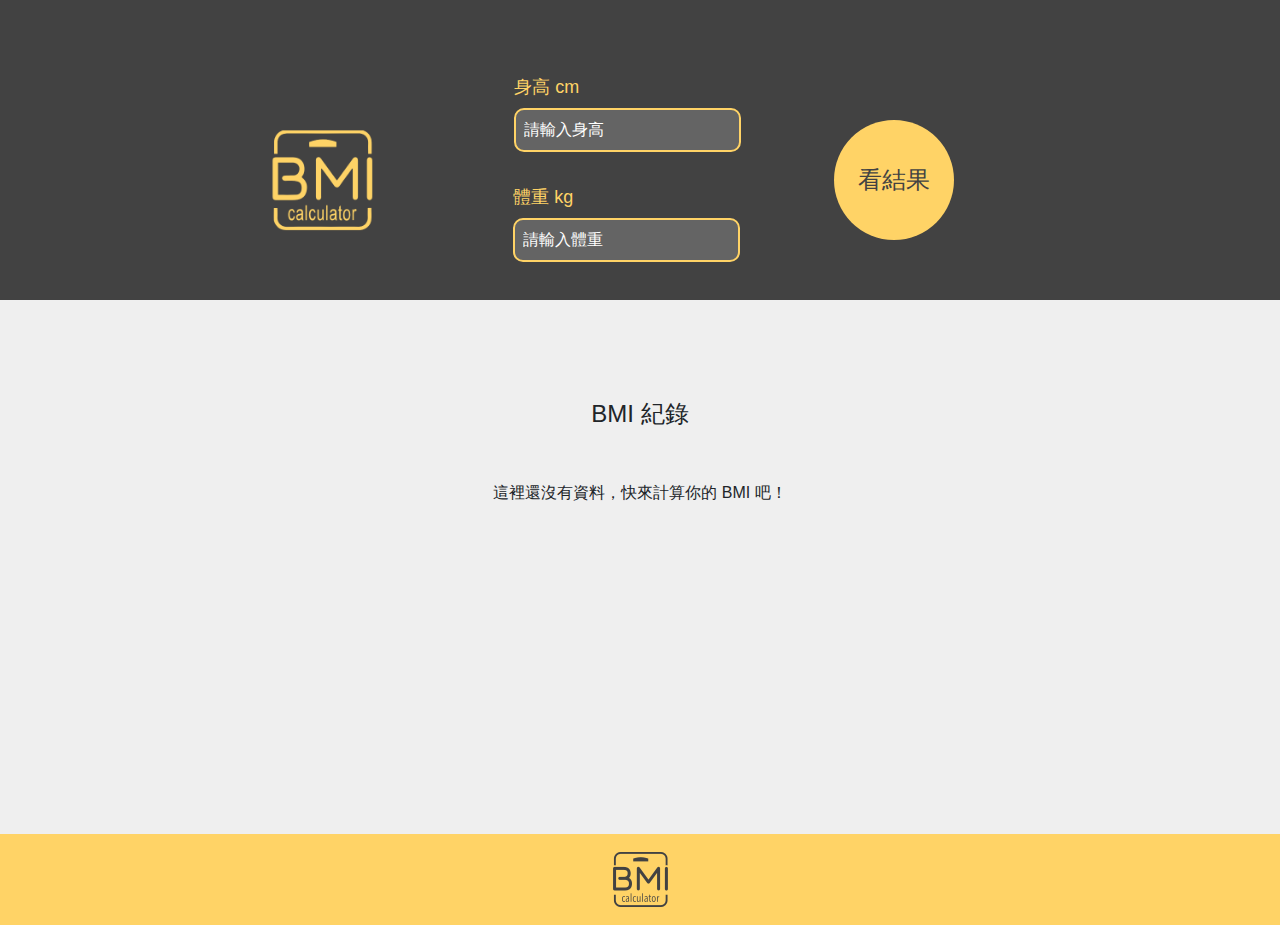
<file: index.html>
<!DOCTYPE html>
<html lang="en">

  <head>
    <meta charset="UTF-8">
    <meta name="viewport" content="width=device-width, initial-scale=1.0">
    <meta http-equiv="X-UA-Compatible" content="ie=edge">
    <title>myBmi</title>
    <link rel="stylesheet" href="https://cdnjs.cloudflare.com/ajax/libs/font-awesome/5.13.0/css/all.min.css" />
    <!--icon-->
    <link rel="icon" href="./assets/images/logo.ico" type="image/x-icon" />
    <!--font-->
    <link rel="stylesheet" href="https://fonts.googleapis.com/icon?family=Material+Icons">
    <link rel="stylesheet" href="https://fonts.googleapis.com/icon?family=Material+Icons+Outlined">
    <!--內部css-->
    <link rel="stylesheet" href="./assets/style/all.css">
  </head>

  <body>
    
    
<div class="bg-dark">
  <div class="container">
    <div class="row align-items-center">
      <div class="col-md-4 d-none d-md-block">
        <div class="img ms-5">
          <img src="./assets/images/BMI.png" alt="logo">
        </div>
      </div>
      <div class="col-6 col-md-4">
        <form action="index.html" class="input-group d-block">
          <div class="height-group d-block">
            <label for="height" class="fs-7 ">身高 cm</label>
            <input type="number" placeholder="請輸入身高">
            <p>***此欄位**</p>
          </div>
          <div class="weight-group d-block">
            <label for="weight" class="fs-7">體重 kg</label>
            <input type="number" placeholder="請輸入體重">
            <p>**此欄位**</p>
          </div>
        </form>
      </div>
      <div class="col-6 col-md-4">
        <div class="btn-container ms-10">
          <button class="see-result" style="display: block;">看結果</button>
          <div id="show-result" style="display: none">
            <h3 class="result-num"></h3>
            <h3 class="result-msg d-none d-lg-block"></h3>
            <a href="#" class="reset-btn">
              <i class="material-icons">autorenew</i>
            </a>
          </div>
        </div>
      </div>
      
    </div>
  </div>
</div>

<div class="bg-light">
  <div class="container">
    <h2 
      class="
              subTitile fs-4 
              pt-11 pb-6
              text-center
            "
    >
      BMI 紀錄
    </h2>
    <ul class="list">
      <li class="none">這裡沒有資料，快來計算你的 BMI 吧!</li>
    </ul>
    <button 
      class="clear-all-btn justify-content-center align-items-center mt-3"
      style="display: none;"
      >
      <span class="material-icons-outlined">delete_outline</span>
      <h3 class="delete-all-text">清除歷史記錄</h3>
    </button>
  </div>
</div>

<div class="bg-primary">
  <h2 class="footer">
    <a href="#" class="logoImg  pt-12 pb-12">
      <img src="./assets/images/BMICLogo.png" alt="BMI logo">
    </a>
  </h2>
</div>
    
    <script src="./assets/js/vendors.js"></script>
    <script src="./assets/js/all.js"></script>
  </body>

</html>
</file>
<file: assets/style/all.css>
@charset "UTF-8";
/*-- bs引入檔 --*/
/*!
 * Bootstrap v5.1.0 (https://getbootstrap.com/)
 * Copyright 2011-2021 The Bootstrap Authors
 * Copyright 2011-2021 Twitter, Inc.
 * Licensed under MIT (https://github.com/twbs/bootstrap/blob/main/LICENSE)
 */
:root {
  --bs-blue: #0d6efd;
  --bs-indigo: #6610f2;
  --bs-purple: #6f42c1;
  --bs-pink: #d63384;
  --bs-red: #dc3545;
  --bs-orange: #fd7e14;
  --bs-yellow: #ffc107;
  --bs-green: #198754;
  --bs-teal: #20c997;
  --bs-cyan: #0dcaf0;
  --bs-white: #fff;
  --bs-gray: #6c757d;
  --bs-gray-dark: #343a40;
  --bs-gray-100: #f8f9fa;
  --bs-gray-200: #e9ecef;
  --bs-gray-300: #dee2e6;
  --bs-gray-400: #ced4da;
  --bs-gray-500: #adb5bd;
  --bs-gray-600: #6c757d;
  --bs-gray-700: #495057;
  --bs-gray-800: #343a40;
  --bs-gray-900: #212529;
  --bs-primary: #FFD366;
  --bs-secondary: #6c757d;
  --bs-success: #198754;
  --bs-info: #0dcaf0;
  --bs-warning: #ffc107;
  --bs-danger: #dc3545;
  --bs-light: #efefef;
  --bs-dark: #424242;
  --bs-mediumObese: #ff6c03;
  --bs-ideal: #86D73F;
  --bs-thin: #31BAF9;
  --bs-heavy: #FF982D;
  --bs-slightlyObese: #FF6C03;
  --bs-severeObese: #FF1200;
  --bs-primary-rgb: 255, 211, 102;
  --bs-secondary-rgb: 108, 117, 125;
  --bs-success-rgb: 25, 135, 84;
  --bs-info-rgb: 13, 202, 240;
  --bs-warning-rgb: 255, 193, 7;
  --bs-danger-rgb: 220, 53, 69;
  --bs-light-rgb: 239, 239, 239;
  --bs-dark-rgb: 66, 66, 66;
  --bs-mediumObese-rgb: 255, 108, 3;
  --bs-ideal-rgb: 134, 215, 63;
  --bs-thin-rgb: 49, 186, 249;
  --bs-heavy-rgb: 255, 152, 45;
  --bs-slightlyObese-rgb: 255, 108, 3;
  --bs-severeObese-rgb: 255, 18, 0;
  --bs-white-rgb: 255, 255, 255;
  --bs-black-rgb: 0, 0, 0;
  --bs-body-rgb: 33, 37, 41;
  --bs-font-sans-serif: system-ui, -apple-system, "Segoe UI", Roboto, "Helvetica Neue", Arial, "Noto Sans", "Liberation Sans", sans-serif, "Apple Color Emoji", "Segoe UI Emoji", "Segoe UI Symbol", "Noto Color Emoji";
  --bs-font-monospace: SFMono-Regular, Menlo, Monaco, Consolas, "Liberation Mono", "Courier New", monospace;
  --bs-gradient: linear-gradient(180deg, rgba(255, 255, 255, 0.15), rgba(255, 255, 255, 0));
  --bs-body-font-family: var(--bs-font-sans-serif);
  --bs-body-font-size: 1rem;
  --bs-body-font-weight: 400;
  --bs-body-line-height: 1.5;
  --bs-body-color: #212529;
  --bs-body-bg: #fff;
}

*,
*::before,
*::after {
  -webkit-box-sizing: border-box;
          box-sizing: border-box;
}

@media (prefers-reduced-motion: no-preference) {
  :root {
    scroll-behavior: smooth;
  }
}

body {
  margin: 0;
  font-family: var(--bs-body-font-family);
  font-size: var(--bs-body-font-size);
  font-weight: var(--bs-body-font-weight);
  line-height: var(--bs-body-line-height);
  color: var(--bs-body-color);
  text-align: var(--bs-body-text-align);
  background-color: var(--bs-body-bg);
  -webkit-text-size-adjust: 100%;
  -webkit-tap-highlight-color: rgba(0, 0, 0, 0);
}

hr {
  margin: 1rem 0;
  color: inherit;
  background-color: currentColor;
  border: 0;
  opacity: 0.25;
}

hr:not([size]) {
  height: 1px;
}

h1, .h1, h2, .h2, h3, .h3, h4, .h4, h5, .h5, h6, .h6 {
  margin-top: 0;
  margin-bottom: 0.5rem;
  font-weight: 500;
  line-height: 1.2;
}

h1, .h1 {
  font-size: calc(1.375rem + 1.5vw);
}

@media (min-width: 1200px) {
  h1, .h1 {
    font-size: 2.5rem;
  }
}

h2, .h2 {
  font-size: calc(1.325rem + 0.9vw);
}

@media (min-width: 1200px) {
  h2, .h2 {
    font-size: 2rem;
  }
}

h3, .h3 {
  font-size: calc(1.3rem + 0.6vw);
}

@media (min-width: 1200px) {
  h3, .h3 {
    font-size: 1.75rem;
  }
}

h4, .h4 {
  font-size: calc(1.275rem + 0.3vw);
}

@media (min-width: 1200px) {
  h4, .h4 {
    font-size: 1.5rem;
  }
}

h5, .h5 {
  font-size: 1.25rem;
}

h6, .h6 {
  font-size: 1rem;
}

p {
  margin-top: 0;
  margin-bottom: 1rem;
}

abbr[title],
abbr[data-bs-original-title] {
  -webkit-text-decoration: underline dotted;
          text-decoration: underline dotted;
  cursor: help;
  -webkit-text-decoration-skip-ink: none;
          text-decoration-skip-ink: none;
}

address {
  margin-bottom: 1rem;
  font-style: normal;
  line-height: inherit;
}

ol,
ul {
  padding-left: 2rem;
}

ol,
ul,
dl {
  margin-top: 0;
  margin-bottom: 1rem;
}

ol ol,
ul ul,
ol ul,
ul ol {
  margin-bottom: 0;
}

dt {
  font-weight: 700;
}

dd {
  margin-bottom: .5rem;
  margin-left: 0;
}

blockquote {
  margin: 0 0 1rem;
}

b,
strong {
  font-weight: bolder;
}

small, .small {
  font-size: 0.875em;
}

mark, .mark {
  padding: 0.2em;
  background-color: #fcf8e3;
}

sub,
sup {
  position: relative;
  font-size: 0.75em;
  line-height: 0;
  vertical-align: baseline;
}

sub {
  bottom: -.25em;
}

sup {
  top: -.5em;
}

a {
  color: #FFD366;
  text-decoration: underline;
}

a:hover {
  color: #cca952;
}

a:not([href]):not([class]), a:not([href]):not([class]):hover {
  color: inherit;
  text-decoration: none;
}

pre,
code,
kbd,
samp {
  font-family: var(--bs-font-monospace);
  font-size: 1em;
  direction: ltr /* rtl:ignore */;
  unicode-bidi: bidi-override;
}

pre {
  display: block;
  margin-top: 0;
  margin-bottom: 1rem;
  overflow: auto;
  font-size: 0.875em;
}

pre code {
  font-size: inherit;
  color: inherit;
  word-break: normal;
}

code {
  font-size: 0.875em;
  color: #d63384;
  word-wrap: break-word;
}

a > code {
  color: inherit;
}

kbd {
  padding: 0.2rem 0.4rem;
  font-size: 0.875em;
  color: #fff;
  background-color: #212529;
  border-radius: 0.2rem;
}

kbd kbd {
  padding: 0;
  font-size: 1em;
  font-weight: 700;
}

figure {
  margin: 0 0 1rem;
}

img,
svg {
  vertical-align: middle;
}

table {
  caption-side: bottom;
  border-collapse: collapse;
}

caption {
  padding-top: 0.5rem;
  padding-bottom: 0.5rem;
  color: #6c757d;
  text-align: left;
}

th {
  text-align: inherit;
  text-align: -webkit-match-parent;
}

thead,
tbody,
tfoot,
tr,
td,
th {
  border-color: inherit;
  border-style: solid;
  border-width: 0;
}

label {
  display: inline-block;
}

button {
  border-radius: 0;
}

button:focus:not(:focus-visible) {
  outline: 0;
}

input,
button,
select,
optgroup,
textarea {
  margin: 0;
  font-family: inherit;
  font-size: inherit;
  line-height: inherit;
}

button,
select {
  text-transform: none;
}

[role="button"] {
  cursor: pointer;
}

select {
  word-wrap: normal;
}

select:disabled {
  opacity: 1;
}

[list]::-webkit-calendar-picker-indicator {
  display: none;
}

button,
[type="button"],
[type="reset"],
[type="submit"] {
  -webkit-appearance: button;
}

button:not(:disabled),
[type="button"]:not(:disabled),
[type="reset"]:not(:disabled),
[type="submit"]:not(:disabled) {
  cursor: pointer;
}

::-moz-focus-inner {
  padding: 0;
  border-style: none;
}

textarea {
  resize: vertical;
}

fieldset {
  min-width: 0;
  padding: 0;
  margin: 0;
  border: 0;
}

legend {
  float: left;
  width: 100%;
  padding: 0;
  margin-bottom: 0.5rem;
  font-size: calc(1.275rem + 0.3vw);
  line-height: inherit;
}

@media (min-width: 1200px) {
  legend {
    font-size: 1.5rem;
  }
}

legend + * {
  clear: left;
}

::-webkit-datetime-edit-fields-wrapper,
::-webkit-datetime-edit-text,
::-webkit-datetime-edit-minute,
::-webkit-datetime-edit-hour-field,
::-webkit-datetime-edit-day-field,
::-webkit-datetime-edit-month-field,
::-webkit-datetime-edit-year-field {
  padding: 0;
}

::-webkit-inner-spin-button {
  height: auto;
}

[type="search"] {
  outline-offset: -2px;
  -webkit-appearance: textfield;
}

/* rtl:raw:
[type="tel"],
[type="url"],
[type="email"],
[type="number"] {
  direction: ltr;
}
*/
::-webkit-search-decoration {
  -webkit-appearance: none;
}

::-webkit-color-swatch-wrapper {
  padding: 0;
}

::file-selector-button {
  font: inherit;
}

::-webkit-file-upload-button {
  font: inherit;
  -webkit-appearance: button;
}

output {
  display: inline-block;
}

iframe {
  border: 0;
}

summary {
  display: list-item;
  cursor: pointer;
}

progress {
  vertical-align: baseline;
}

[hidden] {
  display: none !important;
}

.lead {
  font-size: 1.25rem;
  font-weight: 300;
}

.display-1 {
  font-size: calc(1.625rem + 4.5vw);
  font-weight: 300;
  line-height: 1.2;
}

@media (min-width: 1200px) {
  .display-1 {
    font-size: 5rem;
  }
}

.display-2 {
  font-size: calc(1.575rem + 3.9vw);
  font-weight: 300;
  line-height: 1.2;
}

@media (min-width: 1200px) {
  .display-2 {
    font-size: 4.5rem;
  }
}

.display-3 {
  font-size: calc(1.525rem + 3.3vw);
  font-weight: 300;
  line-height: 1.2;
}

@media (min-width: 1200px) {
  .display-3 {
    font-size: 4rem;
  }
}

.display-4 {
  font-size: calc(1.475rem + 2.7vw);
  font-weight: 300;
  line-height: 1.2;
}

@media (min-width: 1200px) {
  .display-4 {
    font-size: 3.5rem;
  }
}

.display-5 {
  font-size: calc(1.425rem + 2.1vw);
  font-weight: 300;
  line-height: 1.2;
}

@media (min-width: 1200px) {
  .display-5 {
    font-size: 3rem;
  }
}

.display-6 {
  font-size: calc(1.375rem + 1.5vw);
  font-weight: 300;
  line-height: 1.2;
}

@media (min-width: 1200px) {
  .display-6 {
    font-size: 2.5rem;
  }
}

.list-unstyled {
  padding-left: 0;
  list-style: none;
}

.list-inline {
  padding-left: 0;
  list-style: none;
}

.list-inline-item {
  display: inline-block;
}

.list-inline-item:not(:last-child) {
  margin-right: 0.5rem;
}

.initialism {
  font-size: 0.875em;
  text-transform: uppercase;
}

.blockquote {
  margin-bottom: 1rem;
  font-size: 1.25rem;
}

.blockquote > :last-child {
  margin-bottom: 0;
}

.blockquote-footer {
  margin-top: -1rem;
  margin-bottom: 1rem;
  font-size: 0.875em;
  color: #6c757d;
}

.blockquote-footer::before {
  content: "\2014\00A0";
}

.img-fluid {
  max-width: 100%;
  height: auto;
}

.img-thumbnail {
  padding: 0.25rem;
  background-color: #fff;
  border: 1px solid #dee2e6;
  border-radius: 0.25rem;
  max-width: 100%;
  height: auto;
}

.figure {
  display: inline-block;
}

.figure-img {
  margin-bottom: 0.5rem;
  line-height: 1;
}

.figure-caption {
  font-size: 0.875em;
  color: #6c757d;
}

.container,
.container-fluid,
.container-sm,
.container-md,
.container-lg,
.container-xl,
.container-xxl {
  width: 100%;
  padding-right: var(--bs-gutter-x, 0.75rem);
  padding-left: var(--bs-gutter-x, 0.75rem);
  margin-right: auto;
  margin-left: auto;
}

@media (min-width: 576px) {
  .container, .container-sm {
    max-width: 540px;
  }
}

@media (min-width: 768px) {
  .container, .container-sm, .container-md {
    max-width: 720px;
  }
}

@media (min-width: 992px) {
  .container, .container-sm, .container-md, .container-lg {
    max-width: 960px;
  }
}

@media (min-width: 1200px) {
  .container, .container-sm, .container-md, .container-lg, .container-xl {
    max-width: 1140px;
  }
}

@media (min-width: 1400px) {
  .container, .container-sm, .container-md, .container-lg, .container-xl, .container-xxl {
    max-width: 1320px;
  }
}

.row {
  --bs-gutter-x: 1.5rem;
  --bs-gutter-y: 0;
  display: -webkit-box;
  display: -ms-flexbox;
  display: flex;
  -ms-flex-wrap: wrap;
      flex-wrap: wrap;
  margin-top: calc(var(--bs-gutter-y) * -1);
  margin-right: calc(var(--bs-gutter-x) * -.5);
  margin-left: calc(var(--bs-gutter-x) * -.5);
}

.row > * {
  -ms-flex-negative: 0;
      flex-shrink: 0;
  width: 100%;
  max-width: 100%;
  padding-right: calc(var(--bs-gutter-x) * .5);
  padding-left: calc(var(--bs-gutter-x) * .5);
  margin-top: var(--bs-gutter-y);
}

.col {
  -webkit-box-flex: 1;
      -ms-flex: 1 0 0%;
          flex: 1 0 0%;
}

.row-cols-auto > * {
  -webkit-box-flex: 0;
      -ms-flex: 0 0 auto;
          flex: 0 0 auto;
  width: auto;
}

.row-cols-1 > * {
  -webkit-box-flex: 0;
      -ms-flex: 0 0 auto;
          flex: 0 0 auto;
  width: 100%;
}

.row-cols-2 > * {
  -webkit-box-flex: 0;
      -ms-flex: 0 0 auto;
          flex: 0 0 auto;
  width: 50%;
}

.row-cols-3 > * {
  -webkit-box-flex: 0;
      -ms-flex: 0 0 auto;
          flex: 0 0 auto;
  width: 33.33333%;
}

.row-cols-4 > * {
  -webkit-box-flex: 0;
      -ms-flex: 0 0 auto;
          flex: 0 0 auto;
  width: 25%;
}

.row-cols-5 > * {
  -webkit-box-flex: 0;
      -ms-flex: 0 0 auto;
          flex: 0 0 auto;
  width: 20%;
}

.row-cols-6 > * {
  -webkit-box-flex: 0;
      -ms-flex: 0 0 auto;
          flex: 0 0 auto;
  width: 16.66667%;
}

.col-auto {
  -webkit-box-flex: 0;
      -ms-flex: 0 0 auto;
          flex: 0 0 auto;
  width: auto;
}

.col-1 {
  -webkit-box-flex: 0;
      -ms-flex: 0 0 auto;
          flex: 0 0 auto;
  width: 8.33333%;
}

.col-2 {
  -webkit-box-flex: 0;
      -ms-flex: 0 0 auto;
          flex: 0 0 auto;
  width: 16.66667%;
}

.col-3 {
  -webkit-box-flex: 0;
      -ms-flex: 0 0 auto;
          flex: 0 0 auto;
  width: 25%;
}

.col-4 {
  -webkit-box-flex: 0;
      -ms-flex: 0 0 auto;
          flex: 0 0 auto;
  width: 33.33333%;
}

.col-5 {
  -webkit-box-flex: 0;
      -ms-flex: 0 0 auto;
          flex: 0 0 auto;
  width: 41.66667%;
}

.col-6 {
  -webkit-box-flex: 0;
      -ms-flex: 0 0 auto;
          flex: 0 0 auto;
  width: 50%;
}

.col-7 {
  -webkit-box-flex: 0;
      -ms-flex: 0 0 auto;
          flex: 0 0 auto;
  width: 58.33333%;
}

.col-8 {
  -webkit-box-flex: 0;
      -ms-flex: 0 0 auto;
          flex: 0 0 auto;
  width: 66.66667%;
}

.col-9 {
  -webkit-box-flex: 0;
      -ms-flex: 0 0 auto;
          flex: 0 0 auto;
  width: 75%;
}

.col-10 {
  -webkit-box-flex: 0;
      -ms-flex: 0 0 auto;
          flex: 0 0 auto;
  width: 83.33333%;
}

.col-11 {
  -webkit-box-flex: 0;
      -ms-flex: 0 0 auto;
          flex: 0 0 auto;
  width: 91.66667%;
}

.col-12 {
  -webkit-box-flex: 0;
      -ms-flex: 0 0 auto;
          flex: 0 0 auto;
  width: 100%;
}

.offset-1 {
  margin-left: 8.33333%;
}

.offset-2 {
  margin-left: 16.66667%;
}

.offset-3 {
  margin-left: 25%;
}

.offset-4 {
  margin-left: 33.33333%;
}

.offset-5 {
  margin-left: 41.66667%;
}

.offset-6 {
  margin-left: 50%;
}

.offset-7 {
  margin-left: 58.33333%;
}

.offset-8 {
  margin-left: 66.66667%;
}

.offset-9 {
  margin-left: 75%;
}

.offset-10 {
  margin-left: 83.33333%;
}

.offset-11 {
  margin-left: 91.66667%;
}

.g-0,
.gx-0 {
  --bs-gutter-x: 0;
}

.g-0,
.gy-0 {
  --bs-gutter-y: 0;
}

.g-1,
.gx-1 {
  --bs-gutter-x: 0.25rem;
}

.g-1,
.gy-1 {
  --bs-gutter-y: 0.25rem;
}

.g-2,
.gx-2 {
  --bs-gutter-x: 0.5rem;
}

.g-2,
.gy-2 {
  --bs-gutter-y: 0.5rem;
}

.g-3,
.gx-3 {
  --bs-gutter-x: 1rem;
}

.g-3,
.gy-3 {
  --bs-gutter-y: 1rem;
}

.g-4,
.gx-4 {
  --bs-gutter-x: 1.25rem;
}

.g-4,
.gy-4 {
  --bs-gutter-y: 1.25rem;
}

.g-5,
.gx-5 {
  --bs-gutter-x: 1.5rem;
}

.g-5,
.gy-5 {
  --bs-gutter-y: 1.5rem;
}

.g-6,
.gx-6 {
  --bs-gutter-x: 1.75rem;
}

.g-6,
.gy-6 {
  --bs-gutter-y: 1.75rem;
}

.g-7,
.gx-7 {
  --bs-gutter-x: 2rem;
}

.g-7,
.gy-7 {
  --bs-gutter-y: 2rem;
}

.g-8,
.gx-8 {
  --bs-gutter-x: 2.25rem;
}

.g-8,
.gy-8 {
  --bs-gutter-y: 2.25rem;
}

.g-9,
.gx-9 {
  --bs-gutter-x: 2.5rem;
}

.g-9,
.gy-9 {
  --bs-gutter-y: 2.5rem;
}

.g-10,
.gx-10 {
  --bs-gutter-x: 2.75rem;
}

.g-10,
.gy-10 {
  --bs-gutter-y: 2.75rem;
}

.g-11,
.gx-11 {
  --bs-gutter-x: 3rem;
}

.g-11,
.gy-11 {
  --bs-gutter-y: 3rem;
}

.g-12,
.gx-12 {
  --bs-gutter-x: 1.125rem;
}

.g-12,
.gy-12 {
  --bs-gutter-y: 1.125rem;
}

@media (min-width: 576px) {
  .col-sm {
    -webkit-box-flex: 1;
        -ms-flex: 1 0 0%;
            flex: 1 0 0%;
  }
  .row-cols-sm-auto > * {
    -webkit-box-flex: 0;
        -ms-flex: 0 0 auto;
            flex: 0 0 auto;
    width: auto;
  }
  .row-cols-sm-1 > * {
    -webkit-box-flex: 0;
        -ms-flex: 0 0 auto;
            flex: 0 0 auto;
    width: 100%;
  }
  .row-cols-sm-2 > * {
    -webkit-box-flex: 0;
        -ms-flex: 0 0 auto;
            flex: 0 0 auto;
    width: 50%;
  }
  .row-cols-sm-3 > * {
    -webkit-box-flex: 0;
        -ms-flex: 0 0 auto;
            flex: 0 0 auto;
    width: 33.33333%;
  }
  .row-cols-sm-4 > * {
    -webkit-box-flex: 0;
        -ms-flex: 0 0 auto;
            flex: 0 0 auto;
    width: 25%;
  }
  .row-cols-sm-5 > * {
    -webkit-box-flex: 0;
        -ms-flex: 0 0 auto;
            flex: 0 0 auto;
    width: 20%;
  }
  .row-cols-sm-6 > * {
    -webkit-box-flex: 0;
        -ms-flex: 0 0 auto;
            flex: 0 0 auto;
    width: 16.66667%;
  }
  .col-sm-auto {
    -webkit-box-flex: 0;
        -ms-flex: 0 0 auto;
            flex: 0 0 auto;
    width: auto;
  }
  .col-sm-1 {
    -webkit-box-flex: 0;
        -ms-flex: 0 0 auto;
            flex: 0 0 auto;
    width: 8.33333%;
  }
  .col-sm-2 {
    -webkit-box-flex: 0;
        -ms-flex: 0 0 auto;
            flex: 0 0 auto;
    width: 16.66667%;
  }
  .col-sm-3 {
    -webkit-box-flex: 0;
        -ms-flex: 0 0 auto;
            flex: 0 0 auto;
    width: 25%;
  }
  .col-sm-4 {
    -webkit-box-flex: 0;
        -ms-flex: 0 0 auto;
            flex: 0 0 auto;
    width: 33.33333%;
  }
  .col-sm-5 {
    -webkit-box-flex: 0;
        -ms-flex: 0 0 auto;
            flex: 0 0 auto;
    width: 41.66667%;
  }
  .col-sm-6 {
    -webkit-box-flex: 0;
        -ms-flex: 0 0 auto;
            flex: 0 0 auto;
    width: 50%;
  }
  .col-sm-7 {
    -webkit-box-flex: 0;
        -ms-flex: 0 0 auto;
            flex: 0 0 auto;
    width: 58.33333%;
  }
  .col-sm-8 {
    -webkit-box-flex: 0;
        -ms-flex: 0 0 auto;
            flex: 0 0 auto;
    width: 66.66667%;
  }
  .col-sm-9 {
    -webkit-box-flex: 0;
        -ms-flex: 0 0 auto;
            flex: 0 0 auto;
    width: 75%;
  }
  .col-sm-10 {
    -webkit-box-flex: 0;
        -ms-flex: 0 0 auto;
            flex: 0 0 auto;
    width: 83.33333%;
  }
  .col-sm-11 {
    -webkit-box-flex: 0;
        -ms-flex: 0 0 auto;
            flex: 0 0 auto;
    width: 91.66667%;
  }
  .col-sm-12 {
    -webkit-box-flex: 0;
        -ms-flex: 0 0 auto;
            flex: 0 0 auto;
    width: 100%;
  }
  .offset-sm-0 {
    margin-left: 0;
  }
  .offset-sm-1 {
    margin-left: 8.33333%;
  }
  .offset-sm-2 {
    margin-left: 16.66667%;
  }
  .offset-sm-3 {
    margin-left: 25%;
  }
  .offset-sm-4 {
    margin-left: 33.33333%;
  }
  .offset-sm-5 {
    margin-left: 41.66667%;
  }
  .offset-sm-6 {
    margin-left: 50%;
  }
  .offset-sm-7 {
    margin-left: 58.33333%;
  }
  .offset-sm-8 {
    margin-left: 66.66667%;
  }
  .offset-sm-9 {
    margin-left: 75%;
  }
  .offset-sm-10 {
    margin-left: 83.33333%;
  }
  .offset-sm-11 {
    margin-left: 91.66667%;
  }
  .g-sm-0,
  .gx-sm-0 {
    --bs-gutter-x: 0;
  }
  .g-sm-0,
  .gy-sm-0 {
    --bs-gutter-y: 0;
  }
  .g-sm-1,
  .gx-sm-1 {
    --bs-gutter-x: 0.25rem;
  }
  .g-sm-1,
  .gy-sm-1 {
    --bs-gutter-y: 0.25rem;
  }
  .g-sm-2,
  .gx-sm-2 {
    --bs-gutter-x: 0.5rem;
  }
  .g-sm-2,
  .gy-sm-2 {
    --bs-gutter-y: 0.5rem;
  }
  .g-sm-3,
  .gx-sm-3 {
    --bs-gutter-x: 1rem;
  }
  .g-sm-3,
  .gy-sm-3 {
    --bs-gutter-y: 1rem;
  }
  .g-sm-4,
  .gx-sm-4 {
    --bs-gutter-x: 1.25rem;
  }
  .g-sm-4,
  .gy-sm-4 {
    --bs-gutter-y: 1.25rem;
  }
  .g-sm-5,
  .gx-sm-5 {
    --bs-gutter-x: 1.5rem;
  }
  .g-sm-5,
  .gy-sm-5 {
    --bs-gutter-y: 1.5rem;
  }
  .g-sm-6,
  .gx-sm-6 {
    --bs-gutter-x: 1.75rem;
  }
  .g-sm-6,
  .gy-sm-6 {
    --bs-gutter-y: 1.75rem;
  }
  .g-sm-7,
  .gx-sm-7 {
    --bs-gutter-x: 2rem;
  }
  .g-sm-7,
  .gy-sm-7 {
    --bs-gutter-y: 2rem;
  }
  .g-sm-8,
  .gx-sm-8 {
    --bs-gutter-x: 2.25rem;
  }
  .g-sm-8,
  .gy-sm-8 {
    --bs-gutter-y: 2.25rem;
  }
  .g-sm-9,
  .gx-sm-9 {
    --bs-gutter-x: 2.5rem;
  }
  .g-sm-9,
  .gy-sm-9 {
    --bs-gutter-y: 2.5rem;
  }
  .g-sm-10,
  .gx-sm-10 {
    --bs-gutter-x: 2.75rem;
  }
  .g-sm-10,
  .gy-sm-10 {
    --bs-gutter-y: 2.75rem;
  }
  .g-sm-11,
  .gx-sm-11 {
    --bs-gutter-x: 3rem;
  }
  .g-sm-11,
  .gy-sm-11 {
    --bs-gutter-y: 3rem;
  }
  .g-sm-12,
  .gx-sm-12 {
    --bs-gutter-x: 1.125rem;
  }
  .g-sm-12,
  .gy-sm-12 {
    --bs-gutter-y: 1.125rem;
  }
}

@media (min-width: 768px) {
  .col-md {
    -webkit-box-flex: 1;
        -ms-flex: 1 0 0%;
            flex: 1 0 0%;
  }
  .row-cols-md-auto > * {
    -webkit-box-flex: 0;
        -ms-flex: 0 0 auto;
            flex: 0 0 auto;
    width: auto;
  }
  .row-cols-md-1 > * {
    -webkit-box-flex: 0;
        -ms-flex: 0 0 auto;
            flex: 0 0 auto;
    width: 100%;
  }
  .row-cols-md-2 > * {
    -webkit-box-flex: 0;
        -ms-flex: 0 0 auto;
            flex: 0 0 auto;
    width: 50%;
  }
  .row-cols-md-3 > * {
    -webkit-box-flex: 0;
        -ms-flex: 0 0 auto;
            flex: 0 0 auto;
    width: 33.33333%;
  }
  .row-cols-md-4 > * {
    -webkit-box-flex: 0;
        -ms-flex: 0 0 auto;
            flex: 0 0 auto;
    width: 25%;
  }
  .row-cols-md-5 > * {
    -webkit-box-flex: 0;
        -ms-flex: 0 0 auto;
            flex: 0 0 auto;
    width: 20%;
  }
  .row-cols-md-6 > * {
    -webkit-box-flex: 0;
        -ms-flex: 0 0 auto;
            flex: 0 0 auto;
    width: 16.66667%;
  }
  .col-md-auto {
    -webkit-box-flex: 0;
        -ms-flex: 0 0 auto;
            flex: 0 0 auto;
    width: auto;
  }
  .col-md-1 {
    -webkit-box-flex: 0;
        -ms-flex: 0 0 auto;
            flex: 0 0 auto;
    width: 8.33333%;
  }
  .col-md-2 {
    -webkit-box-flex: 0;
        -ms-flex: 0 0 auto;
            flex: 0 0 auto;
    width: 16.66667%;
  }
  .col-md-3 {
    -webkit-box-flex: 0;
        -ms-flex: 0 0 auto;
            flex: 0 0 auto;
    width: 25%;
  }
  .col-md-4 {
    -webkit-box-flex: 0;
        -ms-flex: 0 0 auto;
            flex: 0 0 auto;
    width: 33.33333%;
  }
  .col-md-5 {
    -webkit-box-flex: 0;
        -ms-flex: 0 0 auto;
            flex: 0 0 auto;
    width: 41.66667%;
  }
  .col-md-6 {
    -webkit-box-flex: 0;
        -ms-flex: 0 0 auto;
            flex: 0 0 auto;
    width: 50%;
  }
  .col-md-7 {
    -webkit-box-flex: 0;
        -ms-flex: 0 0 auto;
            flex: 0 0 auto;
    width: 58.33333%;
  }
  .col-md-8 {
    -webkit-box-flex: 0;
        -ms-flex: 0 0 auto;
            flex: 0 0 auto;
    width: 66.66667%;
  }
  .col-md-9 {
    -webkit-box-flex: 0;
        -ms-flex: 0 0 auto;
            flex: 0 0 auto;
    width: 75%;
  }
  .col-md-10 {
    -webkit-box-flex: 0;
        -ms-flex: 0 0 auto;
            flex: 0 0 auto;
    width: 83.33333%;
  }
  .col-md-11 {
    -webkit-box-flex: 0;
        -ms-flex: 0 0 auto;
            flex: 0 0 auto;
    width: 91.66667%;
  }
  .col-md-12 {
    -webkit-box-flex: 0;
        -ms-flex: 0 0 auto;
            flex: 0 0 auto;
    width: 100%;
  }
  .offset-md-0 {
    margin-left: 0;
  }
  .offset-md-1 {
    margin-left: 8.33333%;
  }
  .offset-md-2 {
    margin-left: 16.66667%;
  }
  .offset-md-3 {
    margin-left: 25%;
  }
  .offset-md-4 {
    margin-left: 33.33333%;
  }
  .offset-md-5 {
    margin-left: 41.66667%;
  }
  .offset-md-6 {
    margin-left: 50%;
  }
  .offset-md-7 {
    margin-left: 58.33333%;
  }
  .offset-md-8 {
    margin-left: 66.66667%;
  }
  .offset-md-9 {
    margin-left: 75%;
  }
  .offset-md-10 {
    margin-left: 83.33333%;
  }
  .offset-md-11 {
    margin-left: 91.66667%;
  }
  .g-md-0,
  .gx-md-0 {
    --bs-gutter-x: 0;
  }
  .g-md-0,
  .gy-md-0 {
    --bs-gutter-y: 0;
  }
  .g-md-1,
  .gx-md-1 {
    --bs-gutter-x: 0.25rem;
  }
  .g-md-1,
  .gy-md-1 {
    --bs-gutter-y: 0.25rem;
  }
  .g-md-2,
  .gx-md-2 {
    --bs-gutter-x: 0.5rem;
  }
  .g-md-2,
  .gy-md-2 {
    --bs-gutter-y: 0.5rem;
  }
  .g-md-3,
  .gx-md-3 {
    --bs-gutter-x: 1rem;
  }
  .g-md-3,
  .gy-md-3 {
    --bs-gutter-y: 1rem;
  }
  .g-md-4,
  .gx-md-4 {
    --bs-gutter-x: 1.25rem;
  }
  .g-md-4,
  .gy-md-4 {
    --bs-gutter-y: 1.25rem;
  }
  .g-md-5,
  .gx-md-5 {
    --bs-gutter-x: 1.5rem;
  }
  .g-md-5,
  .gy-md-5 {
    --bs-gutter-y: 1.5rem;
  }
  .g-md-6,
  .gx-md-6 {
    --bs-gutter-x: 1.75rem;
  }
  .g-md-6,
  .gy-md-6 {
    --bs-gutter-y: 1.75rem;
  }
  .g-md-7,
  .gx-md-7 {
    --bs-gutter-x: 2rem;
  }
  .g-md-7,
  .gy-md-7 {
    --bs-gutter-y: 2rem;
  }
  .g-md-8,
  .gx-md-8 {
    --bs-gutter-x: 2.25rem;
  }
  .g-md-8,
  .gy-md-8 {
    --bs-gutter-y: 2.25rem;
  }
  .g-md-9,
  .gx-md-9 {
    --bs-gutter-x: 2.5rem;
  }
  .g-md-9,
  .gy-md-9 {
    --bs-gutter-y: 2.5rem;
  }
  .g-md-10,
  .gx-md-10 {
    --bs-gutter-x: 2.75rem;
  }
  .g-md-10,
  .gy-md-10 {
    --bs-gutter-y: 2.75rem;
  }
  .g-md-11,
  .gx-md-11 {
    --bs-gutter-x: 3rem;
  }
  .g-md-11,
  .gy-md-11 {
    --bs-gutter-y: 3rem;
  }
  .g-md-12,
  .gx-md-12 {
    --bs-gutter-x: 1.125rem;
  }
  .g-md-12,
  .gy-md-12 {
    --bs-gutter-y: 1.125rem;
  }
}

@media (min-width: 992px) {
  .col-lg {
    -webkit-box-flex: 1;
        -ms-flex: 1 0 0%;
            flex: 1 0 0%;
  }
  .row-cols-lg-auto > * {
    -webkit-box-flex: 0;
        -ms-flex: 0 0 auto;
            flex: 0 0 auto;
    width: auto;
  }
  .row-cols-lg-1 > * {
    -webkit-box-flex: 0;
        -ms-flex: 0 0 auto;
            flex: 0 0 auto;
    width: 100%;
  }
  .row-cols-lg-2 > * {
    -webkit-box-flex: 0;
        -ms-flex: 0 0 auto;
            flex: 0 0 auto;
    width: 50%;
  }
  .row-cols-lg-3 > * {
    -webkit-box-flex: 0;
        -ms-flex: 0 0 auto;
            flex: 0 0 auto;
    width: 33.33333%;
  }
  .row-cols-lg-4 > * {
    -webkit-box-flex: 0;
        -ms-flex: 0 0 auto;
            flex: 0 0 auto;
    width: 25%;
  }
  .row-cols-lg-5 > * {
    -webkit-box-flex: 0;
        -ms-flex: 0 0 auto;
            flex: 0 0 auto;
    width: 20%;
  }
  .row-cols-lg-6 > * {
    -webkit-box-flex: 0;
        -ms-flex: 0 0 auto;
            flex: 0 0 auto;
    width: 16.66667%;
  }
  .col-lg-auto {
    -webkit-box-flex: 0;
        -ms-flex: 0 0 auto;
            flex: 0 0 auto;
    width: auto;
  }
  .col-lg-1 {
    -webkit-box-flex: 0;
        -ms-flex: 0 0 auto;
            flex: 0 0 auto;
    width: 8.33333%;
  }
  .col-lg-2 {
    -webkit-box-flex: 0;
        -ms-flex: 0 0 auto;
            flex: 0 0 auto;
    width: 16.66667%;
  }
  .col-lg-3 {
    -webkit-box-flex: 0;
        -ms-flex: 0 0 auto;
            flex: 0 0 auto;
    width: 25%;
  }
  .col-lg-4 {
    -webkit-box-flex: 0;
        -ms-flex: 0 0 auto;
            flex: 0 0 auto;
    width: 33.33333%;
  }
  .col-lg-5 {
    -webkit-box-flex: 0;
        -ms-flex: 0 0 auto;
            flex: 0 0 auto;
    width: 41.66667%;
  }
  .col-lg-6 {
    -webkit-box-flex: 0;
        -ms-flex: 0 0 auto;
            flex: 0 0 auto;
    width: 50%;
  }
  .col-lg-7 {
    -webkit-box-flex: 0;
        -ms-flex: 0 0 auto;
            flex: 0 0 auto;
    width: 58.33333%;
  }
  .col-lg-8 {
    -webkit-box-flex: 0;
        -ms-flex: 0 0 auto;
            flex: 0 0 auto;
    width: 66.66667%;
  }
  .col-lg-9 {
    -webkit-box-flex: 0;
        -ms-flex: 0 0 auto;
            flex: 0 0 auto;
    width: 75%;
  }
  .col-lg-10 {
    -webkit-box-flex: 0;
        -ms-flex: 0 0 auto;
            flex: 0 0 auto;
    width: 83.33333%;
  }
  .col-lg-11 {
    -webkit-box-flex: 0;
        -ms-flex: 0 0 auto;
            flex: 0 0 auto;
    width: 91.66667%;
  }
  .col-lg-12 {
    -webkit-box-flex: 0;
        -ms-flex: 0 0 auto;
            flex: 0 0 auto;
    width: 100%;
  }
  .offset-lg-0 {
    margin-left: 0;
  }
  .offset-lg-1 {
    margin-left: 8.33333%;
  }
  .offset-lg-2 {
    margin-left: 16.66667%;
  }
  .offset-lg-3 {
    margin-left: 25%;
  }
  .offset-lg-4 {
    margin-left: 33.33333%;
  }
  .offset-lg-5 {
    margin-left: 41.66667%;
  }
  .offset-lg-6 {
    margin-left: 50%;
  }
  .offset-lg-7 {
    margin-left: 58.33333%;
  }
  .offset-lg-8 {
    margin-left: 66.66667%;
  }
  .offset-lg-9 {
    margin-left: 75%;
  }
  .offset-lg-10 {
    margin-left: 83.33333%;
  }
  .offset-lg-11 {
    margin-left: 91.66667%;
  }
  .g-lg-0,
  .gx-lg-0 {
    --bs-gutter-x: 0;
  }
  .g-lg-0,
  .gy-lg-0 {
    --bs-gutter-y: 0;
  }
  .g-lg-1,
  .gx-lg-1 {
    --bs-gutter-x: 0.25rem;
  }
  .g-lg-1,
  .gy-lg-1 {
    --bs-gutter-y: 0.25rem;
  }
  .g-lg-2,
  .gx-lg-2 {
    --bs-gutter-x: 0.5rem;
  }
  .g-lg-2,
  .gy-lg-2 {
    --bs-gutter-y: 0.5rem;
  }
  .g-lg-3,
  .gx-lg-3 {
    --bs-gutter-x: 1rem;
  }
  .g-lg-3,
  .gy-lg-3 {
    --bs-gutter-y: 1rem;
  }
  .g-lg-4,
  .gx-lg-4 {
    --bs-gutter-x: 1.25rem;
  }
  .g-lg-4,
  .gy-lg-4 {
    --bs-gutter-y: 1.25rem;
  }
  .g-lg-5,
  .gx-lg-5 {
    --bs-gutter-x: 1.5rem;
  }
  .g-lg-5,
  .gy-lg-5 {
    --bs-gutter-y: 1.5rem;
  }
  .g-lg-6,
  .gx-lg-6 {
    --bs-gutter-x: 1.75rem;
  }
  .g-lg-6,
  .gy-lg-6 {
    --bs-gutter-y: 1.75rem;
  }
  .g-lg-7,
  .gx-lg-7 {
    --bs-gutter-x: 2rem;
  }
  .g-lg-7,
  .gy-lg-7 {
    --bs-gutter-y: 2rem;
  }
  .g-lg-8,
  .gx-lg-8 {
    --bs-gutter-x: 2.25rem;
  }
  .g-lg-8,
  .gy-lg-8 {
    --bs-gutter-y: 2.25rem;
  }
  .g-lg-9,
  .gx-lg-9 {
    --bs-gutter-x: 2.5rem;
  }
  .g-lg-9,
  .gy-lg-9 {
    --bs-gutter-y: 2.5rem;
  }
  .g-lg-10,
  .gx-lg-10 {
    --bs-gutter-x: 2.75rem;
  }
  .g-lg-10,
  .gy-lg-10 {
    --bs-gutter-y: 2.75rem;
  }
  .g-lg-11,
  .gx-lg-11 {
    --bs-gutter-x: 3rem;
  }
  .g-lg-11,
  .gy-lg-11 {
    --bs-gutter-y: 3rem;
  }
  .g-lg-12,
  .gx-lg-12 {
    --bs-gutter-x: 1.125rem;
  }
  .g-lg-12,
  .gy-lg-12 {
    --bs-gutter-y: 1.125rem;
  }
}

@media (min-width: 1200px) {
  .col-xl {
    -webkit-box-flex: 1;
        -ms-flex: 1 0 0%;
            flex: 1 0 0%;
  }
  .row-cols-xl-auto > * {
    -webkit-box-flex: 0;
        -ms-flex: 0 0 auto;
            flex: 0 0 auto;
    width: auto;
  }
  .row-cols-xl-1 > * {
    -webkit-box-flex: 0;
        -ms-flex: 0 0 auto;
            flex: 0 0 auto;
    width: 100%;
  }
  .row-cols-xl-2 > * {
    -webkit-box-flex: 0;
        -ms-flex: 0 0 auto;
            flex: 0 0 auto;
    width: 50%;
  }
  .row-cols-xl-3 > * {
    -webkit-box-flex: 0;
        -ms-flex: 0 0 auto;
            flex: 0 0 auto;
    width: 33.33333%;
  }
  .row-cols-xl-4 > * {
    -webkit-box-flex: 0;
        -ms-flex: 0 0 auto;
            flex: 0 0 auto;
    width: 25%;
  }
  .row-cols-xl-5 > * {
    -webkit-box-flex: 0;
        -ms-flex: 0 0 auto;
            flex: 0 0 auto;
    width: 20%;
  }
  .row-cols-xl-6 > * {
    -webkit-box-flex: 0;
        -ms-flex: 0 0 auto;
            flex: 0 0 auto;
    width: 16.66667%;
  }
  .col-xl-auto {
    -webkit-box-flex: 0;
        -ms-flex: 0 0 auto;
            flex: 0 0 auto;
    width: auto;
  }
  .col-xl-1 {
    -webkit-box-flex: 0;
        -ms-flex: 0 0 auto;
            flex: 0 0 auto;
    width: 8.33333%;
  }
  .col-xl-2 {
    -webkit-box-flex: 0;
        -ms-flex: 0 0 auto;
            flex: 0 0 auto;
    width: 16.66667%;
  }
  .col-xl-3 {
    -webkit-box-flex: 0;
        -ms-flex: 0 0 auto;
            flex: 0 0 auto;
    width: 25%;
  }
  .col-xl-4 {
    -webkit-box-flex: 0;
        -ms-flex: 0 0 auto;
            flex: 0 0 auto;
    width: 33.33333%;
  }
  .col-xl-5 {
    -webkit-box-flex: 0;
        -ms-flex: 0 0 auto;
            flex: 0 0 auto;
    width: 41.66667%;
  }
  .col-xl-6 {
    -webkit-box-flex: 0;
        -ms-flex: 0 0 auto;
            flex: 0 0 auto;
    width: 50%;
  }
  .col-xl-7 {
    -webkit-box-flex: 0;
        -ms-flex: 0 0 auto;
            flex: 0 0 auto;
    width: 58.33333%;
  }
  .col-xl-8 {
    -webkit-box-flex: 0;
        -ms-flex: 0 0 auto;
            flex: 0 0 auto;
    width: 66.66667%;
  }
  .col-xl-9 {
    -webkit-box-flex: 0;
        -ms-flex: 0 0 auto;
            flex: 0 0 auto;
    width: 75%;
  }
  .col-xl-10 {
    -webkit-box-flex: 0;
        -ms-flex: 0 0 auto;
            flex: 0 0 auto;
    width: 83.33333%;
  }
  .col-xl-11 {
    -webkit-box-flex: 0;
        -ms-flex: 0 0 auto;
            flex: 0 0 auto;
    width: 91.66667%;
  }
  .col-xl-12 {
    -webkit-box-flex: 0;
        -ms-flex: 0 0 auto;
            flex: 0 0 auto;
    width: 100%;
  }
  .offset-xl-0 {
    margin-left: 0;
  }
  .offset-xl-1 {
    margin-left: 8.33333%;
  }
  .offset-xl-2 {
    margin-left: 16.66667%;
  }
  .offset-xl-3 {
    margin-left: 25%;
  }
  .offset-xl-4 {
    margin-left: 33.33333%;
  }
  .offset-xl-5 {
    margin-left: 41.66667%;
  }
  .offset-xl-6 {
    margin-left: 50%;
  }
  .offset-xl-7 {
    margin-left: 58.33333%;
  }
  .offset-xl-8 {
    margin-left: 66.66667%;
  }
  .offset-xl-9 {
    margin-left: 75%;
  }
  .offset-xl-10 {
    margin-left: 83.33333%;
  }
  .offset-xl-11 {
    margin-left: 91.66667%;
  }
  .g-xl-0,
  .gx-xl-0 {
    --bs-gutter-x: 0;
  }
  .g-xl-0,
  .gy-xl-0 {
    --bs-gutter-y: 0;
  }
  .g-xl-1,
  .gx-xl-1 {
    --bs-gutter-x: 0.25rem;
  }
  .g-xl-1,
  .gy-xl-1 {
    --bs-gutter-y: 0.25rem;
  }
  .g-xl-2,
  .gx-xl-2 {
    --bs-gutter-x: 0.5rem;
  }
  .g-xl-2,
  .gy-xl-2 {
    --bs-gutter-y: 0.5rem;
  }
  .g-xl-3,
  .gx-xl-3 {
    --bs-gutter-x: 1rem;
  }
  .g-xl-3,
  .gy-xl-3 {
    --bs-gutter-y: 1rem;
  }
  .g-xl-4,
  .gx-xl-4 {
    --bs-gutter-x: 1.25rem;
  }
  .g-xl-4,
  .gy-xl-4 {
    --bs-gutter-y: 1.25rem;
  }
  .g-xl-5,
  .gx-xl-5 {
    --bs-gutter-x: 1.5rem;
  }
  .g-xl-5,
  .gy-xl-5 {
    --bs-gutter-y: 1.5rem;
  }
  .g-xl-6,
  .gx-xl-6 {
    --bs-gutter-x: 1.75rem;
  }
  .g-xl-6,
  .gy-xl-6 {
    --bs-gutter-y: 1.75rem;
  }
  .g-xl-7,
  .gx-xl-7 {
    --bs-gutter-x: 2rem;
  }
  .g-xl-7,
  .gy-xl-7 {
    --bs-gutter-y: 2rem;
  }
  .g-xl-8,
  .gx-xl-8 {
    --bs-gutter-x: 2.25rem;
  }
  .g-xl-8,
  .gy-xl-8 {
    --bs-gutter-y: 2.25rem;
  }
  .g-xl-9,
  .gx-xl-9 {
    --bs-gutter-x: 2.5rem;
  }
  .g-xl-9,
  .gy-xl-9 {
    --bs-gutter-y: 2.5rem;
  }
  .g-xl-10,
  .gx-xl-10 {
    --bs-gutter-x: 2.75rem;
  }
  .g-xl-10,
  .gy-xl-10 {
    --bs-gutter-y: 2.75rem;
  }
  .g-xl-11,
  .gx-xl-11 {
    --bs-gutter-x: 3rem;
  }
  .g-xl-11,
  .gy-xl-11 {
    --bs-gutter-y: 3rem;
  }
  .g-xl-12,
  .gx-xl-12 {
    --bs-gutter-x: 1.125rem;
  }
  .g-xl-12,
  .gy-xl-12 {
    --bs-gutter-y: 1.125rem;
  }
}

@media (min-width: 1400px) {
  .col-xxl {
    -webkit-box-flex: 1;
        -ms-flex: 1 0 0%;
            flex: 1 0 0%;
  }
  .row-cols-xxl-auto > * {
    -webkit-box-flex: 0;
        -ms-flex: 0 0 auto;
            flex: 0 0 auto;
    width: auto;
  }
  .row-cols-xxl-1 > * {
    -webkit-box-flex: 0;
        -ms-flex: 0 0 auto;
            flex: 0 0 auto;
    width: 100%;
  }
  .row-cols-xxl-2 > * {
    -webkit-box-flex: 0;
        -ms-flex: 0 0 auto;
            flex: 0 0 auto;
    width: 50%;
  }
  .row-cols-xxl-3 > * {
    -webkit-box-flex: 0;
        -ms-flex: 0 0 auto;
            flex: 0 0 auto;
    width: 33.33333%;
  }
  .row-cols-xxl-4 > * {
    -webkit-box-flex: 0;
        -ms-flex: 0 0 auto;
            flex: 0 0 auto;
    width: 25%;
  }
  .row-cols-xxl-5 > * {
    -webkit-box-flex: 0;
        -ms-flex: 0 0 auto;
            flex: 0 0 auto;
    width: 20%;
  }
  .row-cols-xxl-6 > * {
    -webkit-box-flex: 0;
        -ms-flex: 0 0 auto;
            flex: 0 0 auto;
    width: 16.66667%;
  }
  .col-xxl-auto {
    -webkit-box-flex: 0;
        -ms-flex: 0 0 auto;
            flex: 0 0 auto;
    width: auto;
  }
  .col-xxl-1 {
    -webkit-box-flex: 0;
        -ms-flex: 0 0 auto;
            flex: 0 0 auto;
    width: 8.33333%;
  }
  .col-xxl-2 {
    -webkit-box-flex: 0;
        -ms-flex: 0 0 auto;
            flex: 0 0 auto;
    width: 16.66667%;
  }
  .col-xxl-3 {
    -webkit-box-flex: 0;
        -ms-flex: 0 0 auto;
            flex: 0 0 auto;
    width: 25%;
  }
  .col-xxl-4 {
    -webkit-box-flex: 0;
        -ms-flex: 0 0 auto;
            flex: 0 0 auto;
    width: 33.33333%;
  }
  .col-xxl-5 {
    -webkit-box-flex: 0;
        -ms-flex: 0 0 auto;
            flex: 0 0 auto;
    width: 41.66667%;
  }
  .col-xxl-6 {
    -webkit-box-flex: 0;
        -ms-flex: 0 0 auto;
            flex: 0 0 auto;
    width: 50%;
  }
  .col-xxl-7 {
    -webkit-box-flex: 0;
        -ms-flex: 0 0 auto;
            flex: 0 0 auto;
    width: 58.33333%;
  }
  .col-xxl-8 {
    -webkit-box-flex: 0;
        -ms-flex: 0 0 auto;
            flex: 0 0 auto;
    width: 66.66667%;
  }
  .col-xxl-9 {
    -webkit-box-flex: 0;
        -ms-flex: 0 0 auto;
            flex: 0 0 auto;
    width: 75%;
  }
  .col-xxl-10 {
    -webkit-box-flex: 0;
        -ms-flex: 0 0 auto;
            flex: 0 0 auto;
    width: 83.33333%;
  }
  .col-xxl-11 {
    -webkit-box-flex: 0;
        -ms-flex: 0 0 auto;
            flex: 0 0 auto;
    width: 91.66667%;
  }
  .col-xxl-12 {
    -webkit-box-flex: 0;
        -ms-flex: 0 0 auto;
            flex: 0 0 auto;
    width: 100%;
  }
  .offset-xxl-0 {
    margin-left: 0;
  }
  .offset-xxl-1 {
    margin-left: 8.33333%;
  }
  .offset-xxl-2 {
    margin-left: 16.66667%;
  }
  .offset-xxl-3 {
    margin-left: 25%;
  }
  .offset-xxl-4 {
    margin-left: 33.33333%;
  }
  .offset-xxl-5 {
    margin-left: 41.66667%;
  }
  .offset-xxl-6 {
    margin-left: 50%;
  }
  .offset-xxl-7 {
    margin-left: 58.33333%;
  }
  .offset-xxl-8 {
    margin-left: 66.66667%;
  }
  .offset-xxl-9 {
    margin-left: 75%;
  }
  .offset-xxl-10 {
    margin-left: 83.33333%;
  }
  .offset-xxl-11 {
    margin-left: 91.66667%;
  }
  .g-xxl-0,
  .gx-xxl-0 {
    --bs-gutter-x: 0;
  }
  .g-xxl-0,
  .gy-xxl-0 {
    --bs-gutter-y: 0;
  }
  .g-xxl-1,
  .gx-xxl-1 {
    --bs-gutter-x: 0.25rem;
  }
  .g-xxl-1,
  .gy-xxl-1 {
    --bs-gutter-y: 0.25rem;
  }
  .g-xxl-2,
  .gx-xxl-2 {
    --bs-gutter-x: 0.5rem;
  }
  .g-xxl-2,
  .gy-xxl-2 {
    --bs-gutter-y: 0.5rem;
  }
  .g-xxl-3,
  .gx-xxl-3 {
    --bs-gutter-x: 1rem;
  }
  .g-xxl-3,
  .gy-xxl-3 {
    --bs-gutter-y: 1rem;
  }
  .g-xxl-4,
  .gx-xxl-4 {
    --bs-gutter-x: 1.25rem;
  }
  .g-xxl-4,
  .gy-xxl-4 {
    --bs-gutter-y: 1.25rem;
  }
  .g-xxl-5,
  .gx-xxl-5 {
    --bs-gutter-x: 1.5rem;
  }
  .g-xxl-5,
  .gy-xxl-5 {
    --bs-gutter-y: 1.5rem;
  }
  .g-xxl-6,
  .gx-xxl-6 {
    --bs-gutter-x: 1.75rem;
  }
  .g-xxl-6,
  .gy-xxl-6 {
    --bs-gutter-y: 1.75rem;
  }
  .g-xxl-7,
  .gx-xxl-7 {
    --bs-gutter-x: 2rem;
  }
  .g-xxl-7,
  .gy-xxl-7 {
    --bs-gutter-y: 2rem;
  }
  .g-xxl-8,
  .gx-xxl-8 {
    --bs-gutter-x: 2.25rem;
  }
  .g-xxl-8,
  .gy-xxl-8 {
    --bs-gutter-y: 2.25rem;
  }
  .g-xxl-9,
  .gx-xxl-9 {
    --bs-gutter-x: 2.5rem;
  }
  .g-xxl-9,
  .gy-xxl-9 {
    --bs-gutter-y: 2.5rem;
  }
  .g-xxl-10,
  .gx-xxl-10 {
    --bs-gutter-x: 2.75rem;
  }
  .g-xxl-10,
  .gy-xxl-10 {
    --bs-gutter-y: 2.75rem;
  }
  .g-xxl-11,
  .gx-xxl-11 {
    --bs-gutter-x: 3rem;
  }
  .g-xxl-11,
  .gy-xxl-11 {
    --bs-gutter-y: 3rem;
  }
  .g-xxl-12,
  .gx-xxl-12 {
    --bs-gutter-x: 1.125rem;
  }
  .g-xxl-12,
  .gy-xxl-12 {
    --bs-gutter-y: 1.125rem;
  }
}

.table {
  --bs-table-bg: transparent;
  --bs-table-accent-bg: transparent;
  --bs-table-striped-color: #212529;
  --bs-table-striped-bg: rgba(0, 0, 0, 0.05);
  --bs-table-active-color: #212529;
  --bs-table-active-bg: rgba(0, 0, 0, 0.1);
  --bs-table-hover-color: #212529;
  --bs-table-hover-bg: rgba(0, 0, 0, 0.075);
  width: 100%;
  margin-bottom: 1rem;
  color: #212529;
  vertical-align: top;
  border-color: #dee2e6;
}

.table > :not(caption) > * > * {
  padding: 0.5rem 0.5rem;
  background-color: var(--bs-table-bg);
  border-bottom-width: 1px;
  -webkit-box-shadow: inset 0 0 0 9999px var(--bs-table-accent-bg);
          box-shadow: inset 0 0 0 9999px var(--bs-table-accent-bg);
}

.table > tbody {
  vertical-align: inherit;
}

.table > thead {
  vertical-align: bottom;
}

.table > :not(:last-child) > :last-child > * {
  border-bottom-color: currentColor;
}

.caption-top {
  caption-side: top;
}

.table-sm > :not(caption) > * > * {
  padding: 0.25rem 0.25rem;
}

.table-bordered > :not(caption) > * {
  border-width: 1px 0;
}

.table-bordered > :not(caption) > * > * {
  border-width: 0 1px;
}

.table-borderless > :not(caption) > * > * {
  border-bottom-width: 0;
}

.table-striped > tbody > tr:nth-of-type(odd) {
  --bs-table-accent-bg: var(--bs-table-striped-bg);
  color: var(--bs-table-striped-color);
}

.table-active {
  --bs-table-accent-bg: var(--bs-table-active-bg);
  color: var(--bs-table-active-color);
}

.table-hover > tbody > tr:hover {
  --bs-table-accent-bg: var(--bs-table-hover-bg);
  color: var(--bs-table-hover-color);
}

.table-primary {
  --bs-table-bg: #fff6e0;
  --bs-table-striped-bg: #f2ead5;
  --bs-table-striped-color: #000;
  --bs-table-active-bg: #e6ddca;
  --bs-table-active-color: #000;
  --bs-table-hover-bg: #ece4cf;
  --bs-table-hover-color: #000;
  color: #000;
  border-color: #e6ddca;
}

.table-secondary {
  --bs-table-bg: #e2e3e5;
  --bs-table-striped-bg: #d7d8da;
  --bs-table-striped-color: #000;
  --bs-table-active-bg: #cbccce;
  --bs-table-active-color: #000;
  --bs-table-hover-bg: #d1d2d4;
  --bs-table-hover-color: #000;
  color: #000;
  border-color: #cbccce;
}

.table-success {
  --bs-table-bg: #d1e7dd;
  --bs-table-striped-bg: #c7dbd2;
  --bs-table-striped-color: #000;
  --bs-table-active-bg: #bcd0c7;
  --bs-table-active-color: #000;
  --bs-table-hover-bg: #c1d6cc;
  --bs-table-hover-color: #000;
  color: #000;
  border-color: #bcd0c7;
}

.table-info {
  --bs-table-bg: #cff4fc;
  --bs-table-striped-bg: #c5e8ef;
  --bs-table-striped-color: #000;
  --bs-table-active-bg: #badce3;
  --bs-table-active-color: #000;
  --bs-table-hover-bg: #bfe2e9;
  --bs-table-hover-color: #000;
  color: #000;
  border-color: #badce3;
}

.table-warning {
  --bs-table-bg: #fff3cd;
  --bs-table-striped-bg: #f2e7c3;
  --bs-table-striped-color: #000;
  --bs-table-active-bg: #e6dbb9;
  --bs-table-active-color: #000;
  --bs-table-hover-bg: #ece1be;
  --bs-table-hover-color: #000;
  color: #000;
  border-color: #e6dbb9;
}

.table-danger {
  --bs-table-bg: #f8d7da;
  --bs-table-striped-bg: #eccccf;
  --bs-table-striped-color: #000;
  --bs-table-active-bg: #dfc2c4;
  --bs-table-active-color: #000;
  --bs-table-hover-bg: #e5c7ca;
  --bs-table-hover-color: #000;
  color: #000;
  border-color: #dfc2c4;
}

.table-light {
  --bs-table-bg: #efefef;
  --bs-table-striped-bg: #e3e3e3;
  --bs-table-striped-color: #000;
  --bs-table-active-bg: #d7d7d7;
  --bs-table-active-color: #000;
  --bs-table-hover-bg: #dddddd;
  --bs-table-hover-color: #000;
  color: #000;
  border-color: #d7d7d7;
}

.table-dark {
  --bs-table-bg: #424242;
  --bs-table-striped-bg: #4b4b4b;
  --bs-table-striped-color: #fff;
  --bs-table-active-bg: #555555;
  --bs-table-active-color: #fff;
  --bs-table-hover-bg: #505050;
  --bs-table-hover-color: #fff;
  color: #fff;
  border-color: #555555;
}

.table-responsive {
  overflow-x: auto;
  -webkit-overflow-scrolling: touch;
}

@media (max-width: 575.98px) {
  .table-responsive-sm {
    overflow-x: auto;
    -webkit-overflow-scrolling: touch;
  }
}

@media (max-width: 767.98px) {
  .table-responsive-md {
    overflow-x: auto;
    -webkit-overflow-scrolling: touch;
  }
}

@media (max-width: 991.98px) {
  .table-responsive-lg {
    overflow-x: auto;
    -webkit-overflow-scrolling: touch;
  }
}

@media (max-width: 1199.98px) {
  .table-responsive-xl {
    overflow-x: auto;
    -webkit-overflow-scrolling: touch;
  }
}

@media (max-width: 1399.98px) {
  .table-responsive-xxl {
    overflow-x: auto;
    -webkit-overflow-scrolling: touch;
  }
}

.form-label {
  margin-bottom: 0.5rem;
}

.col-form-label {
  padding-top: calc(0.375rem + 1px);
  padding-bottom: calc(0.375rem + 1px);
  margin-bottom: 0;
  font-size: inherit;
  line-height: 1.5;
}

.col-form-label-lg {
  padding-top: calc(0.5rem + 1px);
  padding-bottom: calc(0.5rem + 1px);
  font-size: 1.25rem;
}

.col-form-label-sm {
  padding-top: calc(0.25rem + 1px);
  padding-bottom: calc(0.25rem + 1px);
  font-size: 0.875rem;
}

.form-text {
  margin-top: 0.25rem;
  font-size: 0.875em;
  color: #6c757d;
}

.form-control {
  display: block;
  width: 100%;
  padding: 0.375rem 0.75rem;
  font-size: 1rem;
  font-weight: 400;
  line-height: 1.5;
  color: #212529;
  background-color: #fff;
  background-clip: padding-box;
  border: 1px solid #ced4da;
  -webkit-appearance: none;
     -moz-appearance: none;
          appearance: none;
  border-radius: 0.25rem;
  -webkit-transition: border-color 0.15s ease-in-out, -webkit-box-shadow 0.15s ease-in-out;
  transition: border-color 0.15s ease-in-out, -webkit-box-shadow 0.15s ease-in-out;
  -o-transition: border-color 0.15s ease-in-out, box-shadow 0.15s ease-in-out;
  transition: border-color 0.15s ease-in-out, box-shadow 0.15s ease-in-out;
  transition: border-color 0.15s ease-in-out, box-shadow 0.15s ease-in-out, -webkit-box-shadow 0.15s ease-in-out;
}

@media (prefers-reduced-motion: reduce) {
  .form-control {
    -webkit-transition: none;
    -o-transition: none;
    transition: none;
  }
}

.form-control[type="file"] {
  overflow: hidden;
}

.form-control[type="file"]:not(:disabled):not([readonly]) {
  cursor: pointer;
}

.form-control:focus {
  color: #212529;
  background-color: #fff;
  border-color: #ffe9b3;
  outline: 0;
  -webkit-box-shadow: 0 0 0 0.25rem rgba(255, 211, 102, 0.25);
          box-shadow: 0 0 0 0.25rem rgba(255, 211, 102, 0.25);
}

.form-control::-webkit-date-and-time-value {
  height: 1.5em;
}

.form-control::-webkit-input-placeholder {
  color: #6c757d;
  opacity: 1;
}

.form-control::-moz-placeholder {
  color: #6c757d;
  opacity: 1;
}

.form-control:-ms-input-placeholder {
  color: #6c757d;
  opacity: 1;
}

.form-control::-ms-input-placeholder {
  color: #6c757d;
  opacity: 1;
}

.form-control::placeholder {
  color: #6c757d;
  opacity: 1;
}

.form-control:disabled, .form-control[readonly] {
  background-color: #e9ecef;
  opacity: 1;
}

.form-control::file-selector-button {
  padding: 0.375rem 0.75rem;
  margin: -0.375rem -0.75rem;
  -webkit-margin-end: 0.75rem;
          margin-inline-end: 0.75rem;
  color: #212529;
  background-color: #e9ecef;
  pointer-events: none;
  border-color: inherit;
  border-style: solid;
  border-width: 0;
  border-inline-end-width: 1px;
  border-radius: 0;
  -webkit-transition: color 0.15s ease-in-out, background-color 0.15s ease-in-out, border-color 0.15s ease-in-out, -webkit-box-shadow 0.15s ease-in-out;
  transition: color 0.15s ease-in-out, background-color 0.15s ease-in-out, border-color 0.15s ease-in-out, -webkit-box-shadow 0.15s ease-in-out;
  -o-transition: color 0.15s ease-in-out, background-color 0.15s ease-in-out, border-color 0.15s ease-in-out, box-shadow 0.15s ease-in-out;
  transition: color 0.15s ease-in-out, background-color 0.15s ease-in-out, border-color 0.15s ease-in-out, box-shadow 0.15s ease-in-out;
  transition: color 0.15s ease-in-out, background-color 0.15s ease-in-out, border-color 0.15s ease-in-out, box-shadow 0.15s ease-in-out, -webkit-box-shadow 0.15s ease-in-out;
}

@media (prefers-reduced-motion: reduce) {
  .form-control::file-selector-button {
    -webkit-transition: none;
    -o-transition: none;
    transition: none;
  }
}

.form-control:hover:not(:disabled):not([readonly])::file-selector-button {
  background-color: #dde0e3;
}

.form-control::-webkit-file-upload-button {
  padding: 0.375rem 0.75rem;
  margin: -0.375rem -0.75rem;
  -webkit-margin-end: 0.75rem;
          margin-inline-end: 0.75rem;
  color: #212529;
  background-color: #e9ecef;
  pointer-events: none;
  border-color: inherit;
  border-style: solid;
  border-width: 0;
  border-inline-end-width: 1px;
  border-radius: 0;
  -webkit-transition: color 0.15s ease-in-out, background-color 0.15s ease-in-out, border-color 0.15s ease-in-out, -webkit-box-shadow 0.15s ease-in-out;
  transition: color 0.15s ease-in-out, background-color 0.15s ease-in-out, border-color 0.15s ease-in-out, -webkit-box-shadow 0.15s ease-in-out;
  transition: color 0.15s ease-in-out, background-color 0.15s ease-in-out, border-color 0.15s ease-in-out, box-shadow 0.15s ease-in-out;
  transition: color 0.15s ease-in-out, background-color 0.15s ease-in-out, border-color 0.15s ease-in-out, box-shadow 0.15s ease-in-out, -webkit-box-shadow 0.15s ease-in-out;
}

@media (prefers-reduced-motion: reduce) {
  .form-control::-webkit-file-upload-button {
    -webkit-transition: none;
    transition: none;
  }
}

.form-control:hover:not(:disabled):not([readonly])::-webkit-file-upload-button {
  background-color: #dde0e3;
}

.form-control-plaintext {
  display: block;
  width: 100%;
  padding: 0.375rem 0;
  margin-bottom: 0;
  line-height: 1.5;
  color: #212529;
  background-color: transparent;
  border: solid transparent;
  border-width: 1px 0;
}

.form-control-plaintext.form-control-sm, .form-control-plaintext.form-control-lg {
  padding-right: 0;
  padding-left: 0;
}

.form-control-sm {
  min-height: calc(1.5em + 0.5rem + 2px);
  padding: 0.25rem 0.5rem;
  font-size: 0.875rem;
  border-radius: 0.2rem;
}

.form-control-sm::file-selector-button {
  padding: 0.25rem 0.5rem;
  margin: -0.25rem -0.5rem;
  -webkit-margin-end: 0.5rem;
          margin-inline-end: 0.5rem;
}

.form-control-sm::-webkit-file-upload-button {
  padding: 0.25rem 0.5rem;
  margin: -0.25rem -0.5rem;
  -webkit-margin-end: 0.5rem;
          margin-inline-end: 0.5rem;
}

.form-control-lg {
  min-height: calc(1.5em + 1rem + 2px);
  padding: 0.5rem 1rem;
  font-size: 1.25rem;
  border-radius: 0.3rem;
}

.form-control-lg::file-selector-button {
  padding: 0.5rem 1rem;
  margin: -0.5rem -1rem;
  -webkit-margin-end: 1rem;
          margin-inline-end: 1rem;
}

.form-control-lg::-webkit-file-upload-button {
  padding: 0.5rem 1rem;
  margin: -0.5rem -1rem;
  -webkit-margin-end: 1rem;
          margin-inline-end: 1rem;
}

textarea.form-control {
  min-height: calc(1.5em + 0.75rem + 2px);
}

textarea.form-control-sm {
  min-height: calc(1.5em + 0.5rem + 2px);
}

textarea.form-control-lg {
  min-height: calc(1.5em + 1rem + 2px);
}

.form-control-color {
  width: 3rem;
  height: auto;
  padding: 0.375rem;
}

.form-control-color:not(:disabled):not([readonly]) {
  cursor: pointer;
}

.form-control-color::-moz-color-swatch {
  height: 1.5em;
  border-radius: 0.25rem;
}

.form-control-color::-webkit-color-swatch {
  height: 1.5em;
  border-radius: 0.25rem;
}

.form-select {
  display: block;
  width: 100%;
  padding: 0.375rem 2.25rem 0.375rem 0.75rem;
  -moz-padding-start: calc(0.75rem - 3px);
  font-size: 1rem;
  font-weight: 400;
  line-height: 1.5;
  color: #212529;
  background-color: #fff;
  background-image: url("data:image/svg+xml,%3csvg xmlns='http://www.w3.org/2000/svg' viewBox='0 0 16 16'%3e%3cpath fill='none' stroke='%23343a40' stroke-linecap='round' stroke-linejoin='round' stroke-width='2' d='M2 5l6 6 6-6'/%3e%3c/svg%3e");
  background-repeat: no-repeat;
  background-position: right 0.75rem center;
  background-size: 16px 12px;
  border: 1px solid #ced4da;
  border-radius: 0.25rem;
  -webkit-transition: border-color 0.15s ease-in-out, -webkit-box-shadow 0.15s ease-in-out;
  transition: border-color 0.15s ease-in-out, -webkit-box-shadow 0.15s ease-in-out;
  -o-transition: border-color 0.15s ease-in-out, box-shadow 0.15s ease-in-out;
  transition: border-color 0.15s ease-in-out, box-shadow 0.15s ease-in-out;
  transition: border-color 0.15s ease-in-out, box-shadow 0.15s ease-in-out, -webkit-box-shadow 0.15s ease-in-out;
  -webkit-appearance: none;
     -moz-appearance: none;
          appearance: none;
}

@media (prefers-reduced-motion: reduce) {
  .form-select {
    -webkit-transition: none;
    -o-transition: none;
    transition: none;
  }
}

.form-select:focus {
  border-color: #ffe9b3;
  outline: 0;
  -webkit-box-shadow: 0 0 0 0.25rem rgba(255, 211, 102, 0.25);
          box-shadow: 0 0 0 0.25rem rgba(255, 211, 102, 0.25);
}

.form-select[multiple], .form-select[size]:not([size="1"]) {
  padding-right: 0.75rem;
  background-image: none;
}

.form-select:disabled {
  background-color: #e9ecef;
}

.form-select:-moz-focusring {
  color: transparent;
  text-shadow: 0 0 0 #212529;
}

.form-select-sm {
  padding-top: 0.25rem;
  padding-bottom: 0.25rem;
  padding-left: 0.5rem;
  font-size: 0.875rem;
}

.form-select-lg {
  padding-top: 0.5rem;
  padding-bottom: 0.5rem;
  padding-left: 1rem;
  font-size: 1.25rem;
}

.form-check {
  display: block;
  min-height: 1.5rem;
  padding-left: 1.5em;
  margin-bottom: 0.125rem;
}

.form-check .form-check-input {
  float: left;
  margin-left: -1.5em;
}

.form-check-input {
  width: 1em;
  height: 1em;
  margin-top: 0.25em;
  vertical-align: top;
  background-color: #fff;
  background-repeat: no-repeat;
  background-position: center;
  background-size: contain;
  border: 1px solid rgba(0, 0, 0, 0.25);
  -webkit-appearance: none;
     -moz-appearance: none;
          appearance: none;
  -webkit-print-color-adjust: exact;
          color-adjust: exact;
}

.form-check-input[type="checkbox"] {
  border-radius: 0.25em;
}

.form-check-input[type="radio"] {
  border-radius: 50%;
}

.form-check-input:active {
  -webkit-filter: brightness(90%);
          filter: brightness(90%);
}

.form-check-input:focus {
  border-color: #ffe9b3;
  outline: 0;
  -webkit-box-shadow: 0 0 0 0.25rem rgba(255, 211, 102, 0.25);
          box-shadow: 0 0 0 0.25rem rgba(255, 211, 102, 0.25);
}

.form-check-input:checked {
  background-color: #FFD366;
  border-color: #FFD366;
}

.form-check-input:checked[type="checkbox"] {
  background-image: url("data:image/svg+xml,%3csvg xmlns='http://www.w3.org/2000/svg' viewBox='0 0 20 20'%3e%3cpath fill='none' stroke='%23fff' stroke-linecap='round' stroke-linejoin='round' stroke-width='3' d='M6 10l3 3l6-6'/%3e%3c/svg%3e");
}

.form-check-input:checked[type="radio"] {
  background-image: url("data:image/svg+xml,%3csvg xmlns='http://www.w3.org/2000/svg' viewBox='-4 -4 8 8'%3e%3ccircle r='2' fill='%23fff'/%3e%3c/svg%3e");
}

.form-check-input[type="checkbox"]:indeterminate {
  background-color: #FFD366;
  border-color: #FFD366;
  background-image: url("data:image/svg+xml,%3csvg xmlns='http://www.w3.org/2000/svg' viewBox='0 0 20 20'%3e%3cpath fill='none' stroke='%23fff' stroke-linecap='round' stroke-linejoin='round' stroke-width='3' d='M6 10h8'/%3e%3c/svg%3e");
}

.form-check-input:disabled {
  pointer-events: none;
  -webkit-filter: none;
          filter: none;
  opacity: 0.5;
}

.form-check-input[disabled] ~ .form-check-label, .form-check-input:disabled ~ .form-check-label {
  opacity: 0.5;
}

.form-switch {
  padding-left: 2.5em;
}

.form-switch .form-check-input {
  width: 2em;
  margin-left: -2.5em;
  background-image: url("data:image/svg+xml,%3csvg xmlns='http://www.w3.org/2000/svg' viewBox='-4 -4 8 8'%3e%3ccircle r='3' fill='rgba%280, 0, 0, 0.25%29'/%3e%3c/svg%3e");
  background-position: left center;
  border-radius: 2em;
  -webkit-transition: background-position 0.15s ease-in-out;
  -o-transition: background-position 0.15s ease-in-out;
  transition: background-position 0.15s ease-in-out;
}

@media (prefers-reduced-motion: reduce) {
  .form-switch .form-check-input {
    -webkit-transition: none;
    -o-transition: none;
    transition: none;
  }
}

.form-switch .form-check-input:focus {
  background-image: url("data:image/svg+xml,%3csvg xmlns='http://www.w3.org/2000/svg' viewBox='-4 -4 8 8'%3e%3ccircle r='3' fill='%23ffe9b3'/%3e%3c/svg%3e");
}

.form-switch .form-check-input:checked {
  background-position: right center;
  background-image: url("data:image/svg+xml,%3csvg xmlns='http://www.w3.org/2000/svg' viewBox='-4 -4 8 8'%3e%3ccircle r='3' fill='%23fff'/%3e%3c/svg%3e");
}

.form-check-inline {
  display: inline-block;
  margin-right: 1rem;
}

.btn-check {
  position: absolute;
  clip: rect(0, 0, 0, 0);
  pointer-events: none;
}

.btn-check[disabled] + .btn, .btn-check:disabled + .btn {
  pointer-events: none;
  -webkit-filter: none;
          filter: none;
  opacity: 0.65;
}

.form-range {
  width: 100%;
  height: 1.5rem;
  padding: 0;
  background-color: transparent;
  -webkit-appearance: none;
     -moz-appearance: none;
          appearance: none;
}

.form-range:focus {
  outline: 0;
}

.form-range:focus::-webkit-slider-thumb {
  -webkit-box-shadow: 0 0 0 1px #fff, 0 0 0 0.25rem rgba(255, 211, 102, 0.25);
          box-shadow: 0 0 0 1px #fff, 0 0 0 0.25rem rgba(255, 211, 102, 0.25);
}

.form-range:focus::-moz-range-thumb {
  box-shadow: 0 0 0 1px #fff, 0 0 0 0.25rem rgba(255, 211, 102, 0.25);
}

.form-range::-moz-focus-outer {
  border: 0;
}

.form-range::-webkit-slider-thumb {
  width: 1rem;
  height: 1rem;
  margin-top: -0.25rem;
  background-color: #FFD366;
  border: 0;
  border-radius: 1rem;
  -webkit-transition: background-color 0.15s ease-in-out, border-color 0.15s ease-in-out, -webkit-box-shadow 0.15s ease-in-out;
  transition: background-color 0.15s ease-in-out, border-color 0.15s ease-in-out, -webkit-box-shadow 0.15s ease-in-out;
  transition: background-color 0.15s ease-in-out, border-color 0.15s ease-in-out, box-shadow 0.15s ease-in-out;
  transition: background-color 0.15s ease-in-out, border-color 0.15s ease-in-out, box-shadow 0.15s ease-in-out, -webkit-box-shadow 0.15s ease-in-out;
  -webkit-appearance: none;
          appearance: none;
}

@media (prefers-reduced-motion: reduce) {
  .form-range::-webkit-slider-thumb {
    -webkit-transition: none;
    transition: none;
  }
}

.form-range::-webkit-slider-thumb:active {
  background-color: #fff2d1;
}

.form-range::-webkit-slider-runnable-track {
  width: 100%;
  height: 0.5rem;
  color: transparent;
  cursor: pointer;
  background-color: #dee2e6;
  border-color: transparent;
  border-radius: 1rem;
}

.form-range::-moz-range-thumb {
  width: 1rem;
  height: 1rem;
  background-color: #FFD366;
  border: 0;
  border-radius: 1rem;
  -moz-transition: background-color 0.15s ease-in-out, border-color 0.15s ease-in-out, box-shadow 0.15s ease-in-out;
  transition: background-color 0.15s ease-in-out, border-color 0.15s ease-in-out, box-shadow 0.15s ease-in-out;
  -moz-appearance: none;
       appearance: none;
}

@media (prefers-reduced-motion: reduce) {
  .form-range::-moz-range-thumb {
    -moz-transition: none;
    transition: none;
  }
}

.form-range::-moz-range-thumb:active {
  background-color: #fff2d1;
}

.form-range::-moz-range-track {
  width: 100%;
  height: 0.5rem;
  color: transparent;
  cursor: pointer;
  background-color: #dee2e6;
  border-color: transparent;
  border-radius: 1rem;
}

.form-range:disabled {
  pointer-events: none;
}

.form-range:disabled::-webkit-slider-thumb {
  background-color: #adb5bd;
}

.form-range:disabled::-moz-range-thumb {
  background-color: #adb5bd;
}

.form-floating {
  position: relative;
}

.form-floating > .form-control,
.form-floating > .form-select {
  height: calc(3.5rem + 2px);
  line-height: 1.25;
}

.form-floating > label {
  position: absolute;
  top: 0;
  left: 0;
  height: 100%;
  padding: 1rem 0.75rem;
  pointer-events: none;
  border: 1px solid transparent;
  -webkit-transform-origin: 0 0;
      -ms-transform-origin: 0 0;
          transform-origin: 0 0;
  -webkit-transition: opacity 0.1s ease-in-out, -webkit-transform 0.1s ease-in-out;
  transition: opacity 0.1s ease-in-out, -webkit-transform 0.1s ease-in-out;
  -o-transition: opacity 0.1s ease-in-out, transform 0.1s ease-in-out;
  transition: opacity 0.1s ease-in-out, transform 0.1s ease-in-out;
  transition: opacity 0.1s ease-in-out, transform 0.1s ease-in-out, -webkit-transform 0.1s ease-in-out;
}

@media (prefers-reduced-motion: reduce) {
  .form-floating > label {
    -webkit-transition: none;
    -o-transition: none;
    transition: none;
  }
}

.form-floating > .form-control {
  padding: 1rem 0.75rem;
}

.form-floating > .form-control::-webkit-input-placeholder {
  color: transparent;
}

.form-floating > .form-control::-moz-placeholder {
  color: transparent;
}

.form-floating > .form-control:-ms-input-placeholder {
  color: transparent;
}

.form-floating > .form-control::-ms-input-placeholder {
  color: transparent;
}

.form-floating > .form-control::placeholder {
  color: transparent;
}

.form-floating > .form-control:not(:-moz-placeholder-shown) {
  padding-top: 1.625rem;
  padding-bottom: 0.625rem;
}

.form-floating > .form-control:not(:-ms-input-placeholder) {
  padding-top: 1.625rem;
  padding-bottom: 0.625rem;
}

.form-floating > .form-control:focus, .form-floating > .form-control:not(:placeholder-shown) {
  padding-top: 1.625rem;
  padding-bottom: 0.625rem;
}

.form-floating > .form-control:-webkit-autofill {
  padding-top: 1.625rem;
  padding-bottom: 0.625rem;
}

.form-floating > .form-select {
  padding-top: 1.625rem;
  padding-bottom: 0.625rem;
}

.form-floating > .form-control:not(:-moz-placeholder-shown) ~ label {
  opacity: 0.65;
  transform: scale(0.85) translateY(-0.5rem) translateX(0.15rem);
}

.form-floating > .form-control:not(:-ms-input-placeholder) ~ label {
  opacity: 0.65;
  -ms-transform: scale(0.85) translateY(-0.5rem) translateX(0.15rem);
      transform: scale(0.85) translateY(-0.5rem) translateX(0.15rem);
}

.form-floating > .form-control:focus ~ label,
.form-floating > .form-control:not(:placeholder-shown) ~ label,
.form-floating > .form-select ~ label {
  opacity: 0.65;
  -webkit-transform: scale(0.85) translateY(-0.5rem) translateX(0.15rem);
      -ms-transform: scale(0.85) translateY(-0.5rem) translateX(0.15rem);
          transform: scale(0.85) translateY(-0.5rem) translateX(0.15rem);
}

.form-floating > .form-control:-webkit-autofill ~ label {
  opacity: 0.65;
  -webkit-transform: scale(0.85) translateY(-0.5rem) translateX(0.15rem);
          transform: scale(0.85) translateY(-0.5rem) translateX(0.15rem);
}

.input-group {
  position: relative;
  display: -webkit-box;
  display: -ms-flexbox;
  display: flex;
  -ms-flex-wrap: wrap;
      flex-wrap: wrap;
  -webkit-box-align: stretch;
      -ms-flex-align: stretch;
          align-items: stretch;
  width: 100%;
}

.input-group > .form-control,
.input-group > .form-select {
  position: relative;
  -webkit-box-flex: 1;
      -ms-flex: 1 1 auto;
          flex: 1 1 auto;
  width: 1%;
  min-width: 0;
}

.input-group > .form-control:focus,
.input-group > .form-select:focus {
  z-index: 3;
}

.input-group .btn {
  position: relative;
  z-index: 2;
}

.input-group .btn:focus {
  z-index: 3;
}

.input-group-text {
  display: -webkit-box;
  display: -ms-flexbox;
  display: flex;
  -webkit-box-align: center;
      -ms-flex-align: center;
          align-items: center;
  padding: 0.375rem 0.75rem;
  font-size: 1rem;
  font-weight: 400;
  line-height: 1.5;
  color: #212529;
  text-align: center;
  white-space: nowrap;
  background-color: #e9ecef;
  border: 1px solid #ced4da;
  border-radius: 0.25rem;
}

.input-group-lg > .form-control,
.input-group-lg > .form-select,
.input-group-lg > .input-group-text,
.input-group-lg > .btn {
  padding: 0.5rem 1rem;
  font-size: 1.25rem;
  border-radius: 0.3rem;
}

.input-group-sm > .form-control,
.input-group-sm > .form-select,
.input-group-sm > .input-group-text,
.input-group-sm > .btn {
  padding: 0.25rem 0.5rem;
  font-size: 0.875rem;
  border-radius: 0.2rem;
}

.input-group-lg > .form-select,
.input-group-sm > .form-select {
  padding-right: 3rem;
}

.input-group:not(.has-validation) > :not(:last-child):not(.dropdown-toggle):not(.dropdown-menu),
.input-group:not(.has-validation) > .dropdown-toggle:nth-last-child(n + 3) {
  border-top-right-radius: 0;
  border-bottom-right-radius: 0;
}

.input-group.has-validation > :nth-last-child(n + 3):not(.dropdown-toggle):not(.dropdown-menu),
.input-group.has-validation > .dropdown-toggle:nth-last-child(n + 4) {
  border-top-right-radius: 0;
  border-bottom-right-radius: 0;
}

.input-group > :not(:first-child):not(.dropdown-menu):not(.valid-tooltip):not(.valid-feedback):not(.invalid-tooltip):not(.invalid-feedback) {
  margin-left: -1px;
  border-top-left-radius: 0;
  border-bottom-left-radius: 0;
}

.valid-feedback {
  display: none;
  width: 100%;
  margin-top: 0.25rem;
  font-size: 0.875em;
  color: #198754;
}

.valid-tooltip {
  position: absolute;
  top: 100%;
  z-index: 5;
  display: none;
  max-width: 100%;
  padding: 0.25rem 0.5rem;
  margin-top: .1rem;
  font-size: 0.875rem;
  color: #fff;
  background-color: rgba(25, 135, 84, 0.9);
  border-radius: 0.25rem;
}

.was-validated :valid ~ .valid-feedback,
.was-validated :valid ~ .valid-tooltip,
.is-valid ~ .valid-feedback,
.is-valid ~ .valid-tooltip {
  display: block;
}

.was-validated .form-control:valid, .form-control.is-valid {
  border-color: #198754;
  padding-right: calc(1.5em + 0.75rem);
  background-image: url("data:image/svg+xml,%3csvg xmlns='http://www.w3.org/2000/svg' viewBox='0 0 8 8'%3e%3cpath fill='%23198754' d='M2.3 6.73L.6 4.53c-.4-1.04.46-1.4 1.1-.8l1.1 1.4 3.4-3.8c.6-.63 1.6-.27 1.2.7l-4 4.6c-.43.5-.8.4-1.1.1z'/%3e%3c/svg%3e");
  background-repeat: no-repeat;
  background-position: right calc(0.375em + 0.1875rem) center;
  background-size: calc(0.75em + 0.375rem) calc(0.75em + 0.375rem);
}

.was-validated .form-control:valid:focus, .form-control.is-valid:focus {
  border-color: #198754;
  -webkit-box-shadow: 0 0 0 0.25rem rgba(25, 135, 84, 0.25);
          box-shadow: 0 0 0 0.25rem rgba(25, 135, 84, 0.25);
}

.was-validated textarea.form-control:valid, textarea.form-control.is-valid {
  padding-right: calc(1.5em + 0.75rem);
  background-position: top calc(0.375em + 0.1875rem) right calc(0.375em + 0.1875rem);
}

.was-validated .form-select:valid, .form-select.is-valid {
  border-color: #198754;
}

.was-validated .form-select:valid:not([multiple]):not([size]), .was-validated .form-select:valid:not([multiple])[size="1"], .form-select.is-valid:not([multiple]):not([size]), .form-select.is-valid:not([multiple])[size="1"] {
  padding-right: 4.125rem;
  background-image: url("data:image/svg+xml,%3csvg xmlns='http://www.w3.org/2000/svg' viewBox='0 0 16 16'%3e%3cpath fill='none' stroke='%23343a40' stroke-linecap='round' stroke-linejoin='round' stroke-width='2' d='M2 5l6 6 6-6'/%3e%3c/svg%3e"), url("data:image/svg+xml,%3csvg xmlns='http://www.w3.org/2000/svg' viewBox='0 0 8 8'%3e%3cpath fill='%23198754' d='M2.3 6.73L.6 4.53c-.4-1.04.46-1.4 1.1-.8l1.1 1.4 3.4-3.8c.6-.63 1.6-.27 1.2.7l-4 4.6c-.43.5-.8.4-1.1.1z'/%3e%3c/svg%3e");
  background-position: right 0.75rem center, center right 2.25rem;
  background-size: 16px 12px, calc(0.75em + 0.375rem) calc(0.75em + 0.375rem);
}

.was-validated .form-select:valid:focus, .form-select.is-valid:focus {
  border-color: #198754;
  -webkit-box-shadow: 0 0 0 0.25rem rgba(25, 135, 84, 0.25);
          box-shadow: 0 0 0 0.25rem rgba(25, 135, 84, 0.25);
}

.was-validated .form-check-input:valid, .form-check-input.is-valid {
  border-color: #198754;
}

.was-validated .form-check-input:valid:checked, .form-check-input.is-valid:checked {
  background-color: #198754;
}

.was-validated .form-check-input:valid:focus, .form-check-input.is-valid:focus {
  -webkit-box-shadow: 0 0 0 0.25rem rgba(25, 135, 84, 0.25);
          box-shadow: 0 0 0 0.25rem rgba(25, 135, 84, 0.25);
}

.was-validated .form-check-input:valid ~ .form-check-label, .form-check-input.is-valid ~ .form-check-label {
  color: #198754;
}

.form-check-inline .form-check-input ~ .valid-feedback {
  margin-left: .5em;
}

.was-validated .input-group .form-control:valid, .input-group .form-control.is-valid, .was-validated
.input-group .form-select:valid,
.input-group .form-select.is-valid {
  z-index: 1;
}

.was-validated .input-group .form-control:valid:focus, .input-group .form-control.is-valid:focus, .was-validated
.input-group .form-select:valid:focus,
.input-group .form-select.is-valid:focus {
  z-index: 3;
}

.invalid-feedback {
  display: none;
  width: 100%;
  margin-top: 0.25rem;
  font-size: 0.875em;
  color: #dc3545;
}

.invalid-tooltip {
  position: absolute;
  top: 100%;
  z-index: 5;
  display: none;
  max-width: 100%;
  padding: 0.25rem 0.5rem;
  margin-top: .1rem;
  font-size: 0.875rem;
  color: #fff;
  background-color: rgba(220, 53, 69, 0.9);
  border-radius: 0.25rem;
}

.was-validated :invalid ~ .invalid-feedback,
.was-validated :invalid ~ .invalid-tooltip,
.is-invalid ~ .invalid-feedback,
.is-invalid ~ .invalid-tooltip {
  display: block;
}

.was-validated .form-control:invalid, .form-control.is-invalid {
  border-color: #dc3545;
  padding-right: calc(1.5em + 0.75rem);
  background-image: url("data:image/svg+xml,%3csvg xmlns='http://www.w3.org/2000/svg' viewBox='0 0 12 12' width='12' height='12' fill='none' stroke='%23dc3545'%3e%3ccircle cx='6' cy='6' r='4.5'/%3e%3cpath stroke-linejoin='round' d='M5.8 3.6h.4L6 6.5z'/%3e%3ccircle cx='6' cy='8.2' r='.6' fill='%23dc3545' stroke='none'/%3e%3c/svg%3e");
  background-repeat: no-repeat;
  background-position: right calc(0.375em + 0.1875rem) center;
  background-size: calc(0.75em + 0.375rem) calc(0.75em + 0.375rem);
}

.was-validated .form-control:invalid:focus, .form-control.is-invalid:focus {
  border-color: #dc3545;
  -webkit-box-shadow: 0 0 0 0.25rem rgba(220, 53, 69, 0.25);
          box-shadow: 0 0 0 0.25rem rgba(220, 53, 69, 0.25);
}

.was-validated textarea.form-control:invalid, textarea.form-control.is-invalid {
  padding-right: calc(1.5em + 0.75rem);
  background-position: top calc(0.375em + 0.1875rem) right calc(0.375em + 0.1875rem);
}

.was-validated .form-select:invalid, .form-select.is-invalid {
  border-color: #dc3545;
}

.was-validated .form-select:invalid:not([multiple]):not([size]), .was-validated .form-select:invalid:not([multiple])[size="1"], .form-select.is-invalid:not([multiple]):not([size]), .form-select.is-invalid:not([multiple])[size="1"] {
  padding-right: 4.125rem;
  background-image: url("data:image/svg+xml,%3csvg xmlns='http://www.w3.org/2000/svg' viewBox='0 0 16 16'%3e%3cpath fill='none' stroke='%23343a40' stroke-linecap='round' stroke-linejoin='round' stroke-width='2' d='M2 5l6 6 6-6'/%3e%3c/svg%3e"), url("data:image/svg+xml,%3csvg xmlns='http://www.w3.org/2000/svg' viewBox='0 0 12 12' width='12' height='12' fill='none' stroke='%23dc3545'%3e%3ccircle cx='6' cy='6' r='4.5'/%3e%3cpath stroke-linejoin='round' d='M5.8 3.6h.4L6 6.5z'/%3e%3ccircle cx='6' cy='8.2' r='.6' fill='%23dc3545' stroke='none'/%3e%3c/svg%3e");
  background-position: right 0.75rem center, center right 2.25rem;
  background-size: 16px 12px, calc(0.75em + 0.375rem) calc(0.75em + 0.375rem);
}

.was-validated .form-select:invalid:focus, .form-select.is-invalid:focus {
  border-color: #dc3545;
  -webkit-box-shadow: 0 0 0 0.25rem rgba(220, 53, 69, 0.25);
          box-shadow: 0 0 0 0.25rem rgba(220, 53, 69, 0.25);
}

.was-validated .form-check-input:invalid, .form-check-input.is-invalid {
  border-color: #dc3545;
}

.was-validated .form-check-input:invalid:checked, .form-check-input.is-invalid:checked {
  background-color: #dc3545;
}

.was-validated .form-check-input:invalid:focus, .form-check-input.is-invalid:focus {
  -webkit-box-shadow: 0 0 0 0.25rem rgba(220, 53, 69, 0.25);
          box-shadow: 0 0 0 0.25rem rgba(220, 53, 69, 0.25);
}

.was-validated .form-check-input:invalid ~ .form-check-label, .form-check-input.is-invalid ~ .form-check-label {
  color: #dc3545;
}

.form-check-inline .form-check-input ~ .invalid-feedback {
  margin-left: .5em;
}

.was-validated .input-group .form-control:invalid, .input-group .form-control.is-invalid, .was-validated
.input-group .form-select:invalid,
.input-group .form-select.is-invalid {
  z-index: 2;
}

.was-validated .input-group .form-control:invalid:focus, .input-group .form-control.is-invalid:focus, .was-validated
.input-group .form-select:invalid:focus,
.input-group .form-select.is-invalid:focus {
  z-index: 3;
}

.btn {
  display: inline-block;
  font-weight: 400;
  line-height: 1.5;
  color: #212529;
  text-align: center;
  text-decoration: none;
  vertical-align: middle;
  cursor: pointer;
  -webkit-user-select: none;
     -moz-user-select: none;
      -ms-user-select: none;
          user-select: none;
  background-color: transparent;
  border: 1px solid transparent;
  padding: 0.375rem 0.75rem;
  font-size: 1rem;
  border-radius: 0.25rem;
  -webkit-transition: color 0.15s ease-in-out, background-color 0.15s ease-in-out, border-color 0.15s ease-in-out, -webkit-box-shadow 0.15s ease-in-out;
  transition: color 0.15s ease-in-out, background-color 0.15s ease-in-out, border-color 0.15s ease-in-out, -webkit-box-shadow 0.15s ease-in-out;
  -o-transition: color 0.15s ease-in-out, background-color 0.15s ease-in-out, border-color 0.15s ease-in-out, box-shadow 0.15s ease-in-out;
  transition: color 0.15s ease-in-out, background-color 0.15s ease-in-out, border-color 0.15s ease-in-out, box-shadow 0.15s ease-in-out;
  transition: color 0.15s ease-in-out, background-color 0.15s ease-in-out, border-color 0.15s ease-in-out, box-shadow 0.15s ease-in-out, -webkit-box-shadow 0.15s ease-in-out;
}

@media (prefers-reduced-motion: reduce) {
  .btn {
    -webkit-transition: none;
    -o-transition: none;
    transition: none;
  }
}

.btn:hover {
  color: #212529;
}

.btn-check:focus + .btn, .btn:focus {
  outline: 0;
  -webkit-box-shadow: 0 0 0 0.25rem rgba(255, 211, 102, 0.25);
          box-shadow: 0 0 0 0.25rem rgba(255, 211, 102, 0.25);
}

.btn:disabled, .btn.disabled,
fieldset:disabled .btn {
  pointer-events: none;
  opacity: 0.65;
}

.btn-primary {
  color: #000;
  background-color: #FFD366;
  border-color: #FFD366;
}

.btn-primary:hover {
  color: #000;
  background-color: #ffda7d;
  border-color: #ffd775;
}

.btn-check:focus + .btn-primary, .btn-primary:focus {
  color: #000;
  background-color: #ffda7d;
  border-color: #ffd775;
  -webkit-box-shadow: 0 0 0 0.25rem rgba(217, 179, 87, 0.5);
          box-shadow: 0 0 0 0.25rem rgba(217, 179, 87, 0.5);
}

.btn-check:checked + .btn-primary,
.btn-check:active + .btn-primary, .btn-primary:active, .btn-primary.active,
.show > .btn-primary.dropdown-toggle {
  color: #000;
  background-color: #ffdc85;
  border-color: #ffd775;
}

.btn-check:checked + .btn-primary:focus,
.btn-check:active + .btn-primary:focus, .btn-primary:active:focus, .btn-primary.active:focus,
.show > .btn-primary.dropdown-toggle:focus {
  -webkit-box-shadow: 0 0 0 0.25rem rgba(217, 179, 87, 0.5);
          box-shadow: 0 0 0 0.25rem rgba(217, 179, 87, 0.5);
}

.btn-primary:disabled, .btn-primary.disabled {
  color: #000;
  background-color: #FFD366;
  border-color: #FFD366;
}

.btn-secondary {
  color: #fff;
  background-color: #6c757d;
  border-color: #6c757d;
}

.btn-secondary:hover {
  color: #fff;
  background-color: #5c636a;
  border-color: #565e64;
}

.btn-check:focus + .btn-secondary, .btn-secondary:focus {
  color: #fff;
  background-color: #5c636a;
  border-color: #565e64;
  -webkit-box-shadow: 0 0 0 0.25rem rgba(130, 138, 145, 0.5);
          box-shadow: 0 0 0 0.25rem rgba(130, 138, 145, 0.5);
}

.btn-check:checked + .btn-secondary,
.btn-check:active + .btn-secondary, .btn-secondary:active, .btn-secondary.active,
.show > .btn-secondary.dropdown-toggle {
  color: #fff;
  background-color: #565e64;
  border-color: #51585e;
}

.btn-check:checked + .btn-secondary:focus,
.btn-check:active + .btn-secondary:focus, .btn-secondary:active:focus, .btn-secondary.active:focus,
.show > .btn-secondary.dropdown-toggle:focus {
  -webkit-box-shadow: 0 0 0 0.25rem rgba(130, 138, 145, 0.5);
          box-shadow: 0 0 0 0.25rem rgba(130, 138, 145, 0.5);
}

.btn-secondary:disabled, .btn-secondary.disabled {
  color: #fff;
  background-color: #6c757d;
  border-color: #6c757d;
}

.btn-success {
  color: #fff;
  background-color: #198754;
  border-color: #198754;
}

.btn-success:hover {
  color: #fff;
  background-color: #157347;
  border-color: #146c43;
}

.btn-check:focus + .btn-success, .btn-success:focus {
  color: #fff;
  background-color: #157347;
  border-color: #146c43;
  -webkit-box-shadow: 0 0 0 0.25rem rgba(60, 153, 110, 0.5);
          box-shadow: 0 0 0 0.25rem rgba(60, 153, 110, 0.5);
}

.btn-check:checked + .btn-success,
.btn-check:active + .btn-success, .btn-success:active, .btn-success.active,
.show > .btn-success.dropdown-toggle {
  color: #fff;
  background-color: #146c43;
  border-color: #13653f;
}

.btn-check:checked + .btn-success:focus,
.btn-check:active + .btn-success:focus, .btn-success:active:focus, .btn-success.active:focus,
.show > .btn-success.dropdown-toggle:focus {
  -webkit-box-shadow: 0 0 0 0.25rem rgba(60, 153, 110, 0.5);
          box-shadow: 0 0 0 0.25rem rgba(60, 153, 110, 0.5);
}

.btn-success:disabled, .btn-success.disabled {
  color: #fff;
  background-color: #198754;
  border-color: #198754;
}

.btn-info {
  color: #000;
  background-color: #0dcaf0;
  border-color: #0dcaf0;
}

.btn-info:hover {
  color: #000;
  background-color: #31d2f2;
  border-color: #25cff2;
}

.btn-check:focus + .btn-info, .btn-info:focus {
  color: #000;
  background-color: #31d2f2;
  border-color: #25cff2;
  -webkit-box-shadow: 0 0 0 0.25rem rgba(11, 172, 204, 0.5);
          box-shadow: 0 0 0 0.25rem rgba(11, 172, 204, 0.5);
}

.btn-check:checked + .btn-info,
.btn-check:active + .btn-info, .btn-info:active, .btn-info.active,
.show > .btn-info.dropdown-toggle {
  color: #000;
  background-color: #3dd5f3;
  border-color: #25cff2;
}

.btn-check:checked + .btn-info:focus,
.btn-check:active + .btn-info:focus, .btn-info:active:focus, .btn-info.active:focus,
.show > .btn-info.dropdown-toggle:focus {
  -webkit-box-shadow: 0 0 0 0.25rem rgba(11, 172, 204, 0.5);
          box-shadow: 0 0 0 0.25rem rgba(11, 172, 204, 0.5);
}

.btn-info:disabled, .btn-info.disabled {
  color: #000;
  background-color: #0dcaf0;
  border-color: #0dcaf0;
}

.btn-warning {
  color: #000;
  background-color: #ffc107;
  border-color: #ffc107;
}

.btn-warning:hover {
  color: #000;
  background-color: #ffca2c;
  border-color: #ffc720;
}

.btn-check:focus + .btn-warning, .btn-warning:focus {
  color: #000;
  background-color: #ffca2c;
  border-color: #ffc720;
  -webkit-box-shadow: 0 0 0 0.25rem rgba(217, 164, 6, 0.5);
          box-shadow: 0 0 0 0.25rem rgba(217, 164, 6, 0.5);
}

.btn-check:checked + .btn-warning,
.btn-check:active + .btn-warning, .btn-warning:active, .btn-warning.active,
.show > .btn-warning.dropdown-toggle {
  color: #000;
  background-color: #ffcd39;
  border-color: #ffc720;
}

.btn-check:checked + .btn-warning:focus,
.btn-check:active + .btn-warning:focus, .btn-warning:active:focus, .btn-warning.active:focus,
.show > .btn-warning.dropdown-toggle:focus {
  -webkit-box-shadow: 0 0 0 0.25rem rgba(217, 164, 6, 0.5);
          box-shadow: 0 0 0 0.25rem rgba(217, 164, 6, 0.5);
}

.btn-warning:disabled, .btn-warning.disabled {
  color: #000;
  background-color: #ffc107;
  border-color: #ffc107;
}

.btn-danger {
  color: #fff;
  background-color: #dc3545;
  border-color: #dc3545;
}

.btn-danger:hover {
  color: #fff;
  background-color: #bb2d3b;
  border-color: #b02a37;
}

.btn-check:focus + .btn-danger, .btn-danger:focus {
  color: #fff;
  background-color: #bb2d3b;
  border-color: #b02a37;
  -webkit-box-shadow: 0 0 0 0.25rem rgba(225, 83, 97, 0.5);
          box-shadow: 0 0 0 0.25rem rgba(225, 83, 97, 0.5);
}

.btn-check:checked + .btn-danger,
.btn-check:active + .btn-danger, .btn-danger:active, .btn-danger.active,
.show > .btn-danger.dropdown-toggle {
  color: #fff;
  background-color: #b02a37;
  border-color: #a52834;
}

.btn-check:checked + .btn-danger:focus,
.btn-check:active + .btn-danger:focus, .btn-danger:active:focus, .btn-danger.active:focus,
.show > .btn-danger.dropdown-toggle:focus {
  -webkit-box-shadow: 0 0 0 0.25rem rgba(225, 83, 97, 0.5);
          box-shadow: 0 0 0 0.25rem rgba(225, 83, 97, 0.5);
}

.btn-danger:disabled, .btn-danger.disabled {
  color: #fff;
  background-color: #dc3545;
  border-color: #dc3545;
}

.btn-light {
  color: #000;
  background-color: #efefef;
  border-color: #efefef;
}

.btn-light:hover {
  color: #000;
  background-color: #f1f1f1;
  border-color: #f1f1f1;
}

.btn-check:focus + .btn-light, .btn-light:focus {
  color: #000;
  background-color: #f1f1f1;
  border-color: #f1f1f1;
  -webkit-box-shadow: 0 0 0 0.25rem rgba(203, 203, 203, 0.5);
          box-shadow: 0 0 0 0.25rem rgba(203, 203, 203, 0.5);
}

.btn-check:checked + .btn-light,
.btn-check:active + .btn-light, .btn-light:active, .btn-light.active,
.show > .btn-light.dropdown-toggle {
  color: #000;
  background-color: #f2f2f2;
  border-color: #f1f1f1;
}

.btn-check:checked + .btn-light:focus,
.btn-check:active + .btn-light:focus, .btn-light:active:focus, .btn-light.active:focus,
.show > .btn-light.dropdown-toggle:focus {
  -webkit-box-shadow: 0 0 0 0.25rem rgba(203, 203, 203, 0.5);
          box-shadow: 0 0 0 0.25rem rgba(203, 203, 203, 0.5);
}

.btn-light:disabled, .btn-light.disabled {
  color: #000;
  background-color: #efefef;
  border-color: #efefef;
}

.btn-dark {
  color: #fff;
  background-color: #424242;
  border-color: #424242;
}

.btn-dark:hover {
  color: #fff;
  background-color: #383838;
  border-color: #353535;
}

.btn-check:focus + .btn-dark, .btn-dark:focus {
  color: #fff;
  background-color: #383838;
  border-color: #353535;
  -webkit-box-shadow: 0 0 0 0.25rem rgba(94, 94, 94, 0.5);
          box-shadow: 0 0 0 0.25rem rgba(94, 94, 94, 0.5);
}

.btn-check:checked + .btn-dark,
.btn-check:active + .btn-dark, .btn-dark:active, .btn-dark.active,
.show > .btn-dark.dropdown-toggle {
  color: #fff;
  background-color: #353535;
  border-color: #323232;
}

.btn-check:checked + .btn-dark:focus,
.btn-check:active + .btn-dark:focus, .btn-dark:active:focus, .btn-dark.active:focus,
.show > .btn-dark.dropdown-toggle:focus {
  -webkit-box-shadow: 0 0 0 0.25rem rgba(94, 94, 94, 0.5);
          box-shadow: 0 0 0 0.25rem rgba(94, 94, 94, 0.5);
}

.btn-dark:disabled, .btn-dark.disabled {
  color: #fff;
  background-color: #424242;
  border-color: #424242;
}

.btn-mediumObese {
  color: #000;
  background-color: #ff6c03;
  border-color: #ff6c03;
}

.btn-mediumObese:hover {
  color: #000;
  background-color: #ff8229;
  border-color: #ff7b1c;
}

.btn-check:focus + .btn-mediumObese, .btn-mediumObese:focus {
  color: #000;
  background-color: #ff8229;
  border-color: #ff7b1c;
  -webkit-box-shadow: 0 0 0 0.25rem rgba(217, 92, 3, 0.5);
          box-shadow: 0 0 0 0.25rem rgba(217, 92, 3, 0.5);
}

.btn-check:checked + .btn-mediumObese,
.btn-check:active + .btn-mediumObese, .btn-mediumObese:active, .btn-mediumObese.active,
.show > .btn-mediumObese.dropdown-toggle {
  color: #000;
  background-color: #ff8935;
  border-color: #ff7b1c;
}

.btn-check:checked + .btn-mediumObese:focus,
.btn-check:active + .btn-mediumObese:focus, .btn-mediumObese:active:focus, .btn-mediumObese.active:focus,
.show > .btn-mediumObese.dropdown-toggle:focus {
  -webkit-box-shadow: 0 0 0 0.25rem rgba(217, 92, 3, 0.5);
          box-shadow: 0 0 0 0.25rem rgba(217, 92, 3, 0.5);
}

.btn-mediumObese:disabled, .btn-mediumObese.disabled {
  color: #000;
  background-color: #ff6c03;
  border-color: #ff6c03;
}

.btn-ideal {
  color: #000;
  background-color: #86D73F;
  border-color: #86D73F;
}

.btn-ideal:hover {
  color: #000;
  background-color: #98dd5c;
  border-color: #92db52;
}

.btn-check:focus + .btn-ideal, .btn-ideal:focus {
  color: #000;
  background-color: #98dd5c;
  border-color: #92db52;
  -webkit-box-shadow: 0 0 0 0.25rem rgba(114, 183, 54, 0.5);
          box-shadow: 0 0 0 0.25rem rgba(114, 183, 54, 0.5);
}

.btn-check:checked + .btn-ideal,
.btn-check:active + .btn-ideal, .btn-ideal:active, .btn-ideal.active,
.show > .btn-ideal.dropdown-toggle {
  color: #000;
  background-color: #9edf65;
  border-color: #92db52;
}

.btn-check:checked + .btn-ideal:focus,
.btn-check:active + .btn-ideal:focus, .btn-ideal:active:focus, .btn-ideal.active:focus,
.show > .btn-ideal.dropdown-toggle:focus {
  -webkit-box-shadow: 0 0 0 0.25rem rgba(114, 183, 54, 0.5);
          box-shadow: 0 0 0 0.25rem rgba(114, 183, 54, 0.5);
}

.btn-ideal:disabled, .btn-ideal.disabled {
  color: #000;
  background-color: #86D73F;
  border-color: #86D73F;
}

.btn-thin {
  color: #000;
  background-color: #31BAF9;
  border-color: #31BAF9;
}

.btn-thin:hover {
  color: #000;
  background-color: #50c4fa;
  border-color: #46c1fa;
}

.btn-check:focus + .btn-thin, .btn-thin:focus {
  color: #000;
  background-color: #50c4fa;
  border-color: #46c1fa;
  -webkit-box-shadow: 0 0 0 0.25rem rgba(42, 158, 212, 0.5);
          box-shadow: 0 0 0 0.25rem rgba(42, 158, 212, 0.5);
}

.btn-check:checked + .btn-thin,
.btn-check:active + .btn-thin, .btn-thin:active, .btn-thin.active,
.show > .btn-thin.dropdown-toggle {
  color: #000;
  background-color: #5ac8fa;
  border-color: #46c1fa;
}

.btn-check:checked + .btn-thin:focus,
.btn-check:active + .btn-thin:focus, .btn-thin:active:focus, .btn-thin.active:focus,
.show > .btn-thin.dropdown-toggle:focus {
  -webkit-box-shadow: 0 0 0 0.25rem rgba(42, 158, 212, 0.5);
          box-shadow: 0 0 0 0.25rem rgba(42, 158, 212, 0.5);
}

.btn-thin:disabled, .btn-thin.disabled {
  color: #000;
  background-color: #31BAF9;
  border-color: #31BAF9;
}

.btn-heavy {
  color: #000;
  background-color: #FF982D;
  border-color: #FF982D;
}

.btn-heavy:hover {
  color: #000;
  background-color: #ffa74d;
  border-color: #ffa242;
}

.btn-check:focus + .btn-heavy, .btn-heavy:focus {
  color: #000;
  background-color: #ffa74d;
  border-color: #ffa242;
  -webkit-box-shadow: 0 0 0 0.25rem rgba(217, 129, 38, 0.5);
          box-shadow: 0 0 0 0.25rem rgba(217, 129, 38, 0.5);
}

.btn-check:checked + .btn-heavy,
.btn-check:active + .btn-heavy, .btn-heavy:active, .btn-heavy.active,
.show > .btn-heavy.dropdown-toggle {
  color: #000;
  background-color: #ffad57;
  border-color: #ffa242;
}

.btn-check:checked + .btn-heavy:focus,
.btn-check:active + .btn-heavy:focus, .btn-heavy:active:focus, .btn-heavy.active:focus,
.show > .btn-heavy.dropdown-toggle:focus {
  -webkit-box-shadow: 0 0 0 0.25rem rgba(217, 129, 38, 0.5);
          box-shadow: 0 0 0 0.25rem rgba(217, 129, 38, 0.5);
}

.btn-heavy:disabled, .btn-heavy.disabled {
  color: #000;
  background-color: #FF982D;
  border-color: #FF982D;
}

.btn-slightlyObese {
  color: #000;
  background-color: #FF6C03;
  border-color: #FF6C03;
}

.btn-slightlyObese:hover {
  color: #000;
  background-color: #ff8229;
  border-color: #ff7b1c;
}

.btn-check:focus + .btn-slightlyObese, .btn-slightlyObese:focus {
  color: #000;
  background-color: #ff8229;
  border-color: #ff7b1c;
  -webkit-box-shadow: 0 0 0 0.25rem rgba(217, 92, 3, 0.5);
          box-shadow: 0 0 0 0.25rem rgba(217, 92, 3, 0.5);
}

.btn-check:checked + .btn-slightlyObese,
.btn-check:active + .btn-slightlyObese, .btn-slightlyObese:active, .btn-slightlyObese.active,
.show > .btn-slightlyObese.dropdown-toggle {
  color: #000;
  background-color: #ff8935;
  border-color: #ff7b1c;
}

.btn-check:checked + .btn-slightlyObese:focus,
.btn-check:active + .btn-slightlyObese:focus, .btn-slightlyObese:active:focus, .btn-slightlyObese.active:focus,
.show > .btn-slightlyObese.dropdown-toggle:focus {
  -webkit-box-shadow: 0 0 0 0.25rem rgba(217, 92, 3, 0.5);
          box-shadow: 0 0 0 0.25rem rgba(217, 92, 3, 0.5);
}

.btn-slightlyObese:disabled, .btn-slightlyObese.disabled {
  color: #000;
  background-color: #FF6C03;
  border-color: #FF6C03;
}

.btn-severeObese {
  color: #000;
  background-color: #FF1200;
  border-color: #FF1200;
}

.btn-severeObese:hover {
  color: #000;
  background-color: #ff3626;
  border-color: #ff2a1a;
}

.btn-check:focus + .btn-severeObese, .btn-severeObese:focus {
  color: #000;
  background-color: #ff3626;
  border-color: #ff2a1a;
  -webkit-box-shadow: 0 0 0 0.25rem rgba(217, 15, 0, 0.5);
          box-shadow: 0 0 0 0.25rem rgba(217, 15, 0, 0.5);
}

.btn-check:checked + .btn-severeObese,
.btn-check:active + .btn-severeObese, .btn-severeObese:active, .btn-severeObese.active,
.show > .btn-severeObese.dropdown-toggle {
  color: #000;
  background-color: #ff4133;
  border-color: #ff2a1a;
}

.btn-check:checked + .btn-severeObese:focus,
.btn-check:active + .btn-severeObese:focus, .btn-severeObese:active:focus, .btn-severeObese.active:focus,
.show > .btn-severeObese.dropdown-toggle:focus {
  -webkit-box-shadow: 0 0 0 0.25rem rgba(217, 15, 0, 0.5);
          box-shadow: 0 0 0 0.25rem rgba(217, 15, 0, 0.5);
}

.btn-severeObese:disabled, .btn-severeObese.disabled {
  color: #000;
  background-color: #FF1200;
  border-color: #FF1200;
}

.btn-outline-primary {
  color: #FFD366;
  border-color: #FFD366;
}

.btn-outline-primary:hover {
  color: #000;
  background-color: #FFD366;
  border-color: #FFD366;
}

.btn-check:focus + .btn-outline-primary, .btn-outline-primary:focus {
  -webkit-box-shadow: 0 0 0 0.25rem rgba(255, 211, 102, 0.5);
          box-shadow: 0 0 0 0.25rem rgba(255, 211, 102, 0.5);
}

.btn-check:checked + .btn-outline-primary,
.btn-check:active + .btn-outline-primary, .btn-outline-primary:active, .btn-outline-primary.active, .btn-outline-primary.dropdown-toggle.show {
  color: #000;
  background-color: #FFD366;
  border-color: #FFD366;
}

.btn-check:checked + .btn-outline-primary:focus,
.btn-check:active + .btn-outline-primary:focus, .btn-outline-primary:active:focus, .btn-outline-primary.active:focus, .btn-outline-primary.dropdown-toggle.show:focus {
  -webkit-box-shadow: 0 0 0 0.25rem rgba(255, 211, 102, 0.5);
          box-shadow: 0 0 0 0.25rem rgba(255, 211, 102, 0.5);
}

.btn-outline-primary:disabled, .btn-outline-primary.disabled {
  color: #FFD366;
  background-color: transparent;
}

.btn-outline-secondary {
  color: #6c757d;
  border-color: #6c757d;
}

.btn-outline-secondary:hover {
  color: #fff;
  background-color: #6c757d;
  border-color: #6c757d;
}

.btn-check:focus + .btn-outline-secondary, .btn-outline-secondary:focus {
  -webkit-box-shadow: 0 0 0 0.25rem rgba(108, 117, 125, 0.5);
          box-shadow: 0 0 0 0.25rem rgba(108, 117, 125, 0.5);
}

.btn-check:checked + .btn-outline-secondary,
.btn-check:active + .btn-outline-secondary, .btn-outline-secondary:active, .btn-outline-secondary.active, .btn-outline-secondary.dropdown-toggle.show {
  color: #fff;
  background-color: #6c757d;
  border-color: #6c757d;
}

.btn-check:checked + .btn-outline-secondary:focus,
.btn-check:active + .btn-outline-secondary:focus, .btn-outline-secondary:active:focus, .btn-outline-secondary.active:focus, .btn-outline-secondary.dropdown-toggle.show:focus {
  -webkit-box-shadow: 0 0 0 0.25rem rgba(108, 117, 125, 0.5);
          box-shadow: 0 0 0 0.25rem rgba(108, 117, 125, 0.5);
}

.btn-outline-secondary:disabled, .btn-outline-secondary.disabled {
  color: #6c757d;
  background-color: transparent;
}

.btn-outline-success {
  color: #198754;
  border-color: #198754;
}

.btn-outline-success:hover {
  color: #fff;
  background-color: #198754;
  border-color: #198754;
}

.btn-check:focus + .btn-outline-success, .btn-outline-success:focus {
  -webkit-box-shadow: 0 0 0 0.25rem rgba(25, 135, 84, 0.5);
          box-shadow: 0 0 0 0.25rem rgba(25, 135, 84, 0.5);
}

.btn-check:checked + .btn-outline-success,
.btn-check:active + .btn-outline-success, .btn-outline-success:active, .btn-outline-success.active, .btn-outline-success.dropdown-toggle.show {
  color: #fff;
  background-color: #198754;
  border-color: #198754;
}

.btn-check:checked + .btn-outline-success:focus,
.btn-check:active + .btn-outline-success:focus, .btn-outline-success:active:focus, .btn-outline-success.active:focus, .btn-outline-success.dropdown-toggle.show:focus {
  -webkit-box-shadow: 0 0 0 0.25rem rgba(25, 135, 84, 0.5);
          box-shadow: 0 0 0 0.25rem rgba(25, 135, 84, 0.5);
}

.btn-outline-success:disabled, .btn-outline-success.disabled {
  color: #198754;
  background-color: transparent;
}

.btn-outline-info {
  color: #0dcaf0;
  border-color: #0dcaf0;
}

.btn-outline-info:hover {
  color: #000;
  background-color: #0dcaf0;
  border-color: #0dcaf0;
}

.btn-check:focus + .btn-outline-info, .btn-outline-info:focus {
  -webkit-box-shadow: 0 0 0 0.25rem rgba(13, 202, 240, 0.5);
          box-shadow: 0 0 0 0.25rem rgba(13, 202, 240, 0.5);
}

.btn-check:checked + .btn-outline-info,
.btn-check:active + .btn-outline-info, .btn-outline-info:active, .btn-outline-info.active, .btn-outline-info.dropdown-toggle.show {
  color: #000;
  background-color: #0dcaf0;
  border-color: #0dcaf0;
}

.btn-check:checked + .btn-outline-info:focus,
.btn-check:active + .btn-outline-info:focus, .btn-outline-info:active:focus, .btn-outline-info.active:focus, .btn-outline-info.dropdown-toggle.show:focus {
  -webkit-box-shadow: 0 0 0 0.25rem rgba(13, 202, 240, 0.5);
          box-shadow: 0 0 0 0.25rem rgba(13, 202, 240, 0.5);
}

.btn-outline-info:disabled, .btn-outline-info.disabled {
  color: #0dcaf0;
  background-color: transparent;
}

.btn-outline-warning {
  color: #ffc107;
  border-color: #ffc107;
}

.btn-outline-warning:hover {
  color: #000;
  background-color: #ffc107;
  border-color: #ffc107;
}

.btn-check:focus + .btn-outline-warning, .btn-outline-warning:focus {
  -webkit-box-shadow: 0 0 0 0.25rem rgba(255, 193, 7, 0.5);
          box-shadow: 0 0 0 0.25rem rgba(255, 193, 7, 0.5);
}

.btn-check:checked + .btn-outline-warning,
.btn-check:active + .btn-outline-warning, .btn-outline-warning:active, .btn-outline-warning.active, .btn-outline-warning.dropdown-toggle.show {
  color: #000;
  background-color: #ffc107;
  border-color: #ffc107;
}

.btn-check:checked + .btn-outline-warning:focus,
.btn-check:active + .btn-outline-warning:focus, .btn-outline-warning:active:focus, .btn-outline-warning.active:focus, .btn-outline-warning.dropdown-toggle.show:focus {
  -webkit-box-shadow: 0 0 0 0.25rem rgba(255, 193, 7, 0.5);
          box-shadow: 0 0 0 0.25rem rgba(255, 193, 7, 0.5);
}

.btn-outline-warning:disabled, .btn-outline-warning.disabled {
  color: #ffc107;
  background-color: transparent;
}

.btn-outline-danger {
  color: #dc3545;
  border-color: #dc3545;
}

.btn-outline-danger:hover {
  color: #fff;
  background-color: #dc3545;
  border-color: #dc3545;
}

.btn-check:focus + .btn-outline-danger, .btn-outline-danger:focus {
  -webkit-box-shadow: 0 0 0 0.25rem rgba(220, 53, 69, 0.5);
          box-shadow: 0 0 0 0.25rem rgba(220, 53, 69, 0.5);
}

.btn-check:checked + .btn-outline-danger,
.btn-check:active + .btn-outline-danger, .btn-outline-danger:active, .btn-outline-danger.active, .btn-outline-danger.dropdown-toggle.show {
  color: #fff;
  background-color: #dc3545;
  border-color: #dc3545;
}

.btn-check:checked + .btn-outline-danger:focus,
.btn-check:active + .btn-outline-danger:focus, .btn-outline-danger:active:focus, .btn-outline-danger.active:focus, .btn-outline-danger.dropdown-toggle.show:focus {
  -webkit-box-shadow: 0 0 0 0.25rem rgba(220, 53, 69, 0.5);
          box-shadow: 0 0 0 0.25rem rgba(220, 53, 69, 0.5);
}

.btn-outline-danger:disabled, .btn-outline-danger.disabled {
  color: #dc3545;
  background-color: transparent;
}

.btn-outline-light {
  color: #efefef;
  border-color: #efefef;
}

.btn-outline-light:hover {
  color: #000;
  background-color: #efefef;
  border-color: #efefef;
}

.btn-check:focus + .btn-outline-light, .btn-outline-light:focus {
  -webkit-box-shadow: 0 0 0 0.25rem rgba(239, 239, 239, 0.5);
          box-shadow: 0 0 0 0.25rem rgba(239, 239, 239, 0.5);
}

.btn-check:checked + .btn-outline-light,
.btn-check:active + .btn-outline-light, .btn-outline-light:active, .btn-outline-light.active, .btn-outline-light.dropdown-toggle.show {
  color: #000;
  background-color: #efefef;
  border-color: #efefef;
}

.btn-check:checked + .btn-outline-light:focus,
.btn-check:active + .btn-outline-light:focus, .btn-outline-light:active:focus, .btn-outline-light.active:focus, .btn-outline-light.dropdown-toggle.show:focus {
  -webkit-box-shadow: 0 0 0 0.25rem rgba(239, 239, 239, 0.5);
          box-shadow: 0 0 0 0.25rem rgba(239, 239, 239, 0.5);
}

.btn-outline-light:disabled, .btn-outline-light.disabled {
  color: #efefef;
  background-color: transparent;
}

.btn-outline-dark {
  color: #424242;
  border-color: #424242;
}

.btn-outline-dark:hover {
  color: #fff;
  background-color: #424242;
  border-color: #424242;
}

.btn-check:focus + .btn-outline-dark, .btn-outline-dark:focus {
  -webkit-box-shadow: 0 0 0 0.25rem rgba(66, 66, 66, 0.5);
          box-shadow: 0 0 0 0.25rem rgba(66, 66, 66, 0.5);
}

.btn-check:checked + .btn-outline-dark,
.btn-check:active + .btn-outline-dark, .btn-outline-dark:active, .btn-outline-dark.active, .btn-outline-dark.dropdown-toggle.show {
  color: #fff;
  background-color: #424242;
  border-color: #424242;
}

.btn-check:checked + .btn-outline-dark:focus,
.btn-check:active + .btn-outline-dark:focus, .btn-outline-dark:active:focus, .btn-outline-dark.active:focus, .btn-outline-dark.dropdown-toggle.show:focus {
  -webkit-box-shadow: 0 0 0 0.25rem rgba(66, 66, 66, 0.5);
          box-shadow: 0 0 0 0.25rem rgba(66, 66, 66, 0.5);
}

.btn-outline-dark:disabled, .btn-outline-dark.disabled {
  color: #424242;
  background-color: transparent;
}

.btn-outline-mediumObese {
  color: #ff6c03;
  border-color: #ff6c03;
}

.btn-outline-mediumObese:hover {
  color: #000;
  background-color: #ff6c03;
  border-color: #ff6c03;
}

.btn-check:focus + .btn-outline-mediumObese, .btn-outline-mediumObese:focus {
  -webkit-box-shadow: 0 0 0 0.25rem rgba(255, 108, 3, 0.5);
          box-shadow: 0 0 0 0.25rem rgba(255, 108, 3, 0.5);
}

.btn-check:checked + .btn-outline-mediumObese,
.btn-check:active + .btn-outline-mediumObese, .btn-outline-mediumObese:active, .btn-outline-mediumObese.active, .btn-outline-mediumObese.dropdown-toggle.show {
  color: #000;
  background-color: #ff6c03;
  border-color: #ff6c03;
}

.btn-check:checked + .btn-outline-mediumObese:focus,
.btn-check:active + .btn-outline-mediumObese:focus, .btn-outline-mediumObese:active:focus, .btn-outline-mediumObese.active:focus, .btn-outline-mediumObese.dropdown-toggle.show:focus {
  -webkit-box-shadow: 0 0 0 0.25rem rgba(255, 108, 3, 0.5);
          box-shadow: 0 0 0 0.25rem rgba(255, 108, 3, 0.5);
}

.btn-outline-mediumObese:disabled, .btn-outline-mediumObese.disabled {
  color: #ff6c03;
  background-color: transparent;
}

.btn-outline-ideal {
  color: #86D73F;
  border-color: #86D73F;
}

.btn-outline-ideal:hover {
  color: #000;
  background-color: #86D73F;
  border-color: #86D73F;
}

.btn-check:focus + .btn-outline-ideal, .btn-outline-ideal:focus {
  -webkit-box-shadow: 0 0 0 0.25rem rgba(134, 215, 63, 0.5);
          box-shadow: 0 0 0 0.25rem rgba(134, 215, 63, 0.5);
}

.btn-check:checked + .btn-outline-ideal,
.btn-check:active + .btn-outline-ideal, .btn-outline-ideal:active, .btn-outline-ideal.active, .btn-outline-ideal.dropdown-toggle.show {
  color: #000;
  background-color: #86D73F;
  border-color: #86D73F;
}

.btn-check:checked + .btn-outline-ideal:focus,
.btn-check:active + .btn-outline-ideal:focus, .btn-outline-ideal:active:focus, .btn-outline-ideal.active:focus, .btn-outline-ideal.dropdown-toggle.show:focus {
  -webkit-box-shadow: 0 0 0 0.25rem rgba(134, 215, 63, 0.5);
          box-shadow: 0 0 0 0.25rem rgba(134, 215, 63, 0.5);
}

.btn-outline-ideal:disabled, .btn-outline-ideal.disabled {
  color: #86D73F;
  background-color: transparent;
}

.btn-outline-thin {
  color: #31BAF9;
  border-color: #31BAF9;
}

.btn-outline-thin:hover {
  color: #000;
  background-color: #31BAF9;
  border-color: #31BAF9;
}

.btn-check:focus + .btn-outline-thin, .btn-outline-thin:focus {
  -webkit-box-shadow: 0 0 0 0.25rem rgba(49, 186, 249, 0.5);
          box-shadow: 0 0 0 0.25rem rgba(49, 186, 249, 0.5);
}

.btn-check:checked + .btn-outline-thin,
.btn-check:active + .btn-outline-thin, .btn-outline-thin:active, .btn-outline-thin.active, .btn-outline-thin.dropdown-toggle.show {
  color: #000;
  background-color: #31BAF9;
  border-color: #31BAF9;
}

.btn-check:checked + .btn-outline-thin:focus,
.btn-check:active + .btn-outline-thin:focus, .btn-outline-thin:active:focus, .btn-outline-thin.active:focus, .btn-outline-thin.dropdown-toggle.show:focus {
  -webkit-box-shadow: 0 0 0 0.25rem rgba(49, 186, 249, 0.5);
          box-shadow: 0 0 0 0.25rem rgba(49, 186, 249, 0.5);
}

.btn-outline-thin:disabled, .btn-outline-thin.disabled {
  color: #31BAF9;
  background-color: transparent;
}

.btn-outline-heavy {
  color: #FF982D;
  border-color: #FF982D;
}

.btn-outline-heavy:hover {
  color: #000;
  background-color: #FF982D;
  border-color: #FF982D;
}

.btn-check:focus + .btn-outline-heavy, .btn-outline-heavy:focus {
  -webkit-box-shadow: 0 0 0 0.25rem rgba(255, 152, 45, 0.5);
          box-shadow: 0 0 0 0.25rem rgba(255, 152, 45, 0.5);
}

.btn-check:checked + .btn-outline-heavy,
.btn-check:active + .btn-outline-heavy, .btn-outline-heavy:active, .btn-outline-heavy.active, .btn-outline-heavy.dropdown-toggle.show {
  color: #000;
  background-color: #FF982D;
  border-color: #FF982D;
}

.btn-check:checked + .btn-outline-heavy:focus,
.btn-check:active + .btn-outline-heavy:focus, .btn-outline-heavy:active:focus, .btn-outline-heavy.active:focus, .btn-outline-heavy.dropdown-toggle.show:focus {
  -webkit-box-shadow: 0 0 0 0.25rem rgba(255, 152, 45, 0.5);
          box-shadow: 0 0 0 0.25rem rgba(255, 152, 45, 0.5);
}

.btn-outline-heavy:disabled, .btn-outline-heavy.disabled {
  color: #FF982D;
  background-color: transparent;
}

.btn-outline-slightlyObese {
  color: #FF6C03;
  border-color: #FF6C03;
}

.btn-outline-slightlyObese:hover {
  color: #000;
  background-color: #FF6C03;
  border-color: #FF6C03;
}

.btn-check:focus + .btn-outline-slightlyObese, .btn-outline-slightlyObese:focus {
  -webkit-box-shadow: 0 0 0 0.25rem rgba(255, 108, 3, 0.5);
          box-shadow: 0 0 0 0.25rem rgba(255, 108, 3, 0.5);
}

.btn-check:checked + .btn-outline-slightlyObese,
.btn-check:active + .btn-outline-slightlyObese, .btn-outline-slightlyObese:active, .btn-outline-slightlyObese.active, .btn-outline-slightlyObese.dropdown-toggle.show {
  color: #000;
  background-color: #FF6C03;
  border-color: #FF6C03;
}

.btn-check:checked + .btn-outline-slightlyObese:focus,
.btn-check:active + .btn-outline-slightlyObese:focus, .btn-outline-slightlyObese:active:focus, .btn-outline-slightlyObese.active:focus, .btn-outline-slightlyObese.dropdown-toggle.show:focus {
  -webkit-box-shadow: 0 0 0 0.25rem rgba(255, 108, 3, 0.5);
          box-shadow: 0 0 0 0.25rem rgba(255, 108, 3, 0.5);
}

.btn-outline-slightlyObese:disabled, .btn-outline-slightlyObese.disabled {
  color: #FF6C03;
  background-color: transparent;
}

.btn-outline-severeObese {
  color: #FF1200;
  border-color: #FF1200;
}

.btn-outline-severeObese:hover {
  color: #000;
  background-color: #FF1200;
  border-color: #FF1200;
}

.btn-check:focus + .btn-outline-severeObese, .btn-outline-severeObese:focus {
  -webkit-box-shadow: 0 0 0 0.25rem rgba(255, 18, 0, 0.5);
          box-shadow: 0 0 0 0.25rem rgba(255, 18, 0, 0.5);
}

.btn-check:checked + .btn-outline-severeObese,
.btn-check:active + .btn-outline-severeObese, .btn-outline-severeObese:active, .btn-outline-severeObese.active, .btn-outline-severeObese.dropdown-toggle.show {
  color: #000;
  background-color: #FF1200;
  border-color: #FF1200;
}

.btn-check:checked + .btn-outline-severeObese:focus,
.btn-check:active + .btn-outline-severeObese:focus, .btn-outline-severeObese:active:focus, .btn-outline-severeObese.active:focus, .btn-outline-severeObese.dropdown-toggle.show:focus {
  -webkit-box-shadow: 0 0 0 0.25rem rgba(255, 18, 0, 0.5);
          box-shadow: 0 0 0 0.25rem rgba(255, 18, 0, 0.5);
}

.btn-outline-severeObese:disabled, .btn-outline-severeObese.disabled {
  color: #FF1200;
  background-color: transparent;
}

.btn-link {
  font-weight: 400;
  color: #FFD366;
  text-decoration: underline;
}

.btn-link:hover {
  color: #cca952;
}

.btn-link:disabled, .btn-link.disabled {
  color: #6c757d;
}

.btn-lg, .btn-group-lg > .btn {
  padding: 0.5rem 1rem;
  font-size: 1.25rem;
  border-radius: 0.3rem;
}

.btn-sm, .btn-group-sm > .btn {
  padding: 0.25rem 0.5rem;
  font-size: 0.875rem;
  border-radius: 0.2rem;
}

.fade {
  -webkit-transition: opacity 0.15s linear;
  -o-transition: opacity 0.15s linear;
  transition: opacity 0.15s linear;
}

@media (prefers-reduced-motion: reduce) {
  .fade {
    -webkit-transition: none;
    -o-transition: none;
    transition: none;
  }
}

.fade:not(.show) {
  opacity: 0;
}

.collapse:not(.show) {
  display: none;
}

.collapsing {
  height: 0;
  overflow: hidden;
  -webkit-transition: height 0.35s ease;
  -o-transition: height 0.35s ease;
  transition: height 0.35s ease;
}

@media (prefers-reduced-motion: reduce) {
  .collapsing {
    -webkit-transition: none;
    -o-transition: none;
    transition: none;
  }
}

.collapsing.collapse-horizontal {
  width: 0;
  height: auto;
  -webkit-transition: width 0.35s ease;
  -o-transition: width 0.35s ease;
  transition: width 0.35s ease;
}

@media (prefers-reduced-motion: reduce) {
  .collapsing.collapse-horizontal {
    -webkit-transition: none;
    -o-transition: none;
    transition: none;
  }
}

.dropup,
.dropend,
.dropdown,
.dropstart {
  position: relative;
}

.dropdown-toggle {
  white-space: nowrap;
}

.dropdown-toggle::after {
  display: inline-block;
  margin-left: 0.255em;
  vertical-align: 0.255em;
  content: "";
  border-top: 0.3em solid;
  border-right: 0.3em solid transparent;
  border-bottom: 0;
  border-left: 0.3em solid transparent;
}

.dropdown-toggle:empty::after {
  margin-left: 0;
}

.dropdown-menu {
  position: absolute;
  z-index: 1000;
  display: none;
  min-width: 10rem;
  padding: 0.5rem 0;
  margin: 0;
  font-size: 1rem;
  color: #212529;
  text-align: left;
  list-style: none;
  background-color: #fff;
  background-clip: padding-box;
  border: 1px solid rgba(0, 0, 0, 0.15);
  border-radius: 0.25rem;
}

.dropdown-menu[data-bs-popper] {
  top: 100%;
  left: 0;
  margin-top: 0.125rem;
}

.dropdown-menu-start {
  --bs-position: start;
}

.dropdown-menu-start[data-bs-popper] {
  right: auto;
  left: 0;
}

.dropdown-menu-end {
  --bs-position: end;
}

.dropdown-menu-end[data-bs-popper] {
  right: 0;
  left: auto;
}

@media (min-width: 576px) {
  .dropdown-menu-sm-start {
    --bs-position: start;
  }
  .dropdown-menu-sm-start[data-bs-popper] {
    right: auto;
    left: 0;
  }
  .dropdown-menu-sm-end {
    --bs-position: end;
  }
  .dropdown-menu-sm-end[data-bs-popper] {
    right: 0;
    left: auto;
  }
}

@media (min-width: 768px) {
  .dropdown-menu-md-start {
    --bs-position: start;
  }
  .dropdown-menu-md-start[data-bs-popper] {
    right: auto;
    left: 0;
  }
  .dropdown-menu-md-end {
    --bs-position: end;
  }
  .dropdown-menu-md-end[data-bs-popper] {
    right: 0;
    left: auto;
  }
}

@media (min-width: 992px) {
  .dropdown-menu-lg-start {
    --bs-position: start;
  }
  .dropdown-menu-lg-start[data-bs-popper] {
    right: auto;
    left: 0;
  }
  .dropdown-menu-lg-end {
    --bs-position: end;
  }
  .dropdown-menu-lg-end[data-bs-popper] {
    right: 0;
    left: auto;
  }
}

@media (min-width: 1200px) {
  .dropdown-menu-xl-start {
    --bs-position: start;
  }
  .dropdown-menu-xl-start[data-bs-popper] {
    right: auto;
    left: 0;
  }
  .dropdown-menu-xl-end {
    --bs-position: end;
  }
  .dropdown-menu-xl-end[data-bs-popper] {
    right: 0;
    left: auto;
  }
}

@media (min-width: 1400px) {
  .dropdown-menu-xxl-start {
    --bs-position: start;
  }
  .dropdown-menu-xxl-start[data-bs-popper] {
    right: auto;
    left: 0;
  }
  .dropdown-menu-xxl-end {
    --bs-position: end;
  }
  .dropdown-menu-xxl-end[data-bs-popper] {
    right: 0;
    left: auto;
  }
}

.dropup .dropdown-menu[data-bs-popper] {
  top: auto;
  bottom: 100%;
  margin-top: 0;
  margin-bottom: 0.125rem;
}

.dropup .dropdown-toggle::after {
  display: inline-block;
  margin-left: 0.255em;
  vertical-align: 0.255em;
  content: "";
  border-top: 0;
  border-right: 0.3em solid transparent;
  border-bottom: 0.3em solid;
  border-left: 0.3em solid transparent;
}

.dropup .dropdown-toggle:empty::after {
  margin-left: 0;
}

.dropend .dropdown-menu[data-bs-popper] {
  top: 0;
  right: auto;
  left: 100%;
  margin-top: 0;
  margin-left: 0.125rem;
}

.dropend .dropdown-toggle::after {
  display: inline-block;
  margin-left: 0.255em;
  vertical-align: 0.255em;
  content: "";
  border-top: 0.3em solid transparent;
  border-right: 0;
  border-bottom: 0.3em solid transparent;
  border-left: 0.3em solid;
}

.dropend .dropdown-toggle:empty::after {
  margin-left: 0;
}

.dropend .dropdown-toggle::after {
  vertical-align: 0;
}

.dropstart .dropdown-menu[data-bs-popper] {
  top: 0;
  right: 100%;
  left: auto;
  margin-top: 0;
  margin-right: 0.125rem;
}

.dropstart .dropdown-toggle::after {
  display: inline-block;
  margin-left: 0.255em;
  vertical-align: 0.255em;
  content: "";
}

.dropstart .dropdown-toggle::after {
  display: none;
}

.dropstart .dropdown-toggle::before {
  display: inline-block;
  margin-right: 0.255em;
  vertical-align: 0.255em;
  content: "";
  border-top: 0.3em solid transparent;
  border-right: 0.3em solid;
  border-bottom: 0.3em solid transparent;
}

.dropstart .dropdown-toggle:empty::after {
  margin-left: 0;
}

.dropstart .dropdown-toggle::before {
  vertical-align: 0;
}

.dropdown-divider {
  height: 0;
  margin: 0.5rem 0;
  overflow: hidden;
  border-top: 1px solid rgba(0, 0, 0, 0.15);
}

.dropdown-item {
  display: block;
  width: 100%;
  padding: 0.25rem 1rem;
  clear: both;
  font-weight: 400;
  color: #212529;
  text-align: inherit;
  text-decoration: none;
  white-space: nowrap;
  background-color: transparent;
  border: 0;
}

.dropdown-item:hover, .dropdown-item:focus {
  color: #1e2125;
  background-color: #e9ecef;
}

.dropdown-item.active, .dropdown-item:active {
  color: #fff;
  text-decoration: none;
  background-color: #FFD366;
}

.dropdown-item.disabled, .dropdown-item:disabled {
  color: #adb5bd;
  pointer-events: none;
  background-color: transparent;
}

.dropdown-menu.show {
  display: block;
}

.dropdown-header {
  display: block;
  padding: 0.5rem 1rem;
  margin-bottom: 0;
  font-size: 0.875rem;
  color: #6c757d;
  white-space: nowrap;
}

.dropdown-item-text {
  display: block;
  padding: 0.25rem 1rem;
  color: #212529;
}

.dropdown-menu-dark {
  color: #dee2e6;
  background-color: #343a40;
  border-color: rgba(0, 0, 0, 0.15);
}

.dropdown-menu-dark .dropdown-item {
  color: #dee2e6;
}

.dropdown-menu-dark .dropdown-item:hover, .dropdown-menu-dark .dropdown-item:focus {
  color: #fff;
  background-color: rgba(255, 255, 255, 0.15);
}

.dropdown-menu-dark .dropdown-item.active, .dropdown-menu-dark .dropdown-item:active {
  color: #fff;
  background-color: #FFD366;
}

.dropdown-menu-dark .dropdown-item.disabled, .dropdown-menu-dark .dropdown-item:disabled {
  color: #adb5bd;
}

.dropdown-menu-dark .dropdown-divider {
  border-color: rgba(0, 0, 0, 0.15);
}

.dropdown-menu-dark .dropdown-item-text {
  color: #dee2e6;
}

.dropdown-menu-dark .dropdown-header {
  color: #adb5bd;
}

.btn-group,
.btn-group-vertical {
  position: relative;
  display: -webkit-inline-box;
  display: -ms-inline-flexbox;
  display: inline-flex;
  vertical-align: middle;
}

.btn-group > .btn,
.btn-group-vertical > .btn {
  position: relative;
  -webkit-box-flex: 1;
      -ms-flex: 1 1 auto;
          flex: 1 1 auto;
}

.btn-group > .btn-check:checked + .btn,
.btn-group > .btn-check:focus + .btn,
.btn-group > .btn:hover,
.btn-group > .btn:focus,
.btn-group > .btn:active,
.btn-group > .btn.active,
.btn-group-vertical > .btn-check:checked + .btn,
.btn-group-vertical > .btn-check:focus + .btn,
.btn-group-vertical > .btn:hover,
.btn-group-vertical > .btn:focus,
.btn-group-vertical > .btn:active,
.btn-group-vertical > .btn.active {
  z-index: 1;
}

.btn-toolbar {
  display: -webkit-box;
  display: -ms-flexbox;
  display: flex;
  -ms-flex-wrap: wrap;
      flex-wrap: wrap;
  -webkit-box-pack: start;
      -ms-flex-pack: start;
          justify-content: flex-start;
}

.btn-toolbar .input-group {
  width: auto;
}

.btn-group > .btn:not(:first-child),
.btn-group > .btn-group:not(:first-child) {
  margin-left: -1px;
}

.btn-group > .btn:not(:last-child):not(.dropdown-toggle),
.btn-group > .btn-group:not(:last-child) > .btn {
  border-top-right-radius: 0;
  border-bottom-right-radius: 0;
}

.btn-group > .btn:nth-child(n + 3),
.btn-group > :not(.btn-check) + .btn,
.btn-group > .btn-group:not(:first-child) > .btn {
  border-top-left-radius: 0;
  border-bottom-left-radius: 0;
}

.dropdown-toggle-split {
  padding-right: 0.5625rem;
  padding-left: 0.5625rem;
}

.dropdown-toggle-split::after,
.dropup .dropdown-toggle-split::after,
.dropend .dropdown-toggle-split::after {
  margin-left: 0;
}

.dropstart .dropdown-toggle-split::before {
  margin-right: 0;
}

.btn-sm + .dropdown-toggle-split, .btn-group-sm > .btn + .dropdown-toggle-split {
  padding-right: 0.375rem;
  padding-left: 0.375rem;
}

.btn-lg + .dropdown-toggle-split, .btn-group-lg > .btn + .dropdown-toggle-split {
  padding-right: 0.75rem;
  padding-left: 0.75rem;
}

.btn-group-vertical {
  -webkit-box-orient: vertical;
  -webkit-box-direction: normal;
      -ms-flex-direction: column;
          flex-direction: column;
  -webkit-box-align: start;
      -ms-flex-align: start;
          align-items: flex-start;
  -webkit-box-pack: center;
      -ms-flex-pack: center;
          justify-content: center;
}

.btn-group-vertical > .btn,
.btn-group-vertical > .btn-group {
  width: 100%;
}

.btn-group-vertical > .btn:not(:first-child),
.btn-group-vertical > .btn-group:not(:first-child) {
  margin-top: -1px;
}

.btn-group-vertical > .btn:not(:last-child):not(.dropdown-toggle),
.btn-group-vertical > .btn-group:not(:last-child) > .btn {
  border-bottom-right-radius: 0;
  border-bottom-left-radius: 0;
}

.btn-group-vertical > .btn ~ .btn,
.btn-group-vertical > .btn-group:not(:first-child) > .btn {
  border-top-left-radius: 0;
  border-top-right-radius: 0;
}

.nav {
  display: -webkit-box;
  display: -ms-flexbox;
  display: flex;
  -ms-flex-wrap: wrap;
      flex-wrap: wrap;
  padding-left: 0;
  margin-bottom: 0;
  list-style: none;
}

.nav-link {
  display: block;
  padding: 0.5rem 1rem;
  color: #FFD366;
  text-decoration: none;
  -webkit-transition: color 0.15s ease-in-out, background-color 0.15s ease-in-out, border-color 0.15s ease-in-out;
  -o-transition: color 0.15s ease-in-out, background-color 0.15s ease-in-out, border-color 0.15s ease-in-out;
  transition: color 0.15s ease-in-out, background-color 0.15s ease-in-out, border-color 0.15s ease-in-out;
}

@media (prefers-reduced-motion: reduce) {
  .nav-link {
    -webkit-transition: none;
    -o-transition: none;
    transition: none;
  }
}

.nav-link:hover, .nav-link:focus {
  color: #cca952;
}

.nav-link.disabled {
  color: #6c757d;
  pointer-events: none;
  cursor: default;
}

.nav-tabs {
  border-bottom: 1px solid #dee2e6;
}

.nav-tabs .nav-link {
  margin-bottom: -1px;
  background: none;
  border: 1px solid transparent;
  border-top-left-radius: 0.25rem;
  border-top-right-radius: 0.25rem;
}

.nav-tabs .nav-link:hover, .nav-tabs .nav-link:focus {
  border-color: #e9ecef #e9ecef #dee2e6;
  isolation: isolate;
}

.nav-tabs .nav-link.disabled {
  color: #6c757d;
  background-color: transparent;
  border-color: transparent;
}

.nav-tabs .nav-link.active,
.nav-tabs .nav-item.show .nav-link {
  color: #495057;
  background-color: #fff;
  border-color: #dee2e6 #dee2e6 #fff;
}

.nav-tabs .dropdown-menu {
  margin-top: -1px;
  border-top-left-radius: 0;
  border-top-right-radius: 0;
}

.nav-pills .nav-link {
  background: none;
  border: 0;
  border-radius: 0.25rem;
}

.nav-pills .nav-link.active,
.nav-pills .show > .nav-link {
  color: #fff;
  background-color: #FFD366;
}

.nav-fill > .nav-link,
.nav-fill .nav-item {
  -webkit-box-flex: 1;
      -ms-flex: 1 1 auto;
          flex: 1 1 auto;
  text-align: center;
}

.nav-justified > .nav-link,
.nav-justified .nav-item {
  -ms-flex-preferred-size: 0;
      flex-basis: 0;
  -webkit-box-flex: 1;
      -ms-flex-positive: 1;
          flex-grow: 1;
  text-align: center;
}

.nav-fill .nav-item .nav-link,
.nav-justified .nav-item .nav-link {
  width: 100%;
}

.tab-content > .tab-pane {
  display: none;
}

.tab-content > .active {
  display: block;
}

.navbar {
  position: relative;
  display: -webkit-box;
  display: -ms-flexbox;
  display: flex;
  -ms-flex-wrap: wrap;
      flex-wrap: wrap;
  -webkit-box-align: center;
      -ms-flex-align: center;
          align-items: center;
  -webkit-box-pack: justify;
      -ms-flex-pack: justify;
          justify-content: space-between;
  padding-top: 0.5rem;
  padding-bottom: 0.5rem;
}

.navbar > .container,
.navbar > .container-fluid, .navbar > .container-sm, .navbar > .container-md, .navbar > .container-lg, .navbar > .container-xl, .navbar > .container-xxl {
  display: -webkit-box;
  display: -ms-flexbox;
  display: flex;
  -ms-flex-wrap: inherit;
      flex-wrap: inherit;
  -webkit-box-align: center;
      -ms-flex-align: center;
          align-items: center;
  -webkit-box-pack: justify;
      -ms-flex-pack: justify;
          justify-content: space-between;
}

.navbar-brand {
  padding-top: 0.3125rem;
  padding-bottom: 0.3125rem;
  margin-right: 1rem;
  font-size: 1.25rem;
  text-decoration: none;
  white-space: nowrap;
}

.navbar-nav {
  display: -webkit-box;
  display: -ms-flexbox;
  display: flex;
  -webkit-box-orient: vertical;
  -webkit-box-direction: normal;
      -ms-flex-direction: column;
          flex-direction: column;
  padding-left: 0;
  margin-bottom: 0;
  list-style: none;
}

.navbar-nav .nav-link {
  padding-right: 0;
  padding-left: 0;
}

.navbar-nav .dropdown-menu {
  position: static;
}

.navbar-text {
  padding-top: 0.5rem;
  padding-bottom: 0.5rem;
}

.navbar-collapse {
  -ms-flex-preferred-size: 100%;
      flex-basis: 100%;
  -webkit-box-flex: 1;
      -ms-flex-positive: 1;
          flex-grow: 1;
  -webkit-box-align: center;
      -ms-flex-align: center;
          align-items: center;
}

.navbar-toggler {
  padding: 0.25rem 0.75rem;
  font-size: 1.25rem;
  line-height: 1;
  background-color: transparent;
  border: 1px solid transparent;
  border-radius: 0.25rem;
  -webkit-transition: -webkit-box-shadow 0.15s ease-in-out;
  transition: -webkit-box-shadow 0.15s ease-in-out;
  -o-transition: box-shadow 0.15s ease-in-out;
  transition: box-shadow 0.15s ease-in-out;
  transition: box-shadow 0.15s ease-in-out, -webkit-box-shadow 0.15s ease-in-out;
}

@media (prefers-reduced-motion: reduce) {
  .navbar-toggler {
    -webkit-transition: none;
    -o-transition: none;
    transition: none;
  }
}

.navbar-toggler:hover {
  text-decoration: none;
}

.navbar-toggler:focus {
  text-decoration: none;
  outline: 0;
  -webkit-box-shadow: 0 0 0 0.25rem;
          box-shadow: 0 0 0 0.25rem;
}

.navbar-toggler-icon {
  display: inline-block;
  width: 1.5em;
  height: 1.5em;
  vertical-align: middle;
  background-repeat: no-repeat;
  background-position: center;
  background-size: 100%;
}

.navbar-nav-scroll {
  max-height: var(--bs-scroll-height, 75vh);
  overflow-y: auto;
}

@media (min-width: 576px) {
  .navbar-expand-sm {
    -ms-flex-wrap: nowrap;
        flex-wrap: nowrap;
    -webkit-box-pack: start;
        -ms-flex-pack: start;
            justify-content: flex-start;
  }
  .navbar-expand-sm .navbar-nav {
    -webkit-box-orient: horizontal;
    -webkit-box-direction: normal;
        -ms-flex-direction: row;
            flex-direction: row;
  }
  .navbar-expand-sm .navbar-nav .dropdown-menu {
    position: absolute;
  }
  .navbar-expand-sm .navbar-nav .nav-link {
    padding-right: 0.5rem;
    padding-left: 0.5rem;
  }
  .navbar-expand-sm .navbar-nav-scroll {
    overflow: visible;
  }
  .navbar-expand-sm .navbar-collapse {
    display: -webkit-box !important;
    display: -ms-flexbox !important;
    display: flex !important;
    -ms-flex-preferred-size: auto;
        flex-basis: auto;
  }
  .navbar-expand-sm .navbar-toggler {
    display: none;
  }
  .navbar-expand-sm .offcanvas-header {
    display: none;
  }
  .navbar-expand-sm .offcanvas {
    position: inherit;
    bottom: 0;
    z-index: 1000;
    -webkit-box-flex: 1;
        -ms-flex-positive: 1;
            flex-grow: 1;
    visibility: visible !important;
    background-color: transparent;
    border-right: 0;
    border-left: 0;
    -webkit-transition: none;
    -o-transition: none;
    transition: none;
    -webkit-transform: none;
        -ms-transform: none;
            transform: none;
  }
  .navbar-expand-sm .offcanvas-top,
  .navbar-expand-sm .offcanvas-bottom {
    height: auto;
    border-top: 0;
    border-bottom: 0;
  }
  .navbar-expand-sm .offcanvas-body {
    display: -webkit-box;
    display: -ms-flexbox;
    display: flex;
    -webkit-box-flex: 0;
        -ms-flex-positive: 0;
            flex-grow: 0;
    padding: 0;
    overflow-y: visible;
  }
}

@media (min-width: 768px) {
  .navbar-expand-md {
    -ms-flex-wrap: nowrap;
        flex-wrap: nowrap;
    -webkit-box-pack: start;
        -ms-flex-pack: start;
            justify-content: flex-start;
  }
  .navbar-expand-md .navbar-nav {
    -webkit-box-orient: horizontal;
    -webkit-box-direction: normal;
        -ms-flex-direction: row;
            flex-direction: row;
  }
  .navbar-expand-md .navbar-nav .dropdown-menu {
    position: absolute;
  }
  .navbar-expand-md .navbar-nav .nav-link {
    padding-right: 0.5rem;
    padding-left: 0.5rem;
  }
  .navbar-expand-md .navbar-nav-scroll {
    overflow: visible;
  }
  .navbar-expand-md .navbar-collapse {
    display: -webkit-box !important;
    display: -ms-flexbox !important;
    display: flex !important;
    -ms-flex-preferred-size: auto;
        flex-basis: auto;
  }
  .navbar-expand-md .navbar-toggler {
    display: none;
  }
  .navbar-expand-md .offcanvas-header {
    display: none;
  }
  .navbar-expand-md .offcanvas {
    position: inherit;
    bottom: 0;
    z-index: 1000;
    -webkit-box-flex: 1;
        -ms-flex-positive: 1;
            flex-grow: 1;
    visibility: visible !important;
    background-color: transparent;
    border-right: 0;
    border-left: 0;
    -webkit-transition: none;
    -o-transition: none;
    transition: none;
    -webkit-transform: none;
        -ms-transform: none;
            transform: none;
  }
  .navbar-expand-md .offcanvas-top,
  .navbar-expand-md .offcanvas-bottom {
    height: auto;
    border-top: 0;
    border-bottom: 0;
  }
  .navbar-expand-md .offcanvas-body {
    display: -webkit-box;
    display: -ms-flexbox;
    display: flex;
    -webkit-box-flex: 0;
        -ms-flex-positive: 0;
            flex-grow: 0;
    padding: 0;
    overflow-y: visible;
  }
}

@media (min-width: 992px) {
  .navbar-expand-lg {
    -ms-flex-wrap: nowrap;
        flex-wrap: nowrap;
    -webkit-box-pack: start;
        -ms-flex-pack: start;
            justify-content: flex-start;
  }
  .navbar-expand-lg .navbar-nav {
    -webkit-box-orient: horizontal;
    -webkit-box-direction: normal;
        -ms-flex-direction: row;
            flex-direction: row;
  }
  .navbar-expand-lg .navbar-nav .dropdown-menu {
    position: absolute;
  }
  .navbar-expand-lg .navbar-nav .nav-link {
    padding-right: 0.5rem;
    padding-left: 0.5rem;
  }
  .navbar-expand-lg .navbar-nav-scroll {
    overflow: visible;
  }
  .navbar-expand-lg .navbar-collapse {
    display: -webkit-box !important;
    display: -ms-flexbox !important;
    display: flex !important;
    -ms-flex-preferred-size: auto;
        flex-basis: auto;
  }
  .navbar-expand-lg .navbar-toggler {
    display: none;
  }
  .navbar-expand-lg .offcanvas-header {
    display: none;
  }
  .navbar-expand-lg .offcanvas {
    position: inherit;
    bottom: 0;
    z-index: 1000;
    -webkit-box-flex: 1;
        -ms-flex-positive: 1;
            flex-grow: 1;
    visibility: visible !important;
    background-color: transparent;
    border-right: 0;
    border-left: 0;
    -webkit-transition: none;
    -o-transition: none;
    transition: none;
    -webkit-transform: none;
        -ms-transform: none;
            transform: none;
  }
  .navbar-expand-lg .offcanvas-top,
  .navbar-expand-lg .offcanvas-bottom {
    height: auto;
    border-top: 0;
    border-bottom: 0;
  }
  .navbar-expand-lg .offcanvas-body {
    display: -webkit-box;
    display: -ms-flexbox;
    display: flex;
    -webkit-box-flex: 0;
        -ms-flex-positive: 0;
            flex-grow: 0;
    padding: 0;
    overflow-y: visible;
  }
}

@media (min-width: 1200px) {
  .navbar-expand-xl {
    -ms-flex-wrap: nowrap;
        flex-wrap: nowrap;
    -webkit-box-pack: start;
        -ms-flex-pack: start;
            justify-content: flex-start;
  }
  .navbar-expand-xl .navbar-nav {
    -webkit-box-orient: horizontal;
    -webkit-box-direction: normal;
        -ms-flex-direction: row;
            flex-direction: row;
  }
  .navbar-expand-xl .navbar-nav .dropdown-menu {
    position: absolute;
  }
  .navbar-expand-xl .navbar-nav .nav-link {
    padding-right: 0.5rem;
    padding-left: 0.5rem;
  }
  .navbar-expand-xl .navbar-nav-scroll {
    overflow: visible;
  }
  .navbar-expand-xl .navbar-collapse {
    display: -webkit-box !important;
    display: -ms-flexbox !important;
    display: flex !important;
    -ms-flex-preferred-size: auto;
        flex-basis: auto;
  }
  .navbar-expand-xl .navbar-toggler {
    display: none;
  }
  .navbar-expand-xl .offcanvas-header {
    display: none;
  }
  .navbar-expand-xl .offcanvas {
    position: inherit;
    bottom: 0;
    z-index: 1000;
    -webkit-box-flex: 1;
        -ms-flex-positive: 1;
            flex-grow: 1;
    visibility: visible !important;
    background-color: transparent;
    border-right: 0;
    border-left: 0;
    -webkit-transition: none;
    -o-transition: none;
    transition: none;
    -webkit-transform: none;
        -ms-transform: none;
            transform: none;
  }
  .navbar-expand-xl .offcanvas-top,
  .navbar-expand-xl .offcanvas-bottom {
    height: auto;
    border-top: 0;
    border-bottom: 0;
  }
  .navbar-expand-xl .offcanvas-body {
    display: -webkit-box;
    display: -ms-flexbox;
    display: flex;
    -webkit-box-flex: 0;
        -ms-flex-positive: 0;
            flex-grow: 0;
    padding: 0;
    overflow-y: visible;
  }
}

@media (min-width: 1400px) {
  .navbar-expand-xxl {
    -ms-flex-wrap: nowrap;
        flex-wrap: nowrap;
    -webkit-box-pack: start;
        -ms-flex-pack: start;
            justify-content: flex-start;
  }
  .navbar-expand-xxl .navbar-nav {
    -webkit-box-orient: horizontal;
    -webkit-box-direction: normal;
        -ms-flex-direction: row;
            flex-direction: row;
  }
  .navbar-expand-xxl .navbar-nav .dropdown-menu {
    position: absolute;
  }
  .navbar-expand-xxl .navbar-nav .nav-link {
    padding-right: 0.5rem;
    padding-left: 0.5rem;
  }
  .navbar-expand-xxl .navbar-nav-scroll {
    overflow: visible;
  }
  .navbar-expand-xxl .navbar-collapse {
    display: -webkit-box !important;
    display: -ms-flexbox !important;
    display: flex !important;
    -ms-flex-preferred-size: auto;
        flex-basis: auto;
  }
  .navbar-expand-xxl .navbar-toggler {
    display: none;
  }
  .navbar-expand-xxl .offcanvas-header {
    display: none;
  }
  .navbar-expand-xxl .offcanvas {
    position: inherit;
    bottom: 0;
    z-index: 1000;
    -webkit-box-flex: 1;
        -ms-flex-positive: 1;
            flex-grow: 1;
    visibility: visible !important;
    background-color: transparent;
    border-right: 0;
    border-left: 0;
    -webkit-transition: none;
    -o-transition: none;
    transition: none;
    -webkit-transform: none;
        -ms-transform: none;
            transform: none;
  }
  .navbar-expand-xxl .offcanvas-top,
  .navbar-expand-xxl .offcanvas-bottom {
    height: auto;
    border-top: 0;
    border-bottom: 0;
  }
  .navbar-expand-xxl .offcanvas-body {
    display: -webkit-box;
    display: -ms-flexbox;
    display: flex;
    -webkit-box-flex: 0;
        -ms-flex-positive: 0;
            flex-grow: 0;
    padding: 0;
    overflow-y: visible;
  }
}

.navbar-expand {
  -ms-flex-wrap: nowrap;
      flex-wrap: nowrap;
  -webkit-box-pack: start;
      -ms-flex-pack: start;
          justify-content: flex-start;
}

.navbar-expand .navbar-nav {
  -webkit-box-orient: horizontal;
  -webkit-box-direction: normal;
      -ms-flex-direction: row;
          flex-direction: row;
}

.navbar-expand .navbar-nav .dropdown-menu {
  position: absolute;
}

.navbar-expand .navbar-nav .nav-link {
  padding-right: 0.5rem;
  padding-left: 0.5rem;
}

.navbar-expand .navbar-nav-scroll {
  overflow: visible;
}

.navbar-expand .navbar-collapse {
  display: -webkit-box !important;
  display: -ms-flexbox !important;
  display: flex !important;
  -ms-flex-preferred-size: auto;
      flex-basis: auto;
}

.navbar-expand .navbar-toggler {
  display: none;
}

.navbar-expand .offcanvas-header {
  display: none;
}

.navbar-expand .offcanvas {
  position: inherit;
  bottom: 0;
  z-index: 1000;
  -webkit-box-flex: 1;
      -ms-flex-positive: 1;
          flex-grow: 1;
  visibility: visible !important;
  background-color: transparent;
  border-right: 0;
  border-left: 0;
  -webkit-transition: none;
  -o-transition: none;
  transition: none;
  -webkit-transform: none;
      -ms-transform: none;
          transform: none;
}

.navbar-expand .offcanvas-top,
.navbar-expand .offcanvas-bottom {
  height: auto;
  border-top: 0;
  border-bottom: 0;
}

.navbar-expand .offcanvas-body {
  display: -webkit-box;
  display: -ms-flexbox;
  display: flex;
  -webkit-box-flex: 0;
      -ms-flex-positive: 0;
          flex-grow: 0;
  padding: 0;
  overflow-y: visible;
}

.navbar-light .navbar-brand {
  color: rgba(0, 0, 0, 0.9);
}

.navbar-light .navbar-brand:hover, .navbar-light .navbar-brand:focus {
  color: rgba(0, 0, 0, 0.9);
}

.navbar-light .navbar-nav .nav-link {
  color: rgba(0, 0, 0, 0.55);
}

.navbar-light .navbar-nav .nav-link:hover, .navbar-light .navbar-nav .nav-link:focus {
  color: rgba(0, 0, 0, 0.7);
}

.navbar-light .navbar-nav .nav-link.disabled {
  color: rgba(0, 0, 0, 0.3);
}

.navbar-light .navbar-nav .show > .nav-link,
.navbar-light .navbar-nav .nav-link.active {
  color: rgba(0, 0, 0, 0.9);
}

.navbar-light .navbar-toggler {
  color: rgba(0, 0, 0, 0.55);
  border-color: rgba(0, 0, 0, 0.1);
}

.navbar-light .navbar-toggler-icon {
  background-image: url("data:image/svg+xml,%3csvg xmlns='http://www.w3.org/2000/svg' viewBox='0 0 30 30'%3e%3cpath stroke='rgba%280, 0, 0, 0.55%29' stroke-linecap='round' stroke-miterlimit='10' stroke-width='2' d='M4 7h22M4 15h22M4 23h22'/%3e%3c/svg%3e");
}

.navbar-light .navbar-text {
  color: rgba(0, 0, 0, 0.55);
}

.navbar-light .navbar-text a,
.navbar-light .navbar-text a:hover,
.navbar-light .navbar-text a:focus {
  color: rgba(0, 0, 0, 0.9);
}

.navbar-dark .navbar-brand {
  color: #fff;
}

.navbar-dark .navbar-brand:hover, .navbar-dark .navbar-brand:focus {
  color: #fff;
}

.navbar-dark .navbar-nav .nav-link {
  color: rgba(255, 255, 255, 0.55);
}

.navbar-dark .navbar-nav .nav-link:hover, .navbar-dark .navbar-nav .nav-link:focus {
  color: rgba(255, 255, 255, 0.75);
}

.navbar-dark .navbar-nav .nav-link.disabled {
  color: rgba(255, 255, 255, 0.25);
}

.navbar-dark .navbar-nav .show > .nav-link,
.navbar-dark .navbar-nav .nav-link.active {
  color: #fff;
}

.navbar-dark .navbar-toggler {
  color: rgba(255, 255, 255, 0.55);
  border-color: rgba(255, 255, 255, 0.1);
}

.navbar-dark .navbar-toggler-icon {
  background-image: url("data:image/svg+xml,%3csvg xmlns='http://www.w3.org/2000/svg' viewBox='0 0 30 30'%3e%3cpath stroke='rgba%28255, 255, 255, 0.55%29' stroke-linecap='round' stroke-miterlimit='10' stroke-width='2' d='M4 7h22M4 15h22M4 23h22'/%3e%3c/svg%3e");
}

.navbar-dark .navbar-text {
  color: rgba(255, 255, 255, 0.55);
}

.navbar-dark .navbar-text a,
.navbar-dark .navbar-text a:hover,
.navbar-dark .navbar-text a:focus {
  color: #fff;
}

.card {
  position: relative;
  display: -webkit-box;
  display: -ms-flexbox;
  display: flex;
  -webkit-box-orient: vertical;
  -webkit-box-direction: normal;
      -ms-flex-direction: column;
          flex-direction: column;
  min-width: 0;
  word-wrap: break-word;
  background-color: #fff;
  background-clip: border-box;
  border: 1px solid rgba(0, 0, 0, 0.125);
  border-radius: 0.25rem;
}

.card > hr {
  margin-right: 0;
  margin-left: 0;
}

.card > .list-group {
  border-top: inherit;
  border-bottom: inherit;
}

.card > .list-group:first-child {
  border-top-width: 0;
  border-top-left-radius: calc(0.25rem - 1px);
  border-top-right-radius: calc(0.25rem - 1px);
}

.card > .list-group:last-child {
  border-bottom-width: 0;
  border-bottom-right-radius: calc(0.25rem - 1px);
  border-bottom-left-radius: calc(0.25rem - 1px);
}

.card > .card-header + .list-group,
.card > .list-group + .card-footer {
  border-top: 0;
}

.card-body {
  -webkit-box-flex: 1;
      -ms-flex: 1 1 auto;
          flex: 1 1 auto;
  padding: 1rem 1rem;
}

.card-title {
  margin-bottom: 0.5rem;
}

.card-subtitle {
  margin-top: -0.25rem;
  margin-bottom: 0;
}

.card-text:last-child {
  margin-bottom: 0;
}

.card-link + .card-link {
  margin-left: 1rem;
}

.card-header {
  padding: 0.5rem 1rem;
  margin-bottom: 0;
  background-color: rgba(0, 0, 0, 0.03);
  border-bottom: 1px solid rgba(0, 0, 0, 0.125);
}

.card-header:first-child {
  border-radius: calc(0.25rem - 1px) calc(0.25rem - 1px) 0 0;
}

.card-footer {
  padding: 0.5rem 1rem;
  background-color: rgba(0, 0, 0, 0.03);
  border-top: 1px solid rgba(0, 0, 0, 0.125);
}

.card-footer:last-child {
  border-radius: 0 0 calc(0.25rem - 1px) calc(0.25rem - 1px);
}

.card-header-tabs {
  margin-right: -0.5rem;
  margin-bottom: -0.5rem;
  margin-left: -0.5rem;
  border-bottom: 0;
}

.card-header-pills {
  margin-right: -0.5rem;
  margin-left: -0.5rem;
}

.card-img-overlay {
  position: absolute;
  top: 0;
  right: 0;
  bottom: 0;
  left: 0;
  padding: 1rem;
  border-radius: calc(0.25rem - 1px);
}

.card-img,
.card-img-top,
.card-img-bottom {
  width: 100%;
}

.card-img,
.card-img-top {
  border-top-left-radius: calc(0.25rem - 1px);
  border-top-right-radius: calc(0.25rem - 1px);
}

.card-img,
.card-img-bottom {
  border-bottom-right-radius: calc(0.25rem - 1px);
  border-bottom-left-radius: calc(0.25rem - 1px);
}

.card-group > .card {
  margin-bottom: 0.75rem;
}

@media (min-width: 576px) {
  .card-group {
    display: -webkit-box;
    display: -ms-flexbox;
    display: flex;
    -webkit-box-orient: horizontal;
    -webkit-box-direction: normal;
        -ms-flex-flow: row wrap;
            flex-flow: row wrap;
  }
  .card-group > .card {
    -webkit-box-flex: 1;
        -ms-flex: 1 0 0%;
            flex: 1 0 0%;
    margin-bottom: 0;
  }
  .card-group > .card + .card {
    margin-left: 0;
    border-left: 0;
  }
  .card-group > .card:not(:last-child) {
    border-top-right-radius: 0;
    border-bottom-right-radius: 0;
  }
  .card-group > .card:not(:last-child) .card-img-top,
  .card-group > .card:not(:last-child) .card-header {
    border-top-right-radius: 0;
  }
  .card-group > .card:not(:last-child) .card-img-bottom,
  .card-group > .card:not(:last-child) .card-footer {
    border-bottom-right-radius: 0;
  }
  .card-group > .card:not(:first-child) {
    border-top-left-radius: 0;
    border-bottom-left-radius: 0;
  }
  .card-group > .card:not(:first-child) .card-img-top,
  .card-group > .card:not(:first-child) .card-header {
    border-top-left-radius: 0;
  }
  .card-group > .card:not(:first-child) .card-img-bottom,
  .card-group > .card:not(:first-child) .card-footer {
    border-bottom-left-radius: 0;
  }
}

.accordion-button {
  position: relative;
  display: -webkit-box;
  display: -ms-flexbox;
  display: flex;
  -webkit-box-align: center;
      -ms-flex-align: center;
          align-items: center;
  width: 100%;
  padding: 1rem 1.25rem;
  font-size: 1rem;
  color: #212529;
  text-align: left;
  background-color: #fff;
  border: 0;
  border-radius: 0;
  overflow-anchor: none;
  -webkit-transition: color 0.15s ease-in-out, background-color 0.15s ease-in-out, border-color 0.15s ease-in-out, border-radius 0.15s ease, -webkit-box-shadow 0.15s ease-in-out;
  transition: color 0.15s ease-in-out, background-color 0.15s ease-in-out, border-color 0.15s ease-in-out, border-radius 0.15s ease, -webkit-box-shadow 0.15s ease-in-out;
  -o-transition: color 0.15s ease-in-out, background-color 0.15s ease-in-out, border-color 0.15s ease-in-out, box-shadow 0.15s ease-in-out, border-radius 0.15s ease;
  transition: color 0.15s ease-in-out, background-color 0.15s ease-in-out, border-color 0.15s ease-in-out, box-shadow 0.15s ease-in-out, border-radius 0.15s ease;
  transition: color 0.15s ease-in-out, background-color 0.15s ease-in-out, border-color 0.15s ease-in-out, box-shadow 0.15s ease-in-out, border-radius 0.15s ease, -webkit-box-shadow 0.15s ease-in-out;
}

@media (prefers-reduced-motion: reduce) {
  .accordion-button {
    -webkit-transition: none;
    -o-transition: none;
    transition: none;
  }
}

.accordion-button:not(.collapsed) {
  color: #e6be5c;
  background-color: #fffbf0;
  -webkit-box-shadow: inset 0 -1px 0 rgba(0, 0, 0, 0.125);
          box-shadow: inset 0 -1px 0 rgba(0, 0, 0, 0.125);
}

.accordion-button:not(.collapsed)::after {
  background-image: url("data:image/svg+xml,%3csvg xmlns='http://www.w3.org/2000/svg' viewBox='0 0 16 16' fill='%23e6be5c'%3e%3cpath fill-rule='evenodd' d='M1.646 4.646a.5.5 0 0 1 .708 0L8 10.293l5.646-5.647a.5.5 0 0 1 .708.708l-6 6a.5.5 0 0 1-.708 0l-6-6a.5.5 0 0 1 0-.708z'/%3e%3c/svg%3e");
  -webkit-transform: rotate(-180deg);
      -ms-transform: rotate(-180deg);
          transform: rotate(-180deg);
}

.accordion-button::after {
  -ms-flex-negative: 0;
      flex-shrink: 0;
  width: 1.25rem;
  height: 1.25rem;
  margin-left: auto;
  content: "";
  background-image: url("data:image/svg+xml,%3csvg xmlns='http://www.w3.org/2000/svg' viewBox='0 0 16 16' fill='%23212529'%3e%3cpath fill-rule='evenodd' d='M1.646 4.646a.5.5 0 0 1 .708 0L8 10.293l5.646-5.647a.5.5 0 0 1 .708.708l-6 6a.5.5 0 0 1-.708 0l-6-6a.5.5 0 0 1 0-.708z'/%3e%3c/svg%3e");
  background-repeat: no-repeat;
  background-size: 1.25rem;
  -webkit-transition: -webkit-transform 0.2s ease-in-out;
  transition: -webkit-transform 0.2s ease-in-out;
  -o-transition: transform 0.2s ease-in-out;
  transition: transform 0.2s ease-in-out;
  transition: transform 0.2s ease-in-out, -webkit-transform 0.2s ease-in-out;
}

@media (prefers-reduced-motion: reduce) {
  .accordion-button::after {
    -webkit-transition: none;
    -o-transition: none;
    transition: none;
  }
}

.accordion-button:hover {
  z-index: 2;
}

.accordion-button:focus {
  z-index: 3;
  border-color: #ffe9b3;
  outline: 0;
  -webkit-box-shadow: 0 0 0 0.25rem rgba(255, 211, 102, 0.25);
          box-shadow: 0 0 0 0.25rem rgba(255, 211, 102, 0.25);
}

.accordion-header {
  margin-bottom: 0;
}

.accordion-item {
  background-color: #fff;
  border: 1px solid rgba(0, 0, 0, 0.125);
}

.accordion-item:first-of-type {
  border-top-left-radius: 0.25rem;
  border-top-right-radius: 0.25rem;
}

.accordion-item:first-of-type .accordion-button {
  border-top-left-radius: calc(0.25rem - 1px);
  border-top-right-radius: calc(0.25rem - 1px);
}

.accordion-item:not(:first-of-type) {
  border-top: 0;
}

.accordion-item:last-of-type {
  border-bottom-right-radius: 0.25rem;
  border-bottom-left-radius: 0.25rem;
}

.accordion-item:last-of-type .accordion-button.collapsed {
  border-bottom-right-radius: calc(0.25rem - 1px);
  border-bottom-left-radius: calc(0.25rem - 1px);
}

.accordion-item:last-of-type .accordion-collapse {
  border-bottom-right-radius: 0.25rem;
  border-bottom-left-radius: 0.25rem;
}

.accordion-body {
  padding: 1rem 1.25rem;
}

.accordion-flush .accordion-collapse {
  border-width: 0;
}

.accordion-flush .accordion-item {
  border-right: 0;
  border-left: 0;
  border-radius: 0;
}

.accordion-flush .accordion-item:first-child {
  border-top: 0;
}

.accordion-flush .accordion-item:last-child {
  border-bottom: 0;
}

.accordion-flush .accordion-item .accordion-button {
  border-radius: 0;
}

.breadcrumb {
  display: -webkit-box;
  display: -ms-flexbox;
  display: flex;
  -ms-flex-wrap: wrap;
      flex-wrap: wrap;
  padding: 0 0;
  margin-bottom: 1rem;
  list-style: none;
}

.breadcrumb-item + .breadcrumb-item {
  padding-left: 0.5rem;
}

.breadcrumb-item + .breadcrumb-item::before {
  float: left;
  padding-right: 0.5rem;
  color: #6c757d;
  content: var(--bs-breadcrumb-divider, "/") /* rtl: var(--bs-breadcrumb-divider, "/") */;
}

.breadcrumb-item.active {
  color: #6c757d;
}

.pagination {
  display: -webkit-box;
  display: -ms-flexbox;
  display: flex;
  padding-left: 0;
  list-style: none;
}

.page-link {
  position: relative;
  display: block;
  color: #FFD366;
  text-decoration: none;
  background-color: #fff;
  border: 1px solid #dee2e6;
  -webkit-transition: color 0.15s ease-in-out, background-color 0.15s ease-in-out, border-color 0.15s ease-in-out, -webkit-box-shadow 0.15s ease-in-out;
  transition: color 0.15s ease-in-out, background-color 0.15s ease-in-out, border-color 0.15s ease-in-out, -webkit-box-shadow 0.15s ease-in-out;
  -o-transition: color 0.15s ease-in-out, background-color 0.15s ease-in-out, border-color 0.15s ease-in-out, box-shadow 0.15s ease-in-out;
  transition: color 0.15s ease-in-out, background-color 0.15s ease-in-out, border-color 0.15s ease-in-out, box-shadow 0.15s ease-in-out;
  transition: color 0.15s ease-in-out, background-color 0.15s ease-in-out, border-color 0.15s ease-in-out, box-shadow 0.15s ease-in-out, -webkit-box-shadow 0.15s ease-in-out;
}

@media (prefers-reduced-motion: reduce) {
  .page-link {
    -webkit-transition: none;
    -o-transition: none;
    transition: none;
  }
}

.page-link:hover {
  z-index: 2;
  color: #cca952;
  background-color: #e9ecef;
  border-color: #dee2e6;
}

.page-link:focus {
  z-index: 3;
  color: #cca952;
  background-color: #e9ecef;
  outline: 0;
  -webkit-box-shadow: 0 0 0 0.25rem rgba(255, 211, 102, 0.25);
          box-shadow: 0 0 0 0.25rem rgba(255, 211, 102, 0.25);
}

.page-item:not(:first-child) .page-link {
  margin-left: -1px;
}

.page-item.active .page-link {
  z-index: 3;
  color: #fff;
  background-color: #FFD366;
  border-color: #FFD366;
}

.page-item.disabled .page-link {
  color: #6c757d;
  pointer-events: none;
  background-color: #fff;
  border-color: #dee2e6;
}

.page-link {
  padding: 0.375rem 0.75rem;
}

.page-item:first-child .page-link {
  border-top-left-radius: 0.25rem;
  border-bottom-left-radius: 0.25rem;
}

.page-item:last-child .page-link {
  border-top-right-radius: 0.25rem;
  border-bottom-right-radius: 0.25rem;
}

.pagination-lg .page-link {
  padding: 0.75rem 1.5rem;
  font-size: 1.25rem;
}

.pagination-lg .page-item:first-child .page-link {
  border-top-left-radius: 0.3rem;
  border-bottom-left-radius: 0.3rem;
}

.pagination-lg .page-item:last-child .page-link {
  border-top-right-radius: 0.3rem;
  border-bottom-right-radius: 0.3rem;
}

.pagination-sm .page-link {
  padding: 0.25rem 0.5rem;
  font-size: 0.875rem;
}

.pagination-sm .page-item:first-child .page-link {
  border-top-left-radius: 0.2rem;
  border-bottom-left-radius: 0.2rem;
}

.pagination-sm .page-item:last-child .page-link {
  border-top-right-radius: 0.2rem;
  border-bottom-right-radius: 0.2rem;
}

.badge {
  display: inline-block;
  padding: 0.35em 0.65em;
  font-size: 0.75em;
  font-weight: 700;
  line-height: 1;
  color: #fff;
  text-align: center;
  white-space: nowrap;
  vertical-align: baseline;
  border-radius: 0.25rem;
}

.badge:empty {
  display: none;
}

.btn .badge {
  position: relative;
  top: -1px;
}

.alert {
  position: relative;
  padding: 1rem 1rem;
  margin-bottom: 1rem;
  border: 1px solid transparent;
  border-radius: 0.25rem;
}

.alert-heading {
  color: inherit;
}

.alert-link {
  font-weight: 700;
}

.alert-dismissible {
  padding-right: 3rem;
}

.alert-dismissible .btn-close {
  position: absolute;
  top: 0;
  right: 0;
  z-index: 2;
  padding: 1.25rem 1rem;
}

.alert-primary {
  color: #665429;
  background-color: #fff6e0;
  border-color: #fff2d1;
}

.alert-primary .alert-link {
  color: #524321;
}

.alert-secondary {
  color: #41464b;
  background-color: #e2e3e5;
  border-color: #d3d6d8;
}

.alert-secondary .alert-link {
  color: #34383c;
}

.alert-success {
  color: #0f5132;
  background-color: #d1e7dd;
  border-color: #badbcc;
}

.alert-success .alert-link {
  color: #0c4128;
}

.alert-info {
  color: #055160;
  background-color: #cff4fc;
  border-color: #b6effb;
}

.alert-info .alert-link {
  color: #04414d;
}

.alert-warning {
  color: #664d03;
  background-color: #fff3cd;
  border-color: #ffecb5;
}

.alert-warning .alert-link {
  color: #523e02;
}

.alert-danger {
  color: #842029;
  background-color: #f8d7da;
  border-color: #f5c2c7;
}

.alert-danger .alert-link {
  color: #6a1a21;
}

.alert-light {
  color: #606060;
  background-color: #fcfcfc;
  border-color: #fafafa;
}

.alert-light .alert-link {
  color: #4d4d4d;
}

.alert-dark {
  color: #282828;
  background-color: #d9d9d9;
  border-color: #c6c6c6;
}

.alert-dark .alert-link {
  color: #202020;
}

.alert-mediumObese {
  color: #994102;
  background-color: #ffe2cd;
  border-color: #ffd3b3;
}

.alert-mediumObese .alert-link {
  color: #7a3402;
}

.alert-ideal {
  color: #365619;
  background-color: #e7f7d9;
  border-color: #dbf3c5;
}

.alert-ideal .alert-link {
  color: #2b4514;
}

.alert-thin {
  color: #1d7095;
  background-color: #d6f1fe;
  border-color: #c1eafd;
}

.alert-thin .alert-link {
  color: #175a77;
}

.alert-heavy {
  color: #995b1b;
  background-color: #ffead5;
  border-color: #ffe0c0;
}

.alert-heavy .alert-link {
  color: #7a4916;
}

.alert-slightlyObese {
  color: #994102;
  background-color: #ffe2cd;
  border-color: #ffd3b3;
}

.alert-slightlyObese .alert-link {
  color: #7a3402;
}

.alert-severeObese {
  color: #990b00;
  background-color: #ffd0cc;
  border-color: #ffb8b3;
}

.alert-severeObese .alert-link {
  color: #7a0900;
}

@-webkit-keyframes progress-bar-stripes {
  0% {
    background-position-x: 1rem;
  }
}

@keyframes progress-bar-stripes {
  0% {
    background-position-x: 1rem;
  }
}

.progress {
  display: -webkit-box;
  display: -ms-flexbox;
  display: flex;
  height: 1rem;
  overflow: hidden;
  font-size: 0.75rem;
  background-color: #e9ecef;
  border-radius: 0.25rem;
}

.progress-bar {
  display: -webkit-box;
  display: -ms-flexbox;
  display: flex;
  -webkit-box-orient: vertical;
  -webkit-box-direction: normal;
      -ms-flex-direction: column;
          flex-direction: column;
  -webkit-box-pack: center;
      -ms-flex-pack: center;
          justify-content: center;
  overflow: hidden;
  color: #fff;
  text-align: center;
  white-space: nowrap;
  background-color: #FFD366;
  -webkit-transition: width 0.6s ease;
  -o-transition: width 0.6s ease;
  transition: width 0.6s ease;
}

@media (prefers-reduced-motion: reduce) {
  .progress-bar {
    -webkit-transition: none;
    -o-transition: none;
    transition: none;
  }
}

.progress-bar-striped {
  background-image: -o-linear-gradient(45deg, rgba(255, 255, 255, 0.15) 25%, transparent 25%, transparent 50%, rgba(255, 255, 255, 0.15) 50%, rgba(255, 255, 255, 0.15) 75%, transparent 75%, transparent);
  background-image: linear-gradient(45deg, rgba(255, 255, 255, 0.15) 25%, transparent 25%, transparent 50%, rgba(255, 255, 255, 0.15) 50%, rgba(255, 255, 255, 0.15) 75%, transparent 75%, transparent);
  background-size: 1rem 1rem;
}

.progress-bar-animated {
  -webkit-animation: 1s linear infinite progress-bar-stripes;
          animation: 1s linear infinite progress-bar-stripes;
}

@media (prefers-reduced-motion: reduce) {
  .progress-bar-animated {
    -webkit-animation: none;
            animation: none;
  }
}

.list-group {
  display: -webkit-box;
  display: -ms-flexbox;
  display: flex;
  -webkit-box-orient: vertical;
  -webkit-box-direction: normal;
      -ms-flex-direction: column;
          flex-direction: column;
  padding-left: 0;
  margin-bottom: 0;
  border-radius: 0.25rem;
}

.list-group-numbered {
  list-style-type: none;
  counter-reset: section;
}

.list-group-numbered > li::before {
  content: counters(section, ".") ". ";
  counter-increment: section;
}

.list-group-item-action {
  width: 100%;
  color: #495057;
  text-align: inherit;
}

.list-group-item-action:hover, .list-group-item-action:focus {
  z-index: 1;
  color: #495057;
  text-decoration: none;
  background-color: #f8f9fa;
}

.list-group-item-action:active {
  color: #212529;
  background-color: #e9ecef;
}

.list-group-item {
  position: relative;
  display: block;
  padding: 0.5rem 1rem;
  color: #212529;
  text-decoration: none;
  background-color: #fff;
  border: 1px solid rgba(0, 0, 0, 0.125);
}

.list-group-item:first-child {
  border-top-left-radius: inherit;
  border-top-right-radius: inherit;
}

.list-group-item:last-child {
  border-bottom-right-radius: inherit;
  border-bottom-left-radius: inherit;
}

.list-group-item.disabled, .list-group-item:disabled {
  color: #6c757d;
  pointer-events: none;
  background-color: #fff;
}

.list-group-item.active {
  z-index: 2;
  color: #fff;
  background-color: #FFD366;
  border-color: #FFD366;
}

.list-group-item + .list-group-item {
  border-top-width: 0;
}

.list-group-item + .list-group-item.active {
  margin-top: -1px;
  border-top-width: 1px;
}

.list-group-horizontal {
  -webkit-box-orient: horizontal;
  -webkit-box-direction: normal;
      -ms-flex-direction: row;
          flex-direction: row;
}

.list-group-horizontal > .list-group-item:first-child {
  border-bottom-left-radius: 0.25rem;
  border-top-right-radius: 0;
}

.list-group-horizontal > .list-group-item:last-child {
  border-top-right-radius: 0.25rem;
  border-bottom-left-radius: 0;
}

.list-group-horizontal > .list-group-item.active {
  margin-top: 0;
}

.list-group-horizontal > .list-group-item + .list-group-item {
  border-top-width: 1px;
  border-left-width: 0;
}

.list-group-horizontal > .list-group-item + .list-group-item.active {
  margin-left: -1px;
  border-left-width: 1px;
}

@media (min-width: 576px) {
  .list-group-horizontal-sm {
    -webkit-box-orient: horizontal;
    -webkit-box-direction: normal;
        -ms-flex-direction: row;
            flex-direction: row;
  }
  .list-group-horizontal-sm > .list-group-item:first-child {
    border-bottom-left-radius: 0.25rem;
    border-top-right-radius: 0;
  }
  .list-group-horizontal-sm > .list-group-item:last-child {
    border-top-right-radius: 0.25rem;
    border-bottom-left-radius: 0;
  }
  .list-group-horizontal-sm > .list-group-item.active {
    margin-top: 0;
  }
  .list-group-horizontal-sm > .list-group-item + .list-group-item {
    border-top-width: 1px;
    border-left-width: 0;
  }
  .list-group-horizontal-sm > .list-group-item + .list-group-item.active {
    margin-left: -1px;
    border-left-width: 1px;
  }
}

@media (min-width: 768px) {
  .list-group-horizontal-md {
    -webkit-box-orient: horizontal;
    -webkit-box-direction: normal;
        -ms-flex-direction: row;
            flex-direction: row;
  }
  .list-group-horizontal-md > .list-group-item:first-child {
    border-bottom-left-radius: 0.25rem;
    border-top-right-radius: 0;
  }
  .list-group-horizontal-md > .list-group-item:last-child {
    border-top-right-radius: 0.25rem;
    border-bottom-left-radius: 0;
  }
  .list-group-horizontal-md > .list-group-item.active {
    margin-top: 0;
  }
  .list-group-horizontal-md > .list-group-item + .list-group-item {
    border-top-width: 1px;
    border-left-width: 0;
  }
  .list-group-horizontal-md > .list-group-item + .list-group-item.active {
    margin-left: -1px;
    border-left-width: 1px;
  }
}

@media (min-width: 992px) {
  .list-group-horizontal-lg {
    -webkit-box-orient: horizontal;
    -webkit-box-direction: normal;
        -ms-flex-direction: row;
            flex-direction: row;
  }
  .list-group-horizontal-lg > .list-group-item:first-child {
    border-bottom-left-radius: 0.25rem;
    border-top-right-radius: 0;
  }
  .list-group-horizontal-lg > .list-group-item:last-child {
    border-top-right-radius: 0.25rem;
    border-bottom-left-radius: 0;
  }
  .list-group-horizontal-lg > .list-group-item.active {
    margin-top: 0;
  }
  .list-group-horizontal-lg > .list-group-item + .list-group-item {
    border-top-width: 1px;
    border-left-width: 0;
  }
  .list-group-horizontal-lg > .list-group-item + .list-group-item.active {
    margin-left: -1px;
    border-left-width: 1px;
  }
}

@media (min-width: 1200px) {
  .list-group-horizontal-xl {
    -webkit-box-orient: horizontal;
    -webkit-box-direction: normal;
        -ms-flex-direction: row;
            flex-direction: row;
  }
  .list-group-horizontal-xl > .list-group-item:first-child {
    border-bottom-left-radius: 0.25rem;
    border-top-right-radius: 0;
  }
  .list-group-horizontal-xl > .list-group-item:last-child {
    border-top-right-radius: 0.25rem;
    border-bottom-left-radius: 0;
  }
  .list-group-horizontal-xl > .list-group-item.active {
    margin-top: 0;
  }
  .list-group-horizontal-xl > .list-group-item + .list-group-item {
    border-top-width: 1px;
    border-left-width: 0;
  }
  .list-group-horizontal-xl > .list-group-item + .list-group-item.active {
    margin-left: -1px;
    border-left-width: 1px;
  }
}

@media (min-width: 1400px) {
  .list-group-horizontal-xxl {
    -webkit-box-orient: horizontal;
    -webkit-box-direction: normal;
        -ms-flex-direction: row;
            flex-direction: row;
  }
  .list-group-horizontal-xxl > .list-group-item:first-child {
    border-bottom-left-radius: 0.25rem;
    border-top-right-radius: 0;
  }
  .list-group-horizontal-xxl > .list-group-item:last-child {
    border-top-right-radius: 0.25rem;
    border-bottom-left-radius: 0;
  }
  .list-group-horizontal-xxl > .list-group-item.active {
    margin-top: 0;
  }
  .list-group-horizontal-xxl > .list-group-item + .list-group-item {
    border-top-width: 1px;
    border-left-width: 0;
  }
  .list-group-horizontal-xxl > .list-group-item + .list-group-item.active {
    margin-left: -1px;
    border-left-width: 1px;
  }
}

.list-group-flush {
  border-radius: 0;
}

.list-group-flush > .list-group-item {
  border-width: 0 0 1px;
}

.list-group-flush > .list-group-item:last-child {
  border-bottom-width: 0;
}

.list-group-item-primary {
  color: #665429;
  background-color: #fff6e0;
}

.list-group-item-primary.list-group-item-action:hover, .list-group-item-primary.list-group-item-action:focus {
  color: #665429;
  background-color: #e6ddca;
}

.list-group-item-primary.list-group-item-action.active {
  color: #fff;
  background-color: #665429;
  border-color: #665429;
}

.list-group-item-secondary {
  color: #41464b;
  background-color: #e2e3e5;
}

.list-group-item-secondary.list-group-item-action:hover, .list-group-item-secondary.list-group-item-action:focus {
  color: #41464b;
  background-color: #cbccce;
}

.list-group-item-secondary.list-group-item-action.active {
  color: #fff;
  background-color: #41464b;
  border-color: #41464b;
}

.list-group-item-success {
  color: #0f5132;
  background-color: #d1e7dd;
}

.list-group-item-success.list-group-item-action:hover, .list-group-item-success.list-group-item-action:focus {
  color: #0f5132;
  background-color: #bcd0c7;
}

.list-group-item-success.list-group-item-action.active {
  color: #fff;
  background-color: #0f5132;
  border-color: #0f5132;
}

.list-group-item-info {
  color: #055160;
  background-color: #cff4fc;
}

.list-group-item-info.list-group-item-action:hover, .list-group-item-info.list-group-item-action:focus {
  color: #055160;
  background-color: #badce3;
}

.list-group-item-info.list-group-item-action.active {
  color: #fff;
  background-color: #055160;
  border-color: #055160;
}

.list-group-item-warning {
  color: #664d03;
  background-color: #fff3cd;
}

.list-group-item-warning.list-group-item-action:hover, .list-group-item-warning.list-group-item-action:focus {
  color: #664d03;
  background-color: #e6dbb9;
}

.list-group-item-warning.list-group-item-action.active {
  color: #fff;
  background-color: #664d03;
  border-color: #664d03;
}

.list-group-item-danger {
  color: #842029;
  background-color: #f8d7da;
}

.list-group-item-danger.list-group-item-action:hover, .list-group-item-danger.list-group-item-action:focus {
  color: #842029;
  background-color: #dfc2c4;
}

.list-group-item-danger.list-group-item-action.active {
  color: #fff;
  background-color: #842029;
  border-color: #842029;
}

.list-group-item-light {
  color: #606060;
  background-color: #fcfcfc;
}

.list-group-item-light.list-group-item-action:hover, .list-group-item-light.list-group-item-action:focus {
  color: #606060;
  background-color: #e3e3e3;
}

.list-group-item-light.list-group-item-action.active {
  color: #fff;
  background-color: #606060;
  border-color: #606060;
}

.list-group-item-dark {
  color: #282828;
  background-color: #d9d9d9;
}

.list-group-item-dark.list-group-item-action:hover, .list-group-item-dark.list-group-item-action:focus {
  color: #282828;
  background-color: #c3c3c3;
}

.list-group-item-dark.list-group-item-action.active {
  color: #fff;
  background-color: #282828;
  border-color: #282828;
}

.list-group-item-mediumObese {
  color: #994102;
  background-color: #ffe2cd;
}

.list-group-item-mediumObese.list-group-item-action:hover, .list-group-item-mediumObese.list-group-item-action:focus {
  color: #994102;
  background-color: #e6cbb9;
}

.list-group-item-mediumObese.list-group-item-action.active {
  color: #fff;
  background-color: #994102;
  border-color: #994102;
}

.list-group-item-ideal {
  color: #365619;
  background-color: #e7f7d9;
}

.list-group-item-ideal.list-group-item-action:hover, .list-group-item-ideal.list-group-item-action:focus {
  color: #365619;
  background-color: #d0dec3;
}

.list-group-item-ideal.list-group-item-action.active {
  color: #fff;
  background-color: #365619;
  border-color: #365619;
}

.list-group-item-thin {
  color: #1d7095;
  background-color: #d6f1fe;
}

.list-group-item-thin.list-group-item-action:hover, .list-group-item-thin.list-group-item-action:focus {
  color: #1d7095;
  background-color: #c1d9e5;
}

.list-group-item-thin.list-group-item-action.active {
  color: #fff;
  background-color: #1d7095;
  border-color: #1d7095;
}

.list-group-item-heavy {
  color: #995b1b;
  background-color: #ffead5;
}

.list-group-item-heavy.list-group-item-action:hover, .list-group-item-heavy.list-group-item-action:focus {
  color: #995b1b;
  background-color: #e6d3c0;
}

.list-group-item-heavy.list-group-item-action.active {
  color: #fff;
  background-color: #995b1b;
  border-color: #995b1b;
}

.list-group-item-slightlyObese {
  color: #994102;
  background-color: #ffe2cd;
}

.list-group-item-slightlyObese.list-group-item-action:hover, .list-group-item-slightlyObese.list-group-item-action:focus {
  color: #994102;
  background-color: #e6cbb9;
}

.list-group-item-slightlyObese.list-group-item-action.active {
  color: #fff;
  background-color: #994102;
  border-color: #994102;
}

.list-group-item-severeObese {
  color: #990b00;
  background-color: #ffd0cc;
}

.list-group-item-severeObese.list-group-item-action:hover, .list-group-item-severeObese.list-group-item-action:focus {
  color: #990b00;
  background-color: #e6bbb8;
}

.list-group-item-severeObese.list-group-item-action.active {
  color: #fff;
  background-color: #990b00;
  border-color: #990b00;
}

.btn-close {
  -webkit-box-sizing: content-box;
          box-sizing: content-box;
  width: 1em;
  height: 1em;
  padding: 0.25em 0.25em;
  color: #000;
  background: transparent url("data:image/svg+xml,%3csvg xmlns='http://www.w3.org/2000/svg' viewBox='0 0 16 16' fill='%23000'%3e%3cpath d='M.293.293a1 1 0 011.414 0L8 6.586 14.293.293a1 1 0 111.414 1.414L9.414 8l6.293 6.293a1 1 0 01-1.414 1.414L8 9.414l-6.293 6.293a1 1 0 01-1.414-1.414L6.586 8 .293 1.707a1 1 0 010-1.414z'/%3e%3c/svg%3e") center/1em auto no-repeat;
  border: 0;
  border-radius: 0.25rem;
  opacity: 0.5;
}

.btn-close:hover {
  color: #000;
  text-decoration: none;
  opacity: 0.75;
}

.btn-close:focus {
  outline: 0;
  -webkit-box-shadow: 0 0 0 0.25rem rgba(255, 211, 102, 0.25);
          box-shadow: 0 0 0 0.25rem rgba(255, 211, 102, 0.25);
  opacity: 1;
}

.btn-close:disabled, .btn-close.disabled {
  pointer-events: none;
  -webkit-user-select: none;
     -moz-user-select: none;
      -ms-user-select: none;
          user-select: none;
  opacity: 0.25;
}

.btn-close-white {
  -webkit-filter: invert(1) grayscale(100%) brightness(200%);
          filter: invert(1) grayscale(100%) brightness(200%);
}

.toast {
  width: 350px;
  max-width: 100%;
  font-size: 0.875rem;
  pointer-events: auto;
  background-color: rgba(255, 255, 255, 0.85);
  background-clip: padding-box;
  border: 1px solid rgba(0, 0, 0, 0.1);
  -webkit-box-shadow: 0 0.5rem 1rem rgba(0, 0, 0, 0.15);
          box-shadow: 0 0.5rem 1rem rgba(0, 0, 0, 0.15);
  border-radius: 0.25rem;
}

.toast.showing {
  opacity: 0;
}

.toast:not(.show) {
  display: none;
}

.toast-container {
  width: -webkit-max-content;
  width: -moz-max-content;
  width: max-content;
  max-width: 100%;
  pointer-events: none;
}

.toast-container > :not(:last-child) {
  margin-bottom: 0.75rem;
}

.toast-header {
  display: -webkit-box;
  display: -ms-flexbox;
  display: flex;
  -webkit-box-align: center;
      -ms-flex-align: center;
          align-items: center;
  padding: 0.5rem 0.75rem;
  color: #6c757d;
  background-color: rgba(255, 255, 255, 0.85);
  background-clip: padding-box;
  border-bottom: 1px solid rgba(0, 0, 0, 0.05);
  border-top-left-radius: calc(0.25rem - 1px);
  border-top-right-radius: calc(0.25rem - 1px);
}

.toast-header .btn-close {
  margin-right: -0.375rem;
  margin-left: 0.75rem;
}

.toast-body {
  padding: 0.75rem;
  word-wrap: break-word;
}

.modal {
  position: fixed;
  top: 0;
  left: 0;
  z-index: 1060;
  display: none;
  width: 100%;
  height: 100%;
  overflow-x: hidden;
  overflow-y: auto;
  outline: 0;
}

.modal-dialog {
  position: relative;
  width: auto;
  margin: 0.5rem;
  pointer-events: none;
}

.modal.fade .modal-dialog {
  -webkit-transition: -webkit-transform 0.3s ease-out;
  transition: -webkit-transform 0.3s ease-out;
  -o-transition: transform 0.3s ease-out;
  transition: transform 0.3s ease-out;
  transition: transform 0.3s ease-out, -webkit-transform 0.3s ease-out;
  -webkit-transform: translate(0, -50px);
      -ms-transform: translate(0, -50px);
          transform: translate(0, -50px);
}

@media (prefers-reduced-motion: reduce) {
  .modal.fade .modal-dialog {
    -webkit-transition: none;
    -o-transition: none;
    transition: none;
  }
}

.modal.show .modal-dialog {
  -webkit-transform: none;
      -ms-transform: none;
          transform: none;
}

.modal.modal-static .modal-dialog {
  -webkit-transform: scale(1.02);
      -ms-transform: scale(1.02);
          transform: scale(1.02);
}

.modal-dialog-scrollable {
  height: calc(100% - 1rem);
}

.modal-dialog-scrollable .modal-content {
  max-height: 100%;
  overflow: hidden;
}

.modal-dialog-scrollable .modal-body {
  overflow-y: auto;
}

.modal-dialog-centered {
  display: -webkit-box;
  display: -ms-flexbox;
  display: flex;
  -webkit-box-align: center;
      -ms-flex-align: center;
          align-items: center;
  min-height: calc(100% - 1rem);
}

.modal-content {
  position: relative;
  display: -webkit-box;
  display: -ms-flexbox;
  display: flex;
  -webkit-box-orient: vertical;
  -webkit-box-direction: normal;
      -ms-flex-direction: column;
          flex-direction: column;
  width: 100%;
  pointer-events: auto;
  background-color: #fff;
  background-clip: padding-box;
  border: 1px solid rgba(0, 0, 0, 0.2);
  border-radius: 0.3rem;
  outline: 0;
}

.modal-backdrop {
  position: fixed;
  top: 0;
  left: 0;
  z-index: 1040;
  width: 100vw;
  height: 100vh;
  background-color: #000;
}

.modal-backdrop.fade {
  opacity: 0;
}

.modal-backdrop.show {
  opacity: 0.5;
}

.modal-header {
  display: -webkit-box;
  display: -ms-flexbox;
  display: flex;
  -ms-flex-negative: 0;
      flex-shrink: 0;
  -webkit-box-align: center;
      -ms-flex-align: center;
          align-items: center;
  -webkit-box-pack: justify;
      -ms-flex-pack: justify;
          justify-content: space-between;
  padding: 1rem 1rem;
  border-bottom: 1px solid #dee2e6;
  border-top-left-radius: calc(0.3rem - 1px);
  border-top-right-radius: calc(0.3rem - 1px);
}

.modal-header .btn-close {
  padding: 0.5rem 0.5rem;
  margin: -0.5rem -0.5rem -0.5rem auto;
}

.modal-title {
  margin-bottom: 0;
  line-height: 1.5;
}

.modal-body {
  position: relative;
  -webkit-box-flex: 1;
      -ms-flex: 1 1 auto;
          flex: 1 1 auto;
  padding: 1rem;
}

.modal-footer {
  display: -webkit-box;
  display: -ms-flexbox;
  display: flex;
  -ms-flex-wrap: wrap;
      flex-wrap: wrap;
  -ms-flex-negative: 0;
      flex-shrink: 0;
  -webkit-box-align: center;
      -ms-flex-align: center;
          align-items: center;
  -webkit-box-pack: end;
      -ms-flex-pack: end;
          justify-content: flex-end;
  padding: 0.75rem;
  border-top: 1px solid #dee2e6;
  border-bottom-right-radius: calc(0.3rem - 1px);
  border-bottom-left-radius: calc(0.3rem - 1px);
}

.modal-footer > * {
  margin: 0.25rem;
}

@media (min-width: 576px) {
  .modal-dialog {
    max-width: 500px;
    margin: 1.75rem auto;
  }
  .modal-dialog-scrollable {
    height: calc(100% - 3.5rem);
  }
  .modal-dialog-centered {
    min-height: calc(100% - 3.5rem);
  }
  .modal-sm {
    max-width: 300px;
  }
}

@media (min-width: 992px) {
  .modal-lg,
  .modal-xl {
    max-width: 800px;
  }
}

@media (min-width: 1200px) {
  .modal-xl {
    max-width: 1140px;
  }
}

.modal-fullscreen {
  width: 100vw;
  max-width: none;
  height: 100%;
  margin: 0;
}

.modal-fullscreen .modal-content {
  height: 100%;
  border: 0;
  border-radius: 0;
}

.modal-fullscreen .modal-header {
  border-radius: 0;
}

.modal-fullscreen .modal-body {
  overflow-y: auto;
}

.modal-fullscreen .modal-footer {
  border-radius: 0;
}

@media (max-width: 575.98px) {
  .modal-fullscreen-sm-down {
    width: 100vw;
    max-width: none;
    height: 100%;
    margin: 0;
  }
  .modal-fullscreen-sm-down .modal-content {
    height: 100%;
    border: 0;
    border-radius: 0;
  }
  .modal-fullscreen-sm-down .modal-header {
    border-radius: 0;
  }
  .modal-fullscreen-sm-down .modal-body {
    overflow-y: auto;
  }
  .modal-fullscreen-sm-down .modal-footer {
    border-radius: 0;
  }
}

@media (max-width: 767.98px) {
  .modal-fullscreen-md-down {
    width: 100vw;
    max-width: none;
    height: 100%;
    margin: 0;
  }
  .modal-fullscreen-md-down .modal-content {
    height: 100%;
    border: 0;
    border-radius: 0;
  }
  .modal-fullscreen-md-down .modal-header {
    border-radius: 0;
  }
  .modal-fullscreen-md-down .modal-body {
    overflow-y: auto;
  }
  .modal-fullscreen-md-down .modal-footer {
    border-radius: 0;
  }
}

@media (max-width: 991.98px) {
  .modal-fullscreen-lg-down {
    width: 100vw;
    max-width: none;
    height: 100%;
    margin: 0;
  }
  .modal-fullscreen-lg-down .modal-content {
    height: 100%;
    border: 0;
    border-radius: 0;
  }
  .modal-fullscreen-lg-down .modal-header {
    border-radius: 0;
  }
  .modal-fullscreen-lg-down .modal-body {
    overflow-y: auto;
  }
  .modal-fullscreen-lg-down .modal-footer {
    border-radius: 0;
  }
}

@media (max-width: 1199.98px) {
  .modal-fullscreen-xl-down {
    width: 100vw;
    max-width: none;
    height: 100%;
    margin: 0;
  }
  .modal-fullscreen-xl-down .modal-content {
    height: 100%;
    border: 0;
    border-radius: 0;
  }
  .modal-fullscreen-xl-down .modal-header {
    border-radius: 0;
  }
  .modal-fullscreen-xl-down .modal-body {
    overflow-y: auto;
  }
  .modal-fullscreen-xl-down .modal-footer {
    border-radius: 0;
  }
}

@media (max-width: 1399.98px) {
  .modal-fullscreen-xxl-down {
    width: 100vw;
    max-width: none;
    height: 100%;
    margin: 0;
  }
  .modal-fullscreen-xxl-down .modal-content {
    height: 100%;
    border: 0;
    border-radius: 0;
  }
  .modal-fullscreen-xxl-down .modal-header {
    border-radius: 0;
  }
  .modal-fullscreen-xxl-down .modal-body {
    overflow-y: auto;
  }
  .modal-fullscreen-xxl-down .modal-footer {
    border-radius: 0;
  }
}

.tooltip {
  position: absolute;
  z-index: 1080;
  display: block;
  margin: 0;
  font-family: var(--bs-font-sans-serif);
  font-style: normal;
  font-weight: 400;
  line-height: 1.5;
  text-align: left;
  text-align: start;
  text-decoration: none;
  text-shadow: none;
  text-transform: none;
  letter-spacing: normal;
  word-break: normal;
  word-spacing: normal;
  white-space: normal;
  line-break: auto;
  font-size: 0.875rem;
  word-wrap: break-word;
  opacity: 0;
}

.tooltip.show {
  opacity: 0.9;
}

.tooltip .tooltip-arrow {
  position: absolute;
  display: block;
  width: 0.8rem;
  height: 0.4rem;
}

.tooltip .tooltip-arrow::before {
  position: absolute;
  content: "";
  border-color: transparent;
  border-style: solid;
}

.bs-tooltip-top, .bs-tooltip-auto[data-popper-placement^="top"] {
  padding: 0.4rem 0;
}

.bs-tooltip-top .tooltip-arrow, .bs-tooltip-auto[data-popper-placement^="top"] .tooltip-arrow {
  bottom: 0;
}

.bs-tooltip-top .tooltip-arrow::before, .bs-tooltip-auto[data-popper-placement^="top"] .tooltip-arrow::before {
  top: -1px;
  border-width: 0.4rem 0.4rem 0;
  border-top-color: #000;
}

.bs-tooltip-end, .bs-tooltip-auto[data-popper-placement^="right"] {
  padding: 0 0.4rem;
}

.bs-tooltip-end .tooltip-arrow, .bs-tooltip-auto[data-popper-placement^="right"] .tooltip-arrow {
  left: 0;
  width: 0.4rem;
  height: 0.8rem;
}

.bs-tooltip-end .tooltip-arrow::before, .bs-tooltip-auto[data-popper-placement^="right"] .tooltip-arrow::before {
  right: -1px;
  border-width: 0.4rem 0.4rem 0.4rem 0;
  border-right-color: #000;
}

.bs-tooltip-bottom, .bs-tooltip-auto[data-popper-placement^="bottom"] {
  padding: 0.4rem 0;
}

.bs-tooltip-bottom .tooltip-arrow, .bs-tooltip-auto[data-popper-placement^="bottom"] .tooltip-arrow {
  top: 0;
}

.bs-tooltip-bottom .tooltip-arrow::before, .bs-tooltip-auto[data-popper-placement^="bottom"] .tooltip-arrow::before {
  bottom: -1px;
  border-width: 0 0.4rem 0.4rem;
  border-bottom-color: #000;
}

.bs-tooltip-start, .bs-tooltip-auto[data-popper-placement^="left"] {
  padding: 0 0.4rem;
}

.bs-tooltip-start .tooltip-arrow, .bs-tooltip-auto[data-popper-placement^="left"] .tooltip-arrow {
  right: 0;
  width: 0.4rem;
  height: 0.8rem;
}

.bs-tooltip-start .tooltip-arrow::before, .bs-tooltip-auto[data-popper-placement^="left"] .tooltip-arrow::before {
  left: -1px;
  border-width: 0.4rem 0 0.4rem 0.4rem;
  border-left-color: #000;
}

.tooltip-inner {
  max-width: 200px;
  padding: 0.25rem 0.5rem;
  color: #fff;
  text-align: center;
  background-color: #000;
  border-radius: 0.25rem;
}

.popover {
  position: absolute;
  top: 0;
  left: 0 /* rtl:ignore */;
  z-index: 1070;
  display: block;
  max-width: 276px;
  font-family: var(--bs-font-sans-serif);
  font-style: normal;
  font-weight: 400;
  line-height: 1.5;
  text-align: left;
  text-align: start;
  text-decoration: none;
  text-shadow: none;
  text-transform: none;
  letter-spacing: normal;
  word-break: normal;
  word-spacing: normal;
  white-space: normal;
  line-break: auto;
  font-size: 0.875rem;
  word-wrap: break-word;
  background-color: #fff;
  background-clip: padding-box;
  border: 1px solid rgba(0, 0, 0, 0.2);
  border-radius: 0.3rem;
}

.popover .popover-arrow {
  position: absolute;
  display: block;
  width: 1rem;
  height: 0.5rem;
}

.popover .popover-arrow::before, .popover .popover-arrow::after {
  position: absolute;
  display: block;
  content: "";
  border-color: transparent;
  border-style: solid;
}

.bs-popover-top > .popover-arrow, .bs-popover-auto[data-popper-placement^="top"] > .popover-arrow {
  bottom: calc(-0.5rem - 1px);
}

.bs-popover-top > .popover-arrow::before, .bs-popover-auto[data-popper-placement^="top"] > .popover-arrow::before {
  bottom: 0;
  border-width: 0.5rem 0.5rem 0;
  border-top-color: rgba(0, 0, 0, 0.25);
}

.bs-popover-top > .popover-arrow::after, .bs-popover-auto[data-popper-placement^="top"] > .popover-arrow::after {
  bottom: 1px;
  border-width: 0.5rem 0.5rem 0;
  border-top-color: #fff;
}

.bs-popover-end > .popover-arrow, .bs-popover-auto[data-popper-placement^="right"] > .popover-arrow {
  left: calc(-0.5rem - 1px);
  width: 0.5rem;
  height: 1rem;
}

.bs-popover-end > .popover-arrow::before, .bs-popover-auto[data-popper-placement^="right"] > .popover-arrow::before {
  left: 0;
  border-width: 0.5rem 0.5rem 0.5rem 0;
  border-right-color: rgba(0, 0, 0, 0.25);
}

.bs-popover-end > .popover-arrow::after, .bs-popover-auto[data-popper-placement^="right"] > .popover-arrow::after {
  left: 1px;
  border-width: 0.5rem 0.5rem 0.5rem 0;
  border-right-color: #fff;
}

.bs-popover-bottom > .popover-arrow, .bs-popover-auto[data-popper-placement^="bottom"] > .popover-arrow {
  top: calc(-0.5rem - 1px);
}

.bs-popover-bottom > .popover-arrow::before, .bs-popover-auto[data-popper-placement^="bottom"] > .popover-arrow::before {
  top: 0;
  border-width: 0 0.5rem 0.5rem 0.5rem;
  border-bottom-color: rgba(0, 0, 0, 0.25);
}

.bs-popover-bottom > .popover-arrow::after, .bs-popover-auto[data-popper-placement^="bottom"] > .popover-arrow::after {
  top: 1px;
  border-width: 0 0.5rem 0.5rem 0.5rem;
  border-bottom-color: #fff;
}

.bs-popover-bottom .popover-header::before, .bs-popover-auto[data-popper-placement^="bottom"] .popover-header::before {
  position: absolute;
  top: 0;
  left: 50%;
  display: block;
  width: 1rem;
  margin-left: -0.5rem;
  content: "";
  border-bottom: 1px solid #f0f0f0;
}

.bs-popover-start > .popover-arrow, .bs-popover-auto[data-popper-placement^="left"] > .popover-arrow {
  right: calc(-0.5rem - 1px);
  width: 0.5rem;
  height: 1rem;
}

.bs-popover-start > .popover-arrow::before, .bs-popover-auto[data-popper-placement^="left"] > .popover-arrow::before {
  right: 0;
  border-width: 0.5rem 0 0.5rem 0.5rem;
  border-left-color: rgba(0, 0, 0, 0.25);
}

.bs-popover-start > .popover-arrow::after, .bs-popover-auto[data-popper-placement^="left"] > .popover-arrow::after {
  right: 1px;
  border-width: 0.5rem 0 0.5rem 0.5rem;
  border-left-color: #fff;
}

.popover-header {
  padding: 0.5rem 1rem;
  margin-bottom: 0;
  font-size: 1rem;
  background-color: #f0f0f0;
  border-bottom: 1px solid rgba(0, 0, 0, 0.2);
  border-top-left-radius: calc(0.3rem - 1px);
  border-top-right-radius: calc(0.3rem - 1px);
}

.popover-header:empty {
  display: none;
}

.popover-body {
  padding: 1rem 1rem;
  color: #212529;
}

.carousel {
  position: relative;
}

.carousel.pointer-event {
  -ms-touch-action: pan-y;
      touch-action: pan-y;
}

.carousel-inner {
  position: relative;
  width: 100%;
  overflow: hidden;
}

.carousel-inner::after {
  display: block;
  clear: both;
  content: "";
}

.carousel-item {
  position: relative;
  display: none;
  float: left;
  width: 100%;
  margin-right: -100%;
  -webkit-backface-visibility: hidden;
          backface-visibility: hidden;
  -webkit-transition: -webkit-transform 0.6s ease-in-out;
  transition: -webkit-transform 0.6s ease-in-out;
  -o-transition: transform 0.6s ease-in-out;
  transition: transform 0.6s ease-in-out;
  transition: transform 0.6s ease-in-out, -webkit-transform 0.6s ease-in-out;
}

@media (prefers-reduced-motion: reduce) {
  .carousel-item {
    -webkit-transition: none;
    -o-transition: none;
    transition: none;
  }
}

.carousel-item.active,
.carousel-item-next,
.carousel-item-prev {
  display: block;
}

/* rtl:begin:ignore */
.carousel-item-next:not(.carousel-item-start),
.active.carousel-item-end {
  -webkit-transform: translateX(100%);
      -ms-transform: translateX(100%);
          transform: translateX(100%);
}

.carousel-item-prev:not(.carousel-item-end),
.active.carousel-item-start {
  -webkit-transform: translateX(-100%);
      -ms-transform: translateX(-100%);
          transform: translateX(-100%);
}

/* rtl:end:ignore */
.carousel-fade .carousel-item {
  opacity: 0;
  -webkit-transition-property: opacity;
  -o-transition-property: opacity;
  transition-property: opacity;
  -webkit-transform: none;
      -ms-transform: none;
          transform: none;
}

.carousel-fade .carousel-item.active,
.carousel-fade .carousel-item-next.carousel-item-start,
.carousel-fade .carousel-item-prev.carousel-item-end {
  z-index: 1;
  opacity: 1;
}

.carousel-fade .active.carousel-item-start,
.carousel-fade .active.carousel-item-end {
  z-index: 0;
  opacity: 0;
  -webkit-transition: opacity 0s 0.6s;
  -o-transition: opacity 0s 0.6s;
  transition: opacity 0s 0.6s;
}

@media (prefers-reduced-motion: reduce) {
  .carousel-fade .active.carousel-item-start,
  .carousel-fade .active.carousel-item-end {
    -webkit-transition: none;
    -o-transition: none;
    transition: none;
  }
}

.carousel-control-prev,
.carousel-control-next {
  position: absolute;
  top: 0;
  bottom: 0;
  z-index: 1;
  display: -webkit-box;
  display: -ms-flexbox;
  display: flex;
  -webkit-box-align: center;
      -ms-flex-align: center;
          align-items: center;
  -webkit-box-pack: center;
      -ms-flex-pack: center;
          justify-content: center;
  width: 15%;
  padding: 0;
  color: #fff;
  text-align: center;
  background: none;
  border: 0;
  opacity: 0.5;
  -webkit-transition: opacity 0.15s ease;
  -o-transition: opacity 0.15s ease;
  transition: opacity 0.15s ease;
}

@media (prefers-reduced-motion: reduce) {
  .carousel-control-prev,
  .carousel-control-next {
    -webkit-transition: none;
    -o-transition: none;
    transition: none;
  }
}

.carousel-control-prev:hover, .carousel-control-prev:focus,
.carousel-control-next:hover,
.carousel-control-next:focus {
  color: #fff;
  text-decoration: none;
  outline: 0;
  opacity: 0.9;
}

.carousel-control-prev {
  left: 0;
}

.carousel-control-next {
  right: 0;
}

.carousel-control-prev-icon,
.carousel-control-next-icon {
  display: inline-block;
  width: 2rem;
  height: 2rem;
  background-repeat: no-repeat;
  background-position: 50%;
  background-size: 100% 100%;
}

/* rtl:options: {
  "autoRename": true,
  "stringMap":[ {
    "name"    : "prev-next",
    "search"  : "prev",
    "replace" : "next"
  } ]
} */
.carousel-control-prev-icon {
  background-image: url("data:image/svg+xml,%3csvg xmlns='http://www.w3.org/2000/svg' viewBox='0 0 16 16' fill='%23fff'%3e%3cpath d='M11.354 1.646a.5.5 0 0 1 0 .708L5.707 8l5.647 5.646a.5.5 0 0 1-.708.708l-6-6a.5.5 0 0 1 0-.708l6-6a.5.5 0 0 1 .708 0z'/%3e%3c/svg%3e");
}

.carousel-control-next-icon {
  background-image: url("data:image/svg+xml,%3csvg xmlns='http://www.w3.org/2000/svg' viewBox='0 0 16 16' fill='%23fff'%3e%3cpath d='M4.646 1.646a.5.5 0 0 1 .708 0l6 6a.5.5 0 0 1 0 .708l-6 6a.5.5 0 0 1-.708-.708L10.293 8 4.646 2.354a.5.5 0 0 1 0-.708z'/%3e%3c/svg%3e");
}

.carousel-indicators {
  position: absolute;
  right: 0;
  bottom: 0;
  left: 0;
  z-index: 2;
  display: -webkit-box;
  display: -ms-flexbox;
  display: flex;
  -webkit-box-pack: center;
      -ms-flex-pack: center;
          justify-content: center;
  padding: 0;
  margin-right: 15%;
  margin-bottom: 1rem;
  margin-left: 15%;
  list-style: none;
}

.carousel-indicators [data-bs-target] {
  -webkit-box-sizing: content-box;
          box-sizing: content-box;
  -webkit-box-flex: 0;
      -ms-flex: 0 1 auto;
          flex: 0 1 auto;
  width: 30px;
  height: 3px;
  padding: 0;
  margin-right: 3px;
  margin-left: 3px;
  text-indent: -999px;
  cursor: pointer;
  background-color: #fff;
  background-clip: padding-box;
  border: 0;
  border-top: 10px solid transparent;
  border-bottom: 10px solid transparent;
  opacity: 0.5;
  -webkit-transition: opacity 0.6s ease;
  -o-transition: opacity 0.6s ease;
  transition: opacity 0.6s ease;
}

@media (prefers-reduced-motion: reduce) {
  .carousel-indicators [data-bs-target] {
    -webkit-transition: none;
    -o-transition: none;
    transition: none;
  }
}

.carousel-indicators .active {
  opacity: 1;
}

.carousel-caption {
  position: absolute;
  right: 15%;
  bottom: 1.25rem;
  left: 15%;
  padding-top: 1.25rem;
  padding-bottom: 1.25rem;
  color: #fff;
  text-align: center;
}

.carousel-dark .carousel-control-prev-icon,
.carousel-dark .carousel-control-next-icon {
  -webkit-filter: invert(1) grayscale(100);
          filter: invert(1) grayscale(100);
}

.carousel-dark .carousel-indicators [data-bs-target] {
  background-color: #000;
}

.carousel-dark .carousel-caption {
  color: #000;
}

@-webkit-keyframes spinner-border {
  to {
    -webkit-transform: rotate(360deg) /* rtl:ignore */;
            transform: rotate(360deg) /* rtl:ignore */;
  }
}

@keyframes spinner-border {
  to {
    -webkit-transform: rotate(360deg) /* rtl:ignore */;
            transform: rotate(360deg) /* rtl:ignore */;
  }
}

.spinner-border {
  display: inline-block;
  width: 2rem;
  height: 2rem;
  vertical-align: -0.125em;
  border: 0.25em solid currentColor;
  border-right-color: transparent;
  border-radius: 50%;
  -webkit-animation: 0.75s linear infinite spinner-border;
          animation: 0.75s linear infinite spinner-border;
}

.spinner-border-sm {
  width: 1rem;
  height: 1rem;
  border-width: 0.2em;
}

@-webkit-keyframes spinner-grow {
  0% {
    -webkit-transform: scale(0);
            transform: scale(0);
  }
  50% {
    opacity: 1;
    -webkit-transform: none;
            transform: none;
  }
}

@keyframes spinner-grow {
  0% {
    -webkit-transform: scale(0);
            transform: scale(0);
  }
  50% {
    opacity: 1;
    -webkit-transform: none;
            transform: none;
  }
}

.spinner-grow {
  display: inline-block;
  width: 2rem;
  height: 2rem;
  vertical-align: -0.125em;
  background-color: currentColor;
  border-radius: 50%;
  opacity: 0;
  -webkit-animation: 0.75s linear infinite spinner-grow;
          animation: 0.75s linear infinite spinner-grow;
}

.spinner-grow-sm {
  width: 1rem;
  height: 1rem;
}

@media (prefers-reduced-motion: reduce) {
  .spinner-border,
  .spinner-grow {
    -webkit-animation-duration: 1.5s;
            animation-duration: 1.5s;
  }
}

.offcanvas {
  position: fixed;
  bottom: 0;
  z-index: 1050;
  display: -webkit-box;
  display: -ms-flexbox;
  display: flex;
  -webkit-box-orient: vertical;
  -webkit-box-direction: normal;
      -ms-flex-direction: column;
          flex-direction: column;
  max-width: 100%;
  visibility: hidden;
  background-color: #fff;
  background-clip: padding-box;
  outline: 0;
  -webkit-transition: -webkit-transform 0.3s ease-in-out;
  transition: -webkit-transform 0.3s ease-in-out;
  -o-transition: transform 0.3s ease-in-out;
  transition: transform 0.3s ease-in-out;
  transition: transform 0.3s ease-in-out, -webkit-transform 0.3s ease-in-out;
}

@media (prefers-reduced-motion: reduce) {
  .offcanvas {
    -webkit-transition: none;
    -o-transition: none;
    transition: none;
  }
}

.offcanvas-backdrop {
  position: fixed;
  top: 0;
  left: 0;
  z-index: 1040;
  width: 100vw;
  height: 100vh;
  background-color: #000;
}

.offcanvas-backdrop.fade {
  opacity: 0;
}

.offcanvas-backdrop.show {
  opacity: 0.5;
}

.offcanvas-header {
  display: -webkit-box;
  display: -ms-flexbox;
  display: flex;
  -webkit-box-align: center;
      -ms-flex-align: center;
          align-items: center;
  -webkit-box-pack: justify;
      -ms-flex-pack: justify;
          justify-content: space-between;
  padding: 1rem 1rem;
}

.offcanvas-header .btn-close {
  padding: 0.5rem 0.5rem;
  margin-top: -0.5rem;
  margin-right: -0.5rem;
  margin-bottom: -0.5rem;
}

.offcanvas-title {
  margin-bottom: 0;
  line-height: 1.5;
}

.offcanvas-body {
  -webkit-box-flex: 1;
      -ms-flex-positive: 1;
          flex-grow: 1;
  padding: 1rem 1rem;
  overflow-y: auto;
}

.offcanvas-start {
  top: 0;
  left: 0;
  width: 400px;
  border-right: 1px solid rgba(0, 0, 0, 0.2);
  -webkit-transform: translateX(-100%);
      -ms-transform: translateX(-100%);
          transform: translateX(-100%);
}

.offcanvas-end {
  top: 0;
  right: 0;
  width: 400px;
  border-left: 1px solid rgba(0, 0, 0, 0.2);
  -webkit-transform: translateX(100%);
      -ms-transform: translateX(100%);
          transform: translateX(100%);
}

.offcanvas-top {
  top: 0;
  right: 0;
  left: 0;
  height: 30vh;
  max-height: 100%;
  border-bottom: 1px solid rgba(0, 0, 0, 0.2);
  -webkit-transform: translateY(-100%);
      -ms-transform: translateY(-100%);
          transform: translateY(-100%);
}

.offcanvas-bottom {
  right: 0;
  left: 0;
  height: 30vh;
  max-height: 100%;
  border-top: 1px solid rgba(0, 0, 0, 0.2);
  -webkit-transform: translateY(100%);
      -ms-transform: translateY(100%);
          transform: translateY(100%);
}

.offcanvas.show {
  -webkit-transform: none;
      -ms-transform: none;
          transform: none;
}

.placeholder {
  display: inline-block;
  min-height: 1em;
  vertical-align: middle;
  cursor: wait;
  background-color: currentColor;
  opacity: 0.5;
}

.placeholder.btn::before {
  display: inline-block;
  content: "";
}

.placeholder-xs {
  min-height: .6em;
}

.placeholder-sm {
  min-height: .8em;
}

.placeholder-lg {
  min-height: 1.2em;
}

.placeholder-glow .placeholder {
  -webkit-animation: placeholder-glow 2s ease-in-out infinite;
          animation: placeholder-glow 2s ease-in-out infinite;
}

@-webkit-keyframes placeholder-glow {
  50% {
    opacity: 0.2;
  }
}

@keyframes placeholder-glow {
  50% {
    opacity: 0.2;
  }
}

.placeholder-wave {
  -webkit-mask-image: linear-gradient(130deg, #000 55%, rgba(0, 0, 0, 0.8) 75%, #000 95%);
          mask-image: linear-gradient(130deg, #000 55%, rgba(0, 0, 0, 0.8) 75%, #000 95%);
  -webkit-mask-size: 200% 100%;
          mask-size: 200% 100%;
  -webkit-animation: placeholder-wave 2s linear infinite;
          animation: placeholder-wave 2s linear infinite;
}

@-webkit-keyframes placeholder-wave {
  100% {
    -webkit-mask-position: -200% 0%;
            mask-position: -200% 0%;
  }
}

@keyframes placeholder-wave {
  100% {
    -webkit-mask-position: -200% 0%;
            mask-position: -200% 0%;
  }
}

.clearfix::after {
  display: block;
  clear: both;
  content: "";
}

.link-primary {
  color: #FFD366;
}

.link-primary:hover, .link-primary:focus {
  color: #ffdc85;
}

.link-secondary {
  color: #6c757d;
}

.link-secondary:hover, .link-secondary:focus {
  color: #565e64;
}

.link-success {
  color: #198754;
}

.link-success:hover, .link-success:focus {
  color: #146c43;
}

.link-info {
  color: #0dcaf0;
}

.link-info:hover, .link-info:focus {
  color: #3dd5f3;
}

.link-warning {
  color: #ffc107;
}

.link-warning:hover, .link-warning:focus {
  color: #ffcd39;
}

.link-danger {
  color: #dc3545;
}

.link-danger:hover, .link-danger:focus {
  color: #b02a37;
}

.link-light {
  color: #efefef;
}

.link-light:hover, .link-light:focus {
  color: #f2f2f2;
}

.link-dark {
  color: #424242;
}

.link-dark:hover, .link-dark:focus {
  color: #353535;
}

.link-mediumObese {
  color: #ff6c03;
}

.link-mediumObese:hover, .link-mediumObese:focus {
  color: #ff8935;
}

.link-ideal {
  color: #86D73F;
}

.link-ideal:hover, .link-ideal:focus {
  color: #9edf65;
}

.link-thin {
  color: #31BAF9;
}

.link-thin:hover, .link-thin:focus {
  color: #5ac8fa;
}

.link-heavy {
  color: #FF982D;
}

.link-heavy:hover, .link-heavy:focus {
  color: #ffad57;
}

.link-slightlyObese {
  color: #FF6C03;
}

.link-slightlyObese:hover, .link-slightlyObese:focus {
  color: #ff8935;
}

.link-severeObese {
  color: #FF1200;
}

.link-severeObese:hover, .link-severeObese:focus {
  color: #ff4133;
}

.ratio {
  position: relative;
  width: 100%;
}

.ratio::before {
  display: block;
  padding-top: var(--bs-aspect-ratio);
  content: "";
}

.ratio > * {
  position: absolute;
  top: 0;
  left: 0;
  width: 100%;
  height: 100%;
}

.ratio-1x1 {
  --bs-aspect-ratio: 100%;
}

.ratio-4x3 {
  --bs-aspect-ratio: calc(3 / 4 * 100%);
}

.ratio-16x9 {
  --bs-aspect-ratio: calc(9 / 16 * 100%);
}

.ratio-21x9 {
  --bs-aspect-ratio: calc(9 / 21 * 100%);
}

.fixed-top {
  position: fixed;
  top: 0;
  right: 0;
  left: 0;
  z-index: 1030;
}

.fixed-bottom {
  position: fixed;
  right: 0;
  bottom: 0;
  left: 0;
  z-index: 1030;
}

.sticky-top {
  position: -webkit-sticky;
  position: sticky;
  top: 0;
  z-index: 1020;
}

@media (min-width: 576px) {
  .sticky-sm-top {
    position: -webkit-sticky;
    position: sticky;
    top: 0;
    z-index: 1020;
  }
}

@media (min-width: 768px) {
  .sticky-md-top {
    position: -webkit-sticky;
    position: sticky;
    top: 0;
    z-index: 1020;
  }
}

@media (min-width: 992px) {
  .sticky-lg-top {
    position: -webkit-sticky;
    position: sticky;
    top: 0;
    z-index: 1020;
  }
}

@media (min-width: 1200px) {
  .sticky-xl-top {
    position: -webkit-sticky;
    position: sticky;
    top: 0;
    z-index: 1020;
  }
}

@media (min-width: 1400px) {
  .sticky-xxl-top {
    position: -webkit-sticky;
    position: sticky;
    top: 0;
    z-index: 1020;
  }
}

.hstack {
  display: -webkit-box;
  display: -ms-flexbox;
  display: flex;
  -webkit-box-orient: horizontal;
  -webkit-box-direction: normal;
      -ms-flex-direction: row;
          flex-direction: row;
  -webkit-box-align: center;
      -ms-flex-align: center;
          align-items: center;
  -ms-flex-item-align: stretch;
      align-self: stretch;
}

.vstack {
  display: -webkit-box;
  display: -ms-flexbox;
  display: flex;
  -webkit-box-flex: 1;
      -ms-flex: 1 1 auto;
          flex: 1 1 auto;
  -webkit-box-orient: vertical;
  -webkit-box-direction: normal;
      -ms-flex-direction: column;
          flex-direction: column;
  -ms-flex-item-align: stretch;
      align-self: stretch;
}

.visually-hidden,
.visually-hidden-focusable:not(:focus):not(:focus-within) {
  position: absolute !important;
  width: 1px !important;
  height: 1px !important;
  padding: 0 !important;
  margin: -1px !important;
  overflow: hidden !important;
  clip: rect(0, 0, 0, 0) !important;
  white-space: nowrap !important;
  border: 0 !important;
}

.stretched-link::after {
  position: absolute;
  top: 0;
  right: 0;
  bottom: 0;
  left: 0;
  z-index: 1;
  content: "";
}

.text-truncate {
  overflow: hidden;
  -o-text-overflow: ellipsis;
     text-overflow: ellipsis;
  white-space: nowrap;
}

.vr {
  display: inline-block;
  -ms-flex-item-align: stretch;
      align-self: stretch;
  width: 1px;
  min-height: 1em;
  background-color: currentColor;
  opacity: 0.25;
}

.align-baseline {
  vertical-align: baseline !important;
}

.align-top {
  vertical-align: top !important;
}

.align-middle {
  vertical-align: middle !important;
}

.align-bottom {
  vertical-align: bottom !important;
}

.align-text-bottom {
  vertical-align: text-bottom !important;
}

.align-text-top {
  vertical-align: text-top !important;
}

.float-start {
  float: left !important;
}

.float-end {
  float: right !important;
}

.float-none {
  float: none !important;
}

.opacity-0 {
  opacity: 0 !important;
}

.opacity-25 {
  opacity: 0.25 !important;
}

.opacity-50 {
  opacity: 0.5 !important;
}

.opacity-75 {
  opacity: 0.75 !important;
}

.opacity-100 {
  opacity: 1 !important;
}

.overflow-auto {
  overflow: auto !important;
}

.overflow-hidden {
  overflow: hidden !important;
}

.overflow-visible {
  overflow: visible !important;
}

.overflow-scroll {
  overflow: scroll !important;
}

.d-inline {
  display: inline !important;
}

.d-inline-block {
  display: inline-block !important;
}

.d-block {
  display: block !important;
}

.d-grid {
  display: grid !important;
}

.d-table {
  display: table !important;
}

.d-table-row {
  display: table-row !important;
}

.d-table-cell {
  display: table-cell !important;
}

.d-flex {
  display: -webkit-box !important;
  display: -ms-flexbox !important;
  display: flex !important;
}

.d-inline-flex {
  display: -webkit-inline-box !important;
  display: -ms-inline-flexbox !important;
  display: inline-flex !important;
}

.d-none {
  display: none !important;
}

.shadow {
  -webkit-box-shadow: 0 0.5rem 1rem rgba(0, 0, 0, 0.15) !important;
          box-shadow: 0 0.5rem 1rem rgba(0, 0, 0, 0.15) !important;
}

.shadow-sm {
  -webkit-box-shadow: 0 0.125rem 0.25rem rgba(0, 0, 0, 0.075) !important;
          box-shadow: 0 0.125rem 0.25rem rgba(0, 0, 0, 0.075) !important;
}

.shadow-lg {
  -webkit-box-shadow: 0 1rem 3rem rgba(0, 0, 0, 0.175) !important;
          box-shadow: 0 1rem 3rem rgba(0, 0, 0, 0.175) !important;
}

.shadow-none {
  -webkit-box-shadow: none !important;
          box-shadow: none !important;
}

.position-static {
  position: static !important;
}

.position-relative {
  position: relative !important;
}

.position-absolute {
  position: absolute !important;
}

.position-fixed {
  position: fixed !important;
}

.position-sticky {
  position: -webkit-sticky !important;
  position: sticky !important;
}

.top-0 {
  top: 0 !important;
}

.top-50 {
  top: 50% !important;
}

.top-100 {
  top: 100% !important;
}

.bottom-0 {
  bottom: 0 !important;
}

.bottom-50 {
  bottom: 50% !important;
}

.bottom-100 {
  bottom: 100% !important;
}

.start-0 {
  left: 0 !important;
}

.start-50 {
  left: 50% !important;
}

.start-100 {
  left: 100% !important;
}

.end-0 {
  right: 0 !important;
}

.end-50 {
  right: 50% !important;
}

.end-100 {
  right: 100% !important;
}

.translate-middle {
  -webkit-transform: translate(-50%, -50%) !important;
      -ms-transform: translate(-50%, -50%) !important;
          transform: translate(-50%, -50%) !important;
}

.translate-middle-x {
  -webkit-transform: translateX(-50%) !important;
      -ms-transform: translateX(-50%) !important;
          transform: translateX(-50%) !important;
}

.translate-middle-y {
  -webkit-transform: translateY(-50%) !important;
      -ms-transform: translateY(-50%) !important;
          transform: translateY(-50%) !important;
}

.border {
  border: 1px solid #dee2e6 !important;
}

.border-0 {
  border: 0 !important;
}

.border-top {
  border-top: 1px solid #dee2e6 !important;
}

.border-top-0 {
  border-top: 0 !important;
}

.border-end {
  border-right: 1px solid #dee2e6 !important;
}

.border-end-0 {
  border-right: 0 !important;
}

.border-bottom {
  border-bottom: 1px solid #dee2e6 !important;
}

.border-bottom-0 {
  border-bottom: 0 !important;
}

.border-start {
  border-left: 1px solid #dee2e6 !important;
}

.border-start-0 {
  border-left: 0 !important;
}

.border-primary {
  border-color: #FFD366 !important;
}

.border-secondary {
  border-color: #6c757d !important;
}

.border-success {
  border-color: #198754 !important;
}

.border-info {
  border-color: #0dcaf0 !important;
}

.border-warning {
  border-color: #ffc107 !important;
}

.border-danger {
  border-color: #dc3545 !important;
}

.border-light {
  border-color: #efefef !important;
}

.border-dark {
  border-color: #424242 !important;
}

.border-mediumObese {
  border-color: #ff6c03 !important;
}

.border-ideal {
  border-color: #86D73F !important;
}

.border-thin {
  border-color: #31BAF9 !important;
}

.border-heavy {
  border-color: #FF982D !important;
}

.border-slightlyObese {
  border-color: #FF6C03 !important;
}

.border-severeObese {
  border-color: #FF1200 !important;
}

.border-white {
  border-color: #fff !important;
}

.border-1 {
  border-width: 1px !important;
}

.border-2 {
  border-width: 2px !important;
}

.border-3 {
  border-width: 3px !important;
}

.border-4 {
  border-width: 4px !important;
}

.border-5 {
  border-width: 5px !important;
}

.w-25 {
  width: 25% !important;
}

.w-50 {
  width: 50% !important;
}

.w-75 {
  width: 75% !important;
}

.w-100 {
  width: 100% !important;
}

.w-auto {
  width: auto !important;
}

.mw-100 {
  max-width: 100% !important;
}

.vw-100 {
  width: 100vw !important;
}

.min-vw-100 {
  min-width: 100vw !important;
}

.h-25 {
  height: 25% !important;
}

.h-50 {
  height: 50% !important;
}

.h-75 {
  height: 75% !important;
}

.h-100 {
  height: 100% !important;
}

.h-auto {
  height: auto !important;
}

.mh-100 {
  max-height: 100% !important;
}

.vh-100 {
  height: 100vh !important;
}

.min-vh-100 {
  min-height: 100vh !important;
}

.flex-fill {
  -webkit-box-flex: 1 !important;
      -ms-flex: 1 1 auto !important;
          flex: 1 1 auto !important;
}

.flex-row {
  -webkit-box-orient: horizontal !important;
  -webkit-box-direction: normal !important;
      -ms-flex-direction: row !important;
          flex-direction: row !important;
}

.flex-column {
  -webkit-box-orient: vertical !important;
  -webkit-box-direction: normal !important;
      -ms-flex-direction: column !important;
          flex-direction: column !important;
}

.flex-row-reverse {
  -webkit-box-orient: horizontal !important;
  -webkit-box-direction: reverse !important;
      -ms-flex-direction: row-reverse !important;
          flex-direction: row-reverse !important;
}

.flex-column-reverse {
  -webkit-box-orient: vertical !important;
  -webkit-box-direction: reverse !important;
      -ms-flex-direction: column-reverse !important;
          flex-direction: column-reverse !important;
}

.flex-grow-0 {
  -webkit-box-flex: 0 !important;
      -ms-flex-positive: 0 !important;
          flex-grow: 0 !important;
}

.flex-grow-1 {
  -webkit-box-flex: 1 !important;
      -ms-flex-positive: 1 !important;
          flex-grow: 1 !important;
}

.flex-shrink-0 {
  -ms-flex-negative: 0 !important;
      flex-shrink: 0 !important;
}

.flex-shrink-1 {
  -ms-flex-negative: 1 !important;
      flex-shrink: 1 !important;
}

.flex-wrap {
  -ms-flex-wrap: wrap !important;
      flex-wrap: wrap !important;
}

.flex-nowrap {
  -ms-flex-wrap: nowrap !important;
      flex-wrap: nowrap !important;
}

.flex-wrap-reverse {
  -ms-flex-wrap: wrap-reverse !important;
      flex-wrap: wrap-reverse !important;
}

.gap-0 {
  gap: 0 !important;
}

.gap-1 {
  gap: 0.25rem !important;
}

.gap-2 {
  gap: 0.5rem !important;
}

.gap-3 {
  gap: 1rem !important;
}

.gap-4 {
  gap: 1.25rem !important;
}

.gap-5 {
  gap: 1.5rem !important;
}

.gap-6 {
  gap: 1.75rem !important;
}

.gap-7 {
  gap: 2rem !important;
}

.gap-8 {
  gap: 2.25rem !important;
}

.gap-9 {
  gap: 2.5rem !important;
}

.gap-10 {
  gap: 2.75rem !important;
}

.gap-11 {
  gap: 3rem !important;
}

.gap-12 {
  gap: 1.125rem !important;
}

.justify-content-start {
  -webkit-box-pack: start !important;
      -ms-flex-pack: start !important;
          justify-content: flex-start !important;
}

.justify-content-end {
  -webkit-box-pack: end !important;
      -ms-flex-pack: end !important;
          justify-content: flex-end !important;
}

.justify-content-center {
  -webkit-box-pack: center !important;
      -ms-flex-pack: center !important;
          justify-content: center !important;
}

.justify-content-between {
  -webkit-box-pack: justify !important;
      -ms-flex-pack: justify !important;
          justify-content: space-between !important;
}

.justify-content-around {
  -ms-flex-pack: distribute !important;
      justify-content: space-around !important;
}

.justify-content-evenly {
  -webkit-box-pack: space-evenly !important;
      -ms-flex-pack: space-evenly !important;
          justify-content: space-evenly !important;
}

.align-items-start {
  -webkit-box-align: start !important;
      -ms-flex-align: start !important;
          align-items: flex-start !important;
}

.align-items-end {
  -webkit-box-align: end !important;
      -ms-flex-align: end !important;
          align-items: flex-end !important;
}

.align-items-center {
  -webkit-box-align: center !important;
      -ms-flex-align: center !important;
          align-items: center !important;
}

.align-items-baseline {
  -webkit-box-align: baseline !important;
      -ms-flex-align: baseline !important;
          align-items: baseline !important;
}

.align-items-stretch {
  -webkit-box-align: stretch !important;
      -ms-flex-align: stretch !important;
          align-items: stretch !important;
}

.align-content-start {
  -ms-flex-line-pack: start !important;
      align-content: flex-start !important;
}

.align-content-end {
  -ms-flex-line-pack: end !important;
      align-content: flex-end !important;
}

.align-content-center {
  -ms-flex-line-pack: center !important;
      align-content: center !important;
}

.align-content-between {
  -ms-flex-line-pack: justify !important;
      align-content: space-between !important;
}

.align-content-around {
  -ms-flex-line-pack: distribute !important;
      align-content: space-around !important;
}

.align-content-stretch {
  -ms-flex-line-pack: stretch !important;
      align-content: stretch !important;
}

.align-self-auto {
  -ms-flex-item-align: auto !important;
      align-self: auto !important;
}

.align-self-start {
  -ms-flex-item-align: start !important;
      align-self: flex-start !important;
}

.align-self-end {
  -ms-flex-item-align: end !important;
      align-self: flex-end !important;
}

.align-self-center {
  -ms-flex-item-align: center !important;
      align-self: center !important;
}

.align-self-baseline {
  -ms-flex-item-align: baseline !important;
      align-self: baseline !important;
}

.align-self-stretch {
  -ms-flex-item-align: stretch !important;
      align-self: stretch !important;
}

.order-first {
  -webkit-box-ordinal-group: 0 !important;
      -ms-flex-order: -1 !important;
          order: -1 !important;
}

.order-0 {
  -webkit-box-ordinal-group: 1 !important;
      -ms-flex-order: 0 !important;
          order: 0 !important;
}

.order-1 {
  -webkit-box-ordinal-group: 2 !important;
      -ms-flex-order: 1 !important;
          order: 1 !important;
}

.order-2 {
  -webkit-box-ordinal-group: 3 !important;
      -ms-flex-order: 2 !important;
          order: 2 !important;
}

.order-3 {
  -webkit-box-ordinal-group: 4 !important;
      -ms-flex-order: 3 !important;
          order: 3 !important;
}

.order-4 {
  -webkit-box-ordinal-group: 5 !important;
      -ms-flex-order: 4 !important;
          order: 4 !important;
}

.order-5 {
  -webkit-box-ordinal-group: 6 !important;
      -ms-flex-order: 5 !important;
          order: 5 !important;
}

.order-last {
  -webkit-box-ordinal-group: 7 !important;
      -ms-flex-order: 6 !important;
          order: 6 !important;
}

.m-0 {
  margin: 0 !important;
}

.m-1 {
  margin: 0.25rem !important;
}

.m-2 {
  margin: 0.5rem !important;
}

.m-3 {
  margin: 1rem !important;
}

.m-4 {
  margin: 1.25rem !important;
}

.m-5 {
  margin: 1.5rem !important;
}

.m-6 {
  margin: 1.75rem !important;
}

.m-7 {
  margin: 2rem !important;
}

.m-8 {
  margin: 2.25rem !important;
}

.m-9 {
  margin: 2.5rem !important;
}

.m-10 {
  margin: 2.75rem !important;
}

.m-11 {
  margin: 3rem !important;
}

.m-12 {
  margin: 1.125rem !important;
}

.m-auto {
  margin: auto !important;
}

.mx-0 {
  margin-right: 0 !important;
  margin-left: 0 !important;
}

.mx-1 {
  margin-right: 0.25rem !important;
  margin-left: 0.25rem !important;
}

.mx-2 {
  margin-right: 0.5rem !important;
  margin-left: 0.5rem !important;
}

.mx-3 {
  margin-right: 1rem !important;
  margin-left: 1rem !important;
}

.mx-4 {
  margin-right: 1.25rem !important;
  margin-left: 1.25rem !important;
}

.mx-5 {
  margin-right: 1.5rem !important;
  margin-left: 1.5rem !important;
}

.mx-6 {
  margin-right: 1.75rem !important;
  margin-left: 1.75rem !important;
}

.mx-7 {
  margin-right: 2rem !important;
  margin-left: 2rem !important;
}

.mx-8 {
  margin-right: 2.25rem !important;
  margin-left: 2.25rem !important;
}

.mx-9 {
  margin-right: 2.5rem !important;
  margin-left: 2.5rem !important;
}

.mx-10 {
  margin-right: 2.75rem !important;
  margin-left: 2.75rem !important;
}

.mx-11 {
  margin-right: 3rem !important;
  margin-left: 3rem !important;
}

.mx-12 {
  margin-right: 1.125rem !important;
  margin-left: 1.125rem !important;
}

.mx-auto {
  margin-right: auto !important;
  margin-left: auto !important;
}

.my-0 {
  margin-top: 0 !important;
  margin-bottom: 0 !important;
}

.my-1 {
  margin-top: 0.25rem !important;
  margin-bottom: 0.25rem !important;
}

.my-2 {
  margin-top: 0.5rem !important;
  margin-bottom: 0.5rem !important;
}

.my-3 {
  margin-top: 1rem !important;
  margin-bottom: 1rem !important;
}

.my-4 {
  margin-top: 1.25rem !important;
  margin-bottom: 1.25rem !important;
}

.my-5 {
  margin-top: 1.5rem !important;
  margin-bottom: 1.5rem !important;
}

.my-6 {
  margin-top: 1.75rem !important;
  margin-bottom: 1.75rem !important;
}

.my-7 {
  margin-top: 2rem !important;
  margin-bottom: 2rem !important;
}

.my-8 {
  margin-top: 2.25rem !important;
  margin-bottom: 2.25rem !important;
}

.my-9 {
  margin-top: 2.5rem !important;
  margin-bottom: 2.5rem !important;
}

.my-10 {
  margin-top: 2.75rem !important;
  margin-bottom: 2.75rem !important;
}

.my-11 {
  margin-top: 3rem !important;
  margin-bottom: 3rem !important;
}

.my-12 {
  margin-top: 1.125rem !important;
  margin-bottom: 1.125rem !important;
}

.my-auto {
  margin-top: auto !important;
  margin-bottom: auto !important;
}

.mt-0 {
  margin-top: 0 !important;
}

.mt-1 {
  margin-top: 0.25rem !important;
}

.mt-2 {
  margin-top: 0.5rem !important;
}

.mt-3 {
  margin-top: 1rem !important;
}

.mt-4 {
  margin-top: 1.25rem !important;
}

.mt-5 {
  margin-top: 1.5rem !important;
}

.mt-6 {
  margin-top: 1.75rem !important;
}

.mt-7 {
  margin-top: 2rem !important;
}

.mt-8 {
  margin-top: 2.25rem !important;
}

.mt-9 {
  margin-top: 2.5rem !important;
}

.mt-10 {
  margin-top: 2.75rem !important;
}

.mt-11 {
  margin-top: 3rem !important;
}

.mt-12 {
  margin-top: 1.125rem !important;
}

.mt-auto {
  margin-top: auto !important;
}

.me-0 {
  margin-right: 0 !important;
}

.me-1 {
  margin-right: 0.25rem !important;
}

.me-2 {
  margin-right: 0.5rem !important;
}

.me-3 {
  margin-right: 1rem !important;
}

.me-4 {
  margin-right: 1.25rem !important;
}

.me-5 {
  margin-right: 1.5rem !important;
}

.me-6 {
  margin-right: 1.75rem !important;
}

.me-7 {
  margin-right: 2rem !important;
}

.me-8 {
  margin-right: 2.25rem !important;
}

.me-9 {
  margin-right: 2.5rem !important;
}

.me-10 {
  margin-right: 2.75rem !important;
}

.me-11 {
  margin-right: 3rem !important;
}

.me-12 {
  margin-right: 1.125rem !important;
}

.me-auto {
  margin-right: auto !important;
}

.mb-0 {
  margin-bottom: 0 !important;
}

.mb-1 {
  margin-bottom: 0.25rem !important;
}

.mb-2 {
  margin-bottom: 0.5rem !important;
}

.mb-3 {
  margin-bottom: 1rem !important;
}

.mb-4 {
  margin-bottom: 1.25rem !important;
}

.mb-5 {
  margin-bottom: 1.5rem !important;
}

.mb-6 {
  margin-bottom: 1.75rem !important;
}

.mb-7 {
  margin-bottom: 2rem !important;
}

.mb-8 {
  margin-bottom: 2.25rem !important;
}

.mb-9 {
  margin-bottom: 2.5rem !important;
}

.mb-10 {
  margin-bottom: 2.75rem !important;
}

.mb-11 {
  margin-bottom: 3rem !important;
}

.mb-12 {
  margin-bottom: 1.125rem !important;
}

.mb-auto {
  margin-bottom: auto !important;
}

.ms-0 {
  margin-left: 0 !important;
}

.ms-1 {
  margin-left: 0.25rem !important;
}

.ms-2 {
  margin-left: 0.5rem !important;
}

.ms-3 {
  margin-left: 1rem !important;
}

.ms-4 {
  margin-left: 1.25rem !important;
}

.ms-5 {
  margin-left: 1.5rem !important;
}

.ms-6 {
  margin-left: 1.75rem !important;
}

.ms-7 {
  margin-left: 2rem !important;
}

.ms-8 {
  margin-left: 2.25rem !important;
}

.ms-9 {
  margin-left: 2.5rem !important;
}

.ms-10 {
  margin-left: 2.75rem !important;
}

.ms-11 {
  margin-left: 3rem !important;
}

.ms-12 {
  margin-left: 1.125rem !important;
}

.ms-auto {
  margin-left: auto !important;
}

.p-0 {
  padding: 0 !important;
}

.p-1 {
  padding: 0.25rem !important;
}

.p-2 {
  padding: 0.5rem !important;
}

.p-3 {
  padding: 1rem !important;
}

.p-4 {
  padding: 1.25rem !important;
}

.p-5 {
  padding: 1.5rem !important;
}

.p-6 {
  padding: 1.75rem !important;
}

.p-7 {
  padding: 2rem !important;
}

.p-8 {
  padding: 2.25rem !important;
}

.p-9 {
  padding: 2.5rem !important;
}

.p-10 {
  padding: 2.75rem !important;
}

.p-11 {
  padding: 3rem !important;
}

.p-12 {
  padding: 1.125rem !important;
}

.px-0 {
  padding-right: 0 !important;
  padding-left: 0 !important;
}

.px-1 {
  padding-right: 0.25rem !important;
  padding-left: 0.25rem !important;
}

.px-2 {
  padding-right: 0.5rem !important;
  padding-left: 0.5rem !important;
}

.px-3 {
  padding-right: 1rem !important;
  padding-left: 1rem !important;
}

.px-4 {
  padding-right: 1.25rem !important;
  padding-left: 1.25rem !important;
}

.px-5 {
  padding-right: 1.5rem !important;
  padding-left: 1.5rem !important;
}

.px-6 {
  padding-right: 1.75rem !important;
  padding-left: 1.75rem !important;
}

.px-7 {
  padding-right: 2rem !important;
  padding-left: 2rem !important;
}

.px-8 {
  padding-right: 2.25rem !important;
  padding-left: 2.25rem !important;
}

.px-9 {
  padding-right: 2.5rem !important;
  padding-left: 2.5rem !important;
}

.px-10 {
  padding-right: 2.75rem !important;
  padding-left: 2.75rem !important;
}

.px-11 {
  padding-right: 3rem !important;
  padding-left: 3rem !important;
}

.px-12 {
  padding-right: 1.125rem !important;
  padding-left: 1.125rem !important;
}

.py-0 {
  padding-top: 0 !important;
  padding-bottom: 0 !important;
}

.py-1 {
  padding-top: 0.25rem !important;
  padding-bottom: 0.25rem !important;
}

.py-2 {
  padding-top: 0.5rem !important;
  padding-bottom: 0.5rem !important;
}

.py-3 {
  padding-top: 1rem !important;
  padding-bottom: 1rem !important;
}

.py-4 {
  padding-top: 1.25rem !important;
  padding-bottom: 1.25rem !important;
}

.py-5 {
  padding-top: 1.5rem !important;
  padding-bottom: 1.5rem !important;
}

.py-6 {
  padding-top: 1.75rem !important;
  padding-bottom: 1.75rem !important;
}

.py-7 {
  padding-top: 2rem !important;
  padding-bottom: 2rem !important;
}

.py-8 {
  padding-top: 2.25rem !important;
  padding-bottom: 2.25rem !important;
}

.py-9 {
  padding-top: 2.5rem !important;
  padding-bottom: 2.5rem !important;
}

.py-10 {
  padding-top: 2.75rem !important;
  padding-bottom: 2.75rem !important;
}

.py-11 {
  padding-top: 3rem !important;
  padding-bottom: 3rem !important;
}

.py-12 {
  padding-top: 1.125rem !important;
  padding-bottom: 1.125rem !important;
}

.pt-0 {
  padding-top: 0 !important;
}

.pt-1 {
  padding-top: 0.25rem !important;
}

.pt-2 {
  padding-top: 0.5rem !important;
}

.pt-3 {
  padding-top: 1rem !important;
}

.pt-4 {
  padding-top: 1.25rem !important;
}

.pt-5 {
  padding-top: 1.5rem !important;
}

.pt-6 {
  padding-top: 1.75rem !important;
}

.pt-7 {
  padding-top: 2rem !important;
}

.pt-8 {
  padding-top: 2.25rem !important;
}

.pt-9 {
  padding-top: 2.5rem !important;
}

.pt-10 {
  padding-top: 2.75rem !important;
}

.pt-11 {
  padding-top: 3rem !important;
}

.pt-12 {
  padding-top: 1.125rem !important;
}

.pe-0 {
  padding-right: 0 !important;
}

.pe-1 {
  padding-right: 0.25rem !important;
}

.pe-2 {
  padding-right: 0.5rem !important;
}

.pe-3 {
  padding-right: 1rem !important;
}

.pe-4 {
  padding-right: 1.25rem !important;
}

.pe-5 {
  padding-right: 1.5rem !important;
}

.pe-6 {
  padding-right: 1.75rem !important;
}

.pe-7 {
  padding-right: 2rem !important;
}

.pe-8 {
  padding-right: 2.25rem !important;
}

.pe-9 {
  padding-right: 2.5rem !important;
}

.pe-10 {
  padding-right: 2.75rem !important;
}

.pe-11 {
  padding-right: 3rem !important;
}

.pe-12 {
  padding-right: 1.125rem !important;
}

.pb-0 {
  padding-bottom: 0 !important;
}

.pb-1 {
  padding-bottom: 0.25rem !important;
}

.pb-2 {
  padding-bottom: 0.5rem !important;
}

.pb-3 {
  padding-bottom: 1rem !important;
}

.pb-4 {
  padding-bottom: 1.25rem !important;
}

.pb-5 {
  padding-bottom: 1.5rem !important;
}

.pb-6 {
  padding-bottom: 1.75rem !important;
}

.pb-7 {
  padding-bottom: 2rem !important;
}

.pb-8 {
  padding-bottom: 2.25rem !important;
}

.pb-9 {
  padding-bottom: 2.5rem !important;
}

.pb-10 {
  padding-bottom: 2.75rem !important;
}

.pb-11 {
  padding-bottom: 3rem !important;
}

.pb-12 {
  padding-bottom: 1.125rem !important;
}

.ps-0 {
  padding-left: 0 !important;
}

.ps-1 {
  padding-left: 0.25rem !important;
}

.ps-2 {
  padding-left: 0.5rem !important;
}

.ps-3 {
  padding-left: 1rem !important;
}

.ps-4 {
  padding-left: 1.25rem !important;
}

.ps-5 {
  padding-left: 1.5rem !important;
}

.ps-6 {
  padding-left: 1.75rem !important;
}

.ps-7 {
  padding-left: 2rem !important;
}

.ps-8 {
  padding-left: 2.25rem !important;
}

.ps-9 {
  padding-left: 2.5rem !important;
}

.ps-10 {
  padding-left: 2.75rem !important;
}

.ps-11 {
  padding-left: 3rem !important;
}

.ps-12 {
  padding-left: 1.125rem !important;
}

.font-monospace {
  font-family: var(--bs-font-monospace) !important;
}

.fs-1 {
  font-size: 2.5rem !important;
}

.fs-2 {
  font-size: 2rem !important;
}

.fs-3 {
  font-size: 1.75rem !important;
}

.fs-4 {
  font-size: 1.5rem !important;
}

.fs-5 {
  font-size: 1.25rem !important;
}

.fs-6 {
  font-size: 1rem !important;
}

.fs-7 {
  font-size: 1.125rem !important;
}

.fs-8 {
  font-size: 1.25rem !important;
}

.fs-9 {
  font-size: 0.75rem !important;
}

.fs-10 {
  font-size: 0.875rem !important;
}

.fs-11 {
  font-size: 2.25rem !important;
}

.fs-12 {
  font-size: 0.625rem !important;
}

.fs-13 {
  font-size: 0.5rem !important;
}

.fst-italic {
  font-style: italic !important;
}

.fst-normal {
  font-style: normal !important;
}

.fw-light {
  font-weight: 300 !important;
}

.fw-lighter {
  font-weight: lighter !important;
}

.fw-normal {
  font-weight: 400 !important;
}

.fw-bold {
  font-weight: 700 !important;
}

.fw-bolder {
  font-weight: bolder !important;
}

.lh-1 {
  line-height: 1 !important;
}

.lh-sm {
  line-height: 1.25 !important;
}

.lh-base {
  line-height: 1.5 !important;
}

.lh-lg {
  line-height: 2 !important;
}

.text-start {
  text-align: left !important;
}

.text-end {
  text-align: right !important;
}

.text-center {
  text-align: center !important;
}

.text-decoration-none {
  text-decoration: none !important;
}

.text-decoration-underline {
  text-decoration: underline !important;
}

.text-decoration-line-through {
  text-decoration: line-through !important;
}

.text-lowercase {
  text-transform: lowercase !important;
}

.text-uppercase {
  text-transform: uppercase !important;
}

.text-capitalize {
  text-transform: capitalize !important;
}

.text-wrap {
  white-space: normal !important;
}

.text-nowrap {
  white-space: nowrap !important;
}

/* rtl:begin:remove */
.text-break {
  word-wrap: break-word !important;
  word-break: break-word !important;
}

/* rtl:end:remove */
.text-primary {
  --bs-text-opacity: 1;
  color: rgba(var(--bs-primary-rgb), var(--bs-text-opacity)) !important;
}

.text-secondary {
  --bs-text-opacity: 1;
  color: rgba(var(--bs-secondary-rgb), var(--bs-text-opacity)) !important;
}

.text-success {
  --bs-text-opacity: 1;
  color: rgba(var(--bs-success-rgb), var(--bs-text-opacity)) !important;
}

.text-info {
  --bs-text-opacity: 1;
  color: rgba(var(--bs-info-rgb), var(--bs-text-opacity)) !important;
}

.text-warning {
  --bs-text-opacity: 1;
  color: rgba(var(--bs-warning-rgb), var(--bs-text-opacity)) !important;
}

.text-danger {
  --bs-text-opacity: 1;
  color: rgba(var(--bs-danger-rgb), var(--bs-text-opacity)) !important;
}

.text-light {
  --bs-text-opacity: 1;
  color: rgba(var(--bs-light-rgb), var(--bs-text-opacity)) !important;
}

.text-dark {
  --bs-text-opacity: 1;
  color: rgba(var(--bs-dark-rgb), var(--bs-text-opacity)) !important;
}

.text-mediumObese {
  --bs-text-opacity: 1;
  color: rgba(var(--bs-mediumObese-rgb), var(--bs-text-opacity)) !important;
}

.text-ideal {
  --bs-text-opacity: 1;
  color: rgba(var(--bs-ideal-rgb), var(--bs-text-opacity)) !important;
}

.text-thin {
  --bs-text-opacity: 1;
  color: rgba(var(--bs-thin-rgb), var(--bs-text-opacity)) !important;
}

.text-heavy {
  --bs-text-opacity: 1;
  color: rgba(var(--bs-heavy-rgb), var(--bs-text-opacity)) !important;
}

.text-slightlyObese {
  --bs-text-opacity: 1;
  color: rgba(var(--bs-slightlyObese-rgb), var(--bs-text-opacity)) !important;
}

.text-severeObese {
  --bs-text-opacity: 1;
  color: rgba(var(--bs-severeObese-rgb), var(--bs-text-opacity)) !important;
}

.text-black {
  --bs-text-opacity: 1;
  color: rgba(var(--bs-black-rgb), var(--bs-text-opacity)) !important;
}

.text-white {
  --bs-text-opacity: 1;
  color: rgba(var(--bs-white-rgb), var(--bs-text-opacity)) !important;
}

.text-body {
  --bs-text-opacity: 1;
  color: rgba(var(--bs-body-rgb), var(--bs-text-opacity)) !important;
}

.text-muted {
  --bs-text-opacity: 1;
  color: #6c757d !important;
}

.text-black-50 {
  --bs-text-opacity: 1;
  color: rgba(0, 0, 0, 0.5) !important;
}

.text-white-50 {
  --bs-text-opacity: 1;
  color: rgba(255, 255, 255, 0.5) !important;
}

.text-reset {
  --bs-text-opacity: 1;
  color: inherit !important;
}

.text-opacity-25 {
  --bs-text-opacity: 0.25;
}

.text-opacity-50 {
  --bs-text-opacity: 0.5;
}

.text-opacity-75 {
  --bs-text-opacity: 0.75;
}

.text-opacity-100 {
  --bs-text-opacity: 1;
}

.bg-primary {
  --bs-bg-opacity: 1;
  background-color: rgba(var(--bs-primary-rgb), var(--bs-bg-opacity)) !important;
}

.bg-secondary {
  --bs-bg-opacity: 1;
  background-color: rgba(var(--bs-secondary-rgb), var(--bs-bg-opacity)) !important;
}

.bg-success {
  --bs-bg-opacity: 1;
  background-color: rgba(var(--bs-success-rgb), var(--bs-bg-opacity)) !important;
}

.bg-info {
  --bs-bg-opacity: 1;
  background-color: rgba(var(--bs-info-rgb), var(--bs-bg-opacity)) !important;
}

.bg-warning {
  --bs-bg-opacity: 1;
  background-color: rgba(var(--bs-warning-rgb), var(--bs-bg-opacity)) !important;
}

.bg-danger {
  --bs-bg-opacity: 1;
  background-color: rgba(var(--bs-danger-rgb), var(--bs-bg-opacity)) !important;
}

.bg-light {
  --bs-bg-opacity: 1;
  background-color: rgba(var(--bs-light-rgb), var(--bs-bg-opacity)) !important;
}

.bg-dark {
  --bs-bg-opacity: 1;
  background-color: rgba(var(--bs-dark-rgb), var(--bs-bg-opacity)) !important;
}

.bg-mediumObese {
  --bs-bg-opacity: 1;
  background-color: rgba(var(--bs-mediumObese-rgb), var(--bs-bg-opacity)) !important;
}

.bg-ideal {
  --bs-bg-opacity: 1;
  background-color: rgba(var(--bs-ideal-rgb), var(--bs-bg-opacity)) !important;
}

.bg-thin {
  --bs-bg-opacity: 1;
  background-color: rgba(var(--bs-thin-rgb), var(--bs-bg-opacity)) !important;
}

.bg-heavy {
  --bs-bg-opacity: 1;
  background-color: rgba(var(--bs-heavy-rgb), var(--bs-bg-opacity)) !important;
}

.bg-slightlyObese {
  --bs-bg-opacity: 1;
  background-color: rgba(var(--bs-slightlyObese-rgb), var(--bs-bg-opacity)) !important;
}

.bg-severeObese {
  --bs-bg-opacity: 1;
  background-color: rgba(var(--bs-severeObese-rgb), var(--bs-bg-opacity)) !important;
}

.bg-black {
  --bs-bg-opacity: 1;
  background-color: rgba(var(--bs-black-rgb), var(--bs-bg-opacity)) !important;
}

.bg-white {
  --bs-bg-opacity: 1;
  background-color: rgba(var(--bs-white-rgb), var(--bs-bg-opacity)) !important;
}

.bg-body {
  --bs-bg-opacity: 1;
  background-color: rgba(var(--bs-body-rgb), var(--bs-bg-opacity)) !important;
}

.bg-transparent {
  --bs-bg-opacity: 1;
  background-color: transparent !important;
}

.bg-opacity-10 {
  --bs-bg-opacity: 0.1;
}

.bg-opacity-25 {
  --bs-bg-opacity: 0.25;
}

.bg-opacity-50 {
  --bs-bg-opacity: 0.5;
}

.bg-opacity-75 {
  --bs-bg-opacity: 0.75;
}

.bg-opacity-100 {
  --bs-bg-opacity: 1;
}

.bg-gradient {
  background-image: var(--bs-gradient) !important;
}

.user-select-all {
  -webkit-user-select: all !important;
     -moz-user-select: all !important;
      -ms-user-select: all !important;
          user-select: all !important;
}

.user-select-auto {
  -webkit-user-select: auto !important;
     -moz-user-select: auto !important;
      -ms-user-select: auto !important;
          user-select: auto !important;
}

.user-select-none {
  -webkit-user-select: none !important;
     -moz-user-select: none !important;
      -ms-user-select: none !important;
          user-select: none !important;
}

.pe-none {
  pointer-events: none !important;
}

.pe-auto {
  pointer-events: auto !important;
}

.rounded {
  border-radius: 0.25rem !important;
}

.rounded-0 {
  border-radius: 0 !important;
}

.rounded-1 {
  border-radius: 0.2rem !important;
}

.rounded-2 {
  border-radius: 0.25rem !important;
}

.rounded-3 {
  border-radius: 0.3rem !important;
}

.rounded-circle {
  border-radius: 50% !important;
}

.rounded-pill {
  border-radius: 50rem !important;
}

.rounded-top {
  border-top-left-radius: 0.25rem !important;
  border-top-right-radius: 0.25rem !important;
}

.rounded-end {
  border-top-right-radius: 0.25rem !important;
  border-bottom-right-radius: 0.25rem !important;
}

.rounded-bottom {
  border-bottom-right-radius: 0.25rem !important;
  border-bottom-left-radius: 0.25rem !important;
}

.rounded-start {
  border-bottom-left-radius: 0.25rem !important;
  border-top-left-radius: 0.25rem !important;
}

.visible {
  visibility: visible !important;
}

.invisible {
  visibility: hidden !important;
}

@media (min-width: 576px) {
  .float-sm-start {
    float: left !important;
  }
  .float-sm-end {
    float: right !important;
  }
  .float-sm-none {
    float: none !important;
  }
  .d-sm-inline {
    display: inline !important;
  }
  .d-sm-inline-block {
    display: inline-block !important;
  }
  .d-sm-block {
    display: block !important;
  }
  .d-sm-grid {
    display: grid !important;
  }
  .d-sm-table {
    display: table !important;
  }
  .d-sm-table-row {
    display: table-row !important;
  }
  .d-sm-table-cell {
    display: table-cell !important;
  }
  .d-sm-flex {
    display: -webkit-box !important;
    display: -ms-flexbox !important;
    display: flex !important;
  }
  .d-sm-inline-flex {
    display: -webkit-inline-box !important;
    display: -ms-inline-flexbox !important;
    display: inline-flex !important;
  }
  .d-sm-none {
    display: none !important;
  }
  .flex-sm-fill {
    -webkit-box-flex: 1 !important;
        -ms-flex: 1 1 auto !important;
            flex: 1 1 auto !important;
  }
  .flex-sm-row {
    -webkit-box-orient: horizontal !important;
    -webkit-box-direction: normal !important;
        -ms-flex-direction: row !important;
            flex-direction: row !important;
  }
  .flex-sm-column {
    -webkit-box-orient: vertical !important;
    -webkit-box-direction: normal !important;
        -ms-flex-direction: column !important;
            flex-direction: column !important;
  }
  .flex-sm-row-reverse {
    -webkit-box-orient: horizontal !important;
    -webkit-box-direction: reverse !important;
        -ms-flex-direction: row-reverse !important;
            flex-direction: row-reverse !important;
  }
  .flex-sm-column-reverse {
    -webkit-box-orient: vertical !important;
    -webkit-box-direction: reverse !important;
        -ms-flex-direction: column-reverse !important;
            flex-direction: column-reverse !important;
  }
  .flex-sm-grow-0 {
    -webkit-box-flex: 0 !important;
        -ms-flex-positive: 0 !important;
            flex-grow: 0 !important;
  }
  .flex-sm-grow-1 {
    -webkit-box-flex: 1 !important;
        -ms-flex-positive: 1 !important;
            flex-grow: 1 !important;
  }
  .flex-sm-shrink-0 {
    -ms-flex-negative: 0 !important;
        flex-shrink: 0 !important;
  }
  .flex-sm-shrink-1 {
    -ms-flex-negative: 1 !important;
        flex-shrink: 1 !important;
  }
  .flex-sm-wrap {
    -ms-flex-wrap: wrap !important;
        flex-wrap: wrap !important;
  }
  .flex-sm-nowrap {
    -ms-flex-wrap: nowrap !important;
        flex-wrap: nowrap !important;
  }
  .flex-sm-wrap-reverse {
    -ms-flex-wrap: wrap-reverse !important;
        flex-wrap: wrap-reverse !important;
  }
  .gap-sm-0 {
    gap: 0 !important;
  }
  .gap-sm-1 {
    gap: 0.25rem !important;
  }
  .gap-sm-2 {
    gap: 0.5rem !important;
  }
  .gap-sm-3 {
    gap: 1rem !important;
  }
  .gap-sm-4 {
    gap: 1.25rem !important;
  }
  .gap-sm-5 {
    gap: 1.5rem !important;
  }
  .gap-sm-6 {
    gap: 1.75rem !important;
  }
  .gap-sm-7 {
    gap: 2rem !important;
  }
  .gap-sm-8 {
    gap: 2.25rem !important;
  }
  .gap-sm-9 {
    gap: 2.5rem !important;
  }
  .gap-sm-10 {
    gap: 2.75rem !important;
  }
  .gap-sm-11 {
    gap: 3rem !important;
  }
  .gap-sm-12 {
    gap: 1.125rem !important;
  }
  .justify-content-sm-start {
    -webkit-box-pack: start !important;
        -ms-flex-pack: start !important;
            justify-content: flex-start !important;
  }
  .justify-content-sm-end {
    -webkit-box-pack: end !important;
        -ms-flex-pack: end !important;
            justify-content: flex-end !important;
  }
  .justify-content-sm-center {
    -webkit-box-pack: center !important;
        -ms-flex-pack: center !important;
            justify-content: center !important;
  }
  .justify-content-sm-between {
    -webkit-box-pack: justify !important;
        -ms-flex-pack: justify !important;
            justify-content: space-between !important;
  }
  .justify-content-sm-around {
    -ms-flex-pack: distribute !important;
        justify-content: space-around !important;
  }
  .justify-content-sm-evenly {
    -webkit-box-pack: space-evenly !important;
        -ms-flex-pack: space-evenly !important;
            justify-content: space-evenly !important;
  }
  .align-items-sm-start {
    -webkit-box-align: start !important;
        -ms-flex-align: start !important;
            align-items: flex-start !important;
  }
  .align-items-sm-end {
    -webkit-box-align: end !important;
        -ms-flex-align: end !important;
            align-items: flex-end !important;
  }
  .align-items-sm-center {
    -webkit-box-align: center !important;
        -ms-flex-align: center !important;
            align-items: center !important;
  }
  .align-items-sm-baseline {
    -webkit-box-align: baseline !important;
        -ms-flex-align: baseline !important;
            align-items: baseline !important;
  }
  .align-items-sm-stretch {
    -webkit-box-align: stretch !important;
        -ms-flex-align: stretch !important;
            align-items: stretch !important;
  }
  .align-content-sm-start {
    -ms-flex-line-pack: start !important;
        align-content: flex-start !important;
  }
  .align-content-sm-end {
    -ms-flex-line-pack: end !important;
        align-content: flex-end !important;
  }
  .align-content-sm-center {
    -ms-flex-line-pack: center !important;
        align-content: center !important;
  }
  .align-content-sm-between {
    -ms-flex-line-pack: justify !important;
        align-content: space-between !important;
  }
  .align-content-sm-around {
    -ms-flex-line-pack: distribute !important;
        align-content: space-around !important;
  }
  .align-content-sm-stretch {
    -ms-flex-line-pack: stretch !important;
        align-content: stretch !important;
  }
  .align-self-sm-auto {
    -ms-flex-item-align: auto !important;
        align-self: auto !important;
  }
  .align-self-sm-start {
    -ms-flex-item-align: start !important;
        align-self: flex-start !important;
  }
  .align-self-sm-end {
    -ms-flex-item-align: end !important;
        align-self: flex-end !important;
  }
  .align-self-sm-center {
    -ms-flex-item-align: center !important;
        align-self: center !important;
  }
  .align-self-sm-baseline {
    -ms-flex-item-align: baseline !important;
        align-self: baseline !important;
  }
  .align-self-sm-stretch {
    -ms-flex-item-align: stretch !important;
        align-self: stretch !important;
  }
  .order-sm-first {
    -webkit-box-ordinal-group: 0 !important;
        -ms-flex-order: -1 !important;
            order: -1 !important;
  }
  .order-sm-0 {
    -webkit-box-ordinal-group: 1 !important;
        -ms-flex-order: 0 !important;
            order: 0 !important;
  }
  .order-sm-1 {
    -webkit-box-ordinal-group: 2 !important;
        -ms-flex-order: 1 !important;
            order: 1 !important;
  }
  .order-sm-2 {
    -webkit-box-ordinal-group: 3 !important;
        -ms-flex-order: 2 !important;
            order: 2 !important;
  }
  .order-sm-3 {
    -webkit-box-ordinal-group: 4 !important;
        -ms-flex-order: 3 !important;
            order: 3 !important;
  }
  .order-sm-4 {
    -webkit-box-ordinal-group: 5 !important;
        -ms-flex-order: 4 !important;
            order: 4 !important;
  }
  .order-sm-5 {
    -webkit-box-ordinal-group: 6 !important;
        -ms-flex-order: 5 !important;
            order: 5 !important;
  }
  .order-sm-last {
    -webkit-box-ordinal-group: 7 !important;
        -ms-flex-order: 6 !important;
            order: 6 !important;
  }
  .m-sm-0 {
    margin: 0 !important;
  }
  .m-sm-1 {
    margin: 0.25rem !important;
  }
  .m-sm-2 {
    margin: 0.5rem !important;
  }
  .m-sm-3 {
    margin: 1rem !important;
  }
  .m-sm-4 {
    margin: 1.25rem !important;
  }
  .m-sm-5 {
    margin: 1.5rem !important;
  }
  .m-sm-6 {
    margin: 1.75rem !important;
  }
  .m-sm-7 {
    margin: 2rem !important;
  }
  .m-sm-8 {
    margin: 2.25rem !important;
  }
  .m-sm-9 {
    margin: 2.5rem !important;
  }
  .m-sm-10 {
    margin: 2.75rem !important;
  }
  .m-sm-11 {
    margin: 3rem !important;
  }
  .m-sm-12 {
    margin: 1.125rem !important;
  }
  .m-sm-auto {
    margin: auto !important;
  }
  .mx-sm-0 {
    margin-right: 0 !important;
    margin-left: 0 !important;
  }
  .mx-sm-1 {
    margin-right: 0.25rem !important;
    margin-left: 0.25rem !important;
  }
  .mx-sm-2 {
    margin-right: 0.5rem !important;
    margin-left: 0.5rem !important;
  }
  .mx-sm-3 {
    margin-right: 1rem !important;
    margin-left: 1rem !important;
  }
  .mx-sm-4 {
    margin-right: 1.25rem !important;
    margin-left: 1.25rem !important;
  }
  .mx-sm-5 {
    margin-right: 1.5rem !important;
    margin-left: 1.5rem !important;
  }
  .mx-sm-6 {
    margin-right: 1.75rem !important;
    margin-left: 1.75rem !important;
  }
  .mx-sm-7 {
    margin-right: 2rem !important;
    margin-left: 2rem !important;
  }
  .mx-sm-8 {
    margin-right: 2.25rem !important;
    margin-left: 2.25rem !important;
  }
  .mx-sm-9 {
    margin-right: 2.5rem !important;
    margin-left: 2.5rem !important;
  }
  .mx-sm-10 {
    margin-right: 2.75rem !important;
    margin-left: 2.75rem !important;
  }
  .mx-sm-11 {
    margin-right: 3rem !important;
    margin-left: 3rem !important;
  }
  .mx-sm-12 {
    margin-right: 1.125rem !important;
    margin-left: 1.125rem !important;
  }
  .mx-sm-auto {
    margin-right: auto !important;
    margin-left: auto !important;
  }
  .my-sm-0 {
    margin-top: 0 !important;
    margin-bottom: 0 !important;
  }
  .my-sm-1 {
    margin-top: 0.25rem !important;
    margin-bottom: 0.25rem !important;
  }
  .my-sm-2 {
    margin-top: 0.5rem !important;
    margin-bottom: 0.5rem !important;
  }
  .my-sm-3 {
    margin-top: 1rem !important;
    margin-bottom: 1rem !important;
  }
  .my-sm-4 {
    margin-top: 1.25rem !important;
    margin-bottom: 1.25rem !important;
  }
  .my-sm-5 {
    margin-top: 1.5rem !important;
    margin-bottom: 1.5rem !important;
  }
  .my-sm-6 {
    margin-top: 1.75rem !important;
    margin-bottom: 1.75rem !important;
  }
  .my-sm-7 {
    margin-top: 2rem !important;
    margin-bottom: 2rem !important;
  }
  .my-sm-8 {
    margin-top: 2.25rem !important;
    margin-bottom: 2.25rem !important;
  }
  .my-sm-9 {
    margin-top: 2.5rem !important;
    margin-bottom: 2.5rem !important;
  }
  .my-sm-10 {
    margin-top: 2.75rem !important;
    margin-bottom: 2.75rem !important;
  }
  .my-sm-11 {
    margin-top: 3rem !important;
    margin-bottom: 3rem !important;
  }
  .my-sm-12 {
    margin-top: 1.125rem !important;
    margin-bottom: 1.125rem !important;
  }
  .my-sm-auto {
    margin-top: auto !important;
    margin-bottom: auto !important;
  }
  .mt-sm-0 {
    margin-top: 0 !important;
  }
  .mt-sm-1 {
    margin-top: 0.25rem !important;
  }
  .mt-sm-2 {
    margin-top: 0.5rem !important;
  }
  .mt-sm-3 {
    margin-top: 1rem !important;
  }
  .mt-sm-4 {
    margin-top: 1.25rem !important;
  }
  .mt-sm-5 {
    margin-top: 1.5rem !important;
  }
  .mt-sm-6 {
    margin-top: 1.75rem !important;
  }
  .mt-sm-7 {
    margin-top: 2rem !important;
  }
  .mt-sm-8 {
    margin-top: 2.25rem !important;
  }
  .mt-sm-9 {
    margin-top: 2.5rem !important;
  }
  .mt-sm-10 {
    margin-top: 2.75rem !important;
  }
  .mt-sm-11 {
    margin-top: 3rem !important;
  }
  .mt-sm-12 {
    margin-top: 1.125rem !important;
  }
  .mt-sm-auto {
    margin-top: auto !important;
  }
  .me-sm-0 {
    margin-right: 0 !important;
  }
  .me-sm-1 {
    margin-right: 0.25rem !important;
  }
  .me-sm-2 {
    margin-right: 0.5rem !important;
  }
  .me-sm-3 {
    margin-right: 1rem !important;
  }
  .me-sm-4 {
    margin-right: 1.25rem !important;
  }
  .me-sm-5 {
    margin-right: 1.5rem !important;
  }
  .me-sm-6 {
    margin-right: 1.75rem !important;
  }
  .me-sm-7 {
    margin-right: 2rem !important;
  }
  .me-sm-8 {
    margin-right: 2.25rem !important;
  }
  .me-sm-9 {
    margin-right: 2.5rem !important;
  }
  .me-sm-10 {
    margin-right: 2.75rem !important;
  }
  .me-sm-11 {
    margin-right: 3rem !important;
  }
  .me-sm-12 {
    margin-right: 1.125rem !important;
  }
  .me-sm-auto {
    margin-right: auto !important;
  }
  .mb-sm-0 {
    margin-bottom: 0 !important;
  }
  .mb-sm-1 {
    margin-bottom: 0.25rem !important;
  }
  .mb-sm-2 {
    margin-bottom: 0.5rem !important;
  }
  .mb-sm-3 {
    margin-bottom: 1rem !important;
  }
  .mb-sm-4 {
    margin-bottom: 1.25rem !important;
  }
  .mb-sm-5 {
    margin-bottom: 1.5rem !important;
  }
  .mb-sm-6 {
    margin-bottom: 1.75rem !important;
  }
  .mb-sm-7 {
    margin-bottom: 2rem !important;
  }
  .mb-sm-8 {
    margin-bottom: 2.25rem !important;
  }
  .mb-sm-9 {
    margin-bottom: 2.5rem !important;
  }
  .mb-sm-10 {
    margin-bottom: 2.75rem !important;
  }
  .mb-sm-11 {
    margin-bottom: 3rem !important;
  }
  .mb-sm-12 {
    margin-bottom: 1.125rem !important;
  }
  .mb-sm-auto {
    margin-bottom: auto !important;
  }
  .ms-sm-0 {
    margin-left: 0 !important;
  }
  .ms-sm-1 {
    margin-left: 0.25rem !important;
  }
  .ms-sm-2 {
    margin-left: 0.5rem !important;
  }
  .ms-sm-3 {
    margin-left: 1rem !important;
  }
  .ms-sm-4 {
    margin-left: 1.25rem !important;
  }
  .ms-sm-5 {
    margin-left: 1.5rem !important;
  }
  .ms-sm-6 {
    margin-left: 1.75rem !important;
  }
  .ms-sm-7 {
    margin-left: 2rem !important;
  }
  .ms-sm-8 {
    margin-left: 2.25rem !important;
  }
  .ms-sm-9 {
    margin-left: 2.5rem !important;
  }
  .ms-sm-10 {
    margin-left: 2.75rem !important;
  }
  .ms-sm-11 {
    margin-left: 3rem !important;
  }
  .ms-sm-12 {
    margin-left: 1.125rem !important;
  }
  .ms-sm-auto {
    margin-left: auto !important;
  }
  .p-sm-0 {
    padding: 0 !important;
  }
  .p-sm-1 {
    padding: 0.25rem !important;
  }
  .p-sm-2 {
    padding: 0.5rem !important;
  }
  .p-sm-3 {
    padding: 1rem !important;
  }
  .p-sm-4 {
    padding: 1.25rem !important;
  }
  .p-sm-5 {
    padding: 1.5rem !important;
  }
  .p-sm-6 {
    padding: 1.75rem !important;
  }
  .p-sm-7 {
    padding: 2rem !important;
  }
  .p-sm-8 {
    padding: 2.25rem !important;
  }
  .p-sm-9 {
    padding: 2.5rem !important;
  }
  .p-sm-10 {
    padding: 2.75rem !important;
  }
  .p-sm-11 {
    padding: 3rem !important;
  }
  .p-sm-12 {
    padding: 1.125rem !important;
  }
  .px-sm-0 {
    padding-right: 0 !important;
    padding-left: 0 !important;
  }
  .px-sm-1 {
    padding-right: 0.25rem !important;
    padding-left: 0.25rem !important;
  }
  .px-sm-2 {
    padding-right: 0.5rem !important;
    padding-left: 0.5rem !important;
  }
  .px-sm-3 {
    padding-right: 1rem !important;
    padding-left: 1rem !important;
  }
  .px-sm-4 {
    padding-right: 1.25rem !important;
    padding-left: 1.25rem !important;
  }
  .px-sm-5 {
    padding-right: 1.5rem !important;
    padding-left: 1.5rem !important;
  }
  .px-sm-6 {
    padding-right: 1.75rem !important;
    padding-left: 1.75rem !important;
  }
  .px-sm-7 {
    padding-right: 2rem !important;
    padding-left: 2rem !important;
  }
  .px-sm-8 {
    padding-right: 2.25rem !important;
    padding-left: 2.25rem !important;
  }
  .px-sm-9 {
    padding-right: 2.5rem !important;
    padding-left: 2.5rem !important;
  }
  .px-sm-10 {
    padding-right: 2.75rem !important;
    padding-left: 2.75rem !important;
  }
  .px-sm-11 {
    padding-right: 3rem !important;
    padding-left: 3rem !important;
  }
  .px-sm-12 {
    padding-right: 1.125rem !important;
    padding-left: 1.125rem !important;
  }
  .py-sm-0 {
    padding-top: 0 !important;
    padding-bottom: 0 !important;
  }
  .py-sm-1 {
    padding-top: 0.25rem !important;
    padding-bottom: 0.25rem !important;
  }
  .py-sm-2 {
    padding-top: 0.5rem !important;
    padding-bottom: 0.5rem !important;
  }
  .py-sm-3 {
    padding-top: 1rem !important;
    padding-bottom: 1rem !important;
  }
  .py-sm-4 {
    padding-top: 1.25rem !important;
    padding-bottom: 1.25rem !important;
  }
  .py-sm-5 {
    padding-top: 1.5rem !important;
    padding-bottom: 1.5rem !important;
  }
  .py-sm-6 {
    padding-top: 1.75rem !important;
    padding-bottom: 1.75rem !important;
  }
  .py-sm-7 {
    padding-top: 2rem !important;
    padding-bottom: 2rem !important;
  }
  .py-sm-8 {
    padding-top: 2.25rem !important;
    padding-bottom: 2.25rem !important;
  }
  .py-sm-9 {
    padding-top: 2.5rem !important;
    padding-bottom: 2.5rem !important;
  }
  .py-sm-10 {
    padding-top: 2.75rem !important;
    padding-bottom: 2.75rem !important;
  }
  .py-sm-11 {
    padding-top: 3rem !important;
    padding-bottom: 3rem !important;
  }
  .py-sm-12 {
    padding-top: 1.125rem !important;
    padding-bottom: 1.125rem !important;
  }
  .pt-sm-0 {
    padding-top: 0 !important;
  }
  .pt-sm-1 {
    padding-top: 0.25rem !important;
  }
  .pt-sm-2 {
    padding-top: 0.5rem !important;
  }
  .pt-sm-3 {
    padding-top: 1rem !important;
  }
  .pt-sm-4 {
    padding-top: 1.25rem !important;
  }
  .pt-sm-5 {
    padding-top: 1.5rem !important;
  }
  .pt-sm-6 {
    padding-top: 1.75rem !important;
  }
  .pt-sm-7 {
    padding-top: 2rem !important;
  }
  .pt-sm-8 {
    padding-top: 2.25rem !important;
  }
  .pt-sm-9 {
    padding-top: 2.5rem !important;
  }
  .pt-sm-10 {
    padding-top: 2.75rem !important;
  }
  .pt-sm-11 {
    padding-top: 3rem !important;
  }
  .pt-sm-12 {
    padding-top: 1.125rem !important;
  }
  .pe-sm-0 {
    padding-right: 0 !important;
  }
  .pe-sm-1 {
    padding-right: 0.25rem !important;
  }
  .pe-sm-2 {
    padding-right: 0.5rem !important;
  }
  .pe-sm-3 {
    padding-right: 1rem !important;
  }
  .pe-sm-4 {
    padding-right: 1.25rem !important;
  }
  .pe-sm-5 {
    padding-right: 1.5rem !important;
  }
  .pe-sm-6 {
    padding-right: 1.75rem !important;
  }
  .pe-sm-7 {
    padding-right: 2rem !important;
  }
  .pe-sm-8 {
    padding-right: 2.25rem !important;
  }
  .pe-sm-9 {
    padding-right: 2.5rem !important;
  }
  .pe-sm-10 {
    padding-right: 2.75rem !important;
  }
  .pe-sm-11 {
    padding-right: 3rem !important;
  }
  .pe-sm-12 {
    padding-right: 1.125rem !important;
  }
  .pb-sm-0 {
    padding-bottom: 0 !important;
  }
  .pb-sm-1 {
    padding-bottom: 0.25rem !important;
  }
  .pb-sm-2 {
    padding-bottom: 0.5rem !important;
  }
  .pb-sm-3 {
    padding-bottom: 1rem !important;
  }
  .pb-sm-4 {
    padding-bottom: 1.25rem !important;
  }
  .pb-sm-5 {
    padding-bottom: 1.5rem !important;
  }
  .pb-sm-6 {
    padding-bottom: 1.75rem !important;
  }
  .pb-sm-7 {
    padding-bottom: 2rem !important;
  }
  .pb-sm-8 {
    padding-bottom: 2.25rem !important;
  }
  .pb-sm-9 {
    padding-bottom: 2.5rem !important;
  }
  .pb-sm-10 {
    padding-bottom: 2.75rem !important;
  }
  .pb-sm-11 {
    padding-bottom: 3rem !important;
  }
  .pb-sm-12 {
    padding-bottom: 1.125rem !important;
  }
  .ps-sm-0 {
    padding-left: 0 !important;
  }
  .ps-sm-1 {
    padding-left: 0.25rem !important;
  }
  .ps-sm-2 {
    padding-left: 0.5rem !important;
  }
  .ps-sm-3 {
    padding-left: 1rem !important;
  }
  .ps-sm-4 {
    padding-left: 1.25rem !important;
  }
  .ps-sm-5 {
    padding-left: 1.5rem !important;
  }
  .ps-sm-6 {
    padding-left: 1.75rem !important;
  }
  .ps-sm-7 {
    padding-left: 2rem !important;
  }
  .ps-sm-8 {
    padding-left: 2.25rem !important;
  }
  .ps-sm-9 {
    padding-left: 2.5rem !important;
  }
  .ps-sm-10 {
    padding-left: 2.75rem !important;
  }
  .ps-sm-11 {
    padding-left: 3rem !important;
  }
  .ps-sm-12 {
    padding-left: 1.125rem !important;
  }
  .fs-sm-1 {
    font-size: 2.5rem !important;
  }
  .fs-sm-2 {
    font-size: 2rem !important;
  }
  .fs-sm-3 {
    font-size: 1.75rem !important;
  }
  .fs-sm-4 {
    font-size: 1.5rem !important;
  }
  .fs-sm-5 {
    font-size: 1.25rem !important;
  }
  .fs-sm-6 {
    font-size: 1rem !important;
  }
  .fs-sm-7 {
    font-size: 1.125rem !important;
  }
  .fs-sm-8 {
    font-size: 1.25rem !important;
  }
  .fs-sm-9 {
    font-size: 0.75rem !important;
  }
  .fs-sm-10 {
    font-size: 0.875rem !important;
  }
  .fs-sm-11 {
    font-size: 2.25rem !important;
  }
  .fs-sm-12 {
    font-size: 0.625rem !important;
  }
  .fs-sm-13 {
    font-size: 0.5rem !important;
  }
  .text-sm-start {
    text-align: left !important;
  }
  .text-sm-end {
    text-align: right !important;
  }
  .text-sm-center {
    text-align: center !important;
  }
}

@media (min-width: 768px) {
  .float-md-start {
    float: left !important;
  }
  .float-md-end {
    float: right !important;
  }
  .float-md-none {
    float: none !important;
  }
  .d-md-inline {
    display: inline !important;
  }
  .d-md-inline-block {
    display: inline-block !important;
  }
  .d-md-block {
    display: block !important;
  }
  .d-md-grid {
    display: grid !important;
  }
  .d-md-table {
    display: table !important;
  }
  .d-md-table-row {
    display: table-row !important;
  }
  .d-md-table-cell {
    display: table-cell !important;
  }
  .d-md-flex {
    display: -webkit-box !important;
    display: -ms-flexbox !important;
    display: flex !important;
  }
  .d-md-inline-flex {
    display: -webkit-inline-box !important;
    display: -ms-inline-flexbox !important;
    display: inline-flex !important;
  }
  .d-md-none {
    display: none !important;
  }
  .flex-md-fill {
    -webkit-box-flex: 1 !important;
        -ms-flex: 1 1 auto !important;
            flex: 1 1 auto !important;
  }
  .flex-md-row {
    -webkit-box-orient: horizontal !important;
    -webkit-box-direction: normal !important;
        -ms-flex-direction: row !important;
            flex-direction: row !important;
  }
  .flex-md-column {
    -webkit-box-orient: vertical !important;
    -webkit-box-direction: normal !important;
        -ms-flex-direction: column !important;
            flex-direction: column !important;
  }
  .flex-md-row-reverse {
    -webkit-box-orient: horizontal !important;
    -webkit-box-direction: reverse !important;
        -ms-flex-direction: row-reverse !important;
            flex-direction: row-reverse !important;
  }
  .flex-md-column-reverse {
    -webkit-box-orient: vertical !important;
    -webkit-box-direction: reverse !important;
        -ms-flex-direction: column-reverse !important;
            flex-direction: column-reverse !important;
  }
  .flex-md-grow-0 {
    -webkit-box-flex: 0 !important;
        -ms-flex-positive: 0 !important;
            flex-grow: 0 !important;
  }
  .flex-md-grow-1 {
    -webkit-box-flex: 1 !important;
        -ms-flex-positive: 1 !important;
            flex-grow: 1 !important;
  }
  .flex-md-shrink-0 {
    -ms-flex-negative: 0 !important;
        flex-shrink: 0 !important;
  }
  .flex-md-shrink-1 {
    -ms-flex-negative: 1 !important;
        flex-shrink: 1 !important;
  }
  .flex-md-wrap {
    -ms-flex-wrap: wrap !important;
        flex-wrap: wrap !important;
  }
  .flex-md-nowrap {
    -ms-flex-wrap: nowrap !important;
        flex-wrap: nowrap !important;
  }
  .flex-md-wrap-reverse {
    -ms-flex-wrap: wrap-reverse !important;
        flex-wrap: wrap-reverse !important;
  }
  .gap-md-0 {
    gap: 0 !important;
  }
  .gap-md-1 {
    gap: 0.25rem !important;
  }
  .gap-md-2 {
    gap: 0.5rem !important;
  }
  .gap-md-3 {
    gap: 1rem !important;
  }
  .gap-md-4 {
    gap: 1.25rem !important;
  }
  .gap-md-5 {
    gap: 1.5rem !important;
  }
  .gap-md-6 {
    gap: 1.75rem !important;
  }
  .gap-md-7 {
    gap: 2rem !important;
  }
  .gap-md-8 {
    gap: 2.25rem !important;
  }
  .gap-md-9 {
    gap: 2.5rem !important;
  }
  .gap-md-10 {
    gap: 2.75rem !important;
  }
  .gap-md-11 {
    gap: 3rem !important;
  }
  .gap-md-12 {
    gap: 1.125rem !important;
  }
  .justify-content-md-start {
    -webkit-box-pack: start !important;
        -ms-flex-pack: start !important;
            justify-content: flex-start !important;
  }
  .justify-content-md-end {
    -webkit-box-pack: end !important;
        -ms-flex-pack: end !important;
            justify-content: flex-end !important;
  }
  .justify-content-md-center {
    -webkit-box-pack: center !important;
        -ms-flex-pack: center !important;
            justify-content: center !important;
  }
  .justify-content-md-between {
    -webkit-box-pack: justify !important;
        -ms-flex-pack: justify !important;
            justify-content: space-between !important;
  }
  .justify-content-md-around {
    -ms-flex-pack: distribute !important;
        justify-content: space-around !important;
  }
  .justify-content-md-evenly {
    -webkit-box-pack: space-evenly !important;
        -ms-flex-pack: space-evenly !important;
            justify-content: space-evenly !important;
  }
  .align-items-md-start {
    -webkit-box-align: start !important;
        -ms-flex-align: start !important;
            align-items: flex-start !important;
  }
  .align-items-md-end {
    -webkit-box-align: end !important;
        -ms-flex-align: end !important;
            align-items: flex-end !important;
  }
  .align-items-md-center {
    -webkit-box-align: center !important;
        -ms-flex-align: center !important;
            align-items: center !important;
  }
  .align-items-md-baseline {
    -webkit-box-align: baseline !important;
        -ms-flex-align: baseline !important;
            align-items: baseline !important;
  }
  .align-items-md-stretch {
    -webkit-box-align: stretch !important;
        -ms-flex-align: stretch !important;
            align-items: stretch !important;
  }
  .align-content-md-start {
    -ms-flex-line-pack: start !important;
        align-content: flex-start !important;
  }
  .align-content-md-end {
    -ms-flex-line-pack: end !important;
        align-content: flex-end !important;
  }
  .align-content-md-center {
    -ms-flex-line-pack: center !important;
        align-content: center !important;
  }
  .align-content-md-between {
    -ms-flex-line-pack: justify !important;
        align-content: space-between !important;
  }
  .align-content-md-around {
    -ms-flex-line-pack: distribute !important;
        align-content: space-around !important;
  }
  .align-content-md-stretch {
    -ms-flex-line-pack: stretch !important;
        align-content: stretch !important;
  }
  .align-self-md-auto {
    -ms-flex-item-align: auto !important;
        align-self: auto !important;
  }
  .align-self-md-start {
    -ms-flex-item-align: start !important;
        align-self: flex-start !important;
  }
  .align-self-md-end {
    -ms-flex-item-align: end !important;
        align-self: flex-end !important;
  }
  .align-self-md-center {
    -ms-flex-item-align: center !important;
        align-self: center !important;
  }
  .align-self-md-baseline {
    -ms-flex-item-align: baseline !important;
        align-self: baseline !important;
  }
  .align-self-md-stretch {
    -ms-flex-item-align: stretch !important;
        align-self: stretch !important;
  }
  .order-md-first {
    -webkit-box-ordinal-group: 0 !important;
        -ms-flex-order: -1 !important;
            order: -1 !important;
  }
  .order-md-0 {
    -webkit-box-ordinal-group: 1 !important;
        -ms-flex-order: 0 !important;
            order: 0 !important;
  }
  .order-md-1 {
    -webkit-box-ordinal-group: 2 !important;
        -ms-flex-order: 1 !important;
            order: 1 !important;
  }
  .order-md-2 {
    -webkit-box-ordinal-group: 3 !important;
        -ms-flex-order: 2 !important;
            order: 2 !important;
  }
  .order-md-3 {
    -webkit-box-ordinal-group: 4 !important;
        -ms-flex-order: 3 !important;
            order: 3 !important;
  }
  .order-md-4 {
    -webkit-box-ordinal-group: 5 !important;
        -ms-flex-order: 4 !important;
            order: 4 !important;
  }
  .order-md-5 {
    -webkit-box-ordinal-group: 6 !important;
        -ms-flex-order: 5 !important;
            order: 5 !important;
  }
  .order-md-last {
    -webkit-box-ordinal-group: 7 !important;
        -ms-flex-order: 6 !important;
            order: 6 !important;
  }
  .m-md-0 {
    margin: 0 !important;
  }
  .m-md-1 {
    margin: 0.25rem !important;
  }
  .m-md-2 {
    margin: 0.5rem !important;
  }
  .m-md-3 {
    margin: 1rem !important;
  }
  .m-md-4 {
    margin: 1.25rem !important;
  }
  .m-md-5 {
    margin: 1.5rem !important;
  }
  .m-md-6 {
    margin: 1.75rem !important;
  }
  .m-md-7 {
    margin: 2rem !important;
  }
  .m-md-8 {
    margin: 2.25rem !important;
  }
  .m-md-9 {
    margin: 2.5rem !important;
  }
  .m-md-10 {
    margin: 2.75rem !important;
  }
  .m-md-11 {
    margin: 3rem !important;
  }
  .m-md-12 {
    margin: 1.125rem !important;
  }
  .m-md-auto {
    margin: auto !important;
  }
  .mx-md-0 {
    margin-right: 0 !important;
    margin-left: 0 !important;
  }
  .mx-md-1 {
    margin-right: 0.25rem !important;
    margin-left: 0.25rem !important;
  }
  .mx-md-2 {
    margin-right: 0.5rem !important;
    margin-left: 0.5rem !important;
  }
  .mx-md-3 {
    margin-right: 1rem !important;
    margin-left: 1rem !important;
  }
  .mx-md-4 {
    margin-right: 1.25rem !important;
    margin-left: 1.25rem !important;
  }
  .mx-md-5 {
    margin-right: 1.5rem !important;
    margin-left: 1.5rem !important;
  }
  .mx-md-6 {
    margin-right: 1.75rem !important;
    margin-left: 1.75rem !important;
  }
  .mx-md-7 {
    margin-right: 2rem !important;
    margin-left: 2rem !important;
  }
  .mx-md-8 {
    margin-right: 2.25rem !important;
    margin-left: 2.25rem !important;
  }
  .mx-md-9 {
    margin-right: 2.5rem !important;
    margin-left: 2.5rem !important;
  }
  .mx-md-10 {
    margin-right: 2.75rem !important;
    margin-left: 2.75rem !important;
  }
  .mx-md-11 {
    margin-right: 3rem !important;
    margin-left: 3rem !important;
  }
  .mx-md-12 {
    margin-right: 1.125rem !important;
    margin-left: 1.125rem !important;
  }
  .mx-md-auto {
    margin-right: auto !important;
    margin-left: auto !important;
  }
  .my-md-0 {
    margin-top: 0 !important;
    margin-bottom: 0 !important;
  }
  .my-md-1 {
    margin-top: 0.25rem !important;
    margin-bottom: 0.25rem !important;
  }
  .my-md-2 {
    margin-top: 0.5rem !important;
    margin-bottom: 0.5rem !important;
  }
  .my-md-3 {
    margin-top: 1rem !important;
    margin-bottom: 1rem !important;
  }
  .my-md-4 {
    margin-top: 1.25rem !important;
    margin-bottom: 1.25rem !important;
  }
  .my-md-5 {
    margin-top: 1.5rem !important;
    margin-bottom: 1.5rem !important;
  }
  .my-md-6 {
    margin-top: 1.75rem !important;
    margin-bottom: 1.75rem !important;
  }
  .my-md-7 {
    margin-top: 2rem !important;
    margin-bottom: 2rem !important;
  }
  .my-md-8 {
    margin-top: 2.25rem !important;
    margin-bottom: 2.25rem !important;
  }
  .my-md-9 {
    margin-top: 2.5rem !important;
    margin-bottom: 2.5rem !important;
  }
  .my-md-10 {
    margin-top: 2.75rem !important;
    margin-bottom: 2.75rem !important;
  }
  .my-md-11 {
    margin-top: 3rem !important;
    margin-bottom: 3rem !important;
  }
  .my-md-12 {
    margin-top: 1.125rem !important;
    margin-bottom: 1.125rem !important;
  }
  .my-md-auto {
    margin-top: auto !important;
    margin-bottom: auto !important;
  }
  .mt-md-0 {
    margin-top: 0 !important;
  }
  .mt-md-1 {
    margin-top: 0.25rem !important;
  }
  .mt-md-2 {
    margin-top: 0.5rem !important;
  }
  .mt-md-3 {
    margin-top: 1rem !important;
  }
  .mt-md-4 {
    margin-top: 1.25rem !important;
  }
  .mt-md-5 {
    margin-top: 1.5rem !important;
  }
  .mt-md-6 {
    margin-top: 1.75rem !important;
  }
  .mt-md-7 {
    margin-top: 2rem !important;
  }
  .mt-md-8 {
    margin-top: 2.25rem !important;
  }
  .mt-md-9 {
    margin-top: 2.5rem !important;
  }
  .mt-md-10 {
    margin-top: 2.75rem !important;
  }
  .mt-md-11 {
    margin-top: 3rem !important;
  }
  .mt-md-12 {
    margin-top: 1.125rem !important;
  }
  .mt-md-auto {
    margin-top: auto !important;
  }
  .me-md-0 {
    margin-right: 0 !important;
  }
  .me-md-1 {
    margin-right: 0.25rem !important;
  }
  .me-md-2 {
    margin-right: 0.5rem !important;
  }
  .me-md-3 {
    margin-right: 1rem !important;
  }
  .me-md-4 {
    margin-right: 1.25rem !important;
  }
  .me-md-5 {
    margin-right: 1.5rem !important;
  }
  .me-md-6 {
    margin-right: 1.75rem !important;
  }
  .me-md-7 {
    margin-right: 2rem !important;
  }
  .me-md-8 {
    margin-right: 2.25rem !important;
  }
  .me-md-9 {
    margin-right: 2.5rem !important;
  }
  .me-md-10 {
    margin-right: 2.75rem !important;
  }
  .me-md-11 {
    margin-right: 3rem !important;
  }
  .me-md-12 {
    margin-right: 1.125rem !important;
  }
  .me-md-auto {
    margin-right: auto !important;
  }
  .mb-md-0 {
    margin-bottom: 0 !important;
  }
  .mb-md-1 {
    margin-bottom: 0.25rem !important;
  }
  .mb-md-2 {
    margin-bottom: 0.5rem !important;
  }
  .mb-md-3 {
    margin-bottom: 1rem !important;
  }
  .mb-md-4 {
    margin-bottom: 1.25rem !important;
  }
  .mb-md-5 {
    margin-bottom: 1.5rem !important;
  }
  .mb-md-6 {
    margin-bottom: 1.75rem !important;
  }
  .mb-md-7 {
    margin-bottom: 2rem !important;
  }
  .mb-md-8 {
    margin-bottom: 2.25rem !important;
  }
  .mb-md-9 {
    margin-bottom: 2.5rem !important;
  }
  .mb-md-10 {
    margin-bottom: 2.75rem !important;
  }
  .mb-md-11 {
    margin-bottom: 3rem !important;
  }
  .mb-md-12 {
    margin-bottom: 1.125rem !important;
  }
  .mb-md-auto {
    margin-bottom: auto !important;
  }
  .ms-md-0 {
    margin-left: 0 !important;
  }
  .ms-md-1 {
    margin-left: 0.25rem !important;
  }
  .ms-md-2 {
    margin-left: 0.5rem !important;
  }
  .ms-md-3 {
    margin-left: 1rem !important;
  }
  .ms-md-4 {
    margin-left: 1.25rem !important;
  }
  .ms-md-5 {
    margin-left: 1.5rem !important;
  }
  .ms-md-6 {
    margin-left: 1.75rem !important;
  }
  .ms-md-7 {
    margin-left: 2rem !important;
  }
  .ms-md-8 {
    margin-left: 2.25rem !important;
  }
  .ms-md-9 {
    margin-left: 2.5rem !important;
  }
  .ms-md-10 {
    margin-left: 2.75rem !important;
  }
  .ms-md-11 {
    margin-left: 3rem !important;
  }
  .ms-md-12 {
    margin-left: 1.125rem !important;
  }
  .ms-md-auto {
    margin-left: auto !important;
  }
  .p-md-0 {
    padding: 0 !important;
  }
  .p-md-1 {
    padding: 0.25rem !important;
  }
  .p-md-2 {
    padding: 0.5rem !important;
  }
  .p-md-3 {
    padding: 1rem !important;
  }
  .p-md-4 {
    padding: 1.25rem !important;
  }
  .p-md-5 {
    padding: 1.5rem !important;
  }
  .p-md-6 {
    padding: 1.75rem !important;
  }
  .p-md-7 {
    padding: 2rem !important;
  }
  .p-md-8 {
    padding: 2.25rem !important;
  }
  .p-md-9 {
    padding: 2.5rem !important;
  }
  .p-md-10 {
    padding: 2.75rem !important;
  }
  .p-md-11 {
    padding: 3rem !important;
  }
  .p-md-12 {
    padding: 1.125rem !important;
  }
  .px-md-0 {
    padding-right: 0 !important;
    padding-left: 0 !important;
  }
  .px-md-1 {
    padding-right: 0.25rem !important;
    padding-left: 0.25rem !important;
  }
  .px-md-2 {
    padding-right: 0.5rem !important;
    padding-left: 0.5rem !important;
  }
  .px-md-3 {
    padding-right: 1rem !important;
    padding-left: 1rem !important;
  }
  .px-md-4 {
    padding-right: 1.25rem !important;
    padding-left: 1.25rem !important;
  }
  .px-md-5 {
    padding-right: 1.5rem !important;
    padding-left: 1.5rem !important;
  }
  .px-md-6 {
    padding-right: 1.75rem !important;
    padding-left: 1.75rem !important;
  }
  .px-md-7 {
    padding-right: 2rem !important;
    padding-left: 2rem !important;
  }
  .px-md-8 {
    padding-right: 2.25rem !important;
    padding-left: 2.25rem !important;
  }
  .px-md-9 {
    padding-right: 2.5rem !important;
    padding-left: 2.5rem !important;
  }
  .px-md-10 {
    padding-right: 2.75rem !important;
    padding-left: 2.75rem !important;
  }
  .px-md-11 {
    padding-right: 3rem !important;
    padding-left: 3rem !important;
  }
  .px-md-12 {
    padding-right: 1.125rem !important;
    padding-left: 1.125rem !important;
  }
  .py-md-0 {
    padding-top: 0 !important;
    padding-bottom: 0 !important;
  }
  .py-md-1 {
    padding-top: 0.25rem !important;
    padding-bottom: 0.25rem !important;
  }
  .py-md-2 {
    padding-top: 0.5rem !important;
    padding-bottom: 0.5rem !important;
  }
  .py-md-3 {
    padding-top: 1rem !important;
    padding-bottom: 1rem !important;
  }
  .py-md-4 {
    padding-top: 1.25rem !important;
    padding-bottom: 1.25rem !important;
  }
  .py-md-5 {
    padding-top: 1.5rem !important;
    padding-bottom: 1.5rem !important;
  }
  .py-md-6 {
    padding-top: 1.75rem !important;
    padding-bottom: 1.75rem !important;
  }
  .py-md-7 {
    padding-top: 2rem !important;
    padding-bottom: 2rem !important;
  }
  .py-md-8 {
    padding-top: 2.25rem !important;
    padding-bottom: 2.25rem !important;
  }
  .py-md-9 {
    padding-top: 2.5rem !important;
    padding-bottom: 2.5rem !important;
  }
  .py-md-10 {
    padding-top: 2.75rem !important;
    padding-bottom: 2.75rem !important;
  }
  .py-md-11 {
    padding-top: 3rem !important;
    padding-bottom: 3rem !important;
  }
  .py-md-12 {
    padding-top: 1.125rem !important;
    padding-bottom: 1.125rem !important;
  }
  .pt-md-0 {
    padding-top: 0 !important;
  }
  .pt-md-1 {
    padding-top: 0.25rem !important;
  }
  .pt-md-2 {
    padding-top: 0.5rem !important;
  }
  .pt-md-3 {
    padding-top: 1rem !important;
  }
  .pt-md-4 {
    padding-top: 1.25rem !important;
  }
  .pt-md-5 {
    padding-top: 1.5rem !important;
  }
  .pt-md-6 {
    padding-top: 1.75rem !important;
  }
  .pt-md-7 {
    padding-top: 2rem !important;
  }
  .pt-md-8 {
    padding-top: 2.25rem !important;
  }
  .pt-md-9 {
    padding-top: 2.5rem !important;
  }
  .pt-md-10 {
    padding-top: 2.75rem !important;
  }
  .pt-md-11 {
    padding-top: 3rem !important;
  }
  .pt-md-12 {
    padding-top: 1.125rem !important;
  }
  .pe-md-0 {
    padding-right: 0 !important;
  }
  .pe-md-1 {
    padding-right: 0.25rem !important;
  }
  .pe-md-2 {
    padding-right: 0.5rem !important;
  }
  .pe-md-3 {
    padding-right: 1rem !important;
  }
  .pe-md-4 {
    padding-right: 1.25rem !important;
  }
  .pe-md-5 {
    padding-right: 1.5rem !important;
  }
  .pe-md-6 {
    padding-right: 1.75rem !important;
  }
  .pe-md-7 {
    padding-right: 2rem !important;
  }
  .pe-md-8 {
    padding-right: 2.25rem !important;
  }
  .pe-md-9 {
    padding-right: 2.5rem !important;
  }
  .pe-md-10 {
    padding-right: 2.75rem !important;
  }
  .pe-md-11 {
    padding-right: 3rem !important;
  }
  .pe-md-12 {
    padding-right: 1.125rem !important;
  }
  .pb-md-0 {
    padding-bottom: 0 !important;
  }
  .pb-md-1 {
    padding-bottom: 0.25rem !important;
  }
  .pb-md-2 {
    padding-bottom: 0.5rem !important;
  }
  .pb-md-3 {
    padding-bottom: 1rem !important;
  }
  .pb-md-4 {
    padding-bottom: 1.25rem !important;
  }
  .pb-md-5 {
    padding-bottom: 1.5rem !important;
  }
  .pb-md-6 {
    padding-bottom: 1.75rem !important;
  }
  .pb-md-7 {
    padding-bottom: 2rem !important;
  }
  .pb-md-8 {
    padding-bottom: 2.25rem !important;
  }
  .pb-md-9 {
    padding-bottom: 2.5rem !important;
  }
  .pb-md-10 {
    padding-bottom: 2.75rem !important;
  }
  .pb-md-11 {
    padding-bottom: 3rem !important;
  }
  .pb-md-12 {
    padding-bottom: 1.125rem !important;
  }
  .ps-md-0 {
    padding-left: 0 !important;
  }
  .ps-md-1 {
    padding-left: 0.25rem !important;
  }
  .ps-md-2 {
    padding-left: 0.5rem !important;
  }
  .ps-md-3 {
    padding-left: 1rem !important;
  }
  .ps-md-4 {
    padding-left: 1.25rem !important;
  }
  .ps-md-5 {
    padding-left: 1.5rem !important;
  }
  .ps-md-6 {
    padding-left: 1.75rem !important;
  }
  .ps-md-7 {
    padding-left: 2rem !important;
  }
  .ps-md-8 {
    padding-left: 2.25rem !important;
  }
  .ps-md-9 {
    padding-left: 2.5rem !important;
  }
  .ps-md-10 {
    padding-left: 2.75rem !important;
  }
  .ps-md-11 {
    padding-left: 3rem !important;
  }
  .ps-md-12 {
    padding-left: 1.125rem !important;
  }
  .fs-md-1 {
    font-size: 2.5rem !important;
  }
  .fs-md-2 {
    font-size: 2rem !important;
  }
  .fs-md-3 {
    font-size: 1.75rem !important;
  }
  .fs-md-4 {
    font-size: 1.5rem !important;
  }
  .fs-md-5 {
    font-size: 1.25rem !important;
  }
  .fs-md-6 {
    font-size: 1rem !important;
  }
  .fs-md-7 {
    font-size: 1.125rem !important;
  }
  .fs-md-8 {
    font-size: 1.25rem !important;
  }
  .fs-md-9 {
    font-size: 0.75rem !important;
  }
  .fs-md-10 {
    font-size: 0.875rem !important;
  }
  .fs-md-11 {
    font-size: 2.25rem !important;
  }
  .fs-md-12 {
    font-size: 0.625rem !important;
  }
  .fs-md-13 {
    font-size: 0.5rem !important;
  }
  .text-md-start {
    text-align: left !important;
  }
  .text-md-end {
    text-align: right !important;
  }
  .text-md-center {
    text-align: center !important;
  }
}

@media (min-width: 992px) {
  .float-lg-start {
    float: left !important;
  }
  .float-lg-end {
    float: right !important;
  }
  .float-lg-none {
    float: none !important;
  }
  .d-lg-inline {
    display: inline !important;
  }
  .d-lg-inline-block {
    display: inline-block !important;
  }
  .d-lg-block {
    display: block !important;
  }
  .d-lg-grid {
    display: grid !important;
  }
  .d-lg-table {
    display: table !important;
  }
  .d-lg-table-row {
    display: table-row !important;
  }
  .d-lg-table-cell {
    display: table-cell !important;
  }
  .d-lg-flex {
    display: -webkit-box !important;
    display: -ms-flexbox !important;
    display: flex !important;
  }
  .d-lg-inline-flex {
    display: -webkit-inline-box !important;
    display: -ms-inline-flexbox !important;
    display: inline-flex !important;
  }
  .d-lg-none {
    display: none !important;
  }
  .flex-lg-fill {
    -webkit-box-flex: 1 !important;
        -ms-flex: 1 1 auto !important;
            flex: 1 1 auto !important;
  }
  .flex-lg-row {
    -webkit-box-orient: horizontal !important;
    -webkit-box-direction: normal !important;
        -ms-flex-direction: row !important;
            flex-direction: row !important;
  }
  .flex-lg-column {
    -webkit-box-orient: vertical !important;
    -webkit-box-direction: normal !important;
        -ms-flex-direction: column !important;
            flex-direction: column !important;
  }
  .flex-lg-row-reverse {
    -webkit-box-orient: horizontal !important;
    -webkit-box-direction: reverse !important;
        -ms-flex-direction: row-reverse !important;
            flex-direction: row-reverse !important;
  }
  .flex-lg-column-reverse {
    -webkit-box-orient: vertical !important;
    -webkit-box-direction: reverse !important;
        -ms-flex-direction: column-reverse !important;
            flex-direction: column-reverse !important;
  }
  .flex-lg-grow-0 {
    -webkit-box-flex: 0 !important;
        -ms-flex-positive: 0 !important;
            flex-grow: 0 !important;
  }
  .flex-lg-grow-1 {
    -webkit-box-flex: 1 !important;
        -ms-flex-positive: 1 !important;
            flex-grow: 1 !important;
  }
  .flex-lg-shrink-0 {
    -ms-flex-negative: 0 !important;
        flex-shrink: 0 !important;
  }
  .flex-lg-shrink-1 {
    -ms-flex-negative: 1 !important;
        flex-shrink: 1 !important;
  }
  .flex-lg-wrap {
    -ms-flex-wrap: wrap !important;
        flex-wrap: wrap !important;
  }
  .flex-lg-nowrap {
    -ms-flex-wrap: nowrap !important;
        flex-wrap: nowrap !important;
  }
  .flex-lg-wrap-reverse {
    -ms-flex-wrap: wrap-reverse !important;
        flex-wrap: wrap-reverse !important;
  }
  .gap-lg-0 {
    gap: 0 !important;
  }
  .gap-lg-1 {
    gap: 0.25rem !important;
  }
  .gap-lg-2 {
    gap: 0.5rem !important;
  }
  .gap-lg-3 {
    gap: 1rem !important;
  }
  .gap-lg-4 {
    gap: 1.25rem !important;
  }
  .gap-lg-5 {
    gap: 1.5rem !important;
  }
  .gap-lg-6 {
    gap: 1.75rem !important;
  }
  .gap-lg-7 {
    gap: 2rem !important;
  }
  .gap-lg-8 {
    gap: 2.25rem !important;
  }
  .gap-lg-9 {
    gap: 2.5rem !important;
  }
  .gap-lg-10 {
    gap: 2.75rem !important;
  }
  .gap-lg-11 {
    gap: 3rem !important;
  }
  .gap-lg-12 {
    gap: 1.125rem !important;
  }
  .justify-content-lg-start {
    -webkit-box-pack: start !important;
        -ms-flex-pack: start !important;
            justify-content: flex-start !important;
  }
  .justify-content-lg-end {
    -webkit-box-pack: end !important;
        -ms-flex-pack: end !important;
            justify-content: flex-end !important;
  }
  .justify-content-lg-center {
    -webkit-box-pack: center !important;
        -ms-flex-pack: center !important;
            justify-content: center !important;
  }
  .justify-content-lg-between {
    -webkit-box-pack: justify !important;
        -ms-flex-pack: justify !important;
            justify-content: space-between !important;
  }
  .justify-content-lg-around {
    -ms-flex-pack: distribute !important;
        justify-content: space-around !important;
  }
  .justify-content-lg-evenly {
    -webkit-box-pack: space-evenly !important;
        -ms-flex-pack: space-evenly !important;
            justify-content: space-evenly !important;
  }
  .align-items-lg-start {
    -webkit-box-align: start !important;
        -ms-flex-align: start !important;
            align-items: flex-start !important;
  }
  .align-items-lg-end {
    -webkit-box-align: end !important;
        -ms-flex-align: end !important;
            align-items: flex-end !important;
  }
  .align-items-lg-center {
    -webkit-box-align: center !important;
        -ms-flex-align: center !important;
            align-items: center !important;
  }
  .align-items-lg-baseline {
    -webkit-box-align: baseline !important;
        -ms-flex-align: baseline !important;
            align-items: baseline !important;
  }
  .align-items-lg-stretch {
    -webkit-box-align: stretch !important;
        -ms-flex-align: stretch !important;
            align-items: stretch !important;
  }
  .align-content-lg-start {
    -ms-flex-line-pack: start !important;
        align-content: flex-start !important;
  }
  .align-content-lg-end {
    -ms-flex-line-pack: end !important;
        align-content: flex-end !important;
  }
  .align-content-lg-center {
    -ms-flex-line-pack: center !important;
        align-content: center !important;
  }
  .align-content-lg-between {
    -ms-flex-line-pack: justify !important;
        align-content: space-between !important;
  }
  .align-content-lg-around {
    -ms-flex-line-pack: distribute !important;
        align-content: space-around !important;
  }
  .align-content-lg-stretch {
    -ms-flex-line-pack: stretch !important;
        align-content: stretch !important;
  }
  .align-self-lg-auto {
    -ms-flex-item-align: auto !important;
        align-self: auto !important;
  }
  .align-self-lg-start {
    -ms-flex-item-align: start !important;
        align-self: flex-start !important;
  }
  .align-self-lg-end {
    -ms-flex-item-align: end !important;
        align-self: flex-end !important;
  }
  .align-self-lg-center {
    -ms-flex-item-align: center !important;
        align-self: center !important;
  }
  .align-self-lg-baseline {
    -ms-flex-item-align: baseline !important;
        align-self: baseline !important;
  }
  .align-self-lg-stretch {
    -ms-flex-item-align: stretch !important;
        align-self: stretch !important;
  }
  .order-lg-first {
    -webkit-box-ordinal-group: 0 !important;
        -ms-flex-order: -1 !important;
            order: -1 !important;
  }
  .order-lg-0 {
    -webkit-box-ordinal-group: 1 !important;
        -ms-flex-order: 0 !important;
            order: 0 !important;
  }
  .order-lg-1 {
    -webkit-box-ordinal-group: 2 !important;
        -ms-flex-order: 1 !important;
            order: 1 !important;
  }
  .order-lg-2 {
    -webkit-box-ordinal-group: 3 !important;
        -ms-flex-order: 2 !important;
            order: 2 !important;
  }
  .order-lg-3 {
    -webkit-box-ordinal-group: 4 !important;
        -ms-flex-order: 3 !important;
            order: 3 !important;
  }
  .order-lg-4 {
    -webkit-box-ordinal-group: 5 !important;
        -ms-flex-order: 4 !important;
            order: 4 !important;
  }
  .order-lg-5 {
    -webkit-box-ordinal-group: 6 !important;
        -ms-flex-order: 5 !important;
            order: 5 !important;
  }
  .order-lg-last {
    -webkit-box-ordinal-group: 7 !important;
        -ms-flex-order: 6 !important;
            order: 6 !important;
  }
  .m-lg-0 {
    margin: 0 !important;
  }
  .m-lg-1 {
    margin: 0.25rem !important;
  }
  .m-lg-2 {
    margin: 0.5rem !important;
  }
  .m-lg-3 {
    margin: 1rem !important;
  }
  .m-lg-4 {
    margin: 1.25rem !important;
  }
  .m-lg-5 {
    margin: 1.5rem !important;
  }
  .m-lg-6 {
    margin: 1.75rem !important;
  }
  .m-lg-7 {
    margin: 2rem !important;
  }
  .m-lg-8 {
    margin: 2.25rem !important;
  }
  .m-lg-9 {
    margin: 2.5rem !important;
  }
  .m-lg-10 {
    margin: 2.75rem !important;
  }
  .m-lg-11 {
    margin: 3rem !important;
  }
  .m-lg-12 {
    margin: 1.125rem !important;
  }
  .m-lg-auto {
    margin: auto !important;
  }
  .mx-lg-0 {
    margin-right: 0 !important;
    margin-left: 0 !important;
  }
  .mx-lg-1 {
    margin-right: 0.25rem !important;
    margin-left: 0.25rem !important;
  }
  .mx-lg-2 {
    margin-right: 0.5rem !important;
    margin-left: 0.5rem !important;
  }
  .mx-lg-3 {
    margin-right: 1rem !important;
    margin-left: 1rem !important;
  }
  .mx-lg-4 {
    margin-right: 1.25rem !important;
    margin-left: 1.25rem !important;
  }
  .mx-lg-5 {
    margin-right: 1.5rem !important;
    margin-left: 1.5rem !important;
  }
  .mx-lg-6 {
    margin-right: 1.75rem !important;
    margin-left: 1.75rem !important;
  }
  .mx-lg-7 {
    margin-right: 2rem !important;
    margin-left: 2rem !important;
  }
  .mx-lg-8 {
    margin-right: 2.25rem !important;
    margin-left: 2.25rem !important;
  }
  .mx-lg-9 {
    margin-right: 2.5rem !important;
    margin-left: 2.5rem !important;
  }
  .mx-lg-10 {
    margin-right: 2.75rem !important;
    margin-left: 2.75rem !important;
  }
  .mx-lg-11 {
    margin-right: 3rem !important;
    margin-left: 3rem !important;
  }
  .mx-lg-12 {
    margin-right: 1.125rem !important;
    margin-left: 1.125rem !important;
  }
  .mx-lg-auto {
    margin-right: auto !important;
    margin-left: auto !important;
  }
  .my-lg-0 {
    margin-top: 0 !important;
    margin-bottom: 0 !important;
  }
  .my-lg-1 {
    margin-top: 0.25rem !important;
    margin-bottom: 0.25rem !important;
  }
  .my-lg-2 {
    margin-top: 0.5rem !important;
    margin-bottom: 0.5rem !important;
  }
  .my-lg-3 {
    margin-top: 1rem !important;
    margin-bottom: 1rem !important;
  }
  .my-lg-4 {
    margin-top: 1.25rem !important;
    margin-bottom: 1.25rem !important;
  }
  .my-lg-5 {
    margin-top: 1.5rem !important;
    margin-bottom: 1.5rem !important;
  }
  .my-lg-6 {
    margin-top: 1.75rem !important;
    margin-bottom: 1.75rem !important;
  }
  .my-lg-7 {
    margin-top: 2rem !important;
    margin-bottom: 2rem !important;
  }
  .my-lg-8 {
    margin-top: 2.25rem !important;
    margin-bottom: 2.25rem !important;
  }
  .my-lg-9 {
    margin-top: 2.5rem !important;
    margin-bottom: 2.5rem !important;
  }
  .my-lg-10 {
    margin-top: 2.75rem !important;
    margin-bottom: 2.75rem !important;
  }
  .my-lg-11 {
    margin-top: 3rem !important;
    margin-bottom: 3rem !important;
  }
  .my-lg-12 {
    margin-top: 1.125rem !important;
    margin-bottom: 1.125rem !important;
  }
  .my-lg-auto {
    margin-top: auto !important;
    margin-bottom: auto !important;
  }
  .mt-lg-0 {
    margin-top: 0 !important;
  }
  .mt-lg-1 {
    margin-top: 0.25rem !important;
  }
  .mt-lg-2 {
    margin-top: 0.5rem !important;
  }
  .mt-lg-3 {
    margin-top: 1rem !important;
  }
  .mt-lg-4 {
    margin-top: 1.25rem !important;
  }
  .mt-lg-5 {
    margin-top: 1.5rem !important;
  }
  .mt-lg-6 {
    margin-top: 1.75rem !important;
  }
  .mt-lg-7 {
    margin-top: 2rem !important;
  }
  .mt-lg-8 {
    margin-top: 2.25rem !important;
  }
  .mt-lg-9 {
    margin-top: 2.5rem !important;
  }
  .mt-lg-10 {
    margin-top: 2.75rem !important;
  }
  .mt-lg-11 {
    margin-top: 3rem !important;
  }
  .mt-lg-12 {
    margin-top: 1.125rem !important;
  }
  .mt-lg-auto {
    margin-top: auto !important;
  }
  .me-lg-0 {
    margin-right: 0 !important;
  }
  .me-lg-1 {
    margin-right: 0.25rem !important;
  }
  .me-lg-2 {
    margin-right: 0.5rem !important;
  }
  .me-lg-3 {
    margin-right: 1rem !important;
  }
  .me-lg-4 {
    margin-right: 1.25rem !important;
  }
  .me-lg-5 {
    margin-right: 1.5rem !important;
  }
  .me-lg-6 {
    margin-right: 1.75rem !important;
  }
  .me-lg-7 {
    margin-right: 2rem !important;
  }
  .me-lg-8 {
    margin-right: 2.25rem !important;
  }
  .me-lg-9 {
    margin-right: 2.5rem !important;
  }
  .me-lg-10 {
    margin-right: 2.75rem !important;
  }
  .me-lg-11 {
    margin-right: 3rem !important;
  }
  .me-lg-12 {
    margin-right: 1.125rem !important;
  }
  .me-lg-auto {
    margin-right: auto !important;
  }
  .mb-lg-0 {
    margin-bottom: 0 !important;
  }
  .mb-lg-1 {
    margin-bottom: 0.25rem !important;
  }
  .mb-lg-2 {
    margin-bottom: 0.5rem !important;
  }
  .mb-lg-3 {
    margin-bottom: 1rem !important;
  }
  .mb-lg-4 {
    margin-bottom: 1.25rem !important;
  }
  .mb-lg-5 {
    margin-bottom: 1.5rem !important;
  }
  .mb-lg-6 {
    margin-bottom: 1.75rem !important;
  }
  .mb-lg-7 {
    margin-bottom: 2rem !important;
  }
  .mb-lg-8 {
    margin-bottom: 2.25rem !important;
  }
  .mb-lg-9 {
    margin-bottom: 2.5rem !important;
  }
  .mb-lg-10 {
    margin-bottom: 2.75rem !important;
  }
  .mb-lg-11 {
    margin-bottom: 3rem !important;
  }
  .mb-lg-12 {
    margin-bottom: 1.125rem !important;
  }
  .mb-lg-auto {
    margin-bottom: auto !important;
  }
  .ms-lg-0 {
    margin-left: 0 !important;
  }
  .ms-lg-1 {
    margin-left: 0.25rem !important;
  }
  .ms-lg-2 {
    margin-left: 0.5rem !important;
  }
  .ms-lg-3 {
    margin-left: 1rem !important;
  }
  .ms-lg-4 {
    margin-left: 1.25rem !important;
  }
  .ms-lg-5 {
    margin-left: 1.5rem !important;
  }
  .ms-lg-6 {
    margin-left: 1.75rem !important;
  }
  .ms-lg-7 {
    margin-left: 2rem !important;
  }
  .ms-lg-8 {
    margin-left: 2.25rem !important;
  }
  .ms-lg-9 {
    margin-left: 2.5rem !important;
  }
  .ms-lg-10 {
    margin-left: 2.75rem !important;
  }
  .ms-lg-11 {
    margin-left: 3rem !important;
  }
  .ms-lg-12 {
    margin-left: 1.125rem !important;
  }
  .ms-lg-auto {
    margin-left: auto !important;
  }
  .p-lg-0 {
    padding: 0 !important;
  }
  .p-lg-1 {
    padding: 0.25rem !important;
  }
  .p-lg-2 {
    padding: 0.5rem !important;
  }
  .p-lg-3 {
    padding: 1rem !important;
  }
  .p-lg-4 {
    padding: 1.25rem !important;
  }
  .p-lg-5 {
    padding: 1.5rem !important;
  }
  .p-lg-6 {
    padding: 1.75rem !important;
  }
  .p-lg-7 {
    padding: 2rem !important;
  }
  .p-lg-8 {
    padding: 2.25rem !important;
  }
  .p-lg-9 {
    padding: 2.5rem !important;
  }
  .p-lg-10 {
    padding: 2.75rem !important;
  }
  .p-lg-11 {
    padding: 3rem !important;
  }
  .p-lg-12 {
    padding: 1.125rem !important;
  }
  .px-lg-0 {
    padding-right: 0 !important;
    padding-left: 0 !important;
  }
  .px-lg-1 {
    padding-right: 0.25rem !important;
    padding-left: 0.25rem !important;
  }
  .px-lg-2 {
    padding-right: 0.5rem !important;
    padding-left: 0.5rem !important;
  }
  .px-lg-3 {
    padding-right: 1rem !important;
    padding-left: 1rem !important;
  }
  .px-lg-4 {
    padding-right: 1.25rem !important;
    padding-left: 1.25rem !important;
  }
  .px-lg-5 {
    padding-right: 1.5rem !important;
    padding-left: 1.5rem !important;
  }
  .px-lg-6 {
    padding-right: 1.75rem !important;
    padding-left: 1.75rem !important;
  }
  .px-lg-7 {
    padding-right: 2rem !important;
    padding-left: 2rem !important;
  }
  .px-lg-8 {
    padding-right: 2.25rem !important;
    padding-left: 2.25rem !important;
  }
  .px-lg-9 {
    padding-right: 2.5rem !important;
    padding-left: 2.5rem !important;
  }
  .px-lg-10 {
    padding-right: 2.75rem !important;
    padding-left: 2.75rem !important;
  }
  .px-lg-11 {
    padding-right: 3rem !important;
    padding-left: 3rem !important;
  }
  .px-lg-12 {
    padding-right: 1.125rem !important;
    padding-left: 1.125rem !important;
  }
  .py-lg-0 {
    padding-top: 0 !important;
    padding-bottom: 0 !important;
  }
  .py-lg-1 {
    padding-top: 0.25rem !important;
    padding-bottom: 0.25rem !important;
  }
  .py-lg-2 {
    padding-top: 0.5rem !important;
    padding-bottom: 0.5rem !important;
  }
  .py-lg-3 {
    padding-top: 1rem !important;
    padding-bottom: 1rem !important;
  }
  .py-lg-4 {
    padding-top: 1.25rem !important;
    padding-bottom: 1.25rem !important;
  }
  .py-lg-5 {
    padding-top: 1.5rem !important;
    padding-bottom: 1.5rem !important;
  }
  .py-lg-6 {
    padding-top: 1.75rem !important;
    padding-bottom: 1.75rem !important;
  }
  .py-lg-7 {
    padding-top: 2rem !important;
    padding-bottom: 2rem !important;
  }
  .py-lg-8 {
    padding-top: 2.25rem !important;
    padding-bottom: 2.25rem !important;
  }
  .py-lg-9 {
    padding-top: 2.5rem !important;
    padding-bottom: 2.5rem !important;
  }
  .py-lg-10 {
    padding-top: 2.75rem !important;
    padding-bottom: 2.75rem !important;
  }
  .py-lg-11 {
    padding-top: 3rem !important;
    padding-bottom: 3rem !important;
  }
  .py-lg-12 {
    padding-top: 1.125rem !important;
    padding-bottom: 1.125rem !important;
  }
  .pt-lg-0 {
    padding-top: 0 !important;
  }
  .pt-lg-1 {
    padding-top: 0.25rem !important;
  }
  .pt-lg-2 {
    padding-top: 0.5rem !important;
  }
  .pt-lg-3 {
    padding-top: 1rem !important;
  }
  .pt-lg-4 {
    padding-top: 1.25rem !important;
  }
  .pt-lg-5 {
    padding-top: 1.5rem !important;
  }
  .pt-lg-6 {
    padding-top: 1.75rem !important;
  }
  .pt-lg-7 {
    padding-top: 2rem !important;
  }
  .pt-lg-8 {
    padding-top: 2.25rem !important;
  }
  .pt-lg-9 {
    padding-top: 2.5rem !important;
  }
  .pt-lg-10 {
    padding-top: 2.75rem !important;
  }
  .pt-lg-11 {
    padding-top: 3rem !important;
  }
  .pt-lg-12 {
    padding-top: 1.125rem !important;
  }
  .pe-lg-0 {
    padding-right: 0 !important;
  }
  .pe-lg-1 {
    padding-right: 0.25rem !important;
  }
  .pe-lg-2 {
    padding-right: 0.5rem !important;
  }
  .pe-lg-3 {
    padding-right: 1rem !important;
  }
  .pe-lg-4 {
    padding-right: 1.25rem !important;
  }
  .pe-lg-5 {
    padding-right: 1.5rem !important;
  }
  .pe-lg-6 {
    padding-right: 1.75rem !important;
  }
  .pe-lg-7 {
    padding-right: 2rem !important;
  }
  .pe-lg-8 {
    padding-right: 2.25rem !important;
  }
  .pe-lg-9 {
    padding-right: 2.5rem !important;
  }
  .pe-lg-10 {
    padding-right: 2.75rem !important;
  }
  .pe-lg-11 {
    padding-right: 3rem !important;
  }
  .pe-lg-12 {
    padding-right: 1.125rem !important;
  }
  .pb-lg-0 {
    padding-bottom: 0 !important;
  }
  .pb-lg-1 {
    padding-bottom: 0.25rem !important;
  }
  .pb-lg-2 {
    padding-bottom: 0.5rem !important;
  }
  .pb-lg-3 {
    padding-bottom: 1rem !important;
  }
  .pb-lg-4 {
    padding-bottom: 1.25rem !important;
  }
  .pb-lg-5 {
    padding-bottom: 1.5rem !important;
  }
  .pb-lg-6 {
    padding-bottom: 1.75rem !important;
  }
  .pb-lg-7 {
    padding-bottom: 2rem !important;
  }
  .pb-lg-8 {
    padding-bottom: 2.25rem !important;
  }
  .pb-lg-9 {
    padding-bottom: 2.5rem !important;
  }
  .pb-lg-10 {
    padding-bottom: 2.75rem !important;
  }
  .pb-lg-11 {
    padding-bottom: 3rem !important;
  }
  .pb-lg-12 {
    padding-bottom: 1.125rem !important;
  }
  .ps-lg-0 {
    padding-left: 0 !important;
  }
  .ps-lg-1 {
    padding-left: 0.25rem !important;
  }
  .ps-lg-2 {
    padding-left: 0.5rem !important;
  }
  .ps-lg-3 {
    padding-left: 1rem !important;
  }
  .ps-lg-4 {
    padding-left: 1.25rem !important;
  }
  .ps-lg-5 {
    padding-left: 1.5rem !important;
  }
  .ps-lg-6 {
    padding-left: 1.75rem !important;
  }
  .ps-lg-7 {
    padding-left: 2rem !important;
  }
  .ps-lg-8 {
    padding-left: 2.25rem !important;
  }
  .ps-lg-9 {
    padding-left: 2.5rem !important;
  }
  .ps-lg-10 {
    padding-left: 2.75rem !important;
  }
  .ps-lg-11 {
    padding-left: 3rem !important;
  }
  .ps-lg-12 {
    padding-left: 1.125rem !important;
  }
  .fs-lg-1 {
    font-size: 2.5rem !important;
  }
  .fs-lg-2 {
    font-size: 2rem !important;
  }
  .fs-lg-3 {
    font-size: 1.75rem !important;
  }
  .fs-lg-4 {
    font-size: 1.5rem !important;
  }
  .fs-lg-5 {
    font-size: 1.25rem !important;
  }
  .fs-lg-6 {
    font-size: 1rem !important;
  }
  .fs-lg-7 {
    font-size: 1.125rem !important;
  }
  .fs-lg-8 {
    font-size: 1.25rem !important;
  }
  .fs-lg-9 {
    font-size: 0.75rem !important;
  }
  .fs-lg-10 {
    font-size: 0.875rem !important;
  }
  .fs-lg-11 {
    font-size: 2.25rem !important;
  }
  .fs-lg-12 {
    font-size: 0.625rem !important;
  }
  .fs-lg-13 {
    font-size: 0.5rem !important;
  }
  .text-lg-start {
    text-align: left !important;
  }
  .text-lg-end {
    text-align: right !important;
  }
  .text-lg-center {
    text-align: center !important;
  }
}

@media (min-width: 1200px) {
  .float-xl-start {
    float: left !important;
  }
  .float-xl-end {
    float: right !important;
  }
  .float-xl-none {
    float: none !important;
  }
  .d-xl-inline {
    display: inline !important;
  }
  .d-xl-inline-block {
    display: inline-block !important;
  }
  .d-xl-block {
    display: block !important;
  }
  .d-xl-grid {
    display: grid !important;
  }
  .d-xl-table {
    display: table !important;
  }
  .d-xl-table-row {
    display: table-row !important;
  }
  .d-xl-table-cell {
    display: table-cell !important;
  }
  .d-xl-flex {
    display: -webkit-box !important;
    display: -ms-flexbox !important;
    display: flex !important;
  }
  .d-xl-inline-flex {
    display: -webkit-inline-box !important;
    display: -ms-inline-flexbox !important;
    display: inline-flex !important;
  }
  .d-xl-none {
    display: none !important;
  }
  .flex-xl-fill {
    -webkit-box-flex: 1 !important;
        -ms-flex: 1 1 auto !important;
            flex: 1 1 auto !important;
  }
  .flex-xl-row {
    -webkit-box-orient: horizontal !important;
    -webkit-box-direction: normal !important;
        -ms-flex-direction: row !important;
            flex-direction: row !important;
  }
  .flex-xl-column {
    -webkit-box-orient: vertical !important;
    -webkit-box-direction: normal !important;
        -ms-flex-direction: column !important;
            flex-direction: column !important;
  }
  .flex-xl-row-reverse {
    -webkit-box-orient: horizontal !important;
    -webkit-box-direction: reverse !important;
        -ms-flex-direction: row-reverse !important;
            flex-direction: row-reverse !important;
  }
  .flex-xl-column-reverse {
    -webkit-box-orient: vertical !important;
    -webkit-box-direction: reverse !important;
        -ms-flex-direction: column-reverse !important;
            flex-direction: column-reverse !important;
  }
  .flex-xl-grow-0 {
    -webkit-box-flex: 0 !important;
        -ms-flex-positive: 0 !important;
            flex-grow: 0 !important;
  }
  .flex-xl-grow-1 {
    -webkit-box-flex: 1 !important;
        -ms-flex-positive: 1 !important;
            flex-grow: 1 !important;
  }
  .flex-xl-shrink-0 {
    -ms-flex-negative: 0 !important;
        flex-shrink: 0 !important;
  }
  .flex-xl-shrink-1 {
    -ms-flex-negative: 1 !important;
        flex-shrink: 1 !important;
  }
  .flex-xl-wrap {
    -ms-flex-wrap: wrap !important;
        flex-wrap: wrap !important;
  }
  .flex-xl-nowrap {
    -ms-flex-wrap: nowrap !important;
        flex-wrap: nowrap !important;
  }
  .flex-xl-wrap-reverse {
    -ms-flex-wrap: wrap-reverse !important;
        flex-wrap: wrap-reverse !important;
  }
  .gap-xl-0 {
    gap: 0 !important;
  }
  .gap-xl-1 {
    gap: 0.25rem !important;
  }
  .gap-xl-2 {
    gap: 0.5rem !important;
  }
  .gap-xl-3 {
    gap: 1rem !important;
  }
  .gap-xl-4 {
    gap: 1.25rem !important;
  }
  .gap-xl-5 {
    gap: 1.5rem !important;
  }
  .gap-xl-6 {
    gap: 1.75rem !important;
  }
  .gap-xl-7 {
    gap: 2rem !important;
  }
  .gap-xl-8 {
    gap: 2.25rem !important;
  }
  .gap-xl-9 {
    gap: 2.5rem !important;
  }
  .gap-xl-10 {
    gap: 2.75rem !important;
  }
  .gap-xl-11 {
    gap: 3rem !important;
  }
  .gap-xl-12 {
    gap: 1.125rem !important;
  }
  .justify-content-xl-start {
    -webkit-box-pack: start !important;
        -ms-flex-pack: start !important;
            justify-content: flex-start !important;
  }
  .justify-content-xl-end {
    -webkit-box-pack: end !important;
        -ms-flex-pack: end !important;
            justify-content: flex-end !important;
  }
  .justify-content-xl-center {
    -webkit-box-pack: center !important;
        -ms-flex-pack: center !important;
            justify-content: center !important;
  }
  .justify-content-xl-between {
    -webkit-box-pack: justify !important;
        -ms-flex-pack: justify !important;
            justify-content: space-between !important;
  }
  .justify-content-xl-around {
    -ms-flex-pack: distribute !important;
        justify-content: space-around !important;
  }
  .justify-content-xl-evenly {
    -webkit-box-pack: space-evenly !important;
        -ms-flex-pack: space-evenly !important;
            justify-content: space-evenly !important;
  }
  .align-items-xl-start {
    -webkit-box-align: start !important;
        -ms-flex-align: start !important;
            align-items: flex-start !important;
  }
  .align-items-xl-end {
    -webkit-box-align: end !important;
        -ms-flex-align: end !important;
            align-items: flex-end !important;
  }
  .align-items-xl-center {
    -webkit-box-align: center !important;
        -ms-flex-align: center !important;
            align-items: center !important;
  }
  .align-items-xl-baseline {
    -webkit-box-align: baseline !important;
        -ms-flex-align: baseline !important;
            align-items: baseline !important;
  }
  .align-items-xl-stretch {
    -webkit-box-align: stretch !important;
        -ms-flex-align: stretch !important;
            align-items: stretch !important;
  }
  .align-content-xl-start {
    -ms-flex-line-pack: start !important;
        align-content: flex-start !important;
  }
  .align-content-xl-end {
    -ms-flex-line-pack: end !important;
        align-content: flex-end !important;
  }
  .align-content-xl-center {
    -ms-flex-line-pack: center !important;
        align-content: center !important;
  }
  .align-content-xl-between {
    -ms-flex-line-pack: justify !important;
        align-content: space-between !important;
  }
  .align-content-xl-around {
    -ms-flex-line-pack: distribute !important;
        align-content: space-around !important;
  }
  .align-content-xl-stretch {
    -ms-flex-line-pack: stretch !important;
        align-content: stretch !important;
  }
  .align-self-xl-auto {
    -ms-flex-item-align: auto !important;
        align-self: auto !important;
  }
  .align-self-xl-start {
    -ms-flex-item-align: start !important;
        align-self: flex-start !important;
  }
  .align-self-xl-end {
    -ms-flex-item-align: end !important;
        align-self: flex-end !important;
  }
  .align-self-xl-center {
    -ms-flex-item-align: center !important;
        align-self: center !important;
  }
  .align-self-xl-baseline {
    -ms-flex-item-align: baseline !important;
        align-self: baseline !important;
  }
  .align-self-xl-stretch {
    -ms-flex-item-align: stretch !important;
        align-self: stretch !important;
  }
  .order-xl-first {
    -webkit-box-ordinal-group: 0 !important;
        -ms-flex-order: -1 !important;
            order: -1 !important;
  }
  .order-xl-0 {
    -webkit-box-ordinal-group: 1 !important;
        -ms-flex-order: 0 !important;
            order: 0 !important;
  }
  .order-xl-1 {
    -webkit-box-ordinal-group: 2 !important;
        -ms-flex-order: 1 !important;
            order: 1 !important;
  }
  .order-xl-2 {
    -webkit-box-ordinal-group: 3 !important;
        -ms-flex-order: 2 !important;
            order: 2 !important;
  }
  .order-xl-3 {
    -webkit-box-ordinal-group: 4 !important;
        -ms-flex-order: 3 !important;
            order: 3 !important;
  }
  .order-xl-4 {
    -webkit-box-ordinal-group: 5 !important;
        -ms-flex-order: 4 !important;
            order: 4 !important;
  }
  .order-xl-5 {
    -webkit-box-ordinal-group: 6 !important;
        -ms-flex-order: 5 !important;
            order: 5 !important;
  }
  .order-xl-last {
    -webkit-box-ordinal-group: 7 !important;
        -ms-flex-order: 6 !important;
            order: 6 !important;
  }
  .m-xl-0 {
    margin: 0 !important;
  }
  .m-xl-1 {
    margin: 0.25rem !important;
  }
  .m-xl-2 {
    margin: 0.5rem !important;
  }
  .m-xl-3 {
    margin: 1rem !important;
  }
  .m-xl-4 {
    margin: 1.25rem !important;
  }
  .m-xl-5 {
    margin: 1.5rem !important;
  }
  .m-xl-6 {
    margin: 1.75rem !important;
  }
  .m-xl-7 {
    margin: 2rem !important;
  }
  .m-xl-8 {
    margin: 2.25rem !important;
  }
  .m-xl-9 {
    margin: 2.5rem !important;
  }
  .m-xl-10 {
    margin: 2.75rem !important;
  }
  .m-xl-11 {
    margin: 3rem !important;
  }
  .m-xl-12 {
    margin: 1.125rem !important;
  }
  .m-xl-auto {
    margin: auto !important;
  }
  .mx-xl-0 {
    margin-right: 0 !important;
    margin-left: 0 !important;
  }
  .mx-xl-1 {
    margin-right: 0.25rem !important;
    margin-left: 0.25rem !important;
  }
  .mx-xl-2 {
    margin-right: 0.5rem !important;
    margin-left: 0.5rem !important;
  }
  .mx-xl-3 {
    margin-right: 1rem !important;
    margin-left: 1rem !important;
  }
  .mx-xl-4 {
    margin-right: 1.25rem !important;
    margin-left: 1.25rem !important;
  }
  .mx-xl-5 {
    margin-right: 1.5rem !important;
    margin-left: 1.5rem !important;
  }
  .mx-xl-6 {
    margin-right: 1.75rem !important;
    margin-left: 1.75rem !important;
  }
  .mx-xl-7 {
    margin-right: 2rem !important;
    margin-left: 2rem !important;
  }
  .mx-xl-8 {
    margin-right: 2.25rem !important;
    margin-left: 2.25rem !important;
  }
  .mx-xl-9 {
    margin-right: 2.5rem !important;
    margin-left: 2.5rem !important;
  }
  .mx-xl-10 {
    margin-right: 2.75rem !important;
    margin-left: 2.75rem !important;
  }
  .mx-xl-11 {
    margin-right: 3rem !important;
    margin-left: 3rem !important;
  }
  .mx-xl-12 {
    margin-right: 1.125rem !important;
    margin-left: 1.125rem !important;
  }
  .mx-xl-auto {
    margin-right: auto !important;
    margin-left: auto !important;
  }
  .my-xl-0 {
    margin-top: 0 !important;
    margin-bottom: 0 !important;
  }
  .my-xl-1 {
    margin-top: 0.25rem !important;
    margin-bottom: 0.25rem !important;
  }
  .my-xl-2 {
    margin-top: 0.5rem !important;
    margin-bottom: 0.5rem !important;
  }
  .my-xl-3 {
    margin-top: 1rem !important;
    margin-bottom: 1rem !important;
  }
  .my-xl-4 {
    margin-top: 1.25rem !important;
    margin-bottom: 1.25rem !important;
  }
  .my-xl-5 {
    margin-top: 1.5rem !important;
    margin-bottom: 1.5rem !important;
  }
  .my-xl-6 {
    margin-top: 1.75rem !important;
    margin-bottom: 1.75rem !important;
  }
  .my-xl-7 {
    margin-top: 2rem !important;
    margin-bottom: 2rem !important;
  }
  .my-xl-8 {
    margin-top: 2.25rem !important;
    margin-bottom: 2.25rem !important;
  }
  .my-xl-9 {
    margin-top: 2.5rem !important;
    margin-bottom: 2.5rem !important;
  }
  .my-xl-10 {
    margin-top: 2.75rem !important;
    margin-bottom: 2.75rem !important;
  }
  .my-xl-11 {
    margin-top: 3rem !important;
    margin-bottom: 3rem !important;
  }
  .my-xl-12 {
    margin-top: 1.125rem !important;
    margin-bottom: 1.125rem !important;
  }
  .my-xl-auto {
    margin-top: auto !important;
    margin-bottom: auto !important;
  }
  .mt-xl-0 {
    margin-top: 0 !important;
  }
  .mt-xl-1 {
    margin-top: 0.25rem !important;
  }
  .mt-xl-2 {
    margin-top: 0.5rem !important;
  }
  .mt-xl-3 {
    margin-top: 1rem !important;
  }
  .mt-xl-4 {
    margin-top: 1.25rem !important;
  }
  .mt-xl-5 {
    margin-top: 1.5rem !important;
  }
  .mt-xl-6 {
    margin-top: 1.75rem !important;
  }
  .mt-xl-7 {
    margin-top: 2rem !important;
  }
  .mt-xl-8 {
    margin-top: 2.25rem !important;
  }
  .mt-xl-9 {
    margin-top: 2.5rem !important;
  }
  .mt-xl-10 {
    margin-top: 2.75rem !important;
  }
  .mt-xl-11 {
    margin-top: 3rem !important;
  }
  .mt-xl-12 {
    margin-top: 1.125rem !important;
  }
  .mt-xl-auto {
    margin-top: auto !important;
  }
  .me-xl-0 {
    margin-right: 0 !important;
  }
  .me-xl-1 {
    margin-right: 0.25rem !important;
  }
  .me-xl-2 {
    margin-right: 0.5rem !important;
  }
  .me-xl-3 {
    margin-right: 1rem !important;
  }
  .me-xl-4 {
    margin-right: 1.25rem !important;
  }
  .me-xl-5 {
    margin-right: 1.5rem !important;
  }
  .me-xl-6 {
    margin-right: 1.75rem !important;
  }
  .me-xl-7 {
    margin-right: 2rem !important;
  }
  .me-xl-8 {
    margin-right: 2.25rem !important;
  }
  .me-xl-9 {
    margin-right: 2.5rem !important;
  }
  .me-xl-10 {
    margin-right: 2.75rem !important;
  }
  .me-xl-11 {
    margin-right: 3rem !important;
  }
  .me-xl-12 {
    margin-right: 1.125rem !important;
  }
  .me-xl-auto {
    margin-right: auto !important;
  }
  .mb-xl-0 {
    margin-bottom: 0 !important;
  }
  .mb-xl-1 {
    margin-bottom: 0.25rem !important;
  }
  .mb-xl-2 {
    margin-bottom: 0.5rem !important;
  }
  .mb-xl-3 {
    margin-bottom: 1rem !important;
  }
  .mb-xl-4 {
    margin-bottom: 1.25rem !important;
  }
  .mb-xl-5 {
    margin-bottom: 1.5rem !important;
  }
  .mb-xl-6 {
    margin-bottom: 1.75rem !important;
  }
  .mb-xl-7 {
    margin-bottom: 2rem !important;
  }
  .mb-xl-8 {
    margin-bottom: 2.25rem !important;
  }
  .mb-xl-9 {
    margin-bottom: 2.5rem !important;
  }
  .mb-xl-10 {
    margin-bottom: 2.75rem !important;
  }
  .mb-xl-11 {
    margin-bottom: 3rem !important;
  }
  .mb-xl-12 {
    margin-bottom: 1.125rem !important;
  }
  .mb-xl-auto {
    margin-bottom: auto !important;
  }
  .ms-xl-0 {
    margin-left: 0 !important;
  }
  .ms-xl-1 {
    margin-left: 0.25rem !important;
  }
  .ms-xl-2 {
    margin-left: 0.5rem !important;
  }
  .ms-xl-3 {
    margin-left: 1rem !important;
  }
  .ms-xl-4 {
    margin-left: 1.25rem !important;
  }
  .ms-xl-5 {
    margin-left: 1.5rem !important;
  }
  .ms-xl-6 {
    margin-left: 1.75rem !important;
  }
  .ms-xl-7 {
    margin-left: 2rem !important;
  }
  .ms-xl-8 {
    margin-left: 2.25rem !important;
  }
  .ms-xl-9 {
    margin-left: 2.5rem !important;
  }
  .ms-xl-10 {
    margin-left: 2.75rem !important;
  }
  .ms-xl-11 {
    margin-left: 3rem !important;
  }
  .ms-xl-12 {
    margin-left: 1.125rem !important;
  }
  .ms-xl-auto {
    margin-left: auto !important;
  }
  .p-xl-0 {
    padding: 0 !important;
  }
  .p-xl-1 {
    padding: 0.25rem !important;
  }
  .p-xl-2 {
    padding: 0.5rem !important;
  }
  .p-xl-3 {
    padding: 1rem !important;
  }
  .p-xl-4 {
    padding: 1.25rem !important;
  }
  .p-xl-5 {
    padding: 1.5rem !important;
  }
  .p-xl-6 {
    padding: 1.75rem !important;
  }
  .p-xl-7 {
    padding: 2rem !important;
  }
  .p-xl-8 {
    padding: 2.25rem !important;
  }
  .p-xl-9 {
    padding: 2.5rem !important;
  }
  .p-xl-10 {
    padding: 2.75rem !important;
  }
  .p-xl-11 {
    padding: 3rem !important;
  }
  .p-xl-12 {
    padding: 1.125rem !important;
  }
  .px-xl-0 {
    padding-right: 0 !important;
    padding-left: 0 !important;
  }
  .px-xl-1 {
    padding-right: 0.25rem !important;
    padding-left: 0.25rem !important;
  }
  .px-xl-2 {
    padding-right: 0.5rem !important;
    padding-left: 0.5rem !important;
  }
  .px-xl-3 {
    padding-right: 1rem !important;
    padding-left: 1rem !important;
  }
  .px-xl-4 {
    padding-right: 1.25rem !important;
    padding-left: 1.25rem !important;
  }
  .px-xl-5 {
    padding-right: 1.5rem !important;
    padding-left: 1.5rem !important;
  }
  .px-xl-6 {
    padding-right: 1.75rem !important;
    padding-left: 1.75rem !important;
  }
  .px-xl-7 {
    padding-right: 2rem !important;
    padding-left: 2rem !important;
  }
  .px-xl-8 {
    padding-right: 2.25rem !important;
    padding-left: 2.25rem !important;
  }
  .px-xl-9 {
    padding-right: 2.5rem !important;
    padding-left: 2.5rem !important;
  }
  .px-xl-10 {
    padding-right: 2.75rem !important;
    padding-left: 2.75rem !important;
  }
  .px-xl-11 {
    padding-right: 3rem !important;
    padding-left: 3rem !important;
  }
  .px-xl-12 {
    padding-right: 1.125rem !important;
    padding-left: 1.125rem !important;
  }
  .py-xl-0 {
    padding-top: 0 !important;
    padding-bottom: 0 !important;
  }
  .py-xl-1 {
    padding-top: 0.25rem !important;
    padding-bottom: 0.25rem !important;
  }
  .py-xl-2 {
    padding-top: 0.5rem !important;
    padding-bottom: 0.5rem !important;
  }
  .py-xl-3 {
    padding-top: 1rem !important;
    padding-bottom: 1rem !important;
  }
  .py-xl-4 {
    padding-top: 1.25rem !important;
    padding-bottom: 1.25rem !important;
  }
  .py-xl-5 {
    padding-top: 1.5rem !important;
    padding-bottom: 1.5rem !important;
  }
  .py-xl-6 {
    padding-top: 1.75rem !important;
    padding-bottom: 1.75rem !important;
  }
  .py-xl-7 {
    padding-top: 2rem !important;
    padding-bottom: 2rem !important;
  }
  .py-xl-8 {
    padding-top: 2.25rem !important;
    padding-bottom: 2.25rem !important;
  }
  .py-xl-9 {
    padding-top: 2.5rem !important;
    padding-bottom: 2.5rem !important;
  }
  .py-xl-10 {
    padding-top: 2.75rem !important;
    padding-bottom: 2.75rem !important;
  }
  .py-xl-11 {
    padding-top: 3rem !important;
    padding-bottom: 3rem !important;
  }
  .py-xl-12 {
    padding-top: 1.125rem !important;
    padding-bottom: 1.125rem !important;
  }
  .pt-xl-0 {
    padding-top: 0 !important;
  }
  .pt-xl-1 {
    padding-top: 0.25rem !important;
  }
  .pt-xl-2 {
    padding-top: 0.5rem !important;
  }
  .pt-xl-3 {
    padding-top: 1rem !important;
  }
  .pt-xl-4 {
    padding-top: 1.25rem !important;
  }
  .pt-xl-5 {
    padding-top: 1.5rem !important;
  }
  .pt-xl-6 {
    padding-top: 1.75rem !important;
  }
  .pt-xl-7 {
    padding-top: 2rem !important;
  }
  .pt-xl-8 {
    padding-top: 2.25rem !important;
  }
  .pt-xl-9 {
    padding-top: 2.5rem !important;
  }
  .pt-xl-10 {
    padding-top: 2.75rem !important;
  }
  .pt-xl-11 {
    padding-top: 3rem !important;
  }
  .pt-xl-12 {
    padding-top: 1.125rem !important;
  }
  .pe-xl-0 {
    padding-right: 0 !important;
  }
  .pe-xl-1 {
    padding-right: 0.25rem !important;
  }
  .pe-xl-2 {
    padding-right: 0.5rem !important;
  }
  .pe-xl-3 {
    padding-right: 1rem !important;
  }
  .pe-xl-4 {
    padding-right: 1.25rem !important;
  }
  .pe-xl-5 {
    padding-right: 1.5rem !important;
  }
  .pe-xl-6 {
    padding-right: 1.75rem !important;
  }
  .pe-xl-7 {
    padding-right: 2rem !important;
  }
  .pe-xl-8 {
    padding-right: 2.25rem !important;
  }
  .pe-xl-9 {
    padding-right: 2.5rem !important;
  }
  .pe-xl-10 {
    padding-right: 2.75rem !important;
  }
  .pe-xl-11 {
    padding-right: 3rem !important;
  }
  .pe-xl-12 {
    padding-right: 1.125rem !important;
  }
  .pb-xl-0 {
    padding-bottom: 0 !important;
  }
  .pb-xl-1 {
    padding-bottom: 0.25rem !important;
  }
  .pb-xl-2 {
    padding-bottom: 0.5rem !important;
  }
  .pb-xl-3 {
    padding-bottom: 1rem !important;
  }
  .pb-xl-4 {
    padding-bottom: 1.25rem !important;
  }
  .pb-xl-5 {
    padding-bottom: 1.5rem !important;
  }
  .pb-xl-6 {
    padding-bottom: 1.75rem !important;
  }
  .pb-xl-7 {
    padding-bottom: 2rem !important;
  }
  .pb-xl-8 {
    padding-bottom: 2.25rem !important;
  }
  .pb-xl-9 {
    padding-bottom: 2.5rem !important;
  }
  .pb-xl-10 {
    padding-bottom: 2.75rem !important;
  }
  .pb-xl-11 {
    padding-bottom: 3rem !important;
  }
  .pb-xl-12 {
    padding-bottom: 1.125rem !important;
  }
  .ps-xl-0 {
    padding-left: 0 !important;
  }
  .ps-xl-1 {
    padding-left: 0.25rem !important;
  }
  .ps-xl-2 {
    padding-left: 0.5rem !important;
  }
  .ps-xl-3 {
    padding-left: 1rem !important;
  }
  .ps-xl-4 {
    padding-left: 1.25rem !important;
  }
  .ps-xl-5 {
    padding-left: 1.5rem !important;
  }
  .ps-xl-6 {
    padding-left: 1.75rem !important;
  }
  .ps-xl-7 {
    padding-left: 2rem !important;
  }
  .ps-xl-8 {
    padding-left: 2.25rem !important;
  }
  .ps-xl-9 {
    padding-left: 2.5rem !important;
  }
  .ps-xl-10 {
    padding-left: 2.75rem !important;
  }
  .ps-xl-11 {
    padding-left: 3rem !important;
  }
  .ps-xl-12 {
    padding-left: 1.125rem !important;
  }
  .fs-xl-1 {
    font-size: 2.5rem !important;
  }
  .fs-xl-2 {
    font-size: 2rem !important;
  }
  .fs-xl-3 {
    font-size: 1.75rem !important;
  }
  .fs-xl-4 {
    font-size: 1.5rem !important;
  }
  .fs-xl-5 {
    font-size: 1.25rem !important;
  }
  .fs-xl-6 {
    font-size: 1rem !important;
  }
  .fs-xl-7 {
    font-size: 1.125rem !important;
  }
  .fs-xl-8 {
    font-size: 1.25rem !important;
  }
  .fs-xl-9 {
    font-size: 0.75rem !important;
  }
  .fs-xl-10 {
    font-size: 0.875rem !important;
  }
  .fs-xl-11 {
    font-size: 2.25rem !important;
  }
  .fs-xl-12 {
    font-size: 0.625rem !important;
  }
  .fs-xl-13 {
    font-size: 0.5rem !important;
  }
  .text-xl-start {
    text-align: left !important;
  }
  .text-xl-end {
    text-align: right !important;
  }
  .text-xl-center {
    text-align: center !important;
  }
}

@media (min-width: 1400px) {
  .float-xxl-start {
    float: left !important;
  }
  .float-xxl-end {
    float: right !important;
  }
  .float-xxl-none {
    float: none !important;
  }
  .d-xxl-inline {
    display: inline !important;
  }
  .d-xxl-inline-block {
    display: inline-block !important;
  }
  .d-xxl-block {
    display: block !important;
  }
  .d-xxl-grid {
    display: grid !important;
  }
  .d-xxl-table {
    display: table !important;
  }
  .d-xxl-table-row {
    display: table-row !important;
  }
  .d-xxl-table-cell {
    display: table-cell !important;
  }
  .d-xxl-flex {
    display: -webkit-box !important;
    display: -ms-flexbox !important;
    display: flex !important;
  }
  .d-xxl-inline-flex {
    display: -webkit-inline-box !important;
    display: -ms-inline-flexbox !important;
    display: inline-flex !important;
  }
  .d-xxl-none {
    display: none !important;
  }
  .flex-xxl-fill {
    -webkit-box-flex: 1 !important;
        -ms-flex: 1 1 auto !important;
            flex: 1 1 auto !important;
  }
  .flex-xxl-row {
    -webkit-box-orient: horizontal !important;
    -webkit-box-direction: normal !important;
        -ms-flex-direction: row !important;
            flex-direction: row !important;
  }
  .flex-xxl-column {
    -webkit-box-orient: vertical !important;
    -webkit-box-direction: normal !important;
        -ms-flex-direction: column !important;
            flex-direction: column !important;
  }
  .flex-xxl-row-reverse {
    -webkit-box-orient: horizontal !important;
    -webkit-box-direction: reverse !important;
        -ms-flex-direction: row-reverse !important;
            flex-direction: row-reverse !important;
  }
  .flex-xxl-column-reverse {
    -webkit-box-orient: vertical !important;
    -webkit-box-direction: reverse !important;
        -ms-flex-direction: column-reverse !important;
            flex-direction: column-reverse !important;
  }
  .flex-xxl-grow-0 {
    -webkit-box-flex: 0 !important;
        -ms-flex-positive: 0 !important;
            flex-grow: 0 !important;
  }
  .flex-xxl-grow-1 {
    -webkit-box-flex: 1 !important;
        -ms-flex-positive: 1 !important;
            flex-grow: 1 !important;
  }
  .flex-xxl-shrink-0 {
    -ms-flex-negative: 0 !important;
        flex-shrink: 0 !important;
  }
  .flex-xxl-shrink-1 {
    -ms-flex-negative: 1 !important;
        flex-shrink: 1 !important;
  }
  .flex-xxl-wrap {
    -ms-flex-wrap: wrap !important;
        flex-wrap: wrap !important;
  }
  .flex-xxl-nowrap {
    -ms-flex-wrap: nowrap !important;
        flex-wrap: nowrap !important;
  }
  .flex-xxl-wrap-reverse {
    -ms-flex-wrap: wrap-reverse !important;
        flex-wrap: wrap-reverse !important;
  }
  .gap-xxl-0 {
    gap: 0 !important;
  }
  .gap-xxl-1 {
    gap: 0.25rem !important;
  }
  .gap-xxl-2 {
    gap: 0.5rem !important;
  }
  .gap-xxl-3 {
    gap: 1rem !important;
  }
  .gap-xxl-4 {
    gap: 1.25rem !important;
  }
  .gap-xxl-5 {
    gap: 1.5rem !important;
  }
  .gap-xxl-6 {
    gap: 1.75rem !important;
  }
  .gap-xxl-7 {
    gap: 2rem !important;
  }
  .gap-xxl-8 {
    gap: 2.25rem !important;
  }
  .gap-xxl-9 {
    gap: 2.5rem !important;
  }
  .gap-xxl-10 {
    gap: 2.75rem !important;
  }
  .gap-xxl-11 {
    gap: 3rem !important;
  }
  .gap-xxl-12 {
    gap: 1.125rem !important;
  }
  .justify-content-xxl-start {
    -webkit-box-pack: start !important;
        -ms-flex-pack: start !important;
            justify-content: flex-start !important;
  }
  .justify-content-xxl-end {
    -webkit-box-pack: end !important;
        -ms-flex-pack: end !important;
            justify-content: flex-end !important;
  }
  .justify-content-xxl-center {
    -webkit-box-pack: center !important;
        -ms-flex-pack: center !important;
            justify-content: center !important;
  }
  .justify-content-xxl-between {
    -webkit-box-pack: justify !important;
        -ms-flex-pack: justify !important;
            justify-content: space-between !important;
  }
  .justify-content-xxl-around {
    -ms-flex-pack: distribute !important;
        justify-content: space-around !important;
  }
  .justify-content-xxl-evenly {
    -webkit-box-pack: space-evenly !important;
        -ms-flex-pack: space-evenly !important;
            justify-content: space-evenly !important;
  }
  .align-items-xxl-start {
    -webkit-box-align: start !important;
        -ms-flex-align: start !important;
            align-items: flex-start !important;
  }
  .align-items-xxl-end {
    -webkit-box-align: end !important;
        -ms-flex-align: end !important;
            align-items: flex-end !important;
  }
  .align-items-xxl-center {
    -webkit-box-align: center !important;
        -ms-flex-align: center !important;
            align-items: center !important;
  }
  .align-items-xxl-baseline {
    -webkit-box-align: baseline !important;
        -ms-flex-align: baseline !important;
            align-items: baseline !important;
  }
  .align-items-xxl-stretch {
    -webkit-box-align: stretch !important;
        -ms-flex-align: stretch !important;
            align-items: stretch !important;
  }
  .align-content-xxl-start {
    -ms-flex-line-pack: start !important;
        align-content: flex-start !important;
  }
  .align-content-xxl-end {
    -ms-flex-line-pack: end !important;
        align-content: flex-end !important;
  }
  .align-content-xxl-center {
    -ms-flex-line-pack: center !important;
        align-content: center !important;
  }
  .align-content-xxl-between {
    -ms-flex-line-pack: justify !important;
        align-content: space-between !important;
  }
  .align-content-xxl-around {
    -ms-flex-line-pack: distribute !important;
        align-content: space-around !important;
  }
  .align-content-xxl-stretch {
    -ms-flex-line-pack: stretch !important;
        align-content: stretch !important;
  }
  .align-self-xxl-auto {
    -ms-flex-item-align: auto !important;
        align-self: auto !important;
  }
  .align-self-xxl-start {
    -ms-flex-item-align: start !important;
        align-self: flex-start !important;
  }
  .align-self-xxl-end {
    -ms-flex-item-align: end !important;
        align-self: flex-end !important;
  }
  .align-self-xxl-center {
    -ms-flex-item-align: center !important;
        align-self: center !important;
  }
  .align-self-xxl-baseline {
    -ms-flex-item-align: baseline !important;
        align-self: baseline !important;
  }
  .align-self-xxl-stretch {
    -ms-flex-item-align: stretch !important;
        align-self: stretch !important;
  }
  .order-xxl-first {
    -webkit-box-ordinal-group: 0 !important;
        -ms-flex-order: -1 !important;
            order: -1 !important;
  }
  .order-xxl-0 {
    -webkit-box-ordinal-group: 1 !important;
        -ms-flex-order: 0 !important;
            order: 0 !important;
  }
  .order-xxl-1 {
    -webkit-box-ordinal-group: 2 !important;
        -ms-flex-order: 1 !important;
            order: 1 !important;
  }
  .order-xxl-2 {
    -webkit-box-ordinal-group: 3 !important;
        -ms-flex-order: 2 !important;
            order: 2 !important;
  }
  .order-xxl-3 {
    -webkit-box-ordinal-group: 4 !important;
        -ms-flex-order: 3 !important;
            order: 3 !important;
  }
  .order-xxl-4 {
    -webkit-box-ordinal-group: 5 !important;
        -ms-flex-order: 4 !important;
            order: 4 !important;
  }
  .order-xxl-5 {
    -webkit-box-ordinal-group: 6 !important;
        -ms-flex-order: 5 !important;
            order: 5 !important;
  }
  .order-xxl-last {
    -webkit-box-ordinal-group: 7 !important;
        -ms-flex-order: 6 !important;
            order: 6 !important;
  }
  .m-xxl-0 {
    margin: 0 !important;
  }
  .m-xxl-1 {
    margin: 0.25rem !important;
  }
  .m-xxl-2 {
    margin: 0.5rem !important;
  }
  .m-xxl-3 {
    margin: 1rem !important;
  }
  .m-xxl-4 {
    margin: 1.25rem !important;
  }
  .m-xxl-5 {
    margin: 1.5rem !important;
  }
  .m-xxl-6 {
    margin: 1.75rem !important;
  }
  .m-xxl-7 {
    margin: 2rem !important;
  }
  .m-xxl-8 {
    margin: 2.25rem !important;
  }
  .m-xxl-9 {
    margin: 2.5rem !important;
  }
  .m-xxl-10 {
    margin: 2.75rem !important;
  }
  .m-xxl-11 {
    margin: 3rem !important;
  }
  .m-xxl-12 {
    margin: 1.125rem !important;
  }
  .m-xxl-auto {
    margin: auto !important;
  }
  .mx-xxl-0 {
    margin-right: 0 !important;
    margin-left: 0 !important;
  }
  .mx-xxl-1 {
    margin-right: 0.25rem !important;
    margin-left: 0.25rem !important;
  }
  .mx-xxl-2 {
    margin-right: 0.5rem !important;
    margin-left: 0.5rem !important;
  }
  .mx-xxl-3 {
    margin-right: 1rem !important;
    margin-left: 1rem !important;
  }
  .mx-xxl-4 {
    margin-right: 1.25rem !important;
    margin-left: 1.25rem !important;
  }
  .mx-xxl-5 {
    margin-right: 1.5rem !important;
    margin-left: 1.5rem !important;
  }
  .mx-xxl-6 {
    margin-right: 1.75rem !important;
    margin-left: 1.75rem !important;
  }
  .mx-xxl-7 {
    margin-right: 2rem !important;
    margin-left: 2rem !important;
  }
  .mx-xxl-8 {
    margin-right: 2.25rem !important;
    margin-left: 2.25rem !important;
  }
  .mx-xxl-9 {
    margin-right: 2.5rem !important;
    margin-left: 2.5rem !important;
  }
  .mx-xxl-10 {
    margin-right: 2.75rem !important;
    margin-left: 2.75rem !important;
  }
  .mx-xxl-11 {
    margin-right: 3rem !important;
    margin-left: 3rem !important;
  }
  .mx-xxl-12 {
    margin-right: 1.125rem !important;
    margin-left: 1.125rem !important;
  }
  .mx-xxl-auto {
    margin-right: auto !important;
    margin-left: auto !important;
  }
  .my-xxl-0 {
    margin-top: 0 !important;
    margin-bottom: 0 !important;
  }
  .my-xxl-1 {
    margin-top: 0.25rem !important;
    margin-bottom: 0.25rem !important;
  }
  .my-xxl-2 {
    margin-top: 0.5rem !important;
    margin-bottom: 0.5rem !important;
  }
  .my-xxl-3 {
    margin-top: 1rem !important;
    margin-bottom: 1rem !important;
  }
  .my-xxl-4 {
    margin-top: 1.25rem !important;
    margin-bottom: 1.25rem !important;
  }
  .my-xxl-5 {
    margin-top: 1.5rem !important;
    margin-bottom: 1.5rem !important;
  }
  .my-xxl-6 {
    margin-top: 1.75rem !important;
    margin-bottom: 1.75rem !important;
  }
  .my-xxl-7 {
    margin-top: 2rem !important;
    margin-bottom: 2rem !important;
  }
  .my-xxl-8 {
    margin-top: 2.25rem !important;
    margin-bottom: 2.25rem !important;
  }
  .my-xxl-9 {
    margin-top: 2.5rem !important;
    margin-bottom: 2.5rem !important;
  }
  .my-xxl-10 {
    margin-top: 2.75rem !important;
    margin-bottom: 2.75rem !important;
  }
  .my-xxl-11 {
    margin-top: 3rem !important;
    margin-bottom: 3rem !important;
  }
  .my-xxl-12 {
    margin-top: 1.125rem !important;
    margin-bottom: 1.125rem !important;
  }
  .my-xxl-auto {
    margin-top: auto !important;
    margin-bottom: auto !important;
  }
  .mt-xxl-0 {
    margin-top: 0 !important;
  }
  .mt-xxl-1 {
    margin-top: 0.25rem !important;
  }
  .mt-xxl-2 {
    margin-top: 0.5rem !important;
  }
  .mt-xxl-3 {
    margin-top: 1rem !important;
  }
  .mt-xxl-4 {
    margin-top: 1.25rem !important;
  }
  .mt-xxl-5 {
    margin-top: 1.5rem !important;
  }
  .mt-xxl-6 {
    margin-top: 1.75rem !important;
  }
  .mt-xxl-7 {
    margin-top: 2rem !important;
  }
  .mt-xxl-8 {
    margin-top: 2.25rem !important;
  }
  .mt-xxl-9 {
    margin-top: 2.5rem !important;
  }
  .mt-xxl-10 {
    margin-top: 2.75rem !important;
  }
  .mt-xxl-11 {
    margin-top: 3rem !important;
  }
  .mt-xxl-12 {
    margin-top: 1.125rem !important;
  }
  .mt-xxl-auto {
    margin-top: auto !important;
  }
  .me-xxl-0 {
    margin-right: 0 !important;
  }
  .me-xxl-1 {
    margin-right: 0.25rem !important;
  }
  .me-xxl-2 {
    margin-right: 0.5rem !important;
  }
  .me-xxl-3 {
    margin-right: 1rem !important;
  }
  .me-xxl-4 {
    margin-right: 1.25rem !important;
  }
  .me-xxl-5 {
    margin-right: 1.5rem !important;
  }
  .me-xxl-6 {
    margin-right: 1.75rem !important;
  }
  .me-xxl-7 {
    margin-right: 2rem !important;
  }
  .me-xxl-8 {
    margin-right: 2.25rem !important;
  }
  .me-xxl-9 {
    margin-right: 2.5rem !important;
  }
  .me-xxl-10 {
    margin-right: 2.75rem !important;
  }
  .me-xxl-11 {
    margin-right: 3rem !important;
  }
  .me-xxl-12 {
    margin-right: 1.125rem !important;
  }
  .me-xxl-auto {
    margin-right: auto !important;
  }
  .mb-xxl-0 {
    margin-bottom: 0 !important;
  }
  .mb-xxl-1 {
    margin-bottom: 0.25rem !important;
  }
  .mb-xxl-2 {
    margin-bottom: 0.5rem !important;
  }
  .mb-xxl-3 {
    margin-bottom: 1rem !important;
  }
  .mb-xxl-4 {
    margin-bottom: 1.25rem !important;
  }
  .mb-xxl-5 {
    margin-bottom: 1.5rem !important;
  }
  .mb-xxl-6 {
    margin-bottom: 1.75rem !important;
  }
  .mb-xxl-7 {
    margin-bottom: 2rem !important;
  }
  .mb-xxl-8 {
    margin-bottom: 2.25rem !important;
  }
  .mb-xxl-9 {
    margin-bottom: 2.5rem !important;
  }
  .mb-xxl-10 {
    margin-bottom: 2.75rem !important;
  }
  .mb-xxl-11 {
    margin-bottom: 3rem !important;
  }
  .mb-xxl-12 {
    margin-bottom: 1.125rem !important;
  }
  .mb-xxl-auto {
    margin-bottom: auto !important;
  }
  .ms-xxl-0 {
    margin-left: 0 !important;
  }
  .ms-xxl-1 {
    margin-left: 0.25rem !important;
  }
  .ms-xxl-2 {
    margin-left: 0.5rem !important;
  }
  .ms-xxl-3 {
    margin-left: 1rem !important;
  }
  .ms-xxl-4 {
    margin-left: 1.25rem !important;
  }
  .ms-xxl-5 {
    margin-left: 1.5rem !important;
  }
  .ms-xxl-6 {
    margin-left: 1.75rem !important;
  }
  .ms-xxl-7 {
    margin-left: 2rem !important;
  }
  .ms-xxl-8 {
    margin-left: 2.25rem !important;
  }
  .ms-xxl-9 {
    margin-left: 2.5rem !important;
  }
  .ms-xxl-10 {
    margin-left: 2.75rem !important;
  }
  .ms-xxl-11 {
    margin-left: 3rem !important;
  }
  .ms-xxl-12 {
    margin-left: 1.125rem !important;
  }
  .ms-xxl-auto {
    margin-left: auto !important;
  }
  .p-xxl-0 {
    padding: 0 !important;
  }
  .p-xxl-1 {
    padding: 0.25rem !important;
  }
  .p-xxl-2 {
    padding: 0.5rem !important;
  }
  .p-xxl-3 {
    padding: 1rem !important;
  }
  .p-xxl-4 {
    padding: 1.25rem !important;
  }
  .p-xxl-5 {
    padding: 1.5rem !important;
  }
  .p-xxl-6 {
    padding: 1.75rem !important;
  }
  .p-xxl-7 {
    padding: 2rem !important;
  }
  .p-xxl-8 {
    padding: 2.25rem !important;
  }
  .p-xxl-9 {
    padding: 2.5rem !important;
  }
  .p-xxl-10 {
    padding: 2.75rem !important;
  }
  .p-xxl-11 {
    padding: 3rem !important;
  }
  .p-xxl-12 {
    padding: 1.125rem !important;
  }
  .px-xxl-0 {
    padding-right: 0 !important;
    padding-left: 0 !important;
  }
  .px-xxl-1 {
    padding-right: 0.25rem !important;
    padding-left: 0.25rem !important;
  }
  .px-xxl-2 {
    padding-right: 0.5rem !important;
    padding-left: 0.5rem !important;
  }
  .px-xxl-3 {
    padding-right: 1rem !important;
    padding-left: 1rem !important;
  }
  .px-xxl-4 {
    padding-right: 1.25rem !important;
    padding-left: 1.25rem !important;
  }
  .px-xxl-5 {
    padding-right: 1.5rem !important;
    padding-left: 1.5rem !important;
  }
  .px-xxl-6 {
    padding-right: 1.75rem !important;
    padding-left: 1.75rem !important;
  }
  .px-xxl-7 {
    padding-right: 2rem !important;
    padding-left: 2rem !important;
  }
  .px-xxl-8 {
    padding-right: 2.25rem !important;
    padding-left: 2.25rem !important;
  }
  .px-xxl-9 {
    padding-right: 2.5rem !important;
    padding-left: 2.5rem !important;
  }
  .px-xxl-10 {
    padding-right: 2.75rem !important;
    padding-left: 2.75rem !important;
  }
  .px-xxl-11 {
    padding-right: 3rem !important;
    padding-left: 3rem !important;
  }
  .px-xxl-12 {
    padding-right: 1.125rem !important;
    padding-left: 1.125rem !important;
  }
  .py-xxl-0 {
    padding-top: 0 !important;
    padding-bottom: 0 !important;
  }
  .py-xxl-1 {
    padding-top: 0.25rem !important;
    padding-bottom: 0.25rem !important;
  }
  .py-xxl-2 {
    padding-top: 0.5rem !important;
    padding-bottom: 0.5rem !important;
  }
  .py-xxl-3 {
    padding-top: 1rem !important;
    padding-bottom: 1rem !important;
  }
  .py-xxl-4 {
    padding-top: 1.25rem !important;
    padding-bottom: 1.25rem !important;
  }
  .py-xxl-5 {
    padding-top: 1.5rem !important;
    padding-bottom: 1.5rem !important;
  }
  .py-xxl-6 {
    padding-top: 1.75rem !important;
    padding-bottom: 1.75rem !important;
  }
  .py-xxl-7 {
    padding-top: 2rem !important;
    padding-bottom: 2rem !important;
  }
  .py-xxl-8 {
    padding-top: 2.25rem !important;
    padding-bottom: 2.25rem !important;
  }
  .py-xxl-9 {
    padding-top: 2.5rem !important;
    padding-bottom: 2.5rem !important;
  }
  .py-xxl-10 {
    padding-top: 2.75rem !important;
    padding-bottom: 2.75rem !important;
  }
  .py-xxl-11 {
    padding-top: 3rem !important;
    padding-bottom: 3rem !important;
  }
  .py-xxl-12 {
    padding-top: 1.125rem !important;
    padding-bottom: 1.125rem !important;
  }
  .pt-xxl-0 {
    padding-top: 0 !important;
  }
  .pt-xxl-1 {
    padding-top: 0.25rem !important;
  }
  .pt-xxl-2 {
    padding-top: 0.5rem !important;
  }
  .pt-xxl-3 {
    padding-top: 1rem !important;
  }
  .pt-xxl-4 {
    padding-top: 1.25rem !important;
  }
  .pt-xxl-5 {
    padding-top: 1.5rem !important;
  }
  .pt-xxl-6 {
    padding-top: 1.75rem !important;
  }
  .pt-xxl-7 {
    padding-top: 2rem !important;
  }
  .pt-xxl-8 {
    padding-top: 2.25rem !important;
  }
  .pt-xxl-9 {
    padding-top: 2.5rem !important;
  }
  .pt-xxl-10 {
    padding-top: 2.75rem !important;
  }
  .pt-xxl-11 {
    padding-top: 3rem !important;
  }
  .pt-xxl-12 {
    padding-top: 1.125rem !important;
  }
  .pe-xxl-0 {
    padding-right: 0 !important;
  }
  .pe-xxl-1 {
    padding-right: 0.25rem !important;
  }
  .pe-xxl-2 {
    padding-right: 0.5rem !important;
  }
  .pe-xxl-3 {
    padding-right: 1rem !important;
  }
  .pe-xxl-4 {
    padding-right: 1.25rem !important;
  }
  .pe-xxl-5 {
    padding-right: 1.5rem !important;
  }
  .pe-xxl-6 {
    padding-right: 1.75rem !important;
  }
  .pe-xxl-7 {
    padding-right: 2rem !important;
  }
  .pe-xxl-8 {
    padding-right: 2.25rem !important;
  }
  .pe-xxl-9 {
    padding-right: 2.5rem !important;
  }
  .pe-xxl-10 {
    padding-right: 2.75rem !important;
  }
  .pe-xxl-11 {
    padding-right: 3rem !important;
  }
  .pe-xxl-12 {
    padding-right: 1.125rem !important;
  }
  .pb-xxl-0 {
    padding-bottom: 0 !important;
  }
  .pb-xxl-1 {
    padding-bottom: 0.25rem !important;
  }
  .pb-xxl-2 {
    padding-bottom: 0.5rem !important;
  }
  .pb-xxl-3 {
    padding-bottom: 1rem !important;
  }
  .pb-xxl-4 {
    padding-bottom: 1.25rem !important;
  }
  .pb-xxl-5 {
    padding-bottom: 1.5rem !important;
  }
  .pb-xxl-6 {
    padding-bottom: 1.75rem !important;
  }
  .pb-xxl-7 {
    padding-bottom: 2rem !important;
  }
  .pb-xxl-8 {
    padding-bottom: 2.25rem !important;
  }
  .pb-xxl-9 {
    padding-bottom: 2.5rem !important;
  }
  .pb-xxl-10 {
    padding-bottom: 2.75rem !important;
  }
  .pb-xxl-11 {
    padding-bottom: 3rem !important;
  }
  .pb-xxl-12 {
    padding-bottom: 1.125rem !important;
  }
  .ps-xxl-0 {
    padding-left: 0 !important;
  }
  .ps-xxl-1 {
    padding-left: 0.25rem !important;
  }
  .ps-xxl-2 {
    padding-left: 0.5rem !important;
  }
  .ps-xxl-3 {
    padding-left: 1rem !important;
  }
  .ps-xxl-4 {
    padding-left: 1.25rem !important;
  }
  .ps-xxl-5 {
    padding-left: 1.5rem !important;
  }
  .ps-xxl-6 {
    padding-left: 1.75rem !important;
  }
  .ps-xxl-7 {
    padding-left: 2rem !important;
  }
  .ps-xxl-8 {
    padding-left: 2.25rem !important;
  }
  .ps-xxl-9 {
    padding-left: 2.5rem !important;
  }
  .ps-xxl-10 {
    padding-left: 2.75rem !important;
  }
  .ps-xxl-11 {
    padding-left: 3rem !important;
  }
  .ps-xxl-12 {
    padding-left: 1.125rem !important;
  }
  .fs-xxl-1 {
    font-size: 2.5rem !important;
  }
  .fs-xxl-2 {
    font-size: 2rem !important;
  }
  .fs-xxl-3 {
    font-size: 1.75rem !important;
  }
  .fs-xxl-4 {
    font-size: 1.5rem !important;
  }
  .fs-xxl-5 {
    font-size: 1.25rem !important;
  }
  .fs-xxl-6 {
    font-size: 1rem !important;
  }
  .fs-xxl-7 {
    font-size: 1.125rem !important;
  }
  .fs-xxl-8 {
    font-size: 1.25rem !important;
  }
  .fs-xxl-9 {
    font-size: 0.75rem !important;
  }
  .fs-xxl-10 {
    font-size: 0.875rem !important;
  }
  .fs-xxl-11 {
    font-size: 2.25rem !important;
  }
  .fs-xxl-12 {
    font-size: 0.625rem !important;
  }
  .fs-xxl-13 {
    font-size: 0.5rem !important;
  }
  .text-xxl-start {
    text-align: left !important;
  }
  .text-xxl-end {
    text-align: right !important;
  }
  .text-xxl-center {
    text-align: center !important;
  }
}

@media print {
  .d-print-inline {
    display: inline !important;
  }
  .d-print-inline-block {
    display: inline-block !important;
  }
  .d-print-block {
    display: block !important;
  }
  .d-print-grid {
    display: grid !important;
  }
  .d-print-table {
    display: table !important;
  }
  .d-print-table-row {
    display: table-row !important;
  }
  .d-print-table-cell {
    display: table-cell !important;
  }
  .d-print-flex {
    display: -webkit-box !important;
    display: -ms-flexbox !important;
    display: flex !important;
  }
  .d-print-inline-flex {
    display: -webkit-inline-box !important;
    display: -ms-inline-flexbox !important;
    display: inline-flex !important;
  }
  .d-print-none {
    display: none !important;
  }
}

/*-- setting --*/
/*-- config--*/
html, body, div, span, applet, object, iframe, h1, .h1, h2, .h2, h3, .h3, h4, .h4, h5, .h5, h6, .h6, p, blockquote, pre,
a, abbr, acronym, address, big, cite, code,
del, dfn, em, img, ins, kbd, q, s, samp, small, .small, strike, strong, sub, sup, tt, var,
b, u, i, center,
dl, dt, dd, ol, ul, li,
fieldset, form, label, legend,
table, caption, tbody, tfoot, thead, tr, th, td,
article, aside, canvas, details, embed,
figure, figcaption, footer, header, hgroup,
menu, nav, output, ruby, section, summary,
time, mark, .mark, audio, video {
  margin: 0;
  padding: 0;
  border: 0;
  font-size: 100%;
  font: inherit;
  vertical-align: baseline;
}

/* HTML5 display-role reset for older browsers */
article, aside, details, figcaption, figure,
footer, header, hgroup, menu, nav, section {
  display: block;
}

body {
  line-height: 1;
}

ol,
ul {
  list-style: none;
}

blockquote, q {
  quotes: none;
}

blockquote:before, blockquote:after,
q:before, q:after {
  content: '';
  content: none;
}

table {
  border-collapse: collapse;
  border-spacing: 0;
}

*,
*::before,
*::after {
  -webkit-box-sizing: border-box;
          box-sizing: border-box;
}

a {
  text-decoration: none;
}

img, i {
  vertical-align: middle;
}

input:focus, input :active {
  outline: none;
}

body {
  font-family: Roboto , -apple-system, BlinkMacSystemFont, "Segoe UI", "Microsoft JhengHei", Roboto, "Helvetica Neue", Arial, sans-serif;
  line-height: 1.5;
  font-weight: normal;
}

img {
  width: 100%;
  display: block;
}

@media (min-width: 768px) {
  .container {
    width: 65%;
    margin: 0 auto;
    padding-left: 15px;
    padding-right: 15px;
  }
}

/*-- layout --*/
.footer {
  text-align: center;
}

/*-- pages --*/
.bg-dark {
  background-color: #424242;
  padding: 74px 0;
  height: 300px;
}

.img {
  width: 117px;
  height: 117px;
}

.input-group > div:first-child {
  margin-bottom: 8px;
}

.input-group input {
  display: block;
  background-color: rgba(255, 255, 255, 0.18);
  border: 2px solid #FFD366;
  border-radius: 10px;
  padding: 0.5rem;
  color: #fff;
}

.input-group input::-webkit-input-placeholder {
  color: #fff;
}

.input-group input::-moz-placeholder {
  color: #fff;
}

.input-group input:-ms-input-placeholder {
  color: #fff;
}

.input-group input::-ms-input-placeholder {
  color: #fff;
}

.input-group input::placeholder {
  color: #fff;
}

.input-group label {
  display: block;
  color: #FFD366;
  margin-bottom: 7px;
}

p {
  visibility: hidden;
  color: #ff6c03;
  margin-bottom: 0;
  text-align: right;
  font-size: 10.4px;
  padding-top: 8px;
}

.visible {
  visibility: visible;
}

.see-result {
  display: -webkit-box;
  display: -ms-flexbox;
  display: flex;
  -webkit-box-pack: center;
      -ms-flex-pack: center;
          justify-content: center;
  -webkit-box-align: center;
      -ms-flex-align: center;
          align-items: center;
  border-radius: 50%;
  width: 120px;
  height: 120px;
  background-color: #FFD366;
  border: 1px solid transparent;
  font-size: 24px;
  color: #424242;
}

.see-result:hover {
  -webkit-box-shadow: 0 1px 6px 3px rgba(255, 196, 50, 0.64);
          box-shadow: 0 1px 6px 3px rgba(255, 196, 50, 0.64);
}

.see-result:active {
  background-color: #DEA821;
}

#show-result {
  position: relative;
  border-radius: 50%;
  width: 120px;
  height: 120px;
  display: -webkit-box;
  display: -ms-flexbox;
  display: flex;
  -webkit-box-orient: vertical;
  -webkit-box-direction: normal;
      -ms-flex-direction: column;
          flex-direction: column;
  -webkit-box-pack: center;
      -ms-flex-pack: center;
          justify-content: center;
  -webkit-box-align: center;
      -ms-flex-align: center;
          align-items: center;
}

#show-result h3, #show-result .h3 {
  font-size: 36px;
  white-space: nowrap;
}

.result-num {
  font-size: 36px;
  position: absolute;
  top: 50%;
  left: 50%;
  -webkit-transform: translate(-50%, -50%);
      -ms-transform: translate(-50%, -50%);
          transform: translate(-50%, -50%);
}

.result-num::after {
  position: absolute;
  content: 'BMI';
  font-size: 14px;
  top: 100%;
  left: 50%;
  -webkit-transform: translateX(-50%);
      -ms-transform: translateX(-50%);
          transform: translateX(-50%);
}

.result-msg {
  position: absolute;
  top: 50%;
  left: 100%;
  margin-left: 20px;
  -webkit-transform: translateY(-50%);
      -ms-transform: translateY(-50%);
          transform: translateY(-50%);
  font-size: 28px;
}

.reset-btn {
  display: block;
  border: 3px solid #424242;
  border-radius: 50%;
  padding: 4px;
  color: #424242;
  background-color: #fff;
  position: absolute;
  right: -5px;
  bottom: 0;
}

.result-ideal {
  border: 6px solid #86D73F;
  color: #86D73F;
  margin-right: -36px;
}

.result-ideal a {
  background-color: #86D73F;
}

.result-thin {
  border: 6px solid #31BAF9;
  color: #31BAF9;
  margin-right: -36px;
}

.result-thin a {
  background-color: #31BAF9;
}

.result-heavy {
  border: 6px solid #FF982D;
  color: #FF982D;
  margin-right: -36px;
}

.result-heavy a {
  background-color: #FF982D;
}

.result-slightlyObese {
  border: 6px solid #FF6C03;
  color: #FF6C03;
  margin-right: -36px;
}

.result-slightlyObese a {
  background-color: #FF6C03;
}

.result-ideal {
  border: 6px solid #86D73F;
  color: #86D73F;
  margin-right: -36px;
}

.result-ideal a {
  background-color: #86D73F;
}

.result-mediumObese {
  border: 6px solid #ff6c03;
  color: #ff6c03;
  margin-right: -36px;
}

.result-mediumObese a {
  background-color: #ff6c03;
}

.result-severeObese {
  border: 6px solid #FF1200;
  color: #FF1200;
  margin-right: -36px;
}

.result-severeObese a {
  background-color: #FF1200;
}

.bg-light {
  padding: 48px 0 74px 0;
}

.list {
  height: 300px;
  overflow: auto;
}

.list li {
  display: -webkit-box;
  display: -ms-flexbox;
  display: flex;
  -webkit-box-align: center;
      -ms-flex-align: center;
          align-items: center;
  -webkit-box-pack: justify;
      -ms-flex-pack: justify;
          justify-content: space-between;
  background-color: #fff;
  padding: 21px 0;
  margin-bottom: 16px;
  white-space: nowrap;
}

.list .none {
  background-color: #efefef;
  -webkit-box-pack: center;
      -ms-flex-pack: center;
          justify-content: center;
}

.ideal {
  border-left: 5px solid #86D73F;
}

.ideal a:hover {
  color: #86D73F;
}

.thin {
  border-left: 5px solid #31BAF9;
}

.thin a:hover {
  color: #31BAF9;
}

.heavy {
  border-left: 5px solid #FF982D;
}

.heavy a:hover {
  color: #FF982D;
}

.slightlyObese {
  border-left: 5px solid #FF6C03;
}

.slightlyObese a:hover {
  color: #FF6C03;
}

.mediumObese {
  border-left: 5px solid #ff6c03;
}

.mediumObese a:hover {
  color: #ff6c03;
}

.severeObese {
  border-left: 5px solid #FF1200;
}

.severeObese a:hover {
  color: #FF1200;
}

.delete-btn {
  display: block;
  font-size: 1.25rem;
  color: #424242;
}

.delete-btn:hover {
  color: #ffc107;
  translate: all .3s ease-in-out;
}

.clear-all-btn {
  display: -webkit-box;
  display: -ms-flexbox;
  display: flex;
  margin: 0 auto;
  border-radius: 14px;
  border: 0 solid #000;
  color: #fff;
  padding: 8px 16px;
  color: #fff;
  background-color: rgba(77, 77, 77, 0.2);
}

.clear-all-btn .delete-all-text {
  font-size: 14px;
  color: #fff;
}

.clear-all-btn:hover {
  background-color: #212121cc;
  color: #efefef;
  cursor: pointer;
}

.logoImg {
  display: block;
}

.logoImg img {
  color: #000;
  width: 55px;
  height: 55px;
  margin: 0 auto;
}

/*# sourceMappingURL=all.css.map */
</file>
